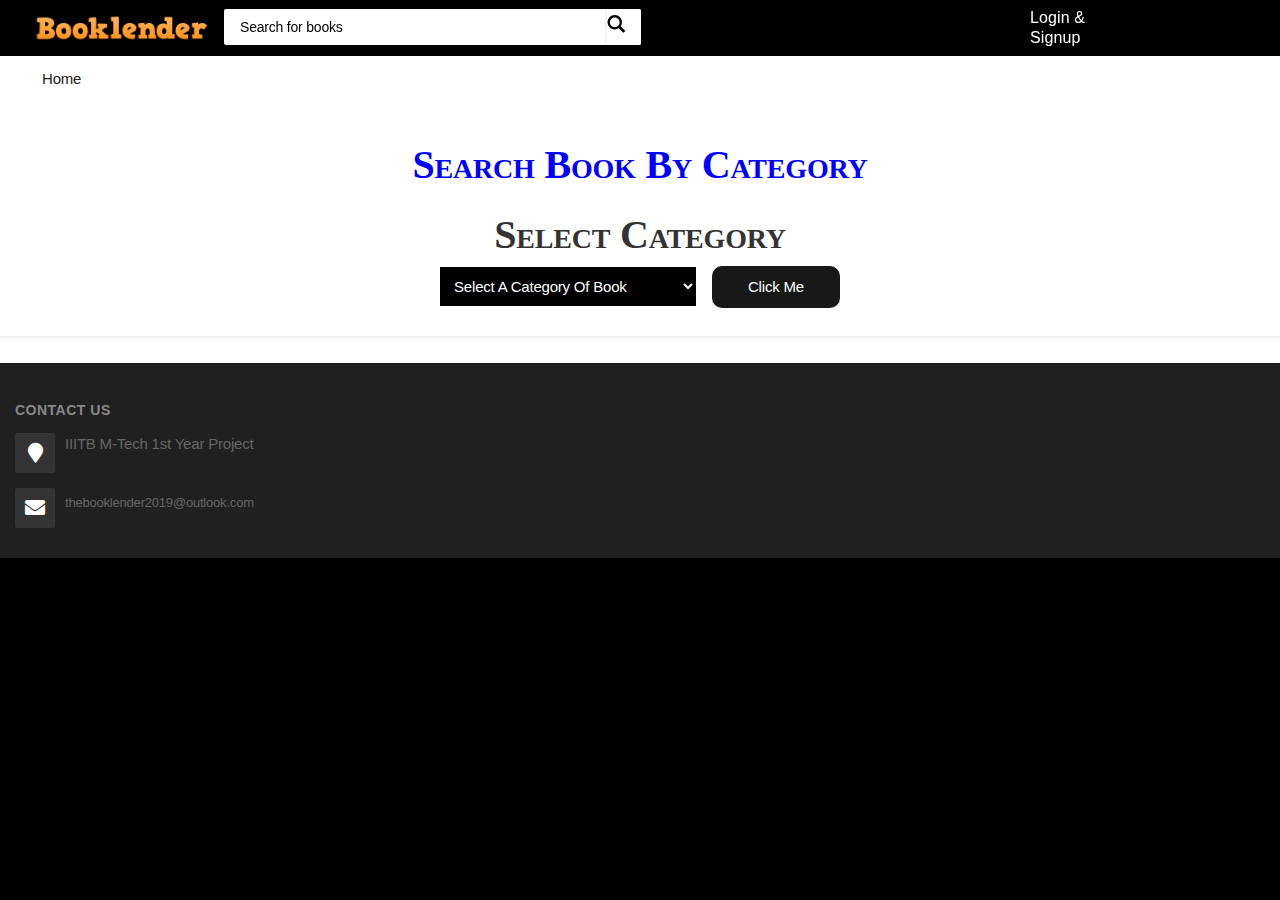
<file: thebooklender/src/main/webapp/bookbycat.html>
<!DOCTYPE html>
<html>
<!-- replace all 'row'->'wor' & 'col'->'loc' to avoid classes conflict with bootstrap -->
<head>
<link title="Search Range" rel="icon" type="image/gif/png" href="https://encrypted-tbn0.gstatic.com/images?q=tbn:ANd9GcRLplBpU6vn5cBgK8V_mMq476YQXMBdsFIzK83txzcL0JwXDmPd">
<title>Home</title>
<script src="js/jquery-3.3.1.min.js"></script>
<script src="js/index.js"></script>
<script src="js/register.js"></script>
<script src="js/login.js"></script>
 <script src="js/jquery-ui.js"></script>
<script src="js/bootstrap-hover-dropdown.min.js"></script>
<link rel="stylesheet" type="text/css" href="./css/index.css">
<link rel="stylesheet" type="text/css" href="./css/Bootstrap.min.css">
<link rel="stylesheet" type="text/css" href="./css/dropdown.css">

<link rel="stylesheet" type="text/css" href="./css/cr.css">
<link rel="stylesheet" type="text/css" href="./css/jquery-ui.css">


<link rel="stylesheet" href="assets/css/main.css">
<link rel="stylesheet" href="assets/css/blue.css">
<link rel="stylesheet" href="assets/css/owl.carousel.css">
<link rel="stylesheet" href="assets/css/owl.transitions.css">
<link rel="stylesheet" href="assets/css/animate.min.css">
<link rel="stylesheet" href="assets/css/rateit.css">
<link rel="stylesheet" href="assets/css/bootstrap-select.min.css">

<link rel="stylesheet" href="//img1a.flixcart.com/www/linchpin/fk-cp-zion/css/app.chunk.5eb25c.css" />
<link rel="stylesheet" href="//img1a.flixcart.com/www/linchpin/fk-cp-zion/css/Home.chunk.b02da8.css" />
<!-- Fonts -->
<link href='http://fonts.googleapis.com/css?family=Roboto:300,400,500,700' rel='stylesheet' type='text/css'>
<link href='https://fonts.googleapis.com/css?family=Open+Sans:400,300,400italic,600,600italic,700,700italic,800' rel='stylesheet' type='text/css'>
<link href='https://fonts.googleapis.com/css?family=Montserrat:400,700' rel='stylesheet' type='text/css'>
<!-- slider CSS -->
<link rel="stylesheet" href="https://www.w3schools.com/w3css/4/w3.css">

<!-- Customizable CSS -->
<link rel="stylesheet" href="./bootstrapFiles/css/rateit.css">

<!-- Icons/Glyphs -->
<link rel="stylesheet" href="./bootstrapFiles/css/font-awesome.css">
<link rel="stylesheet" href="./bootstrapFiles/fontawesome-all.css">
<script src="js/bootstrap.min.js"></script>

<style>
font {
	font-family: "New Century Schoolbook";
	font-style: normal;
	font-variant: small-caps;
	font-weight: 600;
	font-size: 40px;
	line-height: normal;
}

.box {
	transition: box-shadow .3s;
	width: 250px;
	height: 320px;
	background: #fff;
	float: left;
	margin-bottom: 10px;
	margin-right: 20px;
	margin-left: 25px;
}

.box:hover {
	box-shadow: 0 0 11px rgba(33, 33, 33, .2);
}

body {
	font-family: Arial, Helvetica, sans-serif;
	background-color: black;
}

* {
	box-sizing: border-box;
}

/* Add padding to containers */

/* Full-width input fields */
select{
	width: 20%;
	padding: 10px;
	margin: 5px 1 22px 2;
	border: none;
	background:black;
	color:white;

}



/* Overwrite default styles of hr */
hr {
	border: 1px solid #f1f1f1;
	margin-bottom: 25px;
}

/* Set a style for the submit button */
.registerbtn {
	border-radius: 10px;
	background-color: #000000;
	color: white;
	padding: 10px 20px;
	margin: 8px 0;
	border: none;
	cursor: pointer;
	width: 10%;
	opacity: 0.9;
}

.registerbtn:hover {
	border-radius: 10px;
	opacity: 1;
}


  
.mySlides {display:none}
.w3-left, .w3-right, .w3-badge {cursor:pointer}
.w3-badge {height:13px;width:13px;padding:0}

.round3 {
  border: 1px solid black;
  border-radius: 10px;
  text-align: center;
  border-collapse: separate;
  margin-bottom: 5px;
  border-spacing: 15px;
  
}
.img{
	border-radius: 50%;
	border: 1px solid Black;
}
::placeholder {
  color: black;
  opacity: 50; /* Firefox */
}

:-ms-input-placeholder { /* Internet Explorer 10-11 */
 color: black;
}

::-ms-input-placeholder { /* Microsoft Edge */
 color: black;
}

#carosel {
	width: 100%;
	max-height: 500px;
}

.carousel-inner {
	width: 100%;
	max-height: 500px !important;
}

.carousel-inner  .item  img {
	width: 100%;
	height: 200px;
}

.container {
	width: 100%;
}
</style>



</head>
<body>
	<header class="CGBNf7">
		<div class="_1tz-RS">
			<div class="AsXM8z">
				<div class="_2OJxl5">
					<a href="index.html"><img width="180"
						src="img/cooltext319580814447697.png" alt="Booklender"
						title="Booklender" class="jnSYHL"></a>
				</div>
				<div class="_1NLCcM">
					<form class="_1WMLwI header-form-search" action="#" method="GET">
                        <div class="wor">
							<div class="loc-11-12 ">
								<div class="O8ZS_U">
									<input type="text" value="" class="LM6RPg"
										autocomplete="off"
										placeholder="Search for books" id="search-bar">
								</div>
							</div>
							<div class="loc-1-12">
								<a class="vh79eN" type="submit" id="search-button">
									<svg width="20" height="20" viewBox="0 0 17 18" class=""
										xmlns="http://www.w3.org/2000/svg">
										<g fill="#2874F1" fill-rule="evenodd">
											<path class="_2BhAHa"
											d="m11.618 9.897l4.225 4.212c.092.092.101.232.02.313l-1.465 1.46c-.081.081-.221.072-.314-.02l-4.216-4.203"></path>
											<path class="_2BhAHa"
											d="m6.486 10.901c-2.42 0-4.381-1.956-4.381-4.368 0-2.413 1.961-4.369 4.381-4.369 2.42 0 4.381 1.956 4.381 4.369 0 2.413-1.961 4.368-4.381 4.368m0-10.835c-3.582 0-6.486 2.895-6.486 6.467 0 3.572 2.904 6.467 6.486 6.467 3.582 0 6.486-2.895 6.486-6.467 0-3.572-2.904-6.467-6.486-6.467"></path>
										</g>
									</svg>
								</a>
								
							</div>
							<input type="hidden" name="item.html?bookId=" value="search"> 
						</div>
							<input type="hidden" name="otracker" value="search"> <input
								type="hidden" name="otracker1" value="search"> <input
								type="hidden" name="marketplace" value="FLIPKART"> <input
								type="hidden" name="as-show" value="off"> <input
								type="hidden" name="as" value="off">
						</div>
					</form>
				</div>
				<div class="_1Wr4v5">
					<div class="dropdown" id="registered">
						<div class="JvUE0p">
							<a href="#"
								style="font-size: 16px; letter-spacing: 0.1px; font-weight: 600; color: white;"
								id="menu1" data-hover="dropdown" class="dropdown-toggle"
								data-toggle="dropdown"><span id="prashant"></span><span
								class="caret"></span></a>
							<ul class="dropdown-menu" role="menu" aria-labelledby="menu1">
								<li role="presentation"
									style="display: flex; align-items: center; width: 100%;">
									<a href="myprofile.html"><i style="color: #157ed2"
										class="fa fa-user"></i>&nbsp;&nbsp; My profile
										&nbsp;&nbsp;&nbsp;&nbsp;&nbsp;&nbsp;&nbsp;</a>
								</li>
								<li role="presentation" class="divider"></li>
								<li role="presentation"
									style="display: flex; align-items: center; width: 100%;"><a
									href=notification.html> <i style="color: #157ed2"
										class="fas fa-bell"></i>&nbsp;&nbsp;
										Notification&nbsp;&nbsp;&nbsp;&nbsp;&nbsp;&nbsp;&nbsp;
								</a></li>
								<li role="presentation" class="divider"></li>
								<li role="presentation"
									style="display: flex; align-items: center; height: 140%; width: 100%;"><a
									href="addbook.html"> <i style="color: #157ed2"
										class="fas fa-book"></i>&nbsp;&nbsp; Add
										Book&nbsp;&nbsp;&nbsp;&nbsp;&nbsp;&nbsp;&nbsp;&nbsp;&nbsp;
								</a></li>
								<li role="presentation" class="divider"></li>
								<li role="presentation"
									style="display: flex; align-items: center; width: 100%;"><a
									href="index.html" onclick="logout()"> <i
										style="color: #157ed2" class="fas fa-sign-out-alt"></i>&nbsp;&nbsp;
										Logout&nbsp;&nbsp;&nbsp;&nbsp;&nbsp;&nbsp;&nbsp;&nbsp;&nbsp;&nbsp;&nbsp;&nbsp;&nbsp;
								</a></li>
							</ul>
						</div>

					</div>
				</div>


				<div class="_1Wr4v5">
					<div class="JvUE0p">
						<!-- added class 'logInb1' here -->
						<div class="_2f5Jjv logInb1 username" data-toggle="modal"
							data-target="#modal" id="unregistered">Login &amp; Register</div>
					</div>

				</div>
				<div class="_1Wr4v5">
					<div class="JvUE0p">
						<!-- added class 'logInb1' here -->
						<div class="_2f5Jjv logInb1 username" data-toggle="modal"
							data-target="#modal" id="anirudh">Login &amp; Register</div>
					</div>

				</div>
				<div class="_1Wr4v5">
					<div class="JvUE0p">
						<!-- added class 'logInb1' here -->
						<div class="_2f5Jjv logInb1 username" data-toggle="modal"
							data-target="#modal" id="bhai">Login &amp; Register</div>
					</div>

				</div>
				<div class="_1Wr4v5">
					<div class="JvUE0p">
						<!-- added class 'logInb1' here -->
						<div class="_2f5Jjv logInb1 username" data-toggle="modal"
							data-target="#modal" id="bhai1">Login &amp; Register</div>
					</div>

				</div>
				<div class="_1Wr4v5">
					<div class="JvUE0p">
						<!-- added class 'logInb1' here -->
						<div class="_2f5Jjv logInb1 username" data-toggle="modal"
							data-target="#modal" id="bhai2">Login &amp; Register</div>
					</div>

				</div>

			</div>

		</div>
	</header>

	<!-- Body -->
	<!-- model for login page -->
	<!-- added modal here -->
	<div class="modal fade" id="modal" tabindex="-1" role="dialog"
		aria-labelledby="exampleModalLabel" aria-hidden="true">
		<div class="modal-dialog" role="document">
			<!-- set width and height here -->
			<div class="modal-content" style="padding: 0">
				<div class="modal-body" style="padding: 0">
					<div id="loginModal" class="uMF2cc" style="display: none;">
						<div class="_1XBjg- wor _3Nz-h3">
							<div class="Og_iib loc loc-2-5 _2Bol6j">
								<span class="_1hgiYz"><span>Login</span></span>
								<p class="_1NJjZd">
									<span>Request and Lend the Book which is No usefull to
										you Now</span>
								</p>
							</div>
							<div class="Km0IJL loc loc-3-5">
								<div>
									<form id="loginForm" autocomplete="off">
										<div class="_39M2dM">
											<input type="text" name="email" autocomplete="off"
												autofocus="" class="_2zrpKA" value="" id="email"
												placeholder="Enter Email Id"> <span class="s-YM1W"></span>
											<!--<label class="b5konl"><span>Enter Email/Mobile number</span></label>-->
											<!--label-->
											<span class="ZAtlA-" id="amit2"></span>
											<!--warning incorrect login-->
										</div>

										<!--					<span class="ZAtlA-"><span>Your username or password is incorrect</span></span> -->

										<div class="_39M2dM">
											<input type="password" name="password" autocomplete="off"
												class="_2zrpKA _3v41xv" value="" id="pas"
												placeholder="Enter Password"> <span class="s-YM1W"></span>
											<!--	<label class="b5konl"><span>Enter Password</span></label>-->
											<a class="_21JmK0 _1__46T" tabindex="-1"><span>Forgot?</span></a>
										</div>

										<div class="_1avdGP">
											<button id="loginButton" class="_2AkmmA _1LctnI _7UHT_c">
												<div class="_2VTdOs _1_qmw3">
													<svg class="_2zN0mv" viewBox="25 25 50 50">
														<circle stroke="#fff" class="_1VgS7d" cx="50" cy="50"
															r="20" fill="none" stroke-width="5"
															stroke-miterlimit="10"></circle>
													</svg>
												</div>
												<span>Login</span>
												<!-- changed id 'signUpb1' to class -->
											</button>
										</div>
										<a class="_2AkmmA _1LctnI jUwFiZ signUpb1"><span>New
												to Booklender? Register</span></a>
										<div class="_2Q8OlA">
											<div class="S5kkau">
												<span>We no longer support login via Social accounts.
													To recover your old accounts please </span>
												<div class="_20yN1P">
													<span class="_2ykT1U">click here</span>
												</div>
											</div>
										</div>
									</form>
								</div>
							</div>
						</div>
					</div>

					<!--first signup page that appears on clicking " new to flipkart? sign up "-->
					<div id="signUpModal1" class="_32LSmx" style="display: none;">
						<div class=" _1XBjg- wor">
							<div class="Og_iib loc loc-2-5">
								<span class="_1hgiYz"><span>Register</span></span>
								<p class="_1NJjZd">
									<span>We do not share your personal details with anyone.</span>
								</p>
							</div>
							<div class="Km0IJL loc loc-3-5">
								<div>
									<form>
										<!-- added id 'mob1' here -->
										<div class="_39M2dM">
											<input type="email" maxlength="100" autocomplete="off"
												class="_2zrpKA" value="" id="email1"
												placeholder="Enter Email Id"> <span class="s-YM1W"></span><label
												class="b5konl"> <!--<span>Enter Mobile number</span>-->
											</label> <span class="ZAtlA-" id="amit3"></span>

										</div>
									</form>
									<!-- added id 'continue' here -->
									<div class="_1avdGP">
										<button class="_2AkmmA _1LctnI _7UHT_c" id="continue">
											<div class="_2VTdOs _1_qmw3">
												<svg class="_2zN0mv" viewBox="25 25 50 50">
													<circle stroke="#fff" class="_1VgS7d" cx="50" cy="50"
														r="20" fill="none" stroke-width="5" stroke-miterlimit="10"></circle>
												</svg>
											</div>
											<span>CONTINUE</span>
											<!-- added class 'logInb1' here, and removed hyperlink href="https://www.flipkart.com/account/login?ret=/" -->
										</button>
										<a class="_2AkmmA _1LctnI jUwFiZ logInb1"><span>Existing
												User? Log in</span></a>
									</div>
								</div>
							</div>
						</div>
					</div>

					<!--second signup page that appears on clicking " continue "-->
					<div id="signUpModal2" class="_32LSmx" style="display: none;">
						<div class="_1XBjg- wor">
							<div class="Og_iib loc loc-2-5">
								<span class="_1hgiYz"><span>Register</span></span>
								<p class="_1NJjZd">
									<span>We do not share your personal details with anyone.</span>
								</p>
							</div>
							<div class="Km0IJL loc loc-3-5">
								<div>
									<form id="signup2">



										<!-- belongs to utkarsh-->
										<div>
											<span>Enter Name</span>
											<div class="_39M2dM">
												<input type="text" autocomplete="off" class="_2zrpKA"
													id="name1"> <span class="s-YM1W"></span> <label
													class="b5konl"></label>
											</div>
										</div>
										<!-- added id 'mob2' here -->
										<div class="_39M2dM">
											<input type="email" readonly="" autocomplete="off"
												class="_2zrpKA" id="email2"> <span
												class="s-YM1W _2rqcw-"></span> <label class="b5konl _2rqcw-"><span>Email
													Id</span></label><span class="ZAtlA-" id="amit1"></span>
											<!-- added class 'signUpb1' here, and removed hyperlink 'href="https://www.flipkart.com/#"' -->
											<a class="_21JmK0 _1__46T signUpb1" tabindex="-1"><span>Change?</span></a>
										</div>

										<!-- addded pass here -->
										<div>
											<div class="_39M2dM">
												<input type="password" autocomplete="off" class="_2zrpKA"
													id="pass" placeholder="Set Password"> <span
													class="s-YM1W"></span> <label class="b5konl"> <!--<span>Set Password</span>-->
												</label>
											</div>
										</div>

										<!-- addded dob here -->
										<div>
											<span>Enter Address</span>
											<div class="_39M2dM">
												<input type="text" autocomplete="off" class="_2zrpKA"
													id="addr"> <span class="s-YM1W"></span> <label
													class="b5konl"></label>
											</div>
										</div>

									</form>

									<div class="_1avdGP">
										<button id="registerButton" class="_2AkmmA _1LctnI _7UHT_c">
											<div class="_2VTdOs _1_qmw3">
												<svg class="_2zN0mv" viewBox="25 25 50 50">
													<circle stroke="#fff" class="_1VgS7d" cx="50" cy="50"
														r="20" fill="none" stroke-width="5" stroke-miterlimit="10"></circle>
												</svg>
											</div>
											<span> <!-- UTKARSHUTKARSHUTKARSHUTKARSHUTKARSH -->
												Register
											</span>
											<!-- added class 'logInb1' here -->
											<!-- changed from button to link, similar to that in 'signUpModal1' -->
											<div class="_2VTdOs _1_qmw3">
												<svg class="_2zN0mv" viewBox="25 25 50 50">
													<circle stroke="#fff" class="_1VgS7d" cx="50" cy="50"
														r="20" fill="none" stroke-width="5" stroke-miterlimit="10"></circle>
												</svg>
											</div>
										</button>
										<a class="_2AkmmA _1LctnI jUwFiZ logInb1"> <span>
												Existing User? Log in </span>
										</a>
									</div>


								</div>
							</div>
						</div>
						</form>
					</div>
				</div>
			</div>
		</div>
	</div>

	<div class="zi6sUf" id="beforelogin">
		<div class="_3zdbog _3Ed3Ub">
			<ul class="_114Zhd">
				<li class="Wbt_B2 _1YVU3_"><span class="_1QZ6fC _3Lgyp8">Home</span>
				</li>
				<li class="Wbt_B2 _1YVU3_"><span class="_1QZ6fC _3Lgyp8"></span>
				</li>
				<li class="Wbt_B2 _1YVU3_"><span class="_1QZ6fC _3Lgyp8">
						<a href="addbook.html"></a>
				</span></li>
				<li class="Wbt_B2 _1YVU3_"><span class="_1QZ6fC _3Lgyp8">
				</span></li>
				<li class="Wbt_B2 _1YVU3_"></li>
				<li class="Wbt_B2 _1YVU3_"></li>
				<li class="Wbt_B2 _1YVU3_"></li>
				<li class="Wbt_B2 _1YVU3_"></li>
				<li class="Wbt_B2 _1YVU3_"></li>
				<li class="Wbt_B2 _1YVU3_"></li>
			</ul>
		</div>
	</div>




	<div class="zi6sUf" id="afterlogin">
		<div class="_3zdbog _3Ed3Ub">
			<ul class="_114Zhd">
				<li class="Wbt_B2 _1YVU3_"><span class="_1QZ6fC _3Lgyp8"><a href="index.html">Home</a></span>
				</li>
				<li class="Wbt_B2 _1YVU3_"><span class="_1QZ6fC _3Lgyp8">
						<a href="mybooks.html">My Books</a>
				</span></li>
				<li class="Wbt_B2 _1YVU3_"><span class="_1QZ6fC _3Lgyp8">
						<a href="requested.html">Book Requested</a>
				</span></li>
				<li class="Wbt_B2 _1YVU3_"><span class="_1QZ6fC _3Lgyp8"><a
						href="myrequested.html">Book Requested By Me</a></span></li>
				<li class="Wbt_B2 _1YVU3_"></li>
				<li class="Wbt_B2 _1YVU3_"></li>
				<li class="Wbt_B2 _1YVU3_"></li>
				<li class="Wbt_B2 _1YVU3_"></li>
				<li class="Wbt_B2 _1YVU3_"></li>
				<li class="Wbt_B2 _1YVU3_"></li>
			</ul>
		</div>
	</div>

	<div class="col-sm-14" id="listingDisplay"
		style="margin: 0px 0px 0px 0px; background-color: white">
		<br/>
		<br/>
		<div align="center">
			<font color="Blue">Search Book By Category</font>
		</div>
		<br/>
		<div align="center">
		<bold><font>Select Category</font></bold>
		<br/>
		</label> <select id="myselect">
			<option value="none">Select A Category Of Book</option>
			<option value="'Algorithm'">Algorithm</option>
			<option value="'Database'">Database</option>
			<option value="'Networks'">Networks</option>
			<option value="'ASR'">Machine learning</option>
			<option value="'compiler'">Compiler Design</option>
			<option value="'os'">Operating System</option>
			<option value="'coa'">Computer Organization</option>
		</select>
		&nbsp;&nbsp;&nbsp;<button type="button"  class="registerbtn" onclick="loadListings()">Click Me</button>
		</div>
		<hr/>
		<div class="row" style="text-align: center">
			<div id="listing"></div>

		</div>
	</div>
</body>
<script>
$(document).ready(function(){
})	
	
var ctxPath = "http://localhost:"+location.port+"/thebooklender"
	
	function loadListings(){
	var name=localStorage.getItem("user_name"); 
	$("#prashant").text("Hi"+name);
	var cat=document.getElementById("myselect").value;
	console.log(cat);
	console.log("LLLLLLLLLLLLLLLLLLLLLLLLLLLLLLLL");
	$('#listing').empty();
	        $.ajax(
	        		{
	        			type : 'GET',
	        			contentType : 'application/json',
	        			url : ctxPath + "/api/carousel/getBooksByCategory/"+cat,
	        			async : false,
	        			dataType : "json", // data type of response
	        			success : function(result){
	        				console.log("yaha print hoga"+result);
	        				for (var i in result){
	        					displayListings(result[i]);
	        				}
	            
	        	    	},
	        	    	error:function(){
	        	    		alert("error occurred");
	        	        	
	        	    	}
	        		});
	}

	function displayListings(result){
		console.log("yaha tak agaya");
		var data="&nbsp;&nbsp;";
		
		if(result.image != ""){
			data += "<div class='col-sm-4, box round3'>" + 
				"<a href='item.html?bookId=" + result.id +"'>" + 
					"<div><div class='image'>" + 
						"<img class='product-image' style='display: block; object-fit: contain; width: 215px; height: 215px;'" + 
						"src='" + result.image+"' alt=''>" +
					"</div></div>"+
			        "<div style = 'font-size:16px; text-align:centre'>" + result.title + "</div>"+
			        "<div style = 'font-size:16px; text-align:centre'>ISBN:&nbsp;&nbsp;" + result.isbn + "</div>"+
			        "<div style = 'font-size:16px; text-align:centre'>Category:&nbsp;&nbsp;" + result.category + "</div>";
		       
		data += "</div>";		
		}
		else{
			var image="https://previews.123rf.com/images/themoderncanvas/themoderncanvas1603/themoderncanvas160300013/53245338-404-page-not-found-error-icon-internet-error-sign-laptop-browser-error-symbol-white-laptop-404-error.jpg";
			data += "<div class='col-sm-4, box round3'>" + 
			"<a href='item.html?bookId=" + result.id +"'>" + 
				"<div><div class='image'>" + 
					"<img class='product-image' style='display: block; object-fit: contain; width: 215px; height: 215px;'" + 
					"src='" +image+"' alt=''>" +
				"</div></div>"+
		        "<div style = 'font-size:16px; text-align:centre'>" + result.title + "</div>"+
		        "<div style = 'font-size:16px; text-align:centre'>ISBN:&nbsp;&nbsp;" + result.isbn + "</div>"+
		        "<div style = 'font-size:16px; text-align:centre'>Category:&nbsp;&nbsp;" + result.category + "</div>";
	       
	data += "</div>";	
		}
		$('#listing').append(data);

	}
	
    function logout(){
    	localStorage.clear();
    }

		
	</script>
	<script type="text/javascript">
	var selectedId;
	var items = [];
	var suggestionItems = [];
	var ani = [];
	
	$.ajax({
		type : 'GET',
		url : "http://localhost:" + location.port + "/thebooklender/api/books/allbooks",
		dataType : "json",
		async: false,
		success : function(itemList) {
			/*  console.log("gvhgvjhvjhvhjv "+itemList); 
 */			ItemAutoComplete(itemList);
			},
		error : function(err) {
			alert(err.status);
			}
		});
		
	function ItemAutoComplete(itemList){
		 /* console.log("gvhgvjhvjhvhjv "+itemList); */
		var itemSearch = [];
		for(var x in itemList){
			var temp = {};
			temp['id'] = itemList[x].id;
			temp['value'] = itemList[x].title;
			itemSearch.push(temp);
			ani.push(temp);
			items.push(itemList[x].title);
			//console.log("ani print ="+ani[x].value);
 		}
		$( "#search-bar" ).autocomplete({
			  source: itemSearch,
			  response: function(event, ui){
				  suggestionItems = ui.content;
				  console.log("===========================");
				  for(var it in suggestionItems){
					  console.log(suggestionItems[it]);
				  }
			  },
			  select: function(event, ui){
				  suggestionItems = ui.content;
				  console.log("===========================");
				  for(var it in suggestionItems){
					  console.log(suggestionItems[it]);
				  }
			  }
			});
	}
	
	$("#search-button").click(function(){
		console.log("search items ="+ani[0].value);
		var searchVal = $("#search-bar").val();
		console.log(searchVal);
		for (var i in ani){
			if(ani[i].value.includes(searchVal)){
				searchVal=ani[i].id;
			}
		}
		window.location.href = "http://localhost:"+location.port+"/thebooklender/item.html?bookId="+searchVal;
		
		/* if(items.includes(selectedItem)==true)
			window.location.href = "item.jsp?id="+selectedId;
		else
			swal("", "No such item found", "error"); */
	})
	
	</script>
	
<!-- <div style="margin:352px;"></div> -->
<footer id="footer" class="footer color-bg">


    <div class="footer-bottom">
        <div class="container">
            <div class="row">
                <div class="col-xs-12 col-sm-6 col-md-3">
                    <div class="module-heading">
                        <h4 class="module-title">Contact Us</h4>
                    </div><!-- /.module-heading -->

                    <div class="module-body">
        <ul class="toggle-footer" style="">
            <li class="media">
                <div class="pull-left">
                     <span class="icon fa-stack fa-lg">
                            <i class="fa fa-map-marker fa-stack-1x fa-inverse"></i>
                    </span>
                </div>
                <div class="media-body">
                    <p>IIITB M-Tech 1st Year Project</p>
                </div>
            </li>
              <li class="media">
                <div class="pull-left">
                     <span class="icon fa-stack fa-lg">
                      <i class="fa fa-envelope fa-stack-1x fa-inverse"></i>
                    </span>
                </div>
                <div class="media-body">
                    <span><a href="#">thebooklender2019@outlook.com</a></span>
                </div>
            </li>
              
            </ul>
    </div><!-- /.module-body -->
                </div><!-- /.col -->
            </div>
        </div>
    </div>
</footer>

<!-- ============================================================= FOOTER : END============================================================= -->

	<!-- JavaScripts placed at the end of the document so the pages load faster -->
</html>
</file>
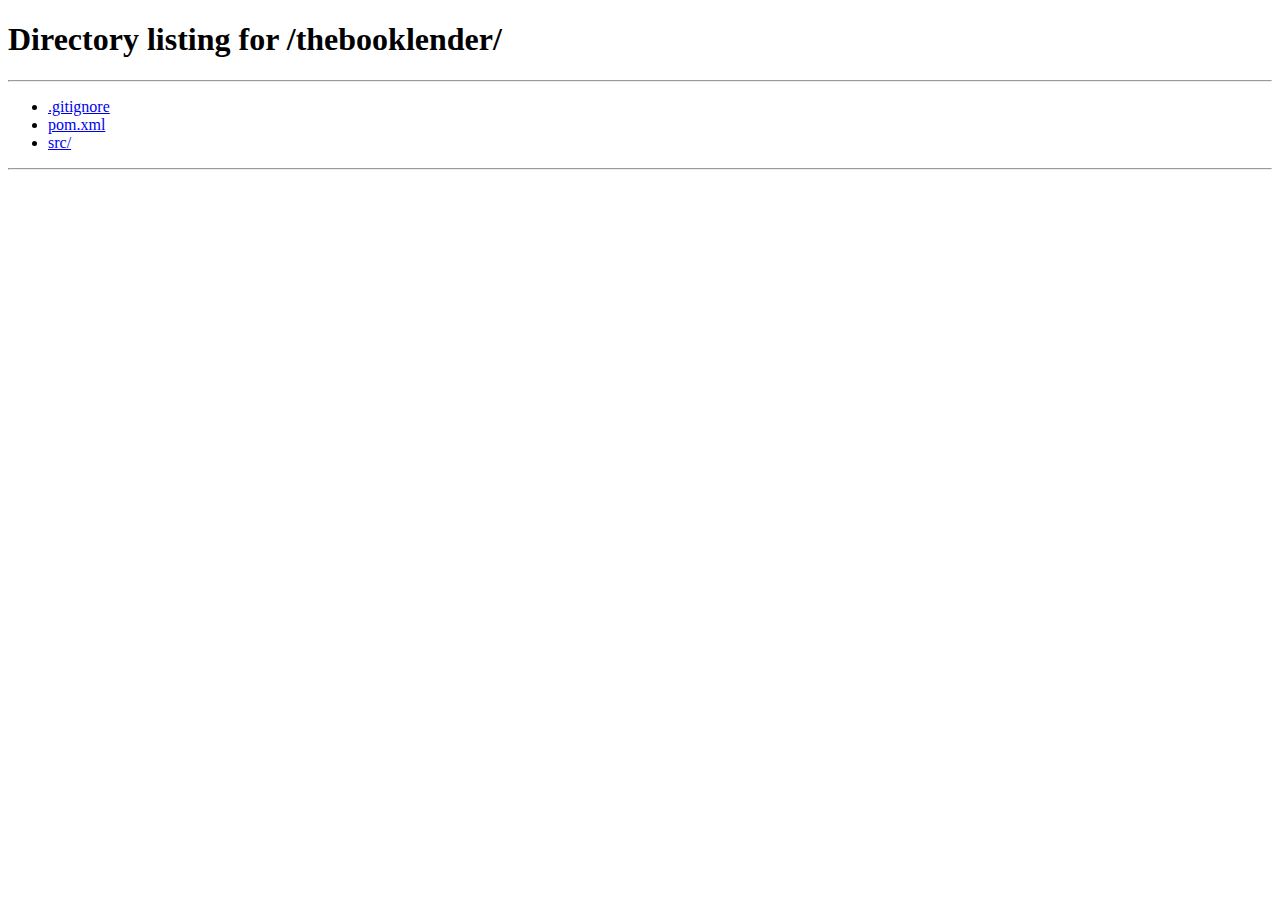
<file: thebooklender/src/main/webapp/index2.html>
<!DOCTYPE html>
<html>
<!-- replace all 'row'->'wor' & 'col'->'loc' to avoid classes conflict with bootstrap -->
<head>
<link title="Search Range" rel="icon" type="image/gif/png" href="https://encrypted-tbn0.gstatic.com/images?q=tbn:ANd9GcRLplBpU6vn5cBgK8V_mMq476YQXMBdsFIzK83txzcL0JwXDmPd">
<title>Home</title>
<script src="js/jquery-3.3.1.min.js"></script>
<script src="js/index.js"></script>
<script src="js/register.js"></script>
<script src="js/login.js"></script>
<link rel="stylesheet" type="text/css" href="./css/index.css">
<link rel="stylesheet" type="text/css" href="./css/Bootstrap.min.css">

<link rel="stylesheet" type="text/css" href="./css/cr.css">



<link rel="stylesheet" href="assets/css/main.css">
<link rel="stylesheet" href="assets/css/blue.css">
<link rel="stylesheet" href="assets/css/owl.carousel.css">
<link rel="stylesheet" href="assets/css/owl.transitions.css">
<link rel="stylesheet" href="assets/css/animate.min.css">
<link rel="stylesheet" href="assets/css/rateit.css">
<link rel="stylesheet" href="assets/css/bootstrap-select.min.css">

<link rel="stylesheet" href="//img1a.flixcart.com/www/linchpin/fk-cp-zion/css/app.chunk.5eb25c.css" />
<link rel="stylesheet" href="//img1a.flixcart.com/www/linchpin/fk-cp-zion/css/Home.chunk.b02da8.css" />
<!-- Fonts -->
<link href='http://fonts.googleapis.com/css?family=Roboto:300,400,500,700' rel='stylesheet' type='text/css'>
<link href='https://fonts.googleapis.com/css?family=Open+Sans:400,300,400italic,600,600italic,700,700italic,800' rel='stylesheet' type='text/css'>
<link href='https://fonts.googleapis.com/css?family=Montserrat:400,700' rel='stylesheet' type='text/css'>
<!-- slider CSS -->
<link rel="stylesheet" href="https://www.w3schools.com/w3css/4/w3.css">

<!-- Customizable CSS -->
<link rel="stylesheet" href="./bootstrapFiles/css/rateit.css">

<!-- Icons/Glyphs -->
<link rel="stylesheet" href="./bootstrapFiles/css/font-awesome.css">
<link rel="stylesheet" href="./bootstrapFiles/fontawesome-all.css">
<script src="js/bootstrap.min.js"></script>

<style>
.mySlides {display:none}
.w3-left, .w3-right, .w3-badge {cursor:pointer}
.w3-badge {height:13px;width:13px;padding:0}

.round3 {
  border: 1px solid Black;
  border-radius: 10px;
  text-align: center;
  
}
.img{
	border-radius: 50%;
	border: 1px solid Black;
}
::placeholder {
  color: black;
  opacity: 50; /* Firefox */
}

:-ms-input-placeholder { /* Internet Explorer 10-11 */
 color: black;
}

::-ms-input-placeholder { /* Microsoft Edge */
 color: black;
}

#carosel {
	width: 100%;
	max-height: 500px;
}

.carousel-inner {
	width: 100%;
	max-height: 500px !important;
}

.carousel-inner  .item  img {
	width: 100%;
	height: 200px;
}

.container {
	width: 100%;
}
</style>



</head>
<body >
	<header class="CGBNf7">
		<div class="_1tz-RS">
			<div class="AsXM8z">
				<div class="_2OJxl5">
					<a href="index.html"><img width="180"
						src="img/cooltext319580814447697.png" alt="Booklender" title="Booklender"
						class="jnSYHL"></a> 
				</div>
				<div class="_1NLCcM">
					<form class="_1WMLwI header-form-search" action="#" method="GET">
						<div class="wor">
							<div class="loc-11-12 ">
								<div class="O8ZS_U">
									<input type="text" value="" class="LM6RPg"
										title="Search for products, brands and more" name="q"
										autocomplete="off"
										placeholder="Search for products, brands and more">
								</div>
							</div>
							<div class="loc-1-12">
								<button class="vh79eN" type="submit">
									<svg width="20" height="20" viewBox="0 0 17 18" class=""
										xmlns="http://www.w3.org/2000/svg">
										<g fill="#2874F1" fill-rule="evenodd">
											<path class="_2BhAHa"
											d="m11.618 9.897l4.225 4.212c.092.092.101.232.02.313l-1.465 1.46c-.081.081-.221.072-.314-.02l-4.216-4.203"></path>
											<path class="_2BhAHa"
											d="m6.486 10.901c-2.42 0-4.381-1.956-4.381-4.368 0-2.413 1.961-4.369 4.381-4.369 2.42 0 4.381 1.956 4.381 4.369 0 2.413-1.961 4.368-4.381 4.368m0-10.835c-3.582 0-6.486 2.895-6.486 6.467 0 3.572 2.904 6.467 6.486 6.467 3.582 0 6.486-2.895 6.486-6.467 0-3.572-2.904-6.467-6.486-6.467"></path>
										</g>
									</svg>
								</button>
							</div>
							<input type="hidden" name="otracker" value="search"> <input
								type="hidden" name="otracker1" value="search"> <input
								type="hidden" name="marketplace" value="FLIPKART"> <input
								type="hidden" name="as-show" value="off"> <input
								type="hidden" name="as" value="off">
						</div>
					</form>
				</div>
				
				<div class="_1Wr4v5">
					<div class="JvUE0p">
						<!-- added class 'logInb1' here -->
						<div class="_2f5Jjv logInb1 username" data-toggle="modal" 
							data-target="#modal">Login &amp; Register</div>
					</div>
					
				</div>
				<div class="_1Wr4v5">
					<div class="JvUE0p">
						<!-- added class 'logInb1' here -->
						<div class="_2f5Jjv"><a href="index.html">More</a></div>
					</div>
					
				</div>
			</div>
		</div>
	</header>

	<!-- Body -->
	<!-- model for login page -->
	<!-- added modal here -->
	<div class="modal fade" id="modal" tabindex="-1" role="dialog"
		aria-labelledby="exampleModalLabel" aria-hidden="true">
		<div class="modal-dialog" role="document">
			<!-- set width and height here -->
			<div class="modal-content" style="padding: 0">
				<div class="modal-body" style="padding: 0">
					<div id="loginModal" class="uMF2cc" style="display: none;">
						<div class="_1XBjg- wor _3Nz-h3">
							<div class="Og_iib loc loc-2-5 _2Bol6j">
								<span class="_1hgiYz"><span>Login</span></span>
								<p class="_1NJjZd">
									<span>Request and Lend the Book which is No usefull to you Now</span>
								</p>
							</div>
							<div class="Km0IJL loc loc-3-5">
								<div>
									<form id="loginForm" autocomplete="off">
										<div class="_39M2dM">
											<input type="text" name="email" autocomplete="off"
												autofocus="" class="_2zrpKA" value="" id="email"
												placeholder="Enter Email Id"> <span
												class="s-YM1W"></span>
											<!--<label class="b5konl"><span>Enter Email/Mobile number</span></label>-->
											<!--label-->
											<span class="ZAtlA-" id="amit2"></span>
											<!--warning incorrect login-->
										</div>

										<!--					<span class="ZAtlA-"><span>Your username or password is incorrect</span></span> -->

										<div class="_39M2dM">
											<input type="password" name="password" autocomplete="off"
												class="_2zrpKA _3v41xv" value="" id="pas"
												placeholder="Enter Password"> <span class="s-YM1W"></span>
											<!--	<label class="b5konl"><span>Enter Password</span></label>-->
											<a class="_21JmK0 _1__46T" tabindex="-1"><span>Forgot?</span></a>
										</div>

										<div class="_1avdGP">
											<button id="loginButton" class="_2AkmmA _1LctnI _7UHT_c">
												<div class="_2VTdOs _1_qmw3">
													<svg class="_2zN0mv" viewBox="25 25 50 50">
														<circle stroke="#fff" class="_1VgS7d" cx="50" cy="50"
															r="20" fill="none" stroke-width="5"
															stroke-miterlimit="10"></circle>
													</svg>
												</div>
												<span>Login</span>
												<!-- changed id 'signUpb1' to class -->
											</button>
										</div>
										<a class="_2AkmmA _1LctnI jUwFiZ signUpb1"><span>New
												to Booklender? Register</span></a>
										<div class="_2Q8OlA">
											<div class="S5kkau">
												<span>We no longer support login via Social accounts.
													To recover your old accounts please </span>
												<div class="_20yN1P">
													<span class="_2ykT1U">click here</span>
												</div>
											</div>
										</div>
									</form>
								</div>
							</div>
						</div>
					</div>

					<!--first signup page that appears on clicking " new to flipkart? sign up "-->
					<div id="signUpModal1" class="_32LSmx" style="display: none;">
						<div class=" _1XBjg- wor">
							<div class="Og_iib loc loc-2-5">
								<span class="_1hgiYz"><span>Register</span></span>
								<p class="_1NJjZd">
									<span>We do not share your personal details with anyone.</span>
								</p>
							</div>
							<div class="Km0IJL loc loc-3-5">
								<div>
									<form>
										<!-- added id 'mob1' here -->
										<div class="_39M2dM">
											<input type="email" maxlength="100" autocomplete="off"
												class="_2zrpKA" value="" id="email1"
												placeholder="Enter Email Id"> <span
												class="s-YM1W"></span><label class="b5konl"> <!--<span>Enter Mobile number</span>-->
											</label> <span class="ZAtlA-" id="amit3"></span>

										</div>
									</form>
									<!-- added id 'continue' here -->
									<div class="_1avdGP">
										<button class="_2AkmmA _1LctnI _7UHT_c" id="continue">
											<div class="_2VTdOs _1_qmw3">
												<svg class="_2zN0mv" viewBox="25 25 50 50">
													<circle stroke="#fff" class="_1VgS7d" cx="50" cy="50"
														r="20" fill="none" stroke-width="5" stroke-miterlimit="10"></circle>
												</svg>
											</div>
											<span>CONTINUE</span>
											<!-- added class 'logInb1' here, and removed hyperlink href="https://www.flipkart.com/account/login?ret=/" -->
										</button>
										<a class="_2AkmmA _1LctnI jUwFiZ logInb1"><span>Existing
												User? Log in</span></a>
									</div>
								</div>
							</div>
						</div>
					</div>

					<!--second signup page that appears on clicking " continue "-->
					<div id="signUpModal2" class="_32LSmx" style="display: none;">
						<div class="_1XBjg- wor">
							<div class="Og_iib loc loc-2-5">
								<span class="_1hgiYz"><span>Register</span></span>
								<p class="_1NJjZd">
									<span>We do not share your personal details with anyone.</span>
								</p>
							</div>
							<div class="Km0IJL loc loc-3-5">
								<div>
									<form id="signup2">



										<!-- belongs to utkarsh-->
<div>
											<span>Enter Name</span>
											<div class="_39M2dM">
												<input type="text" autocomplete="off" class="_2zrpKA"
													id="name1"> <span class="s-YM1W"></span> <label
													class="b5konl"></label>
											</div>
										</div>
										<!-- added id 'mob2' here -->
										<div class="_39M2dM">
											<input type="email" readonly="" autocomplete="off"
												class="_2zrpKA" id="email2"> <span
												class="s-YM1W _2rqcw-"></span> <label class="b5konl _2rqcw-"><span>Email Id</span></label><span class="ZAtlA-" id="amit1"></span> 
											<!-- added class 'signUpb1' here, and removed hyperlink 'href="https://www.flipkart.com/#"' -->
											<a class="_21JmK0 _1__46T signUpb1" tabindex="-1"><span>Change?</span></a>
										</div>

										<!-- addded pass here -->
										<div>
											<div class="_39M2dM">
												<input type="password" autocomplete="off" class="_2zrpKA"
													id="pass" placeholder="Set Password"> <span
													class="s-YM1W"></span> <label class="b5konl"> <!--<span>Set Password</span>-->
												</label>
											</div>
										</div>

										<!-- addded dob here -->
										<div>
											<span>Enter Address</span>
											<div class="_39M2dM">
												<input type="text" autocomplete="off" class="_2zrpKA"
													id="addr"> <span class="s-YM1W"></span> <label
													class="b5konl"></label>
											</div>
										</div>

									</form>

									<div class="_1avdGP">
										<button id="registerButton" class="_2AkmmA _1LctnI _7UHT_c">
											<div class="_2VTdOs _1_qmw3">
												<svg class="_2zN0mv" viewBox="25 25 50 50">
													<circle stroke="#fff" class="_1VgS7d" cx="50" cy="50"
														r="20" fill="none" stroke-width="5" stroke-miterlimit="10"></circle>
												</svg>
											</div>
											<span> <!-- UTKARSHUTKARSHUTKARSHUTKARSHUTKARSH -->
												Register
											</span>
											<!-- added class 'logInb1' here -->
											<!-- changed from button to link, similar to that in 'signUpModal1' -->
											<div class="_2VTdOs _1_qmw3">
												<svg class="_2zN0mv" viewBox="25 25 50 50">
													<circle stroke="#fff" class="_1VgS7d" cx="50" cy="50"
														r="20" fill="none" stroke-width="5" stroke-miterlimit="10"></circle>
												</svg>
											</div>
										</button>
										<a class="_2AkmmA _1LctnI jUwFiZ logInb1"> <span>
												Existing User? Log in </span>
										</a>
									</div>


								</div>
							</div>
						</div>
						</form>
					</div>
				</div>
			</div>
		</div>
		</div>
<div class="zi6sUf">
	<div class="_3zdbog _3Ed3Ub">
	<ul class="_114Zhd">
	<li class="Wbt_B2 _1YVU3_"><span class="_1QZ6fC _3Lgyp8">Home</span>
	</li>
	<li class="Wbt_B2 _1YVU3_"><span class="_1QZ6fC _3Lgyp8"> <a href="">My Books</a></span>
	</li>
	<li class="Wbt_B2 _1YVU3_"><span class="_1QZ6fC _3Lgyp8"> <a href="addbook.html"> Add Books</a></span>
	</li>
	<li class="Wbt_B2 _1YVU3_"><span class="_1QZ6fC _3Lgyp8"> Requested Book</span>
	</li>
	<li class="Wbt_B2 _1YVU3_"> 
	</li>
	<li class="Wbt_B2 _1YVU3_"> 
	</li>
	<li class="Wbt_B2 _1YVU3_"> 
	</li>
	<li class="Wbt_B2 _1YVU3_"> 
	</li>
	<li class="Wbt_B2 _1YVU3_"> 
	</li>
	<li class="Wbt_B2 _1YVU3_"> 
	</li>
	</ul >
	</div>
</div>
<div class="_1DGioG required-tracking fkhp">
<div class="_1VV5Cf _1QHAXj">
<div class="_1SFos- " style="transform: scaleX(0.81261);"></div></div>
</div>
<div class="w3-container">
<div class="w3-content w3-display-container" style="max-width:1800px">
  <img class="mySlides" src="https://www.w3schools.com/w3css/img_snow_wide.jpg" style="width:100%">
  <img class="mySlides" src="https://www.w3schools.com/w3css/img_mountains_wide.jpg" style="width:100%">
  <img class="mySlides" src="https://www.w3schools.com/w3css/img_nature_wide.jpg" style="width:100%">
  
</div>
<hr/>	
<!-- /.breadcrumb -->
<div class="body-content outer-top-xs">
  <div class='container'>
    <div class='col-md-12 round3'> 
        <div >
          <div class="row">
            <div class="col-md-12">
            <div class="product-price"><span class="price">Recent Book In Algorithms</span></div>
            <br/>
               <div id="grid-container"></div>
              <!-- /.filter-tabs --> 
            </div>
            <!-- /.col -->
            
            <!-- /.col -->
            <div class="col col-sm-6 col-md-4 text-right">
              <div class="pagination-container">
                <ul class="list-inline list-unstyled">
                  <li class="prev"><a href="#"><i class="fa fa-angle-left"></i></a></li>
                  <li><a href="#">1</a></li>
                  <li class="active"><a href="#">2</a></li>
                  <li><a href="#">3</a></li>
                  <li><a href="#">4</a></li>
                  <li class="next"><a href="#"><i class="fa fa-angle-right"></i></a></li>
                </ul>
                <!-- /.list-inline --> 
              </div>
              <!-- /.pagination-container --> </div>
            <!-- /.col --> 
          </div>
          <!-- /.row --> 
        </div>    
      </div>
      <!-- /.col --> 
    </div>
    </div>
    <hr/>
    <div class="body-content outer-top-xs">
  <div class='container'>
    <div class='col-md-12 round3'> 
        <div >
          <div class="row">
            <div class="col-md-12">
            <div class="product-price"><span class="price">Recent Book In Maths</span></div>
            <br/>
               <div id="grid-container1"></div>
              <!-- /.filter-tabs --> 
            </div>
            <!-- /.col -->
            
            <!-- /.col -->
            <div class="col col-sm-6 col-md-4 text-right">
              <div class="pagination-container">
                <ul class="list-inline list-unstyled">
                  <li class="prev"><a href="#"><i class="fa fa-angle-left"></i></a></li>
                  <li><a href="#">1</a></li>
                  <li class="active"><a href="#">2</a></li>
                  <li><a href="#">3</a></li>
                  <li><a href="#">4</a></li>
                  <li class="next"><a href="#"><i class="fa fa-angle-right"></i></a></li>
                </ul>
                <!-- /.list-inline --> 
              </div>
              <!-- /.pagination-container --> </div>
            <!-- /.col --> 
          </div>
          <!-- /.row --> 
        </div>
        
         
        
      </div>
      <!-- /.col --> 
    </div>
    </div>
    <br/>
    <!-- /.row --> 
    </div>
   
   
</body>
<script>
var myIndex = 0;
carousel();

function carousel() {
  var i;
  var x = document.getElementsByClassName("mySlides");
  for (i = 0; i < x.length; i++) {
    x[i].style.display = "none";  
  }
  myIndex++;
  if (myIndex > x.length) {myIndex = 1}    
  x[myIndex-1].style.display = "block";  
  setTimeout(carousel, 5000); // Change image every 2 seconds
}
</script>



<script>
$(document).ready(function() {

//	var data = [{"bdayDiscount":20,"cat_id":1,"desc":"APPLE  MACBOOK","discount":0,"extras":[],"img_url":"17","item_id":17,"name":"IPAD","price":0,"seller_id":1,"subcat_id":11},{"bdayDiscount":20,"cat_id":1,"desc":"APPLE","discount":20,"extras":[{"key":"RAM","value":"512MB"},{"key":"STORAGE","value":"1000TB"},{"key":"COLOR","value":"SPACE_GREY"}],"img_url":"NA","item_id":1,"name":"IPAD","price":100,"seller_id":1,"subcat_id":11},{"bdayDiscount":20,"cat_id":1,"desc":"APPLE  MACBOOK pro","discount":0,"extras":[],"img_url":"18","item_id":18,"name":"IPAD","price":0,"seller_id":1,"subcat_id":11},{"bdayDiscount":20,"cat_id":1,"desc":"APPLE  MACBOOK pro 1","discount":0,"extras":[{"key":"RAM","value":"512MB"},{"key":"STORAGE","value":"1000TB"},{"key":"COLOR","value":"SPACE_GREY"}],"img_url":"19","item_id":19,"name":"IPAD","price":0,"seller_id":1,"subcat_id":11},{"bdayDiscount":20,"cat_id":1,"desc":"APPLE  MACBOOK pro 1","discount":0,"extras":[{"key":"RAM","value":"512MB"},{"key":"STORAGE","value":"1000TB"},{"key":"COLOR","value":"SPACE_GREY"}],"img_url":"20","item_id":20,"name":"IPAD","price":0,"seller_id":1,"subcat_id":11},{"bdayDiscount":20,"cat_id":1,"desc":"APPLE  MACBOOK pro 1","discount":0,"extras":[{"key":"RAM","value":"512MB"},{"key":"STORAGE","value":"1000TB"},{"key":"COLOR","value":"SPACE_GREY"}],"img_url":"21","item_id":21,"name":"IPAD","price":0,"seller_id":1,"subcat_id":11}];
	var ctxPath = "http://localhost:" + location.port + "/thebooklender/api/carosel/getAllItemsForACategory/'Algorithm'";
	//console.log(ctxPath);
	$.ajax({
		type : 'GET',
		contentType : 'application/json',
		url : ctxPath ,
		dataType : "json", // data type of response
		success : populate,
		error : function() {
	    	 window.location.href = "/thebooklender/";
		}
	});
	ctxPath = "http://localhost:" + location.port + "/thebooklender/api/carosel/getAllItemsForACategory/'Database'";
	$.ajax({
		type : 'GET',
		contentType : 'application/json',
		url : ctxPath ,
		dataType : "json", // data type of response
		success : populate1,
		error : function() {
	    	 window.location.href = "/thebooklender/";
		}
	});
				
});

function populate( data ) {
	console.log(data);
		var i = data.length;
		var txt="";
		var imgURL = "";
		while( i-- > 0 )
		{
			console.log(data[i].description);
			//imgURL = "./img/item/clrs";
			txt += ' <div class="col-sm-3 col-md-3 wow fadeInUp">' + '<div class="round3"><br/>' + '<div class="product">' + 
					'<div class="product-image">' + ' <div class="image"> <a href="item.html?bookId=' + data[i].id + 
					'"><img  class=" img" src="' + data[i].description + '" width="250" height="250" alt=""></a> ' + '<!-- /.image -->' +  '</div>' + '<!-- /.product-image -->' + 
					'<div class="product-info text-left">' + '<h3 class="name"><a href="item.html?bookId='+ data[i].id +  
					'"> &nbsp; &nbsp; <b> Book Title :</b>' + data[i].tittle + '</a></h3>' + '<div class="rating rateit-small"></div>' + '<div class="description"></div>' +
					'<div class="product-price"> <span class="price"> &nbsp; &nbsp; Category :' + data[i].category + '</span></div>'+'<div class="product-price"> <span class="price"> &nbsp; &nbsp; Isbn :' + data[i].isbn + ' </span>  </div>' + '<!-- /.product-price --> ' + '</div>' + 
					'<!-- /.product-info -->' + '<div class="cart clearfix animate-effect">' + '<div class="action">' + 
					'<ul class="list-unstyled">' + '<li class="add-cart-button btn-group">' + 
					'<button class="btn btn-primary icon" data-toggle="dropdown" type="button"> <i class="fa fa-shopping-cart"></i> </button>' +
					'<button class="btn btn-primary cart-btn" type="button">Add to cart</button>' + '</li>' + 
					'<li class="lnk wishlist"> <a class="add-to-cart" href="underconstruction.html" title="Wishlist">' + 
					'<i class="icon fa fa-heart"></i> </a> </li>' + '<li class="lnk"> <a class="add-to-cart" href="item.html" title="Compare">' + 
					'<i class="fa fa-signal"></i> </a> </li>'+ '</ul> </div> <!-- /.action -->' + 
					'</div><!-- /.cart --></div><!-- /.product --> </div><!-- /.products --> </div></div></div> &nbsp;<!-- /.item -->';
		}
		//console.log("hello ="+txt);
		//$("#grid-container").text(txt);
		document.getElementById("grid-container").innerHTML = txt;
		
}

function populate1( data ) {
	console.log(data);
		var i = data.length;
		var txt="";
		//var imgURL = "";
		while( i-- > 0 )
		{
			//imgURL = "./img/item/clrs";
			txt += ' <div class="col-sm-3 col-md-3 wow fadeInUp ">' + '<div class="round3"><br/>' + '<div class="product">' + 
					'<div class="product-image">' + ' <div class="image"> <a href="item.html?bookId=' + data[i].id + 
					'"><img  class=" img" src="' + data[i].description + '" width="250" height="250" alt=""></a> ' + '<!-- /.image -->' +  '</div>' + '<!-- /.product-image -->' + 
					'<div class="product-info text-left">' + '<h3 class="name"><a href="item.html?bookId='+ data[i].id +  
					'"> &nbsp; &nbsp; <b> Book Title :</b>' + data[i].tittle + '</a></h3>' + '<div class="rating rateit-small"></div>' + '<div class="description"></div>' +
					'<div class="product-price"> <span class="price"> &nbsp; &nbsp; Category :' + data[i].category + '</span></div>'+'<div class="product-price"> <span class="price"> &nbsp; &nbsp; Isbn :' + data[i].isbn + ' </span>  </div>' + '<!-- /.product-price --> ' + '</div>' + 
					'<!-- /.product-info -->' + '<div class="cart clearfix animate-effect">' + '<div class="action">' + 
					'<ul class="list-unstyled">' + '<li class="add-cart-button btn-group">' + 
					'<button class="btn btn-primary icon" data-toggle="dropdown" type="button"> <i class="fa fa-shopping-cart"></i> </button>' +
					'<button class="btn btn-primary cart-btn" type="button">Add to cart</button>' + '</li>' + 
					'<li class="lnk wishlist"> <a class="add-to-cart" href="underconstruction.html" title="Wishlist">' + 
					'<i class="icon fa fa-heart"></i> </a> </li>' + '<li class="lnk"> <a class="add-to-cart" href="item.html" title="Compare">' + 
					'<i class="fa fa-signal"></i> </a> </li>'+ '</ul> </div> <!-- /.action -->' + 
					'</div><!-- /.cart --></div><!-- /.product --> </div><!-- /.products --> </div></div></div> &nbsp;<!-- /.item -->';
		}
		//console.log("hello ="+txt);
		//$("#grid-container").text(txt);
		document.getElementById("grid-container1").innerHTML = txt;
		
}


function newProductsAll() 
{
	var birthday = 0;
	if (localStorage.getItem("date") != null) {
		var curDate = new Date();
		var DOB = new Date(localStorage.getItem("date"));
		if ( curDate.getDate() == DOB.getDate() && curDate.getMonth() == DOB.getMonth() ) {
			bithday = 1;
			$("#bdayprice").hide();
		} else {
			$("#bdayprice").hide();
		}
	}
    var max_len = 7;
	for(var i=0;i<max_len;i++)
	{
		$("#prod"+i).hide();
	}
	$.ajax(
	{
		type : 'GET',
		contentType : 'application/json',
		url : "http://localhost:8088/ooad/api/carosel/caroselItem/1/12/" + birthday,
		dataType : "json", // data type of response
		success :
			function(listings_json)
			{
			for(var i=0;i<listings_json.length;i++)
				{
				var imgscr = "./img/item/google-pixel-3-xl.jpeg.jpeg";
				var img_data = "<div id='owl-single-product'>"+
				"    <div class='single-product-gallery-item' id='slide1'>"+
				"        <a data-lightbox='image-1' data-title='Gallery' href='"+imgscr+"'>"+
				"            <img class='img-responsive' alt='' style='display: block; object-fit: contain; width: 350px; height: 350px;' src='./img/item/google-pixel-3-xl.jpeg'/>"+
				"        </a>"+
				"    </div>"+
				"</div>";
					var discPrice = listings_json[i].price - (listings_json[i].price*listings_json[i].discount/100);
					var newprice = discPrice - (discPrice *listings_json[i].bdayDiscount/100);
					$("#productImage"+i).attr("src", "http://localhost:8088/ooad/img/item/google-pixel-3-xl.jpeg");
					$("#productImg"+i).attr("href","item.html?id="+listings_json[i].item_id);
					$("#productName"+i).attr("href","item.html?id="+listings_json[i].discount);
					$("#productImage"+i).attr("style",'display: block; object-fit: contain; width: 250px; height: 250px;');
					$("#productName"+i).html(listings_json[i].name);
					$("#bday"+i).html(listings_json[i].bdayDiscount);
					$("#newp"+i).html(newprice);
				$("#discPrice"+i).html(discPrice);
						$("#newdiscPrice"+i).html(listings_json[i].discount);
// 					$("#discPrice"+i).append(" ("+listings_json[i].manufacture_Date+")");
					$("#actualPrice"+i).html(listings_json[i].price);
					$("#prod"+i).show();
				}
			},
    	error:
    		function(){}
	});
}


</script>

<footer class="_2V3TtE">
	<div class="_2NHqR1 row">
		<div class="_3qd5C5">
			<div class="_18wTSA">ABOUT</div>
			<a href="/helpcentre?otracker=undefined_footer_navlinks"
				class="_287FRX">Contact Us</a><a
				href="/about-us?otracker=undefined_footer_navlinks" class="_287FRX">About
				Us</a><a
				href="http://www.flipkartcareers.com/?otracker=undefined_footer_navlinks"
				class="_287FRX">Careers</a><a
				href="http://stories.flipkart.com/?otracker=undefined_footer_navlinks"
				class="_287FRX">Flipkart Stories</a><a
				href="/s/press?otracker=undefined_footer_navlinks" class="_287FRX">Press</a>
		</div>
		<div class="_3qd5C5">
			<div class="_18wTSA">HELP</div>
			<a href="/pages/payments" class="_287FRX">Payments</a><a
				href="/pages/shipping" class="_287FRX">Shipping</a><a
				href="/helpcentre?catalog=55c9c6edb000002e002c1701&amp;view=CATALOG"
				class="_287FRX">Cancellation &amp; Returns</a><a
				href="/helpcentre?catalog=55c9c8e2b0000023002c1702&amp;view=CATALOG"
				class="_287FRX">FAQ</a><a
				href="https://seller.flipkart.com/fiv?otracker=undefined_footer_navlinks"
				class="_287FRX">Report Infringement</a>
		</div>
		<div class="_3qd5C5">
			<div class="_18wTSA">POLICY</div>
			<a href="/pages/returnpolicy?otracker=undefined_footer_navlinks"
				class="_287FRX">Return Policy</a><a
				href="/pages/terms?otracker=undefined_footer_navlinks"
				class="_287FRX">Terms Of Use</a><a
				href="/pages/paymentsecurity?otracker=undefined_footer_navlinks"
				class="_287FRX">Security</a><a
				href="/pages/privacypolicy?otracker=undefined_footer_navlinks"
				class="_287FRX">Privacy</a><a
				href="/sitemap?otracker=undefined_footer_navlinks" class="_287FRX">Sitemap</a><a
				href="/pages/ewaste-compliance-tnc?otracker=undefined_footer_navlinks"
				class="_287FRX">EPR Compliance</a>
		</div>
		<div class="_3qd5C5">
			<div class="_18wTSA">SOCIAL</div>
			<a href="https://www.facebook.com/flipkart" class="_287FRX">Facebook</a><a
				href="https://www.twitter.com/flipkart" class="_287FRX">Twitter</a><a
				href="https://www.youtube.com/flipkart" class="_287FRX">YouTube</a><a
				href="https://plus.google.com/109591199284807005836/posts"
				class="_287FRX">Google Plus</a>
		</div>
		<div class="_3qd5C5 address">
			<div class="_38DIp6">
				<div class="_18wTSA">
					<span>Mail Us:</span>
				</div>
				<div class="_2V3TtE">
					<div class="_3Lv0nZ">
						<div class="_3aS5mM _2V3TtE">
							<p>Flipkart Internet Pvt Ltd Block B (Begonia),</p>
							<p>Ground Floor, Embassy Tech Village,</p>
							<p>Outer Ring Road, Devarabeesanahalli Village,</p>
							<p>Varthur Hobli, Bengaluru East Taluk,</p>
							<p>Bengaluru District,</p>
							<p>Karnataka, India, 560103.</p>
						</div>
					</div>
				</div>
			</div>
		</div>
		<div class="_3qd5C5 address">
			<div class="m6ABEi">
				<div class="_18wTSA">
					<span>Registered Office Address:</span>
				</div>
				<div class="_2V3TtE">
					<div class="_3Lv0nZ">
						<div class="_3aS5mM _2V3TtE">
							<p>Flipkart Internet Private Limited,</p>
							<p>Vaishnavi Summit, Ground Floor, 7th Main,</p>
							<p>80 Feet Road, 3rd Block,</p>
							<p>Koramangala,</p>
							<p>Bengaluru - 560034</p>
							<p>India</p>
							<p>CIN : U51109KA2012PTC066107</p>
							<p>
								Telephone: <a href="tel:18002089898">1800 208 9898</a>
							</p>
						</div>
					</div>
				</div>
			</div>
		</div>
		<br/>
		<br/>
	</div>
</footer>

<!-- ============================================================= FOOTER : END============================================================= -->

	<!-- JavaScripts placed at the end of the document so the pages load faster -->
</html>
</file>
<file: thebooklender/src/main/webapp/css/index.css>
._1uc9R0 {
  -webkit-justify-content: center;
  -ms-flex-pack: center;
  justify-content: center;
  max-width: 400px;
  position: fixed;
  left: 0;
  top: 100px;
  z-index: 31;
  background: rgba(0, 0, 0, .8);
  color: #fff;
  overflow: hidden;
  -webkit-flex-direction: column;
  -ms-flex-direction: column;
  flex-direction: column;
  font-size: 12px;
  padding: 5px;
  font-family: Menlo, Consolas, monospace;
  --width: 280px
}

._1uc9R0, ._2oFM-C, .GgSeu5 {
  display: -webkit-flex;
  display: -ms-flexbox;
  display: flex
}

._1uc9R0, ._2oFM-C, .GgSeu5 {
  -webkit-align-items: center;
  -ms-flex-align: center;
  align-items: center
}

._2akqQd, .GgSeu5 {
  -webkit-justify-content: flex-end;
  -ms-flex-pack: end;
  justify-content: flex-end
}

._2akqQd {
  margin: 15px 0 5px;
  min-width: var(--width)
}

._193rLi {
  text-align: right;
  padding: 0 12px 0 0
}

.Xb36LI {
  width: 200px
}

.Xb36LI._2qYWgJ {
  width: auto
}

._3MlLi7 {
  margin-left: 20px;
  padding: 4px 8px
}

._3MlLi7, .WB00xf {
  font-size: 12px;
  font-weight: 400
}

.WB00xf {
  color: #f0f0f0;
  background: none;
  border: none
}

._3lkjJh {
  background: #fff7f8;
  color: #ff6161
}

._1IPfax {
  background: #f7fffa;
  color: #388e3c
}

._1IPfax, ._3lkjJh {
  max-width: 1000px;
  margin: 10px auto;
  display: block;
  padding: 10px
}

.SoPnZ_ {
  width: 100%;
  min-width: var(--width)
}

._39mUYW {
  -webkit-align-self: flex-end;
  -ms-flex-item-align: end;
  align-self: flex-end;
  font-size: 12px
}

._39mUYW ._3ROrcO {
  color: #ff6161
}

._39mUYW .vRSxBz {
  color: #11c29b
}

._39mUYW ._3ROrcO, ._39mUYW .vRSxBz {
  font-weight: 500
}

._1fiNVv {
  font-size: 12px;
  -webkit-align-self: flex-end;
  -ms-flex-item-align: end;
  align-self: flex-end;
  color: #f0f0f0;
  max-width: var(--width)
}

._2veq2z {
  margin: 10px auto
}

._2oKhKX {
  margin: 10px auto 0
}

._16qL6K:disabled {
  background-color: #fafafa;
  cursor: not-allowed
}

.Th26Zc {
  position: relative;
  margin-bottom: 10px
}

._16qL6K {
  width: 100%;
  font-size: 14px;
  border: 1px solid #e0e0e0;
  outline: none;
  border-radius: 2px;
  padding: 20px 16px 0 13px;
  box-shadow: none;
  -moz-appearance: textfield
}

._16qL6K[type=number]::-webkit-inner-spin-button, ._16qL6K[type=number]::-webkit-outer-spin-button {
  -webkit-appearance: none;
  margin: 0
}

._366U7Q {
  height: 50px
}

.giyiJa {
  resize: vertical;
  padding-top: 25px;
  vertical-align: top
}

._16qL6K:focus {
  outline: none;
  border-color: #000000
}

._3xmhet {
  border-color: #ff6161 !important
}

._2nPaPL {
  color: #ff6161 !important
}

._2-ipjT {
  margin: 0 0 0 12px;
  font-size: 12px;
  color: #ff6161;
  display: inline-block
}

._2-ipjT, ._20i8vs {
  pointer-events: none;
  width: 100%
}

._20i8vs {
  position: absolute;
  left: 0;
  top: 0;
  -webkit-transform-origin: top left;
  transform-origin: top left;
  padding: 18px 20px 0;
  font-size: 14px;
  color: #878787;
  transition: -webkit-transform .2s ease;
  transition: transform .2s ease;
  transition: transform .2s ease, -webkit-transform .2s ease
}

._3CMTvd, ._16qL6K:focus~._20i8vs {
  -webkit-transform: translateY(-15%) scale(.815);
  transform: translateY(-15%) scale(.815);
  padding: 18px 0 0 15px
}

._2kFyHg._1z8Hgj ._1p7h2j {
  width: 20px;
  height: 20px
}

._2kFyHg._1z8Hgj ._1p7h2j:before {
  left: 6px;
  top: 1px;
  width: 5px;
  height: 12px;
  border-width: 0 3px 3px 0
}

._2kFyHg {
  cursor: pointer;
  width: 100%;
  position: relative
}

._2kFyHg ._3uUUD5 {
  visibility: hidden;
  position: absolute;
  top: 0;
  left: 0
}

._2kFyHg ._3uUUD5:checked+._1p7h2j {
  background: #000000;
  border: #000000
}

._2kFyHg ._3uUUD5:checked+._1p7h2j:before {
  display: block
}

._2kFyHg ._1p7h2j {
  position: relative;
  width: 14px;
  height: 14px;
  background-color: transparent;
  border: 1.4px solid #c2c2c2;
  border-radius: 1.5px;
  box-sizing: border-box;
  display: inline-block;
  vertical-align: middle;
  cursor: pointer
}

._2kFyHg ._1p7h2j:before {
  position: absolute;
  content: "";
  left: 5px;
  top: 3px;
  width: 2px;
  height: 6px;
  border: solid #fff;
  border-width: 0 2px 2px 0;
  -webkit-transform: rotate(45deg);
  transform: rotate(45deg);
  -webkit-backface-visibility: hidden;
  backface-visibility: hidden;
  display: none
}

._2kFyHg._2D7eOw {
  opacity: .5
}

._2Pd_op {
  padding-left: 25px;
  font-size: 14px;
  white-space: nowrap;
  overflow: hidden;
  text-overflow: ellipsis;
  line-height: 1.1;
  color: #212121
}

._2Pd_op, ._2Pd_op:before {
  vertical-align: middle;
  display: inline-block
}

._2Pd_op:before {
  content: "";
  position: absolute;
  left: 0;
  top: 0;
  width: 14px;
  height: 14px;
  background-color: transparent;
  border: 1.4px solid #c2c2c2;
  border-radius: 1.5px;
  box-sizing: border-box
}

._1GEhLw {
  vertical-align: middle;
  font-size: 14px;
  padding-left: 11px;
  color: #212121;
  display: inline-block;
  width: calc(100% - 25px);
  white-space: nowrap;
  overflow: hidden;
  text-overflow: ellipsis;
  line-height: 1;
  cursor: pointer
}

._2AkmmA._1eFTEo:disabled, ._2AkmmA._7UHT_c:disabled {
  color: #fff;
  background-color: #878787;
  cursor: not-allowed
}

._2AkmmA._1eFTEo:disabled:hover, ._2AkmmA._7UHT_c:disabled:hover {
  box-shadow: none
}

._2AkmmA._7UHT_c {
  background: #fb641b;
  box-shadow: 0 1px 2px 0 rgba(0, 0, 0, .2);
  border: none;
  color: #fff
}

._2AkmmA._1eFTEo {
  background: #000000;
  color: #fff;
  box-shadow: 0 2px 4px 0 rgba(0, 0, 0, .2);
  border: none
}

._2AkmmA:hover {
  box-shadow: 0 4px 6px 0 rgba(0, 0, 0, .12)
}

._2AkmmA {
  display: inline-block;
  border-radius: 2px;
  color: #212121;
  padding: 10px 20px;
  font-size: 13px;
  font-weight: 500;
  transition: box-shadow .2s ease;
  vertical-align: super;
  background: #fff;
  cursor: pointer;
  outline: none;
  box-shadow: 0 1px 2px 0 rgba(0, 0, 0, .1);
  border: 1px solid #e0e0e0
}

._2AkmmA:disabled {
  color: #878787;
  cursor: not-allowed
}

._2AkmmA:disabled:hover {
  box-shadow: none
}

.oZoRPi {
  color: #000000;
  font-weight: 500
}

._2ISNhP.qJfk3y ._32LSmx {
  margin: 80px auto;
  max-height: 100%
}

._2ISNhP._3AOFWO {
  pointer-events: auto;
  opacity: 1
}

._2ISNhP {
  position: fixed;
  display: -webkit-flex;
  display: -ms-flexbox;
  display: flex;
  -webkit-align-items: center;
  -ms-flex-align: center;
  align-items: center;
  -webkit-justify-content: center;
  -ms-flex-pack: center;
  justify-content: center;
  top: 0;
  left: 0;
  right: 0;
  bottom: 0;
  background-color: rgba(0, 0, 0, .6);
  z-index: 12;
  opacity: 0;
  outline: none;
  pointer-events: none;
  transition: opacity .2s
}

.ie9 ._2ISNhP, .ie10 ._2ISNhP {
  z-index: -1
}

.ie9 ._2ISNhP._3AOFWO, .ie10 ._2ISNhP._3AOFWO {
  z-index: 12
}

._2ISNhP ._3Njdz7, ._2ISNhP ._32LSmx {
  outline: none;
  position: relative
}

._2ISNhP ._32LSmx {
  min-width: 400px;
  max-width: 90%;
  min-height: 200px;
  max-height: 90vh;
  background: #fff;
  border-radius: 4px;
  margin: 0 auto;
  overflow: auto
}

._2ISNhP ._29YdH8 {
  position: absolute;
  right: 0;
  top: 0;
  padding: 0;
  background: transparent;
  border: none;
  cursor: pointer;
  color: #fff;
  font-size: 32px;
  line-height: 1;
  vertical-align: top
}

._2ISNhP.qJfk3y {
  display: block;
  overflow: auto
}

.fk-modal-visible {
  overflow: hidden
}

._2ZtSUF.qEKCG3 {
  overflow: auto
}

.mCRfo9 {
  display: block
}

._2ZtSUF {
  position: fixed;
  top: 0;
  bottom: 0;
  width: 100%;
  background: rgba(0, 0, 0, .6);
  opacity: 0;
  pointer-events: none;
  transition: opacity .15s ease-out;
  height: 100vh;
  display: -webkit-flex;
  display: -ms-flexbox;
  display: flex;
  -webkit-justify-content: center;
  -ms-flex-pack: center;
  justify-content: center;
  -webkit-align-items: center;
  -ms-flex-align: center;
  align-items: center;
  z-index: 12
}

._2ZtSUF ._3hgEev {
  position: relative;
  min-width: 400px;
  max-width: 90%;
  min-height: 200px;
  background: #fff;
  border-radius: 4px;
  outline: none;
  margin: 50px 0
}

._2ZtSUF ._2Rr3iH {
  position: absolute;
  height: 24px;
  width: 24px;
  right: -40px;
  top: 0;
  padding: 0;
  background: transparent;
  border: none;
  cursor: pointer;
  color: #fff;
  font-size: 32px;
  line-height: 1;
  vertical-align: top
}

._2ZtSUF._1xrsaD {
  opacity: 1;
  pointer-events: auto
}

._1eOXIL {
  transform-style: preserve-3d;
  position: relative;
  -webkit-perspective: 1000;
  perspective: 1000;
  margin: 0 auto
}

._1eOXIL, ._1eOXIL ._3_eWd9, ._1eOXIL ._ZY_EC {
  -webkit-transform-style: preserve-3d;
  width: 64px;
  height: 64px
}

._1eOXIL ._3_eWd9, ._1eOXIL ._ZY_EC {
  text-align: center;
  position: absolute;
  top: 0;
  left: 0;
  transition: .3s;
  transform-style: preserve-3d;
  -webkit-backface-visibility: hidden;
  backface-visibility: hidden;
  background: #fff;
  -webkit-transform: rotateY(180deg);
  transform: rotateY(180deg)
}

._1eOXIL ._3_eWd9 {
  z-index: 2
}

._1eOXIL ._ZY_EC {
  z-index: 1
}

._1eOXIL ._1cFcZR {
  height: 64px
}

._1eOXIL ._2GP5Nn {
  -webkit-transform: rotateY(0);
  transform: rotateY(0)
}

._1eOXIL ._8qsHcx {
  position: absolute;
  width: 500px;
  bottom: 0;
  left: 50%;
  top: 130%;
  -webkit-transform: translateX(-50%);
  transform: translateX(-50%);
  text-align: center;
  font-size: 15px;
  color: #212121
}

._1eOXIL ._1wDaKD {
  height: 64px;
  width: 64px;
  display: block;
  background-size: contain;
  background-position: 50% 50%;
  background-repeat: no-repeat
}

._1eOXIL ._2huU3O {
  background-image: url([data-uri])
}

._1eOXIL ._3-Gi3g {
  background-image: url([data-uri])
}

._1eOXIL ._2KmZQU {
  background-image: url([data-uri])
}

._1eOXIL ._1NqZmi {
  background-image: url([data-uri])
}

._1eOXIL ._2JrjUY {
  background-image: url([data-uri])
}

._1ZL2P_ {
  position: absolute;
  top: 0;
  left: 0;
  right: 0;
  bottom: 0;
  text-align: center;
  border-radius: 2px
}

._1ZL2P_ ._1ggoIW {
  height: 160px;
  min-width: 160px;
  text-align: center;
  display: inline-block;
  border: 1px solid rgba(0, 0, 0, .1);
  box-shadow: 0 1px 1.5px 0 rgba(0, 0, 0, .16);
  background: #fff;
  margin-top: 150px;
  padding-top: 30px
}

.A4KZv8 {
  position: fixed;
  bottom: 0;
  width: 100%;
  text-align: center;
  pointer-events: none;
  z-index: 18
}

.ie9 .A4KZv8, .ie10 .A4KZv8 {
  z-index: -1
}

.ie9 .A4KZv8._1_U_9D, .ie10 .A4KZv8._1_U_9D {
  z-index: 18
}

.AFyd3c {
  display: inline-block;
  position: relative;
  font-size: 16px;
  color: #fff;
  background: #212121;
  box-shadow: 0 1px 6px 0 rgba(0, 0, 0, .1);
  border: 1px solid rgba(0, 0, 0, .1);
  border-radius: 2px;
  transition: -webkit-transform .3s ease-in-out;
  transition: transform .3s ease-in-out;
  transition: transform .3s ease-in-out, -webkit-transform .3s ease-in-out;
  will-change: transform;
  pointer-events: none;
  margin: 0 auto;
  -webkit-transform: translateY(110%);
  transform: translateY(110%);
  max-width: 568px
}

.AFyd3c ._1EA4La {
  display: -webkit-flex;
  display: -ms-flexbox;
  display: flex;
  opacity: 0;
  transition: opacity .2s ease-in-out .1s;
  -webkit-align-items: center;
  -ms-flex-align: center;
  align-items: center
}

.ie9 .AFyd3c, .ie10 .AFyd3c {
  z-index: -1
}

.ie9 .AFyd3c._1_U_9D, .ie10 .AFyd3c._1_U_9D {
  z-index: 0
}

.AFyd3c .JAUzCh {
  padding: 16px 24px;
  line-height: 1;
  white-space: nowrap;
  -webkit-flex-grow: 2;
  -ms-flex-positive: 2;
  flex-grow: 2;
  vertical-align: middle;
  overflow: hidden;
  text-overflow: ellipsis;
  text-align: left
}

.AFyd3c ._1-baVo {
  padding: 8px 16px
}

.AFyd3c ._2P4x_N {
  margin: 2px;
  width: 28px;
  height: 28px;
  vertical-align: middle
}

.AFyd3c ._2yu9C- {
  width: 48px;
  height: 48px;
  margin: 16px;
  overflow: hidden;
  min-width: 48px
}

.AFyd3c ._36Oex1 {
  width: 100%;
  height: 100%
}

.AFyd3c ._2BPjzq {
  padding: 14px 24px 12px 0
}

.AFyd3c .VID7GA {
  box-shadow: none;
  border: none;
  padding: 0;
  font-size: 16px;
  line-height: 1;
  text-transform: uppercase !important;
  white-space: nowrap;
  color: #7accff !important;
  vertical-align: middle;
  background: transparent;
  text-decoration: none !important
}

.AFyd3c ._1-baVo+.JAUzCh {
  padding: 16px 24px 16px 0;
  vertical-align: baseline
}

.AFyd3c ._2yu9C-+.JAUzCh {
  padding: 32px 0
}

.AFyd3c ._2yu9C-+.JAUzCh+._2BPjzq {
  padding: 32px 24px 32px 0
}

.AFyd3c ._39lp3S {
  padding: 16px 24px 16px 0
}

.AFyd3c .sMvr89 {
  border: none;
  background: transparent;
  box-shadow: none;
  line-height: 16px;
  width: 16px;
  height: 16px;
  padding: 0;
  font-size: 22px;
  vertical-align: baseline;
  text-align: left;
  color: #c2c2c2
}

.AFyd3c._1_U_9D {
  -webkit-transform: translateY(-32px);
  transform: translateY(-32px);
  pointer-events: auto
}

.AFyd3c._1_U_9D ._1EA4La {
  opacity: 1
}

._1LctnI.jUwFiZ {
  border: none;
  line-height: 180%;
  text-align: center;
  color: #000000;
  background-color: #fff;
  margin-top: 16px
}

._1ZWRfP.M4-RM- {
  color: #ff6161
}

._1XBjg- {
  color: #212121;
  margin: 0 auto;
  border-radius: 2px;
  height: 520px;
  max-width: 695px
}

._1XBjg- .Og_iib {
  background-color: #000000;
  color: #fff;
  padding: 40px 35px;
  font-size: 15px
}

._1XBjg- .Og_iib ._1hgiYz {
  font-size: 29px;
  font-weight: 500
}

._1XBjg- .Og_iib ._1NJjZd {
  font-size: 18px;
  margin-top: 16px;
  line-height: 150%
}

._1XBjg- .Og_iib._3SWFXF {
  background-image: url(./img/bok.png);
  background-position: center 85%;
  background-repeat: no-repeat
}

._1mTR09 {
  float: right
}

._2Ysmqw ._2_Rjny {
  font-size: 16px;
  color: #000;
  font-weight: 500
}

._2Ysmqw ._6zhROM {
  margin-top: 10px;
  font-size: 14px;
  line-height: 1.4
}

._2Ysmqw .wfoAZq {
  position: absolute;
  bottom: 35px
}

._2Ysmqw ._3XiDoE {
  margin-bottom: 5px;
  text-align: center;
  color: #878787
}

._2Ysmqw ._2UrybM {
  text-align: center;
  line-height: 150%
}

._2Q8OlA {
  position: absolute;
  bottom: 16px;
  padding-right: 35px
}

.S5kkau {
  color: #878787
}

._2ykT1U {
  color: #212121;
  cursor: pointer
}

._2ykT1U:hover {
  text-decoration: underline
}

._1CNMtg {
  display: block;
  padding: 6px 12px;
  white-space: nowrap
}

.KNY19o {
  color: #c2c2c2
}

.JJEPGd {
  width: 110px !important;
  padding: 8px 0 !important
}

._1_qmw3 {
  vertical-align: middle;
  width: 20px !important;
  margin-left: -30px !important;
  margin-right: 10px !important;
  display: none
}

._1ZWRfP {
  margin-top: 55px;
  font-weight: 500
}

._1ZWRfP._15KeUg {
  color: #388e3c
}

.QXKhYr {
  margin-left: 5px;
  margin-top: 3px;
  padding-right: 25px
}

._1__46T {
  font-weight: 500;
  font-size: 15px;
  cursor: pointer;
  color: #000000
}

._1__46T:hover {
  text-decoration: underline
}

.Km0IJL {
  padding: 56px 35px 16px;
  position: relative;
  background-color: #fff
}

.iWeiCs {
  font-size: 14px;
  margin-bottom: 35px
}

._3sTUnd {
  width: 23px;
  height: 23px;
  right: 0
}

._21JmK0, .eyCtv2 {
  position: absolute;
  display: inline-block;
  bottom: 10px
}

.eyCtv2 {
  left: 0;
  padding-right: 5px;
  border-right: 1px solid #c2c2c2;
  bottom: 9px
}

._21JmK0 {
  right: 0
}

._21JmK0:hover {
  text-decoration: underline
}

._1avdGP {
  margin-top: 36px
}

._1avdGP._1Hyyyw ._1_qmw3 {
  display: inline-block
}

._1LctnI {
  font-family: inherit;
  width: 100%;
  height: 48px;
  font-size: 15px;
  box-shadow: 0 2px 4px 0 rgba(0, 0, 0, .2)
}

._1LctnI[disabled] {
  background: #878787;
  cursor: default
}

._15Rse5 {
  border: none !important;
  box-shadow: none !important;
  background: transparent !important;
  margin-top: 20px !important
}

._2o0V4J {
  color: #e0e0e0;
  margin-bottom: 36px;
  display: inline-block
}

._2o0V4J._3FBuKI {
  margin-top: 20px
}

._1Qw_z0 {
  margin-bottom: 0 !important
}

.NBbCQL {
  vertical-align: middle;
  margin-right: 5px
}

._3iZ8Le._2AtmTD {
  color: #c2c2c2
}

.s-YM1W._2rqcw-:after, .s-YM1W._2rqcw-:before {
  -webkit-transform: scale(1);
  transform: scale(1)
}

.s-YM1W:after {
  right: 50%;
  -webkit-transform-origin: right;
  transform-origin: right
}

.s-YM1W:before {
  left: 50%;
  -webkit-transform-origin: left;
  transform-origin: left
}

._2zrpKA[disabled] {
  border-bottom-style: dashed
}

._2zrpKA:-webkit-autofill {
  box-shadow: inset 0 0 0 50px #fff
}

._2zrpKA.F_Atl2 {
  border-color: #ff6161;
  border-bottom-width: 2px
}

._2zrpKA.F_Atl2+.s-YM1W:after, ._2zrpKA.F_Atl2+.s-YM1W:before {
  background: #ff6161
}

._2zrpKA._2rqcw-+.b5konl, ._2zrpKA._2rqcw-~.b5konl, ._2zrpKA:-webkit-autofill+.b5konl, ._2zrpKA:-webkit-autofill~.b5konl, ._2zrpKA:focus+.b5konl, ._2zrpKA:focus~.b5konl {
  -webkit-transform: translateY(-10px) scale(.8);
  transform: translateY(-10px) scale(.8)
}

._2zrpKA._2rqcw-+.s-YM1W:after, ._2zrpKA._2rqcw-+.s-YM1W:before, ._2zrpKA:-webkit-autofill+.s-YM1W:after, ._2zrpKA:-webkit-autofill+.s-YM1W:before, ._2zrpKA:focus+.s-YM1W:after, ._2zrpKA:focus+.s-YM1W:before {
  -webkit-transform: scale(1);
  transform: scale(1)
}

._2zrpKA._1T5ImS {
  border-color: #ff6161;
  border-bottom-width: 2px
}

._2zrpKA._3v41xv {
  padding-right: 60px
}

._2zrpKA._2VUCMV {
  padding-left: 40px
}

._39M2dM {
  position: relative;
  margin-bottom: 36px;
  font-size: 16px
}

._2zrpKA {
  padding: 8px 10px 10px 0;
  width: 100%;
  color: #000;
  font-size: inherit;
  background: #fff;
  border: none;
  border-bottom: 1px solid #e0e0e0
}

._2zrpKA:focus {
  outline: none
}

.ZAtlA- {
  color: #ff6161;
  font-size: 12px;
  font-weight: 500;
  bottom: -20px
}

.b5konl, .ZAtlA- {
  position: absolute
}

.b5konl {
  color: #878787;
  font-size: 16px;
  font-weight: 400;
  pointer-events: none;
  left: 0;
  top: 0;
  -webkit-transform: translateY(10px);
  transform: translateY(10px);
  transition: -webkit-transform .2s ease;
  transition: transform .2s ease;
  transition: transform .2s ease, -webkit-transform .2s ease;
  will-change: transform;
  -webkit-transform-origin: left;
  transform-origin: left
}

.b5konl._2rqcw- {
  -webkit-transform: translateY(-10px) scale(.8);
  transform: translateY(-10px) scale(.8)
}

.s-YM1W {
  position: relative;
  display: block;
  width: 100%
}

.s-YM1W:after, .s-YM1W:before {
  content: "";
  height: 1px;
  width: 50%;
  -webkit-transform: scale(0);
  transform: scale(0);
  bottom: 1px;
  position: absolute;
  will-change: transform;
  background: #000000;
  transition: transform .2s ease
}

._3iZ8Le {
  position: absolute;
  right: 10px;
  top: 10px;
  font-size: 16px;
  color: #000000;
  cursor: pointer
}

._3iZ8Le._3cQZl8 {
  color: #388e3c
}

._2VTdOs {
  position: relative;
  margin: 0 auto;
  width: 50px
}

._2VTdOs:before {
  content: "";
  display: block;
  padding-top: 100%
}

._2zN0mv {
  -webkit-animation: _3u4Ko4 2s linear infinite;
  animation: _3u4Ko4 2s linear infinite;
  height: 100%;
  -webkit-transform-origin: center center;
  transform-origin: center center;
  width: 100%;
  position: absolute;
  top: 0;
  bottom: 0;
  left: 0;
  right: 0;
  margin: auto
}

._1VgS7d {
  stroke-dasharray: 1, 200;
  stroke-dashoffset: 0;
  -webkit-animation: _1KP0Jq 1.5s ease-in-out infinite;
  animation: _1KP0Jq 1.5s ease-in-out infinite;
  stroke-linecap: round
}

@-webkit-keyframes _3u4Ko4 {
  to {
    -webkit-transform: rotate(1turn);
    transform: rotate(1turn)
  }
}

@keyframes _3u4Ko4 {
  to {
    -webkit-transform: rotate(1turn);
    transform: rotate(1turn)
  }
}

@-webkit-keyframes _1KP0Jq {
  0% {
    stroke-dasharray: 1, 200;
    stroke-dashoffset: 0
  }

  50% {
    stroke-dasharray: 89, 200;
    stroke-dashoffset: -35px
  }

  to {
    stroke-dasharray: 89, 200;
    stroke-dashoffset: -124px
  }
}

@keyframes _1KP0Jq {
  0% {
    stroke-dasharray: 1, 200;
    stroke-dashoffset: 0
  }

  50% {
    stroke-dasharray: 89, 200;
    stroke-dashoffset: -35px
  }

  to {
    stroke-dasharray: 89, 200;
    stroke-dashoffset: -124px
  }
}

._20yN1P {
  display: inline-block;
  position: relative
}

._20yN1P ._2iz2Ct.qhe874 {
  left: 36px;
  top: -32px;
  right: auto;
  box-shadow: 2px 0 16px 0 rgba(0, 0, 0, .2)
}

._20yN1P ._2iz2Ct.qhe874 ._1g1qL6 {
  right: 100%;
  top: 32px;
  border-right-color: #f0f0f0;
  border-width: 9px
}

._20yN1P ._2iz2Ct.qhe874 ._1g1qL6:after {
  border-right-color: #fff;
  border-width: 8px;
  -webkit-transform: translateX(-7px);
  transform: translateX(-7px);
  bottom: -8px
}

._20yN1P ._2iz2Ct._2ZasRQ {
  left: -26px
}

._20yN1P ._2iz2Ct._2ZasRQ ._1g1qL6 {
  left: calc(50% - 16px);
  -webkit-transform: translateX(9px);
  transform: translateX(9px)
}

._20yN1P ._2iz2Ct._2Fo4HP {
  left: -26px
}

._20yN1P ._2iz2Ct._2Fo4HP ._1g1qL6 {
  left: 24px;
  -webkit-transform: translateX(9px);
  transform: translateX(9px)
}

._20yN1P ._2iz2Ct._28IuTY {
  right: -32px
}

._20yN1P ._2iz2Ct._28IuTY ._1g1qL6 {
  right: 24px;
  -webkit-transform: translateX(-9px);
  transform: translateX(-9px)
}

._20yN1P ._2iz2Ct._2Fo4HP, ._20yN1P ._2iz2Ct._2ZasRQ, ._20yN1P ._2iz2Ct._28IuTY {
  box-shadow: 0 -4px 16px 0 rgba(0, 0, 0, .2);
  bottom: 32px
}

._20yN1P ._2iz2Ct._2Fo4HP ._1g1qL6, ._20yN1P ._2iz2Ct._2ZasRQ ._1g1qL6, ._20yN1P ._2iz2Ct._28IuTY ._1g1qL6 {
  top: 100%;
  border-top-color: #f0f0f0;
  border-width: 9px
}

._20yN1P ._2iz2Ct._2Fo4HP ._1g1qL6:after, ._20yN1P ._2iz2Ct._2ZasRQ ._1g1qL6:after, ._20yN1P ._2iz2Ct._28IuTY ._1g1qL6:after {
  border-top-color: #fff;
  border-width: 8px;
  -webkit-transform: translateX(-8px);
  transform: translateX(-8px);
  bottom: -7px
}

._20yN1P ._2iz2Ct.S8RRjl {
  left: 26px
}

._20yN1P ._2iz2Ct.S8RRjl ._1g1qL6 {
  left: 24px;
  -webkit-transform: translateX(9px);
  transform: translateX(9px)
}

._20yN1P ._2iz2Ct._1g7aGC {
  right: 50%;
  -webkit-transform: translateX(50%);
  transform: translateX(50%)
}

._20yN1P ._2iz2Ct._1g7aGC ._1g1qL6 {
  left: 50%;
  -webkit-transform: translateX(-9px);
  transform: translateX(-9px)
}

._20yN1P ._2iz2Ct.U_Sam7 {
  right: -32px
}

._20yN1P ._2iz2Ct.U_Sam7 ._1g1qL6 {
  right: 24px;
  -webkit-transform: translateX(-9px);
  transform: translateX(-9px)
}

._20yN1P ._2iz2Ct._1g7aGC, ._20yN1P ._2iz2Ct.S8RRjl, ._20yN1P ._2iz2Ct.U_Sam7 {
  box-shadow: 0 4px 16px 0 rgba(0, 0, 0, .2);
  top: 32px
}

._20yN1P ._2iz2Ct._1g7aGC ._1g1qL6, ._20yN1P ._2iz2Ct.S8RRjl ._1g1qL6, ._20yN1P ._2iz2Ct.U_Sam7 ._1g1qL6 {
  bottom: 100%;
  border-bottom-color: #f0f0f0;
  border-width: 9px
}

._20yN1P ._2iz2Ct._1g7aGC ._1g1qL6:after, ._20yN1P ._2iz2Ct.S8RRjl ._1g1qL6:after, ._20yN1P ._2iz2Ct.U_Sam7 ._1g1qL6:after {
  border-bottom-color: #fff;
  border-width: 8px;
  -webkit-transform: translateX(-8px);
  transform: translateX(-8px);
  bottom: -9px
}

._20yN1P ._2iz2Ct {
  position: absolute;
  width: 568px;
  background: #fff;
  color: #212121;
  font-size: 14px;
  font-weight: 400;
  border-color: #f0f0f0;
  text-align: left;
  z-index: 5;
  opacity: 0;
  visibility: hidden;
  pointer-events: none;
  transition: opacity .3s ease-in-out
}

.ie9 ._20yN1P ._2iz2Ct, .ie10 ._20yN1P ._2iz2Ct {
  z-index: -1
}

.ie9 ._20yN1P ._2iz2Ct._1WTi3x, .ie10 ._20yN1P ._2iz2Ct._1WTi3x {
  z-index: 5
}

._20yN1P ._2iz2Ct ._1g1qL6, ._20yN1P ._2iz2Ct ._1g1qL6:after {
  width: 0;
  height: 0;
  border: solid transparent;
  position: absolute
}

._20yN1P ._2iz2Ct ._1g1qL6:after {
  content: "";
  left: 0
}

._20yN1P ._2iz2Ct .M-og0Q {
  padding: 16px;
  overflow: auto
}

._20yN1P ._2iz2Ct ._3SOooe {
  max-height: 340px
}

._20yN1P ._2iz2Ct._1WTi3x {
  opacity: 1;
  visibility: visible;
  pointer-events: auto
}

._20yN1P ._3Ilug0 {
  position: fixed;
  background: transparent;
  top: 0;
  left: 0;
  right: 0;
  bottom: 0;
  width: 100vw;
  height: 100%;
  z-index: 4
}

._20yN1P .-vPOd2 {
  padding: 8px;
  width: auto
}

._20yN1P .-vPOd2 .M-og0Q {
  padding: 0
}

._20yN1P .-vPOd2 ._3SOooe {
  overflow: hidden
}

._1jcwFN {
  display: inline-block;
  position: relative
}

._1jcwFN ._1fdqhw._1FcyO9 {
  left: -12px
}

._1jcwFN ._1fdqhw._1FcyO9 ._1ToBn8 {
  left: 24px;
  -webkit-transform: translateX(10px);
  transform: translateX(10px)
}

._1jcwFN ._1fdqhw._23p86s {
  right: 50%;
  -webkit-transform: translateX(50%);
  transform: translateX(50%)
}

._1jcwFN ._1fdqhw._23p86s ._1ToBn8 {
  left: 50%;
  -webkit-transform: translateX(-10px);
  transform: translateX(-10px)
}

._1jcwFN ._1fdqhw.H1TgjG {
  right: 12px
}

._1jcwFN ._1fdqhw.H1TgjG ._1ToBn8 {
  right: 24px;
  -webkit-transform: translateX(-10px);
  transform: translateX(-10px)
}

._1jcwFN ._1fdqhw._3mBtSr {
  box-shadow: 0 -4px 16px 0 rgba(0, 0, 0, .2);
  bottom: 32px
}

._1jcwFN ._1fdqhw._3mBtSr ._1ToBn8 {
  top: 100%;
  border-top-color: #f0f0f0;
  border-width: 10px
}

._1jcwFN ._1fdqhw._3mBtSr ._1ToBn8:after {
  border-top-color: #fff;
  border-width: 8px;
  -webkit-transform: translateX(-8px);
  transform: translateX(-8px);
  bottom: -6px
}

._1jcwFN ._1fdqhw._2N4d5o {
  box-shadow: 0 4px 16px 0 rgba(0, 0, 0, .2);
  top: 32px
}

._1jcwFN ._1fdqhw._2N4d5o ._1ToBn8 {
  bottom: 100%;
  border-bottom-color: #f0f0f0;
  border-width: 10px
}

._1jcwFN ._1fdqhw._2N4d5o ._1ToBn8:after {
  border-bottom-color: #fff;
  border-width: 8px;
  -webkit-transform: translateX(-8px);
  transform: translateX(-8px);
  bottom: -10px
}

._1jcwFN ._1fdqhw {
  position: absolute;
  min-width: 240px;
  background: #fff;
  color: #212121;
  font-size: 14px;
  font-weight: 400;
  border-color: #f0f0f0;
  text-align: left;
  z-index: 19;
  opacity: 0;
  visibility: hidden;
  pointer-events: none;
  transition: opacity .3s ease-in-out
}

.ie9 ._1jcwFN ._1fdqhw, .ie10 ._1jcwFN ._1fdqhw {
  z-index: -1
}

.ie9 ._1jcwFN ._1fdqhw._2k99yz, .ie10 ._1jcwFN ._1fdqhw._2k99yz {
  z-index: 19
}

._1jcwFN ._1fdqhw ._1ToBn8, ._1jcwFN ._1fdqhw ._1ToBn8:after {
  width: 0;
  height: 0;
  border: solid transparent;
  position: absolute
}

._1jcwFN ._1fdqhw ._1ToBn8:after {
  content: "";
  left: 0
}

._1jcwFN ._1fdqhw ._3yG-R_ {
  padding: 16px;
  overflow: auto
}

._1jcwFN ._1fdqhw ._3pLq6E {
  min-height: 360px
}

._1jcwFN ._1fdqhw._2k99yz {
  opacity: 1;
  visibility: visible;
  pointer-events: auto
}

._1WMLwI {
  box-shadow: 0 2px 4px 0 rgba(0, 0, 0, .23);
  border-radius: 0 2px 2px 0;
  height: 36px
}

._1WMLwI, ._1WMLwI .O8ZS_U {
  display: inline-block;
  width: 100%;
  position: relative
}

._1WMLwI .LM6RPg {
  padding: 0 16px;
  border-radius: 2px 0 0 2px;
  border: 0;
  outline: 0 none;
  font-size: 14px;
  height: 36px;
  width: 100%
}

._1WMLwI .vh79eN {
  border: 2px solid#fff;
  border-left: 2px solid #f1f3f6;
  border-radius: 0 2px 2px 0;
  height: 36px;
  min-width: 36px;
  cursor: pointer;
  width: 100%;
  padding-top: 4px;
  background-color: #fff
}

._1WMLwI ._2BhAHa {
  fill: #000000
}

._1WMLwI ._1PBbw8 {
  border-radius: 0 0 2px 2px;
  border-top: 1px solid #e0e0e0;
  position: absolute;
  background-color: #fff;
  color: #000;
  z-index: 9;
  top: 35px;
  display: none;
  box-shadow: 2px 3px 5px -1px rgba(0, 0, 0, .5);
  overflow: hidden;
  white-space: nowrap
}

._1WMLwI ._1PBbw8 ._1va75j ._2XvRSN {
  padding: 12px 16px;
  display: -webkit-flex;
  display: -ms-flexbox;
  display: flex;
  -webkit-flex-direction: row;
  -ms-flex-direction: row;
  flex-direction: row;
  -webkit-align-items: center;
  -ms-flex-align: center;
  align-items: center;
  width: 100%
}

._1WMLwI ._1PBbw8 ._1va75j ._2XvRSN ._3QLseW {
  margin-left: 12px;
  height: 13px
}

._1WMLwI ._1PBbw8 ._1va75j ._2XvRSN ._2papvv {
  color: #000000;
  font-weight: 500;
  padding-left: 5px
}

._1WMLwI ._1PBbw8 ._1va75j ._2XvRSN._2l1JnO, ._1WMLwI ._1PBbw8 ._1va75j ._2XvRSN:hover {
  background-color: #f0f0f0
}

._1WMLwI ._1PBbw8._26x3Jb {
  display: block
}

._2ja22P {
  padding: 8px;
  display: -webkit-flex;
  display: -ms-flexbox;
  display: flex;
  -webkit-flex-direction: row;
  -ms-flex-direction: row;
  flex-direction: row;
  -webkit-align-items: center;
  -ms-flex-align: center;
  align-items: center;
  -webkit-justify-content: left;
  -ms-flex-pack: left;
  justify-content: left;
  font-size: 14px
}

._2ja22P._2A3xnw, ._2ja22P:hover {
  background-color: #f4f8ff
}

._2ja22P._2Yi_mU {
  padding: 4px 8px
}

.prZF9U {
  max-height: 32px;
  width: 32px
}

.prZF9U ._20scMb {
  margin: auto;
  max-height: 32px;
  max-width: 32px
}

._2kpuIQ {
  margin-left: 12px
}

._2kpuIQ ._3Wn9Gb {
  opacity: .54
}

._2kpuIQ .xOS6RD {
  font-size: 12px;
  padding-top: 4px;
  color: #000000;
  font-weight: 500
}

._2kpuIQ._3vkD84 {
  display: -webkit-flex;
  display: -ms-flexbox;
  display: flex;
  -webkit-flex-direction: row;
  -ms-flex-direction: row;
  flex-direction: row;
  -webkit-align-items: center;
  -ms-flex-align: center;
  align-items: center
}

._2kpuIQ._3vkD84 .xOS6RD {
  padding-top: 1px;
  margin-left: 5px;
  font-weight: 400
}

.wAx14M {
  border-top: 1px solid #f1f3f6
}

.wAx14M .hX1COa {
  font-size: 12px;
  padding: 12px 0 4px;
  margin-left: 16px;
  color: #212121;
  opacity: .54;
  font-weight: 500
}

._2L9n_3 {
  padding: 12px 16px
}

._2L9n_3 ._20scMb {
  margin-left: 12px;
  height: 13px
}

._2L9n_3 ._1RrT1a {
  display: -webkit-flex;
  display: -ms-flexbox;
  display: flex;
  -webkit-flex-direction: row;
  -ms-flex-direction: row;
  flex-direction: row;
  -webkit-justify-content: center;
  -ms-flex-pack: center;
  justify-content: center
}

._2L9n_3 ._2L71_t {
  color: #000000;
  font-weight: 500
}

._2L9n_3._2A3xnw, ._2L9n_3:hover {
  mix-blend-mode: multiply;
  background-color: #f0f0f0
}

._2itS8r {
  box-shadow: 0 1px 4px 1px rgba(0, 0, 0, .2)
}

._15BJsL {
  background-color: #fff !important
}

._8cH1TN {
  fill: #000 !important
}

.HHhD1j {
  box-shadow: 0 1px 4px 1px rgba(0, 0, 0, .2)
}

._1-yFf2 {
  background-color: #fff !important
}

._238aHd {
  fill: #000 !important
}

._9bQ991 {
  box-shadow: 0 1px 4px 1px rgba(0, 0, 0, .2)
}

._2X28vg {
  background-color: #fff !important
}

._1UyNo9 {
  fill: #000 !important
}

.bWMDy2 {
  box-shadow: 0 1px 4px 1px rgba(0, 0, 0, .2)
}

._1JRixb {
  background-color: #fff !important
}

.nzsKeF {
  fill: #000 !important
}

._1MTfv0 {
  box-shadow: 0 1px 4px 1px rgba(0, 0, 0, .2)
}

._2eawJo {
  background-color: #fff !important
}

._1u2PZF {
  fill: #000 !important
}

.w-IIvc {
  background-repeat: no-repeat;
  background-position: 50%;
  background-size: 36px 30px;
  min-width: 36px;
  min-height: 30px
}

._3BTv9X {
  position: relative;
  margin: 0 auto
}

._1Nyybr {
  position: absolute;
  bottom: 0;
  left: 0;
  right: 0;
  top: 0;
  margin: auto;
  opacity: 0;
  max-width: 100%;
  max-height: 100%
}

._30XEf0 {
  opacity: 1
}

._3MSCRn {
  width: 100% !important;
  padding-top: 100%
}

._1DqW9e {
  fill: #26a541 !important
}

._3Ed3Ub {
  background-color: #fff;
  color: #212121;
  height: 40px;
  text-align: center
}

._3Ed3Ub ._114Zhd {
  margin: 0 auto;
  padding: 0 16px;
  max-width: 1248px;
  display: -webkit-flex;
  display: -ms-flexbox;
  display: flex;
  -webkit-justify-content: space-between;
  -ms-flex-pack: justify;
  justify-content: space-between;
  position: relative;
  text-align: left;
  white-space: nowrap
}

._3Ed3Ub .Wbt_B2 {
  white-space: normal
}

._3Ed3Ub ._1QZ6fC {
  padding: 12px 10px 9px;
  font-weight: 500;
  display: block
}

._3Ed3Ub ._1QZ6fC:hover, ._3Ed3Ub ._3mmoXN ._1QZ6fC {
  color: #000000
}

._3Ed3Ub ._25Wjx4 {
  padding-bottom: 3px;
  border-bottom: 1px solid hsla(0, 0%, 100%, .5)
}

._3Ed3Ub ._3mmoXN ._25Wjx4 {
  border-bottom: 1px solid #000000;
  color: #000000
}

._3Ed3Ub ._3mmoXN ._3ynUUz {
  -webkit-transform: rotate(90deg);
  transform: rotate(90deg)
}

._3Ed3Ub ._3ynUUz {
  margin-left: 8px;
  -webkit-transform: rotate(270deg);
  transform: rotate(270deg)
}

._3Ed3Ub ._3mmoXN ._3Der3h {
  opacity: 1;
  fill: #000000
}

._3Ed3Ub ._3Der3h {
  fill: #878787;
  opacity: .5
}

._3Ed3Ub ._2AnC_W {
  height: 35px
}

._3Ed3Ub .sZ06xT:hover {
  text-decoration: underline
}

._3Ed3Ub ._3ZgIXy {
  padding: 4px 0 4px 23px;
  margin: 0;
  border: 1px solid transparent;
  position: relative;
  cursor: pointer;
  font-weight: 400;
  width: 90%
}

._3Ed3Ub ._3ZgIXy:hover {
  color: #000000
}

._3Ed3Ub ._3ZgIXy:hover:after {
  opacity: 1;
  -webkit-transform: translateX(4px);
  transform: translateX(4px)
}

._3Ed3Ub ._1h5QLb>._3ZgIXy {
  font-weight: 500;
  color: #212121
}

._3Ed3Ub ._1h5QLb>._3ZgIXy:hover {
  color: #000000
}

._3Ed3Ub ._1h5QLb>._3ZgIXy:hover .nsslWl {
  border-left-color: #000000
}

._3Ed3Ub ._2BfSTw {
  font-weight: 500;
  font-size: 13px;
  color: #212121 !important;
  padding: 8px 0 8px 23px !important;
  border: 1px solid transparent;
  position: relative;
  width: 90%
}

._3Ed3Ub ._1h5QLb .nsslWl {
  content: "";
  opacity: 1;
  position: absolute;
  width: 0;
  height: 0;
  border: 4px solid transparent;
  border-left-color: #c2c2c2;
  margin-left: 6px;
  margin-top: 5px
}

._3Ed3Ub ._3GtRpC {
  font-size: 13px;
  position: absolute;
  left: 0;
  width: 100%;
  background-color: #fff;
  z-index: 10;
  display: none
}

._3Ed3Ub ._3GtRpC ._2ezoCG {
  padding: 8px 18px;
  display: inline-block
}

._3Ed3Ub ._3GtRpC ._1GPxMV ._2OZ78M {
  display: none;
  position: absolute;
  left: -1px;
  width: 100.2%;
  background-color: #fff;
  box-shadow: 0 6px 12px 0 rgba(0, 0, 0, .1);
  overflow: hidden;
  border-bottom-right-radius: 2px;
  border-bottom-left-radius: 2px;
  border-bottom: 1px solid #e0e0e0;
  border-right: 1px solid #e0e0e0;
  border-left: 1px solid #e0e0e0
}

._3Ed3Ub ._3GtRpC ._1GPxMV ._2GG4xt {
  display: inline-block;
  width: 20%;
  vertical-align: top;
  margin-bottom: -2000px;
  padding-bottom: 2000px
}

._3Ed3Ub ._3GtRpC ._1GPxMV .QPOmNK {
  margin: 5px 0 10px
}

._3Ed3Ub ._3GtRpC ._1GPxMV ._1KCOnI._3tFMLL {
  font-style: italic
}

._3Ed3Ub ._3GtRpC ._1GPxMV ._1KCOnI {
  color: #666
}

._3Ed3Ub ._3GtRpC ._1GPxMV ._2GG4xt:nth-child(2n) {
  background-color: #f9f9f9
}

._3Ed3Ub ._3GtRpC ._1GPxMV._3mmoXN ._2OZ78M, ._3Ed3Ub ._3GtRpC ._1GPxMV._3mmoXN ._2OZ78M._1fj2FQ {
  display: block
}

._3Ed3Ub .Wbt_B2._3mmoXN {
  border-radius: 2px 2px 0 0;
  color: #000000;
  border-bottom: 1px solid #000000
}

._3Ed3Ub ._1YVU3_ {
  color: #212121
}

._3Ed3Ub .Wbt_B2._3mmoXN ._3GtRpC {
  display: block
}

._3Lgyp8 {
  cursor: pointer
}

._2uEZC0 ._1vziEB, ._2uEZC0 ._2fudan {
  max-width: 1680px;
  min-width: 978px;
  margin: 0 auto;
  overflow: hidden
}

._2uEZC0 ._2L0UmR {
  margin: 0 auto 16px;
  position: relative;
  padding: 14px 83px 0
}

._2uEZC0 ._3dinaR {
  min-height: 400px;
  width: 25%;
  margin-top: 10px;
  padding: 16px 19px;
  font-size: 16px
}

._2uEZC0 ._1vziEB {
  overflow: visible;
  padding: 22px 83px
}

._2uEZC0 ._16PzjI {
  width: 25%;
  padding: 0 28px
}

._2uEZC0 ._16PzjI span:nth-child(2) {
  font-size: 22px;
  color: #212121
}

._2uEZC0 ._16PzjI span {
  display: block
}

._2uEZC0 ._16PzjI span:first-child {
  font-size: 14px;
  color: #878787
}

._2uEZC0 ._1Va5_O {
  width: 75%;
  padding: 0 16px;
  display: -webkit-flex;
  display: -ms-flexbox;
  display: flex;
  -webkit-align-items: flex-end;
  -ms-flex-align: end;
  align-items: flex-end
}

._2uEZC0 ._1Ru5e- {
  text-transform: capitalize
}

._3dwHSw {
  line-height: 43px;
  position: relative;
  padding-left: 10px;
  border-left: 1px solid;
  font-weight: 500;
  font-size: 20px
}

._2JRfkN {
  margin-top: 6px;
  line-height: 24px;
  font-size: 16px;
  border-left: 1px solid hsla(0, 0%, 100%, .7)
}

._2RDFlz {
  width: 100%;
  padding: 19px 0
}

._2RDFlz ._1PD3QI {
  background: #f9f9f9
}

.CGBNf7._3QlSyj {
  margin-top: 52px
}

.CGBNf7._20OBgD {
  padding-bottom: 168px
}

.CGBNf7._1tYwJP {
  padding-bottom: 96px
}

.CGBNf7 {
  padding-bottom: 56px;
  color: #f0f0f0;
  min-width: 978px;
  position: relative
}

.CGBNf7 ._1tz-RS {
  position: fixed;
  will-change: transform;
  height: 56px;
  z-index: 10;
  background-color: #000000
}

.CGBNf7 ._1tz-RS, .CGBNf7 ._1tz-RS .AsXM8z {
  display: -webkit-flex;
  display: -ms-flexbox;
  display: flex;
  width: 100%
}

.CGBNf7 ._1tz-RS .AsXM8z {
  -webkit-flex: auto;
  -ms-flex: auto;
  flex: auto;
  -webkit-flex-direction: row;
  -ms-flex-direction: row;
  flex-direction: row;
  -webkit-justify-content: flex-start;
  -ms-flex-pack: start;
  justify-content: flex-start;
  -webkit-align-items: stretch;
  -ms-flex-align: stretch;
  align-items: stretch;
  max-width: 1248px;
  min-width: 978px;
  position: relative;
  height: 100%;
  padding-left: 32px;
  margin: 0 auto
}

.CGBNf7 ._1tz-RS .AsXM8z._3zNIeQ {
  min-width: 827px
}

.CGBNf7 ._1tz-RS ._2OJxl5 {
  display: -webkit-flex;
  display: -ms-flexbox;
  display: flex;
  -webkit-flex-direction: column;
  -ms-flex-direction: column;
  flex-direction: column;
  -webkit-justify-content: center;
  -ms-flex-pack: center;
  justify-content: center
}

.CGBNf7 ._1tz-RS ._1NLCcM {
  display: inline-block;
  vertical-align: middle;
  padding: 0 8px 0 12px;
  width: calc(100% - 510px);
  margin: auto auto auto 0;
  max-width: 584px;
  height: 38px
}

.CGBNf7 ._1tz-RS ._1Wr4v5 {
  -webkit-align-items: center;
  -ms-flex-align: center;
  align-items: center;
  padding-right: 32px;
  -webkit-user-select: none;
  -moz-user-select: none;
  -ms-user-select: none;
  user-select: none
}

.CGBNf7 ._1tz-RS ._1Wr4v5, .CGBNf7 ._1tz-RS ._1Wr4v5 .JvUE0p {
  display: -webkit-flex;
  display: -ms-flexbox;
  display: flex;
  height: 100%
}

.CGBNf7 ._1tz-RS ._1Wr4v5 ._2f5Jjv {
  display: -webkit-flex;
  display: -ms-flexbox;
  display: flex;
  -webkit-align-items: center;
  -ms-flex-align: center;
  align-items: center;
  line-height: 20px;
  font-size: 16px;
  margin: auto 20px;
  letter-spacing: .1px;
  font-weight: 500;
  color: #fff
}

.CGBNf7 ._1tz-RS ._1Wr4v5 ._3eosFR {
  -webkit-transform: rotate(270deg);
  transform: rotate(270deg);
  margin: 1px 0 0 8px
}

.CGBNf7 ._1tz-RS ._1Wr4v5 ._3eosFR, .CGBNf7 ._1tz-RS ._1Wr4v5 ._3eosFR.w3-UWr {
  transition: -webkit-transform .1s;
  transition: transform .1s;
  transition: transform .1s, -webkit-transform .1s
}

.CGBNf7 ._1tz-RS ._1Wr4v5 ._3eosFR.w3-UWr {
  -webkit-transform: rotate(0deg) rotate(90deg);
  transform: rotate(0deg) rotate(90deg)
}

.CGBNf7 ._1tz-RS ._1Wr4v5 ._3Te7zQ {
  border-radius: 50%;
  width: 7px;
  height: 7px;
  background-color: #ff6161;
  border: 1px solid #fff;
  margin-left: 6px
}

.CGBNf7 ._1tz-RS ._1Wr4v5 ._2GxHSA {
  fill: #fff;
  opacity: .8
}

.CGBNf7 ._1tz-RS ._1Wr4v5 .qt4LQw {
  cursor: pointer
}

.CGBNf7 ._1tz-RS ._1Wr4v5 .qt4LQw ._2cyQi_ {
  overflow: hidden;
  white-space: nowrap;
  text-overflow: ellipsis;
  max-width: 127px;
  display: block
}

.CGBNf7 ._1tz-RS ._1Wr4v5 .qt4LQw ._1SC5qZ {
  -webkit-animation: _3_qLAr .3s ease forwards;
  animation: _3_qLAr .3s ease forwards;
  border-radius: 3px;
  max-width: 240px;
  margin-top: 6px;
  background: #fff
}

.CGBNf7 ._1tz-RS ._1Wr4v5 .qt4LQw .nMZVnr {
  margin: -16px
}

.CGBNf7 ._1tz-RS ._1Wr4v5 ._3NFO0d {
  position: relative
}

.CGBNf7 ._1tz-RS ._1Wr4v5 ._3NFO0d ._1-mlum {
  width: 16px;
  height: 16px;
  margin: 0 6px 0 0
}

.CGBNf7 ._1tz-RS ._1Wr4v5 ._3NFO0d ._21lxeA {
  fill: #fff
}

.CGBNf7 ._1tz-RS ._1Wr4v5 ._3NFO0d ._2bVfmg {
  position: absolute;
  left: 24px;
  top: 9px;
  text-align: center;
  border-radius: 50%;
  width: 18px;
  height: 18px;
  background-color: #ff6161;
  border: 1px solid #fff;
  font-weight: 400;
  color: #f0f0f0;
  line-height: 16px;
  font-size: 12px
}

.CGBNf7 ._1tz-RS ._3lKjiA {
  display: -webkit-flex;
  display: -ms-flexbox;
  display: flex;
  -webkit-flex: 0;
  -ms-flex: 0;
  flex: 0;
  background-color: #258b3b;
  -webkit-align-items: center;
  -ms-flex-align: center;
  align-items: center;
  margin-left: auto
}

.CGBNf7 ._1tz-RS ._3lKjiA ._2OJxl5 {
  height: 56px
}

.CGBNf7 ._1tz-RS._3Gl9Fj {
  margin-top: 52px
}

.CGBNf7 ._25hfo8 {
  position: absolute;
  margin: 12px 0 0 48px
}

.CGBNf7 ._3ZcDM5 {
  width: 310px !important
}

.CGBNf7 ._2hlh_L {
  position: fixed;
  top: 54px;
  width: 100%;
  height: 1px;
  background-color: #000000;
  z-index: 6;
  box-shadow: 0 2px 2.5px 0 rgba(0, 0, 0, .3)
}

.CGBNf7 ._2hlh_L._3Gl9Fj {
  top: 105px
}

.CGBNf7 .zi6sUf {
  position: absolute;
  width: 100%;
  top: 56px;
  min-height: 40px;
  background: #fff;
  z-index: 6;
  box-shadow: 0 1px 1px 0 rgba(0, 0, 0, .16)
}

.CGBNf7 .zi6sUf._1xncCm {
  box-shadow: none
}

.CGBNf7 .zi6sUf._3Gl9Fj {
  top: 108px
}

.CGBNf7 ._3Ji-EC {
  text-align: left;
  font-size: 14px;
  line-height: 18px;
  font-weight: 400;
  color: #212121
}

.CGBNf7 ._3Ji-EC ._2sYLhZ {
  border-bottom: 1px solid #f0f0f0
}

.CGBNf7 ._3Ji-EC ._2sYLhZ ._2Ns50p {
  display: -webkit-flex;
  display: -ms-flexbox;
  display: flex;
  -webkit-align-items: center;
  -ms-flex-align: center;
  align-items: center;
  width: 100%;
  padding: 16px 12px
}

.CGBNf7 ._3Ji-EC ._2sYLhZ ._2Ns50p ._2bVfmg {
  text-align: center;
  font-size: 14px;
  width: 32px;
  height: 24px;
  line-height: 16px;
  padding-top: 3px;
  margin-left: auto;
  border-radius: 16px;
  border: 1px solid #fff
}

.CGBNf7 ._3Ji-EC ._2sYLhZ ._2Ns50p .dD1iAo {
  background-color: #f0f0f0;
  color: #878787
}

.CGBNf7 ._3Ji-EC ._2sYLhZ ._2Ns50p ._2p6rfZ {
  background-color: #ff6161;
  color: #fff
}

.CGBNf7 ._3Ji-EC ._2sYLhZ ._2Ns50p:hover {
  background-color: #fafafa
}

.CGBNf7 ._3Ji-EC ._2sYLhZ:last-child {
  border-bottom: none
}

.CGBNf7 ._3Ji-EC ._1H5F__ ._2k0gmP {
  padding-top: 5px
}

.CGBNf7 ._3Ji-EC ._2sYLhZ ._2k0gmP {
  text-transform: none;
  margin-left: 12px
}

.CGBNf7 ._3_cfX8 {
  font-size: 11px;
  font-style: italic;
  margin-top: -1px
}

.CGBNf7 ._3_cfX8 .DJrnBo {
  color: #ffe500;
  font-weight: 500;
  margin-right: 2px
}

.CGBNf7 ._3_cfX8:hover {
  text-decoration: underline
}

.CGBNf7 .jnSYHL {
  display: block
}

.CGBNf7._23_I2B {
  padding-bottom: 16px
}

.CGBNf7._23_I2B ._1tz-RS {
  position: relative
}

@-webkit-keyframes _3_qLAr {
  0% {
    opacity: 0
  }

  to {
    opacity: 1
  }
}

@keyframes _3_qLAr {
  0% {
    opacity: 0
  }

  to {
    opacity: 1
  }
}

._3KCjYy {
  background-color: #fff !important
}

._3xf-MK {
  color: #073052 !important
}

._2VGw9W, ._18g1dA {
  background-color: #fff !important
}

._3vtArd {
  color: #000 !important
}

._2hPSf4 {
  fill: #000 !important
}

._2xuH80 {
  height: 1px !important;
  background-color: transparent
}

._1jvsT3 {
  fill: #000 !important
}

._10mjde {
  background-color: #fff !important
}

._2SCDoe {
  color: #073052 !important
}

._1_04Pf, ._3Dmdbr {
  background-color: #fff !important
}

._2_H3j9 {
  background-color: #005387;
  color: #fff
}

._3Zot0a {
  color: #000 !important
}

.KV4eeq {
  fill: #000 !important
}

._2245vI {
  height: 1px !important;
  background-color: transparent
}

._3kdcfi {
  fill: #000 !important
}

._2E7oOs {
  background-color: #fff !important
}

._3eT2hw {
  color: #073052 !important
}

._3_Zxhe, ._29OSTy {
  background-color: #fff !important
}

._2Gtrzv {
  background-color: #005387;
  color: #fff
}

._2AXzSD {
  color: #000 !important
}

._2Uc3w4 {
  fill: #000 !important
}

.rYzDeF {
  height: 1px !important;
  background-color: transparent
}

._1yQtIy {
  fill: #000 !important
}

._2tNGTo {
  background-color: #fff !important
}

._1n-LMS {
  color: #073052 !important
}

._3IfFdf, .lcTLFi {
  background-color: #fff !important
}

.JIvzWQ {
  color: #000 !important
}

._2EIa0h {
  fill: #000 !important
}

._327yLc {
  height: 1px !important;
  background-color: transparent
}

._1s9-wO {
  fill: #000 !important
}

._1a5_nR {
  background-color: #fff !important
}

.x6w9AQ {
  color: #073052 !important
}

._2gV9jE, ._4eeEib {
  background-color: #fff !important
}

._1RpdTp {
  background-color: #005387;
  color: #fff
}

.RTpyJU {
  color: #000 !important
}

.n9OVVA {
  fill: #000 !important
}

._3ZPDqJ {
  height: 1px !important;
  background-color: transparent
}

._23IPav {
  fill: #000 !important
}

.P_MdQh {
  background-color: #26a541 !important
}

._3yz8Sx {
  padding-top: 2px
}

._2pzY5n {
  left: 0;
  background: #fff;
  -webkit-align-items: center;
  -ms-flex-align: center;
  align-items: center;
  -webkit-justify-content: center;
  -ms-flex-pack: center;
  justify-content: center
}

._1OEXeE, ._2pzY5n {
  width: 100%;
  position: -webkit-sticky;
  position: sticky;
  display: -webkit-flex;
  display: -ms-flexbox;
  display: flex
}

._1OEXeE {
  -webkit-justify-content: space-between;
  -ms-flex-pack: justify;
  justify-content: space-between;
  -webkit-flex-direction: row;
  -ms-flex-direction: row;
  flex-direction: row;
  max-width: 1280px;
  color: #212121
}

.gxEbNx {
  padding: 12px 8px;
  text-align: center;
  cursor: pointer
}

.gxEbNx ._388kEN {
  margin-bottom: 4px
}

.gxEbNx ._1RGiHS {
  font-weight: 500;
  font-size: 14px
}

.gxEbNx ._1RGiHS ._1QJdtu {
  -webkit-transform: rotate(270deg);
  transform: rotate(270deg);
  transition: -webkit-transform .1s;
  transition: transform .1s;
  transition: transform .1s, -webkit-transform .1s;
  margin: 7px 0 0 8px
}

.gxEbNx ._1RGiHS ._1zhLPs {
  fill: #000
}

.gxEbNx .lVpC1N {
  cursor: pointer
}

.gxEbNx .lVpC1N ._3XoEmF {
  -webkit-animation: _1ABotG .3s ease forwards;
  animation: _1ABotG .3s ease forwards;
  border-radius: 3px;
  max-width: 500px;
  background: #fff
}

.gxEbNx .lVpC1N .VFaAyB {
  margin: -16px
}

.gxEbNx:first-child {
  padding-left: 22px
}

.gxEbNx:last-child {
  padding-right: 24px
}

.gxEbNx:hover ._1RGiHS {
  color: #000000
}

.gxEbNx:hover ._1RGiHS ._1zhLPs {
  fill: #000000
}

.gxEbNx:hover ._1RGiHS ._1QJdtu {
  -webkit-transform: rotate(0deg) rotate(90deg);
  transform: rotate(0deg) rotate(90deg);
  transition: -webkit-transform .3s;
  transition: transform .3s;
  transition: transform .3s, -webkit-transform .3s
}

._1B-KK2 {
  display: -webkit-flex;
  display: -ms-flexbox;
  display: flex;
  -webkit-flex-direction: row;
  -ms-flex-direction: row;
  flex-direction: row;
  -webkit-justify-content: space-between;
  -ms-flex-pack: justify;
  justify-content: space-between;
  -webkit-align-items: stretch;
  -ms-flex-align: stretch;
  align-items: stretch
}

._1B-KK2 ._183QHc {
  padding: 12px;
  min-width: 240px
}

._1B-KK2 ._183QHc ._2i8O88 {
  padding: 12px;
  display: -webkit-flex;
  display: -ms-flexbox;
  display: flex;
  background: #fff;
  -webkit-justify-content: space-between;
  -ms-flex-pack: justify;
  justify-content: space-between
}

._1B-KK2 ._183QHc ._2f9FQq, ._1B-KK2 ._183QHc ._2i8O88:hover, ._1B-KK2 ._183QHc ._17ibVH:hover {
  background-color: #f9f9f9;
  color: #000000;
  font-weight: 500
}

._1B-KK2 ._183QHc ._1RGiHS {
  color: #878787;
  font-weight: 500;
  margin-bottom: 24px;
  font-size: 12px;
  text-transform: uppercase
}

._1B-KK2 ._183QHc ._3hL8i3 {
  -webkit-transform: rotate(180deg);
  transform: rotate(180deg);
  transition: -webkit-transform .1s;
  transition: transform .1s;
  transition: transform .1s, -webkit-transform .1s;
  margin: 7px 0 0 8px
}

._1B-KK2 ._183QHc ._9WGoJ9 {
  fill: #000000
}

._1B-KK2 ._183QHc.oniBai {
  position: relative;
  box-shadow: 0 4px 16px 0 rgba(0, 0, 0, .2)
}

.HJlsB9 {
  background-color: #172337;
  min-width: 978px;
  border-top: 1px solid #ddd;
  margin-top: 25px
}

.HJlsB9._1ajLs1 {
  background-color: inherit
}

.TW4owM {
  width: 100%;
  margin: 0 auto;
  text-align: left
}

._3Lv0nZ {
  background-color: #fff;
  font-size: 12px
}

._3Lv0nZ .RlhxMb {
  width: 540px;
  height: 320px;
  border: none
}

._3Lv0nZ ._38MK8s {
  font-size: 13px;
  width: 100%;
  margin: 12px 0;
  border-radius: 2px;
  border: 1px solid #c2c2c2;
  border-spacing: 0
}

._3Lv0nZ ._38MK8s ._19si-F ._3usADt {
  text-align: center;
  padding: 8px;
  font-weight: 500;
  background-color: #e0e0e0;
  border-bottom: 1px solid #c2c2c2;
  text-transform: capitalize
}

._3Lv0nZ ._38MK8s ._3xYarQ ._2rthW1 {
  text-align: center;
  padding: 8px;
  background-color: #fff
}

._3Lv0nZ ._38MK8s ._3xYarQ:nth-child(odd) ._2rthW1 {
  background-color: #f9f9f9
}

._3Lv0nZ ._3aS5mM {
  margin: 0;
  padding: 0;
  line-height: normal
}

._3Lv0nZ div, ._3Lv0nZ h1, ._3Lv0nZ h2, ._3Lv0nZ h3, ._3Lv0nZ h4, ._3Lv0nZ h5, ._3Lv0nZ h6, ._3Lv0nZ p {
  margin-bottom: 10px;
  padding: 0;
  line-height: 1.5
}

._3Lv0nZ li, ._3Lv0nZ ul {
  padding: 0;
  margin: 0;
  list-style: none
}

._3Lv0nZ li {
  padding: 0 0 8px 20px;
  position: relative;
  line-height: 21px
}

._3Lv0nZ li:after {
  content: "";
  height: 4px;
  width: 4px;
  position: absolute;
  top: 8px;
  left: 0;
  border-radius: 50%;
  background: #000
}

._3Lv0nZ h1, ._3Lv0nZ h2, ._3Lv0nZ h3, ._3Lv0nZ h4, ._3Lv0nZ h5, ._3Lv0nZ h6 {
  font-size: 14px;
  font-weight: 500
}

._3Lv0nZ a {
  color: #000000
}

._3Lv0nZ a, ._3Lv0nZ strong {
  font-weight: 500
}

._287FRX:last-child {
  border-bottom: 0
}

._3qd5C5:last-child {
  margin-right: 0
}

._3qd5C5 {
  -webkit-flex: 1;
  -ms-flex: 1;
  flex: 1
}

._3Nusnj {
  margin-left: 25px
}

._2NHqR1 {
  margin-left: 65px;
  width: 90% !important;
  padding-top: 40px
}

._18wTSA {
  color: #878787;
  font-size: 12px;
  font-weight: 400;
  margin-bottom: 9px
}

._287FRX {
  line-height: 2;
  font-size: 13px;
  font-weight: 500;
  color: #fff;
  display: block;
  font-weight: 400;
  font-size: 12px
}

._287FRX:hover {
  text-decoration: underline
}

._1DXv5h {
  border-top: 1px solid #454d5e;
  padding: 25px 0;
  margin-top: 40px;
  width: 100%;
  display: -webkit-flex;
  display: -ms-flexbox;
  display: flex;
  -webkit-justify-content: space-evenly;
  -ms-flex-pack: space-evenly;
  justify-content: space-evenly;
  -webkit-align-items: center;
  -ms-flex-align: center;
  align-items: center
}

._1DXv5h ._1Dwg_s {
  color: #fff;
  margin-left: 8px
}

._2tFDQF {
  color: #fff
}

._2UuMLY {
  font-weight: 500
}

._2uGUAL {
  text-align: right
}

._2V3TtE {
  font-style: normal;
  color: #fff;
  background-color: #172337
}

._2V3TtE p {
  margin-bottom: 0
}

._38DIp6 {
  border-left: 1px solid #454d5e;
  padding: 0 25px
}

._38DIp6, .m6ABEi {
  font-size: 12px;
  white-space: nowrap
}

.m6ABEi {
  margin-bottom: 10px;
  padding-left: 14px
}

._1WEvHA {
  color: #565656;
  font-weight: 300;
  line-height: 31px
}

._1WEvHA .x87Lt1 {
  padding: 0 5px;
  border-right: 1px solid #878787
}

._1WEvHA .x87Lt1:last-child {
  border-right: none
}

._1WEvHA ._2y0pv_ {
  color: #000000
}

.tp0zrl {
  width: 90%
}

.gY-jFd, .tp0zrl {
  margin: 0 auto;
  padding: 25px
}

.gY-jFd {
  color: #848484;
  background-color: #fff;
  text-align: left
}

.gY-jFd ._2G8BHl {
  font-weight: 500;
  padding-bottom: 14px
}

.gY-jFd ._1DLn60 {
  color: #565656
}

.gY-jFd ._2G8BHl {
  margin-top: 14px;
  padding: 14px 0
}

.gY-jFd ._1XtOOW {
  font-weight: 300;
  text-transform: uppercase
}

.gY-jFd ._2vZ4m7 {
  text-transform: none;
  margin-right: 2px;
  padding-right: 5px;
  border-right: 1px solid #333;
  line-height: 20px;
  font-size: 12px
}

.gY-jFd ._2vZ4m7:last-child {
  border-right: none
}

._2-C188 {
  padding: 0 25px;
  color: #878787;
  background-color: #fff
}

._2-C188 ._2w8bgn {
  clear: both;
  line-height: 16px;
  font-size: 11px;
  margin: 30px 0 15px
}

._2-C188 h1 {
  font-size: 16px;
  margin-bottom: 10px
}

._2-C188 h2, ._2-C188 h3, ._2-C188 h4 {
  font-size: 14px;
  margin-bottom: 10px
}

._2-C188 ._2Uuf21 {
  color: #000000;
  font-size: 14px;
  cursor: pointer
}

._2-C188 a {
  color: #000000
}

._2-C188 table {
  width: 50%;
  border-collapse: collapse;
  margin: 10px 0
}

._2-C188 td, ._2-C188 th {
  border: 1px solid #878787;
  padding-left: 5px
}

._2-C188 li, ._2-C188 ol, ._2-C188 ul {
  list-style: decimal inside
}

._13UvS1 {
  float: right;
  margin: 0 0 30px 50px
}

._13UvS1 ._3vyXs8._3112CP {
  border-top: 1px solid #e0e0e0;
  font-weight: 500
}

._13UvS1 ._3vyXs8._3112CP ._3gm0O6 {
  width: 285px
}

._13UvS1 .QWjzru {
  font-size: 14px;
  margin-bottom: 10px
}

._13UvS1 ._3vyXs8 {
  padding: 10px 0;
  border-bottom: 1px solid #e0e0e0;
  list-style: decimal inside
}

._13UvS1 ._3vyXs8 ._3gm0O6 {
  width: 275px;
  vertical-align: top;
  margin-right: 8px;
  display: inline-block
}

._13UvS1 ._3vyXs8 ._4OaRpi {
  width: 60px;
  margin-right: 10px;
  display: inline-block
}

._13UvS1 ._3vyXs8 ._4OaRpi:last-child {
  margin-right: 0
}

._13UvS1 ._3vyXs8:last-child {
  border-bottom: 0
}

._13UvS1 ._2I9szM {
  font-size: 12px;
  margin-top: 12px;
  font-style: italic
}

._16c-eX._16DdHx {
  top: 64px
}

._3J1ixm {
  width: 90%;
  max-width: 1366px !important;
  min-width: 978px !important;
  background: transparent !important
}

._3J1ixm ._1r4uTa ._2i917b, ._3J1ixm ._1r4uTa .NzK3m4 {
  position: fixed;
  display: inline-block;
  padding: 56px 20px;
  border-radius: 6px;
  background-color: rgba(0, 0, 0, .6);
  top: 50%
}

._3J1ixm ._1r4uTa .NzK3m4 {
  left: 0
}

._3J1ixm ._1r4uTa ._2i917b {
  right: 0
}

._3J1ixm ._1r4uTa ._2I9wb1, ._3J1ixm ._1r4uTa ._3QX6y4 {
  fill: #fff
}

._3J1ixm ._1r4uTa ._3QX6y4 {
  -webkit-transform: rotate(180deg);
  transform: rotate(180deg)
}

._16c-eX {
  position: fixed;
  top: 90px;
  left: 0;
  right: 0;
  height: 1px;
  color: #000000;
  z-index: 2
}

._16c-eX .j43Uvy {
  -webkit-transform: rotate(90deg);
  transform: rotate(90deg);
  width: 6px;
  height: 11px;
  margin-right: 10px;
  vertical-align: baseline
}

._16c-eX ._14b0BE {
  fill: #000000
}

._16c-eX .kxUxS5 {
  margin: 0 auto;
  width: 120px;
  height: 40px;
  font-weight: 500;
  text-align: center;
  background-color: #fff;
  border-radius: 4px;
  box-shadow: 0 3px 16px 0 rgba(0, 0, 0, .11);
  padding-top: 10px;
  -webkit-transform: translateY(-50px);
  transform: translateY(-50px);
  transition: -webkit-transform .3s ease-in-out;
  transition: transform .3s ease-in-out;
  transition: transform .3s ease-in-out, -webkit-transform .3s ease-in-out;
  visibility: hidden;
  cursor: pointer;
  border: 1px solid #e0e0e0
}

._16c-eX .kxUxS5._2eElCl {
  -webkit-transform: translateY(0);
  transform: translateY(0);
  visibility: visible
}

._16c-eX._2wIPJu {
  top: 30px
}

._8J-bZE._2i24Q8:last-child {
  border-bottom: none
}

._8J-bZE {
  cursor: pointer
}

._8J-bZE:not(._2tcMoY) {
  display: block
}

._1Icwrf {
  cursor: auto
}

._2tcMoY {
  border-bottom: none;
  display: inline-block;
  margin-right: 32px
}

._2tcMoY ._6ATDKp {
  margin-top: 2px;
  margin-left: 0
}

._2tcMoY ._2o59RR {
  margin-left: 12px;
  width: auto
}

._2haq-9 {
  visibility: hidden;
  position: absolute
}

._2haq-9:checked~._6ATDKp {
  border-color: #000000
}

._2haq-9:checked~._6ATDKp:before {
  border: 2px hidden;
  background-color: #000000
}

._2o59RR {
  display: inline-block;
  margin-left: 18px;
  width: calc(100% - 34px)
}

._2o59RR._3lnkqU {
  width: 100%;
  margin-left: 0
}

._6ATDKp {
  display: inline-block;
  border: 2px solid #979797;
  border-radius: 100%;
  height: 16px;
  width: 16px;
  position: relative;
  vertical-align: top;
  margin-top: 3px;
  cursor: pointer
}

._6ATDKp:before {
  content: "";
  border-radius: 100%;
  height: 8px;
  width: 8px;
  margin: auto;
  position: absolute;
  top: 2px;
  left: 2px
}

._2pmKiA {
  color: #878787 !important;
  cursor: not-allowed
}

._2pmKiA>._6ATDKp {
  border-color: #c2c2c2 !important;
  cursor: not-allowed
}

._1YWe2- {
  color: #878787;
  cursor: not-allowed
}

._1YWe2- ._6ATDKp {
  border-color: #c2c2c2;
  cursor: not-allowed
}

._1YWe2- ._6ATDKp:before {
  background-color: #c2c2c2 !important
}

@media (max-width:977px) {
  ._3ycxrs ._2lGXRo, ._3ycxrs .aCNg3Z {
    -webkit-flex: 0 0 200px;
    -ms-flex: 0 0 200px;
    flex: 0 0 200px
  }
}

._3ycxrs {
  border-top: 1px solid #f0f0f0;
  padding: 23px;
  position: relative
}

._3ycxrs .PaJLWc {
  display: -webkit-flex;
  display: -ms-flexbox;
  display: flex
}

._3ycxrs ._2u3tZM {
  -webkit-flex: 0 0 120px;
  -ms-flex: 0 0 120px;
  flex: 0 0 120px;
  text-align: center
}

._3ycxrs ._3vIvU_ {
  padding: 0 24px 12px;
  vertical-align: top;
  min-height: 112px;
  -webkit-flex: 1 1;
  -ms-flex: 1 1;
  flex: 1 1;
  overflow: hidden
}

._3ycxrs ._3vIvU_ ._1Ox9a7 {
  display: block;
  overflow: hidden;
  text-overflow: ellipsis;
  white-space: nowrap
}

._3ycxrs ._3vIvU_ ._325-ji {
  font-size: 16px;
  color: #212121;
  line-height: 1;
  display: inline
}

._3ycxrs ._3vIvU_ ._3ROAwx:hover {
  color: #000000
}

._3ycxrs ._3vIvU_ ._2EitLy, ._3ycxrs ._3vIvU_ .v7-Wbf {
  display: block;
  color: #878787;
  font-size: 12px
}

._3ycxrs ._3vIvU_ .v7-Wbf {
  margin-top: 5px
}

._3ycxrs ._3vIvU_ ._2EitLy {
  margin-top: 11px
}

._3ycxrs ._3vIvU_ ._2EitLy ._3H62tS {
  height: 15px;
  vertical-align: middle;
  margin: 0 6px
}

._3ycxrs ._3vIvU_ ._1RVXRC {
  display: -webkit-flex;
  display: -ms-flexbox;
  display: flex;
  font-size: 14px;
  -webkit-align-items: flex-end;
  -ms-flex-align: end;
  align-items: flex-end;
  margin-bottom: 3px;
  margin-top: 10px
}

._3ycxrs ._3vIvU_ ._1RVXRC .I8hxu4 {
  font-size: 20px;
  font-weight: 500;
  display: inline-block;
  margin-right: 12px;
  line-height: 1
}

._3ycxrs ._3vIvU_ ._1RVXRC .bnm8KG {
  text-decoration: line-through;
  color: #878787;
  display: inline-block;
  margin-right: 8px
}

._3ycxrs ._3vIvU_ ._1RVXRC .xwg-dF {
  display: inline-block;
  color: #388e3c;
  font-weight: 500;
  margin: 0 5px
}

._3ycxrs ._3vIvU_ ._1wlPCy {
  font-size: 20px;
  color: #ff6161;
  display: block;
  margin-top: 6px
}

._3ycxrs ._3vIvU_ ._3nmIXu {
  color: #388e3c;
  font-size: 12px;
  font-weight: 500;
  margin-top: 10px
}

._3ycxrs ._2lGXRo, ._3ycxrs .aCNg3Z {
  vertical-align: top;
  -webkit-flex: 0 0 242px;
  -ms-flex: 0 0 242px;
  flex: 0 0 242px
}

._3ycxrs .aCNg3Z ._3aZm8l {
  font-size: 14px;
  color: #212121;
  line-height: 1
}

._3ycxrs .aCNg3Z ._3aZm8l ._2msamy {
  margin-bottom: 16px;
  line-height: 1.4
}

._3ycxrs .aCNg3Z ._3aZm8l ._2msamy:last-child {
  margin-bottom: 0
}

._3ycxrs .aCNg3Z ._3aZm8l._2Vzlue {
  color: #ff6161
}

._3ycxrs .aCNg3Z ._2103ss {
  font-size: 12px;
  color: #878787;
  margin-top: 9px
}

._3ycxrs .aCNg3Z ._2103ss ._3AQVTE {
  width: 14px;
  height: 14px;
  position: relative;
  top: -1px
}

._3ycxrs .aCNg3Z ._2103ss ._2hYP-B, ._3ycxrs .aCNg3Z ._2103ss li {
  margin-bottom: 8px
}

._3ycxrs .aCNg3Z ._2103ss ._2hYP-B {
  display: block
}

._3ycxrs ._2lGXRo {
  background-color: #ffffe6;
  border-radius: 2px;
  border: 1px solid #ffe11b;
  padding: 8px 11px;
  font-size: 12px;
  -webkit-align-self: baseline;
  -ms-flex-item-align: baseline;
  align-self: baseline
}

._3ycxrs ._2lGXRo .Xxi8FF {
  display: inline-block;
  position: relative
}

._3ycxrs ._2lGXRo .VDWndg {
  display: inline-block;
  width: 80%;
  margin: 2px 0 0 10px;
  vertical-align: top
}

._3ycxrs ._3cto0P {
  display: block
}

._3ycxrs ._3cto0P ._3RkJty {
  width: 120px;
  text-align: center;
  display: inline-block
}

._3ycxrs ._3cto0P._1liAo_ {
  margin-top: -33px
}

._3ycxrs ._3s1Qru {
  background: #ffffe6;
  border: 1px solid #ff9f00;
  margin-bottom: 12px;
  width: 264px
}

._3ycxrs ._3s1Qru ._2EfOUA {
  display: -webkit-flex;
  display: -ms-flexbox;
  display: flex;
  -webkit-justify-content: space-between;
  -ms-flex-pack: justify;
  justify-content: space-between;
  -webkit-align-items: center;
  -ms-flex-align: center;
  align-items: center;
  font-size: 14px
}

._3ycxrs ._3s1Qru ._1hgnes {
  padding: 12px 0 12px 12px
}

._3ycxrs ._3s1Qru ._1ID_V_ {
  display: -webkit-inline-flex;
  display: -ms-inline-flexbox;
  display: inline-flex;
  padding: 12px 12px 12px 0;
  -webkit-align-items: center;
  -ms-flex-align: center;
  align-items: center;
  font-weight: 500
}

._3ycxrs ._3s1Qru .bNtaif {
  width: 18px;
  height: 18px;
  margin-right: 8px
}

._3ycxrs ._3s1Qru .AEM_Pz {
  border-top: 1px solid #ff9f00;
  color: #000000;
  padding: 12px;
  text-align: center;
  font-size: 14px;
  font-weight: 500;
  cursor: pointer;
  display: -webkit-flex;
  display: -ms-flexbox;
  display: flex;
  -webkit-justify-content: center;
  -ms-flex-pack: center;
  justify-content: center;
  -webkit-align-items: center;
  -ms-flex-align: center;
  align-items: center
}

._3ycxrs ._3s1Qru ._2jbdYp {
  width: 14px;
  height: 14px;
  margin-right: 8px
}

._3ycxrs ._3s1Qru.kSesL5 ._1ID_V_ {
  color: #ff6161
}

._3ycxrs:first-child {
  border-top: 0
}

.S3aw04 {
  filter: url('data:image/svg+xml;charset=utf-8,<svg xmlns="http://www.w3.org/2000/svg"><filter id="filter"><feColorMatrix type="matrix" color-interpolation-filters="sRGB" values="0.2126 0.7152 0.0722 0 0 0.2126 0.7152 0.0722 0 0 0.2126 0.7152 0.0722 0 0 0 0 0 1 0" /></filter></svg>#filter');
  -webkit-filter: grayscale(1);
  filter: grayscale(1);
  opacity: .5
}

._2tHTes {
  color: #000000
}

._2yDd2S {
  margin-left: 120px
}

.EDxf3Z {
  font-size: 14px;
  color: #878787;
  line-height: 1
}

._3IO2ev {
  clear: both
}

.pMSy0p {
  display: inline-block;
  margin-right: 8px;
  margin-top: 12px
}

.pMSy0p:last-child {
  margin-right: 0
}

.XU9vZa {
  font-size: 18px;
  font-weight: 500;
  color: #212121
}

.LYRnr_ {
  color: #878787;
  text-decoration: line-through
}

._3VmDy4, .hMGTLH, .LYRnr_ {
  font-size: 14px
}

._3VmDy4, .hMGTLH {
  font-weight: 500;
  color: #388e3c
}

.hJYgKM {
  display: -webkit-flex;
  display: -ms-flexbox;
  display: flex;
  -webkit-justify-content: space-between;
  -ms-flex-pack: justify;
  justify-content: space-between;
  margin: 20px 0
}

._2ZkHJw ._2lDrhf {
  width: 128px;
  height: 12px;
  margin-right: 120px;
  background: #fafafa
}

._2ZkHJw ._3ui3Ah {
  width: 72px;
  height: 12px;
  background: #fafafa
}

@media only screen and (max-width:1240px) {
  ._2ZkHJw ._2lDrhf {
    margin-right: 60px
  }
}

._27kB8M {
  color: #388e3c
}

._3Oa-sk {
  text-transform: uppercase
}

._3xFQAD {
  border-top: 1px dashed #e0e0e0;
  margin-bottom: 20px
}

.QE-hRv {
  display: inline-block
}

._34jRkt {
  padding: 20px 24px;
  font-size: 14px;
  display: -webkit-flex;
  display: -ms-flexbox;
  display: flex;
  -webkit-justify-content: space-between;
  -ms-flex-pack: justify;
  justify-content: space-between;
  border-radius: 2px;
  color: #388e3c;
  font-weight: 500
}

._11cw91._1JkwFc {
  background: #fff;
  color: #212121;
  padding: 16px;
  font-size: 14px;
  font-weight: 400;
  border-color: #f0f0f0;
  text-align: left
}

._11cw91._1JkwFc ._2h52bo {
  overflow: auto;
  max-height: 340px
}

._11cw91._1JkwFc._2jiIfZ {
  box-shadow: 0 4px 16px 0 rgba(0, 0, 0, .2)
}

._11cw91._1JkwFc._2jiIfZ:after, ._11cw91._1JkwFc._2jiIfZ:before {
  top: 24px
}

._11cw91._1JkwFc._2jiIfZ:before {
  border-right-color: #f0f0f0
}

._11cw91._1JkwFc._2jiIfZ:after {
  border-right-color: #fff
}

._11cw91._1JkwFc._2MvDV7 {
  box-shadow: 0 4px 16px 0 rgba(0, 0, 0, .2)
}

._11cw91._1JkwFc._2MvDV7:after, ._11cw91._1JkwFc._2MvDV7:before {
  top: 24px
}

._11cw91._1JkwFc._2MvDV7:before {
  border-left-color: #f0f0f0
}

._11cw91._1JkwFc._2MvDV7:after {
  border-left-color: #fff
}

._11cw91._1JkwFc._1-fCbU {
  box-shadow: 0 4px 16px 0 rgba(0, 0, 0, .2)
}

._11cw91._1JkwFc._1-fCbU:after, ._11cw91._1JkwFc._1-fCbU:before {
  left: 24px
}

._11cw91._1JkwFc._1-fCbU:before {
  border-top-color: #f0f0f0
}

._11cw91._1JkwFc._1-fCbU:after {
  border-top-color: #fff
}

._11cw91._1JkwFc._3DeNqS {
  box-shadow: 0 4px 16px 0 rgba(0, 0, 0, .2)
}

._11cw91._1JkwFc._3DeNqS:after, ._11cw91._1JkwFc._3DeNqS:before {
  left: 50%
}

._11cw91._1JkwFc._3DeNqS:before {
  border-top-color: #f0f0f0
}

._11cw91._1JkwFc._3DeNqS:after {
  border-top-color: #fff
}

._11cw91._1JkwFc.tDKdrX {
  box-shadow: 0 4px 16px 0 rgba(0, 0, 0, .2)
}

._11cw91._1JkwFc.tDKdrX:after, ._11cw91._1JkwFc.tDKdrX:before {
  left: 24px
}

._11cw91._1JkwFc.tDKdrX:before {
  border-bottom-color: #f0f0f0
}

._11cw91._1JkwFc.tDKdrX:after {
  border-bottom-color: #fff
}

._11cw91._1JkwFc._3SQGUQ:before {
  right: 22px;
  border-bottom-color: #f0f0f0
}

._11cw91._1JkwFc._3SQGUQ:after {
  border-bottom-color: #fff
}

._11cw91._1JkwFc.yBUCbE {
  box-shadow: 0 4px 16px 0 rgba(0, 0, 0, .2)
}

._11cw91._1JkwFc.yBUCbE:after, ._11cw91._1JkwFc.yBUCbE:before {
  left: 50%;
  bottom: 100%
}

._11cw91._1JkwFc.yBUCbE:before {
  border-bottom-color: #f0f0f0
}

._11cw91._1JkwFc.yBUCbE:after {
  border-bottom-color: #fff
}

._11cw91._3SQGUQ:after, ._11cw91._3SQGUQ:before {
  left: auto;
  right: 24px
}

._11cw91._2uva0I:after, ._11cw91._2uva0I:before {
  left: 24px
}

._11cw91._2uva0I, ._11cw91._3SQGUQ, ._11cw91.tDKdrX, ._11cw91.yBUCbE {
  box-shadow: 0 1px 2px 0 rgba(0, 0, 0, .2)
}

._11cw91._2uva0I:after, ._11cw91._2uva0I:before, ._11cw91._3SQGUQ:after, ._11cw91._3SQGUQ:before, ._11cw91.tDKdrX:after, ._11cw91.tDKdrX:before, ._11cw91.yBUCbE:after, ._11cw91.yBUCbE:before {
  bottom: 100%;
  left: 50%
}

._11cw91._2uva0I:before, ._11cw91._3SQGUQ:before, ._11cw91.tDKdrX:before, ._11cw91.yBUCbE:before {
  border-bottom-color: #212121;
  border-width: 9px;
  -webkit-transform: translateX(-9px);
  transform: translateX(-9px)
}

._11cw91._2uva0I:after, ._11cw91._3SQGUQ:after, ._11cw91.tDKdrX:after, ._11cw91.yBUCbE:after {
  border-bottom-color: #212121;
  border-width: 8px;
  -webkit-transform: translateX(-8px) translateY(.5px);
  transform: translateX(-8px) translateY(.5px)
}

._11cw91._3DeNqS:after, ._11cw91._3DeNqS:before {
  right: auto;
  left: 12px
}

._11cw91.Gd1lNq:after, ._11cw91.Gd1lNq:before {
  left: auto;
  right: 24px
}

._11cw91._1P3isG:after, ._11cw91._1P3isG:before {
  left: 24px
}

._11cw91._1-fCbU, ._11cw91._1P3isG, ._11cw91._3DeNqS, ._11cw91.Gd1lNq {
  box-shadow: 0 -1px 2px 0 rgba(0, 0, 0, .2)
}

._11cw91._1-fCbU:after, ._11cw91._1-fCbU:before, ._11cw91._1P3isG:after, ._11cw91._1P3isG:before, ._11cw91._3DeNqS:after, ._11cw91._3DeNqS:before, ._11cw91.Gd1lNq:after, ._11cw91.Gd1lNq:before {
  top: 100%;
  left: 50%
}

._11cw91._1-fCbU:before, ._11cw91._1P3isG:before, ._11cw91._3DeNqS:before, ._11cw91.Gd1lNq:before {
  border-top-color: #212121;
  border-width: 9px;
  -webkit-transform: translateX(-9px);
  transform: translateX(-9px)
}

._11cw91._1-fCbU:after, ._11cw91._1P3isG:after, ._11cw91._3DeNqS:after, ._11cw91.Gd1lNq:after {
  border-top-color: #212121;
  border-width: 8px;
  -webkit-transform: translateX(-8px) translateY(-.5px);
  transform: translateX(-8px) translateY(-.5px)
}

._11cw91._2MvDV7 {
  box-shadow: -1px 0 2px 0 rgba(0, 0, 0, .2)
}

._11cw91._2MvDV7:after, ._11cw91._2MvDV7:before {
  left: 100%;
  top: 50%
}

._11cw91._2MvDV7:before {
  border-left-color: #212121;
  border-width: 9px;
  -webkit-transform: translateY(-9px);
  transform: translateY(-9px)
}

._11cw91._2MvDV7:after {
  border-left-color: #212121;
  border-width: 8px;
  -webkit-transform: translateX(-.5px) translateY(-8px);
  transform: translateX(-.5px) translateY(-8px)
}

._11cw91._2jiIfZ {
  box-shadow: 1px 0 2px 0 rgba(0, 0, 0, .2)
}

._11cw91._2jiIfZ:after, ._11cw91._2jiIfZ:before {
  right: 100%;
  top: 50%
}

._11cw91._2jiIfZ:before {
  border-right-color: #212121;
  border-width: 9px;
  -webkit-transform: translateY(-9px);
  transform: translateY(-9px)
}

._11cw91._2jiIfZ:after {
  border-right-color: #212121;
  border-width: 8px;
  -webkit-transform: translateX(.5px) translateY(-8px);
  transform: translateX(.5px) translateY(-8px)
}

._11cw91._3HQXAr .DoInvC {
  width: 16px;
  height: 100%;
  border: none;
  background: transparent;
  line-height: 1;
  top: 0;
  right: 0;
  padding: 0;
  margin: 0 0 0 8px;
  text-align: center;
  box-shadow: none;
  color: #fff;
  vertical-align: text-top
}

._11cw91._1VbEkR {
  opacity: 1;
  visibility: visible;
  pointer-events: auto
}

._11cw91._3Z-fD4 {
  transition: opacity .3s ease-in-out, -webkit-transform .3s ease-in-out;
  transition: transform .3s ease-in-out, opacity .3s ease-in-out;
  transition: transform .3s ease-in-out, opacity .3s ease-in-out, -webkit-transform .3s ease-in-out
}

._11cw91 {
  position: absolute;
  padding: 8px;
  border: 1px solid #212121;
  border-radius: 2px;
  color: #fff;
  background: #212121;
  transition: opacity .3s ease-in-out;
  opacity: 0;
  top: 0;
  left: 0;
  pointer-events: none;
  font-size: 11px;
  font-weight: 500;
  line-height: 1.4;
  z-index: 5;
  max-width: 568px;
  min-width: 40px;
  text-align: center;
  display: -webkit-flex;
  display: -ms-flexbox;
  display: flex;
  -webkit-align-items: center;
  -ms-flex-align: center;
  align-items: center
}

.ie9 ._11cw91, .ie10 ._11cw91 {
  z-index: -1
}

.ie9 ._11cw91._1VbEkR, .ie10 ._11cw91._1VbEkR {
  z-index: 5
}

._11cw91:after, ._11cw91:before {
  content: "";
  position: absolute;
  width: 0;
  height: 0;
  border: solid transparent
}

.fk-modal-visible ._11cw91 {
  z-index: 14
}

.qtWTis {
  display: block
}

._2Ag0gA {
  font-size: 12px;
  display: -webkit-flex;
  display: -ms-flexbox;
  display: flex;
  -webkit-justify-content: space-between;
  -ms-flex-pack: justify;
  justify-content: space-between;
  margin: 10px 0
}

._2Ag0gA .Booz7F {
  color: #878787;
  font-weight: 500;
  -webkit-flex: auto;
  -ms-flex: auto;
  flex: auto;
  padding-right: 24px
}

._2Ag0gA ._1USjzt {
  color: #212121;
  -webkit-flex: none;
  -ms-flex: none;
  flex: none
}

._2Ag0gA ._1VjAPC {
  color: #878787;
  font-weight: 400;
  font-size: 10px
}

._1wkosQ {
  border-top: 1px dashed #e0e0e0
}

._1OrWRU {
  text-decoration: line-through
}

.wVKMrh {
  color: #212121;
  font-weight: 500
}

.npPxF6 {
  color: #388e3c !important
}

.Qvjl-4 {
  padding: 12px 24px 0
}

.RYQLii {
  padding: 0 !important;
  width: 272px !important;
  border-radius: 2px
}

.RYQLii ._3m0XII ._2DlcOv {
  font-size: 12px;
  font-weight: 500;
  padding: 12px 24px 20px;
  border-top: 1px solid #e0e0e0
}

.RYQLii ._3m0XII ._2DlcOv .wyVy-B {
  color: #388e3c;
  display: block;
  margin-bottom: 9px
}

.RYQLii ._3m0XII ._2DlcOv ._1_sTAg {
  color: #212121;
  line-height: 1.33;
  margin-bottom: 5px
}

.RYQLii ._3m0XII ._2DlcOv ._1_sTAg:last-child {
  margin-bottom: 0
}

.c8yCDe {
  display: inline-block;
  color: #388e3c;
  font-weight: 500;
  margin: 0 10px;
  cursor: pointer
}

.c8yCDe ._3p6_km {
  margin-left: 4px;
  vertical-align: middle;
  line-height: 1;
  position: relative;
  top: -1px
}

._1_VJPA, .ZaDPPC {
  list-style: decimal inside;
  margin: 8px 0;
  line-height: 1.5
}

.ZaDPPC {
  margin-top: 16px
}

._1cHGnf {
  padding: 16px 0 16px 16px;
  font-size: 14px;
  display: -webkit-flex;
  display: -ms-flexbox;
  display: flex;
  margin-bottom: 16px
}

._3zxOol {
  margin-left: 8px;
  -webkit-flex-shrink: 0;
  -ms-flex-negative: 0;
  flex-shrink: 0
}

.W8EkSr {
  font-size: 16px
}

._3mYV5V {
  border: 1px solid #f0f0f0;
  border-radius: 2px
}

.dHagO3 {
  display: -webkit-flex;
  display: -ms-flexbox;
  display: flex;
  -webkit-justify-content: space-between;
  -ms-flex-pack: justify;
  justify-content: space-between
}

._264NLL {
  width: 480px;
  margin-right: 12px
}

._16dovC {
  font-size: 14px;
  color: #212121
}

@media (max-width:977px) {
  ._16dovC {
    width: 200px
  }
}

@media (min-width:979px) {
  ._16dovC {
    width: 242px
  }
}

._1EGrV1 {
  position: absolute;
  left: 492px;
  margin-top: -26px;
  cursor: pointer
}

._1EGrV1:hover {
  -webkit-transform: scale(1.1);
  transform: scale(1.1)
}

._2I1_iY {
  font-size: 14px;
  color: #ff6161;
  margin-top: 12px;
  display: block
}

.qKGy2u {
  color: #878787
}

._2n31Ng, .qKGy2u {
  display: block;
  font-size: 12px
}

._2n31Ng {
  margin-top: 10px
}

._VhFa0 {
  margin-left: 3px;
  color: #000000;
  font-weight: 500;
  cursor: pointer
}

._1zfmMQ {
  box-shadow: -1px 1px 1px 1px #e0e0e0
}

._3Vi1Nn {
  background: #fff;
  margin-left: 45px
}

._3Vi1Nn:first-child {
  margin-top: 0
}

._2dEEIw {
  max-width: 650px !important
}

._1RYSK_ {
  padding: 30px 108px
}

._5tpv3o {
  font-size: 20px;
  padding: 22px 30px 16px;
  border-bottom: 1px solid #f0f0f0;
  -webkit-align-items: center;
  -ms-flex-align: center;
  align-items: center
}

._2zyNS4 {
  padding: 24px 30px;
  min-height: 242px
}

._2zyNS4 ._8uOGra {
  font-size: 16px
}

._2zyNS4 .Bnt_PY {
  color: #878787;
  font-size: 12px;
  padding-top: 2px
}

._2zyNS4 ._1Zhw8I {
  font-size: 19px;
  padding-top: 5px
}

._3HSh-d, ._3teOrZ {
  margin-top: 20px
}

._1hBNmt {
  font-weight: 500
}

._3hTA7n {
  padding: 4px 0
}

.L_m2ih {
  color: #000000;
  cursor: pointer
}

.NNfw8I {
  padding: 0 10px
}

._3KjrMd {
  padding-left: 10px
}

._3gP_36 {
  font-size: 14px;
  text-align: right;
  color: #000000
}

._2shhWR {
  margin-top: 20px;
  color: #000000
}

._7u1FoR {
  color: #26a541
}

._3HSh-d .pkyS1m {
  padding: 6px 0
}

._20_SEv {
  border: 1px solid #e0e0e0;
  font-size: 14px;
  width: 344px;
  border-collapse: collapse
}

._20_SEv .pkyS1m {
  padding: 12px 6px;
  border-right: 1px solid #e0e0e0
}

._20_SEv .pkyS1m:last-child {
  border-right: 0
}

._20_SEv ._1hBNmt {
  font-size: 12px;
  background-color: #f1f3f6;
  border-bottom: 1px solid #e0e0e0
}

._20_SEv ._1hBNmt .pkyS1m {
  padding: 6px
}

._1migNG {
  font-weight: 500;
  margin-top: 16px
}

.x72AQd {
  margin-top: 12px
}

._1GL7J5 {
  text-align: center
}

._1GL7J5 .pDQtqN {
  color: #212121;
  font-weight: 500;
  font-size: 34.6px;
  margin: 20px 0 10px
}

._1GL7J5 ._2htO3V {
  color: #878787;
  font-size: 20px;
  margin-bottom: 8px
}

._1GL7J5 .X_0BMS {
  text-transform: uppercase;
  font-size: 16px
}

._1gaf8k {
  font-size: 24px !important
}

._3BX1JW {
  height: 265px
}

._2k3BBz {
  margin-top: 10px;
  margin-left: 144px
}

._2k3BBz ._2nEDjR {
  padding: 15px;
  background-color: #fafafa;
  border: 1px solid #e0e0e0;
  border-radius: 3px;
  display: -webkit-flex;
  display: -ms-flexbox;
  display: flex;
  -webkit-flex: 1;
  -ms-flex: 1;
  flex: 1;
  -webkit-justify-content: space-between;
  -ms-flex-pack: justify;
  justify-content: space-between;
  -webkit-align-items: center;
  -ms-flex-align: center;
  align-items: center
}

._2k3BBz ._18FYAs {
  -webkit-flex: 1;
  -ms-flex: 1;
  flex: 1
}

._2k3BBz ._18FYAs ._3qiOLu, ._2k3BBz ._18FYAs ._37MUr9 {
  font-weight: 400;
  font-size: 16px;
  -webkit-flex: 0 0 242px;
  -ms-flex: 0 0 242px;
  flex: 0 0 242px;
  text-align: left;
  line-height: 24px
}

._2k3BBz ._18FYAs ._37MUr9 {
  color: #ff6161
}

._2k3BBz ._18FYAs ._2DGrHq {
  text-align: left;
  line-height: 20px;
  padding: 8px 20px 0 0
}

._2k3BBz ._18FYAs ._1BuHsq {
  color: #000000;
  margin-left: 5px;
  cursor: pointer
}

._2k3BBz ._1MfOHB {
  display: -webkit-flex;
  display: -ms-flexbox;
  display: flex;
  -webkit-align-items: center;
  -ms-flex-align: center;
  align-items: center;
  -webkit-justify-content: flex-end;
  -ms-flex-pack: end;
  justify-content: flex-end
}

._2k3BBz ._19C5Z {
  background-color: #ff9f00;
  font-size: 14px;
  padding: 16px 40px;
  color: #fff;
  border-radius: 3px;
  min-width: 180px
}

._2k3BBz ._2YaatO {
  text-decoration: line-through
}

._2k3BBz._2_FEza, ._2V77Gm {
  display: -webkit-flex;
  display: -ms-flexbox;
  display: flex
}

._2V77Gm {
  margin-top: 10px;
  margin-left: 144px;
  border-top: 1px dashed #e0e0e0;
  -webkit-flex: 0.6;
  -ms-flex: 0.6;
  flex: 0.6;
  padding: 15px 15px 15px 0;
  max-width: 372px
}

._3e3_fQ {
  margin-right: 12px;
  width: 16px;
  height: 16px
}

._2ISQ5a {
  font-size: 16px;
  line-height: 1.5
}

._3ehrjx {
  margin-top: 6px
}

.vf55yw {
  -webkit-flex: 1;
  -ms-flex: 1;
  flex: 1
}

._3jFRkO {
  margin-left: 4px;
  vertical-align: baseline;
  color: #000000;
  font-weight: 500
}

._2K02N8 {
  display: inline-block
}

._2x63a8 {
  padding-left: 24px
}

._3-wJe0 {
  margin-top: 8px
}

.gdUKd9 {
  display: inline-block;
  text-transform: uppercase;
  box-shadow: none;
  outline: 0;
  font-size: 14px;
  font-weight: 500;
  cursor: pointer;
  margin-right: 25px
}

.gdUKd9:hover {
  color: #000000
}

._3md1dr {
  display: -webkit-flex;
  display: -ms-flexbox;
  display: flex;
  color: #212121;
  -webkit-align-items: center;
  -ms-flex-align: center;
  align-items: center
}

._3md1dr .wNrY5O {
  width: 28px;
  height: 28px;
  background: linear-gradient(#fff, #f9f9f9);
  display: inline-block;
  border: 1px solid #c2c2c2;
  cursor: pointer;
  font-size: 16px;
  border-radius: 50%;
  padding-top: 1px;
  line-height: 1
}

._3md1dr .wNrY5O:disabled {
  color: #c2c2c2;
  border-color: #e0e0e0;
  cursor: auto
}

._3md1dr ._2zH4zg {
  display: inline-block;
  padding: 3px 6px;
  width: calc(100% - 60px);
  height: 100%;
  width: 46px;
  height: 28px;
  border-radius: 2px;
  background-color: #fff;
  border: 1px solid #c2c2c2;
  margin: 0 9px
}

._3md1dr ._2zH4zg ._2csFM9:disabled {
  background: #fff
}

._3md1dr ._2zH4zg ._2csFM9 {
  border: none;
  width: 100%;
  font-size: 14px;
  font-weight: 500;
  vertical-align: middle;
  text-align: center
}

._3md1dr ._2zH4zg ._2csFM9:focus {
  outline: none
}

._3md1dr ._2zH4zg._3jYsHz {
  border-color: #e0e0e0
}

._3Ne_X5 {
  color: #000000;
  cursor: pointer;
  margin: 10px 0
}

._2b-Rl3 {
  padding: 20px 16px;
  max-width: 368px;
  margin: auto
}

._3e05kQ {
  margin-top: 30px
}

.Rsox6v {
  margin-bottom: 20px
}

.Rsox6v ._2IJpSe {
  font-size: 12px;
  color: #878787
}

.M9X-w8 {
  margin-bottom: 25px;
  font-weight: 500
}

._26WVWX {
  margin-top: 60px
}

._2-6p5j {
  font-size: 16px;
  font-weight: 500
}

.XRwb_4 {
  margin: 24px 0;
  background-color: #fff;
  font-size: 14px;
  border-radius: 2px;
  box-shadow: 0 1px 2px 0 rgba(0, 0, 0, .2)
}

.XRwb_4 ._10KQmV {
  color: #388e3c;
  font-weight: 500;
  text-transform: uppercase;
  padding: 14px 18px
}

.XRwb_4 ._10KQmV ._35ykJC {
  vertical-align: middle;
  margin-right: 6px
}

.XRwb_4 ._2MzKzz {
  padding: 10px 24px;
  border-top: 1px solid #f0f0f0
}

.XRwb_4 ._2MzKzz .WN4emd {
  font-size: 12px;
  font-weight: 500;
  line-height: 1.33;
  display: inline-block
}

.XRwb_4 ._3yUuNE {
  border-top: 1px solid #f0f0f0;
  display: block;
  padding: 10px 20px;
  font-size: 14px
}

.XRwb_4 ._3DM9gR {
  -webkit-transform: rotate(-90deg);
  transform: rotate(-90deg);
  vertical-align: middle;
  margin-right: 8px
}

._2reFc2 {
  color: #000000;
  font-weight: 500;
  font-size: .9em;
  cursor: default;
  margin-left: 4px
}

.-gNSFg {
  margin-top: 16px;
  max-width: 345px;
  display: -webkit-flex;
  display: -ms-flexbox;
  display: flex;
  -webkit-align-items: center;
  -ms-flex-align: center;
  align-items: center
}

.-gNSFg:after {
  clear: both
}

._3Qm-aD {
  margin-left: 4px;
  font-size: 14px
}

._3FaNqu, ._3Qm-aD {
  font-weight: 500
}

._2jjyq8 {
  margin-bottom: 20px;
  padding-bottom: 20px;
  border-bottom: 1px solid #f0f0f0
}

._2jjyq8:last-child {
  border-bottom: none;
  margin-bottom: 0;
  padding-bottom: 0
}

._1VZFUx {
  margin: 10px 0 10px 23px;
  display: block
}

._2Ob9lr {
  color: #ff9f00
}

._3GfxII {
  color: #388e3c
}

.YFkajL {
  margin-left: 0;
  color: #212121
}

._2XMBnE {
  margin-left: 0;
  color: #000000
}

._2Hw0Js {
  display: inline-block;
  vertical-align: middle
}

._39gGLG {
  max-width: 250px
}

._1Pko0k {
  margin-bottom: 20px
}

._1Pko0k:last-child {
  margin-bottom: 0
}

._3lyDk_ {
  margin-bottom: 20px;
  font-weight: 500
}

._2EMi91 {
  border-top: 1px dotted #e0e0e0;
  margin-top: 12px;
  padding: 12px auto 0
}

._36NA1R {
  margin: 0 !important
}

._1vF8qX {
  padding: 20px 24px;
  max-width: 480px;
  margin: auto
}

.-C3DBe {
  padding-bottom: 15px;
  border-bottom: 1px solid #e0e0e0
}

._38igsx {
  width: 60%
}

.KjMvLF {
  width: 40% !important;
  padding-left: 10px
}

.Y7FsZK {
  padding-left: 21px
}

._1INIon {
  max-width: calc(100% - 23px);
  margin-left: 23px
}

._2piKDY {
  width: 100%;
  border-spacing: 0;
  margin-top: 10px
}

._1UMy5Z {
  height: 25px !important
}

._2mHjZR {
  cursor: pointer;
  margin-left: 0;
  font-size: 14px
}

._30OlWt {
  margin-left: 23px
}

._14wGYa {
  width: 100%
}

._2TPLxd {
  height: 32px
}

.jwPL85 {
  height: 50px;
  font-weight: 500
}

._3GVapK {
  border-top: 1px dashed #e0e0e0
}

._3yUqqU {
  width: 45%
}

._3rzaIf {
  width: 55%;
  text-align: right
}

.D5fuL6 {
  color: #388e3c
}

._27dEdE {
  margin: 20px 0
}

._1PFWwX {
  margin-bottom: 12px;
  font-weight: 500;
  display: block
}

._2ubKGV {
  margin: 10px 0
}

._3u5mZ7 {
  margin-bottom: 14px
}

._2QDlP3 {
  float: none !important;
  margin-top: 5px
}

.BiJ4bv {
  font-weight: 400
}

._3cyBvj {
  font-weight: 500;
  margin-top: 16px
}

* {
  box-sizing: border-box;
  margin: 0;
  padding: 0
}

@font-face {
  font-family: Roboto;
  font-weight: 400;
  font-style: normal;
  src: local("\263A"), local("\263A"), url(//img1a.flixcart.com/www/linchpin/fk-cp-zion/fonts/roboto-regular-webfont.woff2) format("woff2"), url(//img1a.flixcart.com/www/linchpin/fk-cp-zion/fonts/roboto-regular-webfont.woff) format("woff"), url(//img1a.flixcart.com/www/linchpin/fk-cp-zion/fonts/roboto-regular-webfont.ttf) format("truetype")
}

@font-face {
  font-family: Roboto;
  font-weight: 500;
  font-style: normal;
  src: local("\263A"), local("\263A"), url(//img1a.flixcart.com/www/linchpin/fk-cp-zion/fonts/roboto-medium-webfont.woff2) format("woff2"), url(//img1a.flixcart.com/www/linchpin/fk-cp-zion/fonts/roboto-medium-webfont.woff) format("woff"), url(//img1a.flixcart.com/www/linchpin/fk-cp-zion/fonts/roboto-medium-webfont.ttf) format("truetype")
}

body {
  font-size: 14px;
  background-color: #f1f3f6;
  color: #212121;
  line-height: 1.4
}

body, button, input, select, textarea {
  font-family: Arial, sans-serif;
  letter-spacing: -.2px
}

b, strong {
  font-weight: 500
}

.fonts-loaded body, .fonts-loaded button, .fonts-loaded input, .fonts-loaded select, .fonts-loaded textarea {
  font-family: Roboto, Arial, sans-serif;
  letter-spacing: 0
}

select:-moz-focusring {
  color: transparent;
  text-shadow: 0 0 0 #000
}

a, img {
  text-decoration: none;
  color: inherit;
  border: none;
  outline: none
}

li {
  list-style: none
}

.question {
  border-radius: 50%;
  background-color: #fff;
  color: #878787;
  font-weight: 500;
  width: 16px;
  height: 16px;
  font-size: 11px;
  line-height: 16px;
  text-align: center;
  display: inline-block;
  border: 1px solid #e0e0e0;
  box-shadow: 0 0 1px 0 rgba(0, 0, 0, .2);
  vertical-align: middle;
  margin: 0 2px 0 8px;
  cursor: pointer
}

.wor {
  display: -webkit-flex;
  display: -ms-flexbox;
  display: flex;
  -webkit-flex-flow: row wrap;
  -ms-flex-flow: row wrap;
  flex-flow: row wrap
}

.loc, .wor {
  width: 100%
}

.loc {
  display: inline-block;
  vertical-align: top
}

.flex {
  -webkit-flex: 1;
  -ms-flex: 1;
  flex: 1
}

.loc-1-5 {
  width: 20%
}

.loc-2-5 {
  width: 40%
}

.loc-3-5 {
  width: 60%
}

.loc-4-5 {
  width: 80%
}

.loc-5-5 {
  width: 100%
}

.loc-1-12 {
  width: 8.33%
}

.loc-2-12 {
  width: 16.66%
}

.loc-3-12 {
  width: 25%
}

.loc-4-12 {
  width: 33.33%
}

.loc-5-12 {
  width: 41.66%
}

.loc-6-12 {
  width: 50%
}

.loc-7-12 {
  width: 58.33%
}

.loc-8-12 {
  width: 66.66%
}

.loc-9-12 {
  width: 75%
}

.loc-10-12 {
  width: 83.33%
}

.loc-11-12 {
  width: 91.66%
}

.loc-12-12 {
  width: 100%
}

@media only screen and (max-width:1140px) {
  .col-md-3-12 {
    width: 33.33%
  }
}

@media only screen and (max-width:1270px) {
  .col-md-3-12 {
    width: 33.33%
  }
}

@media only screen and (min-width:1650px) {
  .col-md-3-12 {
    width: 20%
  }
}

.header-open {
  -webkit-transform: translateY(0);
  transform: translateY(0)
}

.header-nav-open {
  -webkit-transform: translateY(-30px);
  transform: translateY(-30px)
}

.header-closed {
  -webkit-transform: translateY(-70px);
  transform: translateY(-70px)
}

.card-tile {
  margin-top: 20px;
  padding-top: 24px
}

:target {
  position: relative;
  top: -125px
}
</file>
<file: thebooklender/src/main/webapp/css/dropdown.css>
.dropbtn {
  background-color: #4CAF50;
  color: white;
  padding: 16px;
  font-size: 16px;
  border: none;
}

.dropdown {
  position: relative;
  display: inline-block;
}

.dropdown-content {
  display: none;
  position: absolute;
  background-color: #f1f1f1;
  min-width: 160px;
  box-shadow: 0px 8px 16px 0px rgba(0, 0, 0, 0.2);
  z-index: 1;
}

.dropdown-content a {
  color: black;
  padding: 12px 16px;
  text-decoration: none;
  display: block;
}

.dropdown-content a:hover {
  background-color: #ddd;
}

.dropdown:hover .dropdown-content {
  display: block;
}

.dropdown:hover .dropbtn {
  background-color: #3e8e41;
}
</file>
<file: thebooklender/src/main/webapp/css/cr.css>
/*-------

   Slider

-------*/
.mbr-slider .carousel-inner > .active,
.mbr-slider .carousel-inner > .next,
.mbr-slider .carousel-inner > .prev {
    display: table;
}
.mbr-slider .carousel-control {
    background-image: none;
    width: 54px;
    height: 54px;
    top: 50%;
    margin-top: -27px;
    line-height: 54px;
    border: 2px solid #fff;
    opacity: 1;
    text-shadow: none;
    z-index: 5;
    -webkit-transition: all 0.2s ease-in-out 0s;
    -o-transition: all 0.2s ease-in-out 0s;
    transition: all 0.2s ease-in-out 0s;
}
.mbr-slider .carousel-control.left {
	margin-left: 20px;
}
.mbr-slider .carousel-control.right {
	margin-right: 20px;
}
.mbr-slider .carousel-control:hover {
	background: #fff;
	color: #000;
}
.mbr-slider .carousel-indicators {
    bottom: 20px;
}
.mbr-slider .carousel-indicators li,
.mbr-slider .carousel-indicators .active {
    width: 15px;
    height: 15px;
    margin: 3px;
    border: 2px solid #ffffff;
}

@media (max-width: 767px) {
    .mbr-slider .carousel-control {
        top: auto;
        bottom: 20px;
    }
}
.mbr-slider .mbr-overlay {
    z-index: 0;
    opacity:0.5;
}
/* boxed model */
.mbr-slider > .boxed-slider {
    position: relative;
    padding: 93px 0;
}
.mbr-slider > .container .carousel-indicators {
    margin-bottom: 93px;
}
@media (max-width: 767px) {
    .mbr-slider > .container .carousel-control {
        margin-bottom: 93px;
    }
}
.mbr-slider > .container img {
    width: 100%;
}
.mbr-slider > .container img + .row {
    position: absolute;
    top: 50%;
    left: 0;
    right: 0;
    margin-left: 0;
    margin-right: 0;
    -webkit-transform: translateY(-50%);
    -moz-transform: translateY(-50%);
    transform: translateY(-50%);
}
.mbr-slider .mbr-section {
    padding-left: 0;
    padding-right: 0;
}

/* article layout */
.mbr-slider .article-slider > div {
    padding-left: 0;
    padding-right: 0;
}
.mbr-slider > .container.article-slider .carousel-indicators {
    margin-bottom: 0;
}

.is-builder .animated {
  -webkit-animation-name: none !important;
  animation-name: none !important;
}
html {
  position: relative;
  min-height: 100%;
}
.mbr-embedded-video {
  position: relative;
}
.mbr-background-video,
.mbr-background-video-preview {
  bottom: 0;
  left: 0;
  overflow: hidden;
  position: absolute;
  right: 0;
  top: 0;
}
.mbr-parallax-background,
.mbr-background {
  background-attachment: fixed !important;
  background-position: 50% 0;
  background-repeat: no-repeat;
  background-size: cover !important;
}
.mbr-hidden-scrollbar .mbr-parallax-background {
  background-size: auto 130%;
}
.mobile .mbr-parallax-background {
  background-attachment: scroll !important;
}
.mbr-background {
  background-attachment: scroll !important;
}
.mbr-navbar {
  position: relative;
  width: 100%;
}
.mbr-navbar:before {
  content: "";
  display: block;
}
.mbr-navbar__brand-link:after,
.mbr-navbar__brand-img {
  max-height: 74px;
}
.mbr-navbar:before,
.mbr-navbar__container {
  height: 98px;
}
.mbr-navbar--ss .mbr-navbar__brand-link:after,
.mbr-navbar--ss .mbr-navbar__brand-img {
  height: 74px;
}
.mbr-navbar--ss:before,
.mbr-navbar--ss .mbr-navbar__container {
  height: 98px;
}
.mbr-navbar--xs .mbr-navbar__brand-link:after,
.mbr-navbar--xs .mbr-navbar__brand-img {
  height: 32px;
}
.mbr-navbar--xs:before,
.mbr-navbar--xs .mbr-navbar__container {
  height: 56px;
}
.mbr-navbar--s .mbr-navbar__brand-link:after,
.mbr-navbar--s .mbr-navbar__brand-img {
  height: 48px;
}
.mbr-navbar--s:before,
.mbr-navbar--s .mbr-navbar__container {
  height: 72px;
}
.mbr-navbar--m .mbr-navbar__brand-link:after,
.mbr-navbar--m .mbr-navbar__brand-img {
  height: 64px;
}
.mbr-navbar--m:before,
.mbr-navbar--m .mbr-navbar__container {
  height: 88px;
}
.mbr-navbar--l .mbr-navbar__brand-link:after,
.mbr-navbar--l .mbr-navbar__brand-img {
  height: 96px;
}
.mbr-navbar--l:before,
.mbr-navbar--l .mbr-navbar__container {
  height: 120px;
}
.mbr-navbar--xl .mbr-navbar__brand-link:after,
.mbr-navbar--xl .mbr-navbar__brand-img {
  height: 128px;
}
.mbr-navbar--xl:before,
.mbr-navbar--xl .mbr-navbar__container {
  height: 152px;
}
.mbr-navbar--short .mbr-navbar__brand-link:after,
.mbr-navbar--short .mbr-navbar__brand-img {
  height: 40px;
}
.mbr-navbar--short:before,
.mbr-navbar--short .mbr-navbar__container {
  height: 64px;
}
.mbr-navbar--short .mbr-navbar__container {
  padding: 12px 0;
}
@media (max-width: 767px) {
  .mbr-navbar--short .mbr-navbar__brand-link:after,
  .mbr-navbar--short .mbr-navbar__brand-img {
    height: 31px;
  }
  .mbr-navbar--short:before,
  .mbr-navbar--short .mbr-navbar__container {
    height: 45px;
  }
  .mbr-navbar--short .mbr-navbar__container {
    padding: 7px 0;
  }
}
.mbr-navbar__brand-img {
  position: relative;
}
.mbr-navbar__brand-img,
.mbr-navbar__container,
.mbr-navbar__section {
  -webkit-transition: all 300ms ease-in-out 0s;
  -o-transition: all 300ms ease-in-out 0s;
  transition: all 300ms ease-in-out 0s;
}
.mbr-navbar__section {
  background: #2c2c2c;
  height: auto;
  position: absolute;
  top: 0;
  width: 100%;
  z-index: 1000;
}
.mbr-navbar__container {
  display: table;
  padding: 12px 0;
  width: 100%;
}
.mbr-navbar__menu-box {
  display: table;
  width: 100%;
}
.mbr-navbar__menu-box--inline-left,
.mbr-navbar__menu-box--inline-center,
.mbr-navbar__menu-box--inline-right {
  display: block;
  text-align: left;
}
.mbr-navbar__menu-box--inline-center {
  text-align: center;
}
.mbr-navbar__menu-box--inline-right {
  text-align: right;
}
.mbr-navbar__column {
  display: table-cell;
  vertical-align: middle;
}
.mbr-navbar__column--xxs {
  width: 1%;
}
.mbr-navbar__column--xs {
  width: 10%;
}
.mbr-navbar__column--s {
  width: 20%;
}
.mbr-navbar__column--m {
  width: 30%;
}
.mbr-navbar__column--l {
  width: 40%;
}
.mbr-navbar__column--xl {
  width: 50%;
}
.mbr-navbar__menu-box--inline-left .mbr-navbar__column,
.mbr-navbar__menu-box--inline-center .mbr-navbar__column,
.mbr-navbar__menu-box--inline-right .mbr-navbar__column {
  display: inline-block;
}
.mbr-navbar__items {
  float: left;
  padding-left: 0px;
  position: relative;
  left: -20px;
}
.mbr-navbar__items--right {
  float: right;
  left: 0;
}
.mbr-navbar__item {
  display: block;
  float: left;
  position: relative;
}
.mbr-navbar__hamburger {
  display: none;
  margin-top: -11px;
  position: absolute;
  right: 0;
  top: 50%;
  z-index: 10000;
}
.mbr-navbar--collapsed .mbr-navbar__container {
  position: relative;
}
.mbr-navbar--collapsed .mbr-navbar__column {
  display: block;
  width: 100%;
}
.mbr-navbar--collapsed .mbr-navbar__items--right {
  padding-top: 13px;
}
.mbr-navbar--collapsed .mbr-navbar__menu {
  background: rgba(0, 0, 0, 0.9);
  display: none;
  height: 100%;
  left: 0;
  position: fixed;
  top: 0;
  width: 100%;
  z-index: 9999;
}
.mbr-navbar--collapsed .mbr-navbar__menu-box {
  display: table-cell;
  vertical-align: middle;
}
.mbr-navbar--collapsed .mbr-navbar__items {
  float: none;
}
.mbr-navbar--collapsed .mbr-navbar__item {
  float: none;
}
.mbr-navbar--collapsed .mbr-navbar__hamburger {
  display: block;
}
.mbr-navbar--collapsed.mbr-navbar--open .mbr-navbar__menu {
  display: table;
}
.mbr-navbar--collapsed.mbr-navbar--open:not(.mbr-navbar--sticky) .mbr-navbar__section {
  background: none;
  position: fixed;
}
.mbr-navbar--collapsed.mbr-navbar--open .mbr-navbar__brand {
  visibility: hidden;
}
.mbr-navbar--collapsed.mbr-navbar--sticky.mbr-navbar--open .mbr-navbar__brand {
  visibility: visible;
}
.mbr-navbar--collapsed.mbr-navbar--open .mbr-navbar__brand-img,
.mbr-navbar--collapsed.mbr-navbar--open .mbr-navbar__container {
  -webkit-transition: none;
  -o-transition: none;
  transition: none;
}
.mbr-navbar--freeze.mbr-navbar--collapsed.mbr-navbar--open .mbr-navbar__hamburger,
.mbr-navbar--freeze.mbr-navbar--collapsed.mbr-navbar--open .mbr-navbar__hamburger:hover {
  color: #fff !important;
}
.mbr-navbar--sticky .mbr-navbar__section {
  position: fixed;
}
.mbr-navbar--absolute {
  position: absolute;
}
.mbr-navbar--transparent .mbr-navbar__section {
  background: none;
}
.mbr-navbar--stuck .mbr-navbar__section,
.mbr-navbar--relative .mbr-navbar__section {
  background: #2c2c2c;
}
@media (max-width: 991px) {
  .mbr-navbar--auto-collapse .mbr-navbar__container {
    position: relative;
  }
  .mbr-navbar--auto-collapse .mbr-navbar__column {
    display: block;
    width: 100%;
  }
  .mbr-navbar--auto-collapse .mbr-navbar__items--right {
    padding-top: 13px;
  }
  .mbr-navbar--auto-collapse .mbr-navbar__menu {
    background: rgba(0, 0, 0, 0.9);
    display: none;
    height: 100%;
    left: 0;
    position: fixed;
    top: 0;
    width: 100%;
    z-index: 9999;
  }
  .mbr-navbar--auto-collapse .mbr-navbar__menu-box {
    display: table-cell;
    vertical-align: middle;
  }
  .mbr-navbar--auto-collapse .mbr-navbar__items {
    float: none;
  }
  .mbr-navbar--auto-collapse .mbr-navbar__item {
    float: none;
  }
  .mbr-navbar--auto-collapse .mbr-navbar__hamburger {
    display: block;
  }
  .mbr-navbar--auto-collapse.mbr-navbar--open .mbr-navbar__menu {
    display: table;
  }
  .mbr-navbar--auto-collapse.mbr-navbar--open:not(.mbr-navbar--sticky) .mbr-navbar__section {
    background: none;
    position: fixed;
  }
  .mbr-navbar--auto-collapse.mbr-navbar--open .mbr-navbar__brand {
    visibility: hidden;
  }
  .mbr-navbar--auto-collapse.mbr-navbar--sticky.mbr-navbar--open .mbr-navbar__brand {
    visibility: visible;
  }
  .mbr-navbar--auto-collapse.mbr-navbar--open .mbr-navbar__brand-img,
  .mbr-navbar--auto-collapse.mbr-navbar--open .mbr-navbar__container {
    -webkit-transition: none;
    -o-transition: none;
    transition: none;
  }
}
.mbr-after-navbar:before {
  content: "";
  display: block;
  height: 98px;
}
.mbr-hamburger {
  cursor: pointer;
  height: 23px;
  width: 30px;
}
.mbr-hamburger:focus {
  outline: none;
}
.mbr-hamburger__line,
.mbr-hamburger__line:before,
.mbr-hamburger__line:after {
  content: "";
  position: absolute;
  display: block;
  height: 1px;
  cursor: pointer;
}
.mbr-hamburger__line,
.mbr-hamburger__line:before,
.mbr-hamburger__line:after {
  width: 30px;
  border-bottom: 5px solid;
  top: 9px;
}
.mbr-hamburger__line:before {
  top: -9px;
}
.mbr-hamburger__line:after {
  top: 9px;
}
.mbr-hamburger__line,
.mbr-hamburger__line:before,
.mbr-hamburger__line:after {
  -webkit-transition: all 300ms ease-in-out;
  transition: all 300ms ease-in-out;
}
.mbr-hamburger--open .mbr-hamburger__line {
  border-color: transparent;
}
.mbr-hamburger--open .mbr-hamburger__line:before,
.mbr-hamburger--open .mbr-hamburger__line:after {
  top: 0;
}
.mbr-hamburger--open .mbr-hamburger__line:before {
  -ms-transform: rotate(45deg);
  -webkit-transform: rotate(45deg);
  transform: rotate(45deg);
}
.mbr-hamburger--open .mbr-hamburger__line:after {
  top: 10px;
  -ms-transform: translatey(-10px) rotate(-45deg);
  -webkit-transform: translatey(-10px) rotate(-45deg);
  transform: translatey(-10px) rotate(-45deg);
}
@media (max-width: 767px) {
  .mbr-hamburger {
    height: 23px;
    width: 27px;
  }
  .mbr-hamburger__line,
  .mbr-hamburger__line:before,
  .mbr-hamburger__line:after {
    width: 27px;
    border-bottom: 4px solid;
    top: 9px;
  }
  .mbr-hamburger__line:before {
    top: -9px;
  }
  .mbr-hamburger__line:after {
    top: 9px;
  }
}
.mbr-brand {
  display: block;
  float: left;
  position: relative;
}
.mbr-brand,
.mbr-brand:hover {
  text-decoration: none;
}
.mbr-brand__name {
  display: block;
  font-weight: bold;
  margin-top: 5px;
  text-align: center;
}
.mbr-brand__name,
.mbr-brand__name:hover {
  text-decoration: none;
}
.mbr-brand--inline {
  display: table;
}
.mbr-brand--inline:after {
  content: "";
  display: table-cell;
  width: 1px;
}
.mbr-brand--inline .mbr-brand__logo,
.mbr-brand--inline .mbr-brand__name {
  display: table-cell;
  vertical-align: middle;
}
.mbr-brand--inline .mbr-brand__logo {
  padding-right: 10px;
}
.mbr-brand--inline .mbr-brand__name {
  margin: 0;
  text-align: left;
}
.mbr-form {
  display: table;
  margin-top: -13px;
  position: relative;
  top: 14px;
  width: 100%;
}
.mbr-form__left,
.mbr-form__right {
  display: table-cell;
  vertical-align: top;
}
.mbr-form__left {
  padding-right: 3px;
}
.mbr-form__right {
  width: 1px;
}
@media (max-width: 530px) {
  .mbr-form {
    display: block;
    margin-top: -27px;
    position: relative;
    top: 26px;
  }
  .mbr-form__left,
  .mbr-form__right {
    display: block;
  }
  .mbr-form__left {
    margin-bottom: 12px;
    padding-right: 0;
  }
  .mbr-form__right {
    width: 100%;
  }
}
.mbr-section {
  padding: 0 20px;
}
.mbr-section--no-padding {
  padding: 0;
}
.mbr-section--relative {
  position: relative;
}
.mbr-section--fixed-size {
  overflow: hidden;
}
.mbr-section--full-height {
  height: 100vh;
}
.mbr-section--full-height.mbr-after-navbar:before {
  display: none;
}
.mbr-section--bg-adapted {
  background-attachment: scroll;
  background-position: 50% 0;
  background-repeat: no-repeat;
  background-size: cover;
}
.mbr-section--gray {
  background-color: #444444;
}
.mbr-section--light-gray {
  background-color: #f0f0f0;
}
.mbr-section--dark-gray {
  background-color: #3c3c3c;
}
.mbr-section__container {
  padding: 0;
  position: relative;
  z-index: 3;
}
.mbr-section__container--center {
  text-align: center;
}
.mbr-section__container--std-padding {
  padding: 93px 0;
}
.mbr-section__container--std-top-padding {
  padding-top: 93px;
}
.mbr-section__container--std-bot-padding {
  padding-bottom: 93px;
}
.mbr-section__container--sm-padding {
  padding: 41px 0;
}
.mbr-section__container--sm-top-padding {
  padding-top: 41px;
}
.mbr-section__container--sm-bot-padding {
  padding-bottom: 41px;
}
.mbr-section__container--isolated {
  padding-bottom: 93px;
  padding-top: 93px;
}
.mbr-section__container--first {
  padding-top: 93px;
  padding-bottom: 41px;
}
.mbr-section__container--middle {
  padding-bottom: 41px;
}
.mbr-section__container--last {
  padding-bottom: 93px;
}
.mbr-section__row {
  margin-left: -24px;
  margin-right: -24px;
}
.mbr-section__col {
  overflow: hidden;
  padding-left: 24px;
  padding-right: 24px;
}
.mbr-section__left {
  padding-right: 40px;
}
.mbr-section__right {
  padding-left: 15px;
}
.mbr-section__header {
  line-height: 1.5em;
  margin: -10px 0 0;
  text-align: center;
}
@media (min-width: 768px) {
  .mbr-section--short-paddings .mbr-section__container--std-padding {
    padding: 59px 0;
  }
  .mbr-section--short-paddings .mbr-section__container--std-top-padding {
    padding-top: 59px;
  }
  .mbr-section--short-paddings .mbr-section__container--std-bot-padding {
    padding-bottom: 59px;
  }
  .mbr-section--short-paddings .mbr-section__container--sm-padding {
    padding: 41px 0;
  }
  .mbr-section--short-paddings .mbr-section__container--sm-top-padding {
    padding-top: 41px;
  }
  .mbr-section--short-paddings .mbr-section__container--sm-bot-padding {
    padding-bottom: 41px;
  }
  .mbr-section--short-paddings .mbr-section__container--isolated {
    padding-bottom: 59px;
    padding-top: 59px;
  }
  .mbr-section--short-paddings .mbr-section__container--first {
    padding-top: 59px;
    padding-bottom: 41px;
  }
  .mbr-section--short-paddings .mbr-section__container--middle {
    padding-bottom: 41px;
  }
  .mbr-section--short-paddings .mbr-section__container--last {
    padding-bottom: 59px;
  }
}
@media (max-width: 767px) {
  .mbr-section__left {
    padding-right: 15px;
  }
  .mbr-section__right {
    padding-left: 15px;
    padding-top: 51px;
  }
}
.mbr-arrow {
  bottom: 71px;
  left: 0;
  line-height: 1px;
  padding: 0 20px;
  position: absolute;
  width: 100%;
  z-index: 3;
}
.mbr-arrow__link {
  display: inline-block;
  font-size: 26px;
}
.mbr-arrow__link,
.mbr-arrow__link:hover,
.mbr-arrow__link:focus {
  color: #fff;
}
.mbr-arrow--floating .mbr-arrow__link {
  -webkit-animation: floating-arrow 1.6s infinite ease-in-out 0s;
  -o-animation: floating-arrow 1.6s infinite ease-in-out 0s;
  animation: floating-arrow 1.6s infinite ease-in-out 0s;
}
@-webkit-keyframes floating-arrow {
  from {
    -webkit-transform: translateY(0);
    transform: translateY(0);
  }
  65% {
    -webkit-transform: translateY(11px);
    transform: translateY(11px);
  }
  to {
    -webkit-transform: translateY(0);
    transform: translateY(0);
  }
}
@-o-keyframes floating-arrow {
  from {
    -webkit-transform: translateY(0);
    transform: translateY(0);
  }
  65% {
    -webkit-transform: translateY(11px);
    transform: translateY(11px);
  }
  to {
    -webkit-transform: translateY(0);
    transform: translateY(0);
  }
}
@keyframes floating-arrow {
  from {
    -webkit-transform: translateY(0);
    transform: translateY(0);
  }
  65% {
    -webkit-transform: translateY(11px);
    transform: translateY(11px);
  }
  to {
    -webkit-transform: translateY(0);
    transform: translateY(0);
  }
}
.mbr-arrow--dark .mbr-arrow__link,
.mbr-arrow--dark .mbr-arrow__link:hover,
.mbr-arrow--dark .mbr-arrow__link:focus {
  color: #252525;
}
@media (max-width: 767px) {
  .mbr-arrow {
    bottom: 41px;
  }
}
@media (max-width: 320px) {
  .mbr-arrow {
    bottom: 21px;
    text-align: center;
  }
}
@media all and (device-width: 320px) and (device-height: 568px) and (orientation: portrait) {
  .mbr-arrow {
    bottom: 31px;
  }
}
.mbr-box {
  display: table;
  width: 100%;
}
.mbr-box--fixed {
  table-layout: fixed;
}
.mbr-box--stretched {
  height: 100%;
}
.mbr-box__magnet {
  display: table-cell;
  float: none;
  height: 100%;
  margin-bottom: 0;
  margin-top: 0;
  text-align: center;
  vertical-align: middle;
}
.mbr-box__magnet--sm-padding {
  padding: 41px 0;
}
.mbr-box__magnet--top-left,
.mbr-box__magnet--top-center,
.mbr-box__magnet--top-right {
  vertical-align: top;
}
.mbr-box__magnet--bottom-left,
.mbr-box__magnet--bottom-center,
.mbr-box__magnet--bottom-right {
  vertical-align: bottom;
}
.mbr-box__magnet--top-left,
.mbr-box__magnet--center-left,
.mbr-box__magnet--bottom-left {
  text-align: left;
}
.mbr-box__magnet--top-right,
.mbr-box__magnet--center-right,
.mbr-box__magnet--bottom-right {
  text-align: right;
}
.mbr-box__container {
  height: 50%;
}
@media (max-width: 767px) {
  .mbr-box__container {
    height: 100%;
  }
  .mbr-box--adapted {
    display: block;
  }
  .mbr-box--adapted > .mbr-box__magnet {
    display: block;
    height: auto;
  }
}
.mbr-overlay {
  background: #222;
  bottom: 0;
  left: 0;
  position: absolute;
  right: 0;
  top: 0;
  z-index: 2;
}
.mbr-google-map__marker {
  color: #252525;
  display: none;
  margin: 0;
}
.mbr-google-map--loaded .mbr-google-map__marker {
  display: block;
}
.mbr-hero {
  color: #fff;
  position: relative;
}
.mbr-hero__text {
  font-size: 46px;
  font-weight: bold;
  left: -2px;
  letter-spacing: 2px;
  line-height: 50px;
  margin: -18px 0 1px 0;
  padding-bottom: 41px;
  position: relative;
  top: 8px;
}
.mbr-hero__subtext {
  font-size: 21px;
  line-height: 29px;
  margin: -32px 0 3px 0;
  padding: 0 0 41px 0;
  position: relative;
  top: 6px;
}
.mbr-figure {
  display: inline-block;
  line-height: 1px;
  margin: 0;
  max-width: 100%;
  overflow: hidden;
  position: relative;
}
.mbr-figure--no-bg {
  background: none;
}
.mbr-figure--full-width {
  display: block;
  width: 100%;
}
.mbr-figure.mbr-after-navbar:before {
  display: none;
}
.mbr-figure--full-width iframe,
.mbr-figure--full-width .mbr-figure__img,
.mbr-figure--full-width .mbr-figure__map {
  width: 100%;
}
.mbr-figure iframe,
.mbr-figure__img,
.mbr-figure__map {
  max-width: 100%;
}
.mbr-figure__map {
  height: 400px;
  line-height: 1.3em;
}
.mbr-figure__map--short {
  height: 300px;
}
.mbr-figure__caption {
  background: rgba(0, 0, 0, 0.5);
  bottom: 0;
  color: #fff;
  display: block;
  font-size: 17px;
  left: 0;
  line-height: 1.3em;
  min-height: 53px;
  padding: 17px 20px;
  position: absolute;
  text-align: left;
  width: 100%;
}
.mbr-figure__caption--no-padding {
  padding: 17px 0;
}
.mbr-figure--wysiwyg .mbr-figure__caption a,
.mbr-figure--wysiwyg .mbr-figure__caption a:hover {
  color: inherit;
  text-decoration: underline;
}
.mbr-figure--caption-inside-top .mbr-figure__caption {
  bottom: auto;
  top: 0;
}
.mbr-figure--caption-outside-top .mbr-figure__caption,
.mbr-figure--caption-outside-bottom .mbr-figure__caption {
  background: none;
  position: relative;
}
.mbr-figure--no-bg.mbr-figure--caption-outside-top .mbr-figure__caption,
.mbr-figure--no-bg.mbr-figure--caption-outside-bottom .mbr-figure__caption {
  color: #252525;
}
.mbr-figure--no-bg.mbr-figure--caption-outside-top .mbr-figure__caption {
  margin-top: -3px;
  padding-top: 0;
}
.mbr-figure--no-bg.mbr-figure--caption-outside-bottom .mbr-figure__caption {
  margin-top: -2px;
  padding-bottom: 0;
  top: 2px;
}
.mbr-figure__caption--std-grid {
  background: none;
  z-index: 2;
}
@media (min-width: 768px) {
  .mbr-figure__caption--std-grid {
    width: 715px;
    left: 50%;
    margin-left: -357.5px;
    padding: 17px 0;
  }
}
@media (min-width: 992px) {
  .mbr-figure__caption--std-grid {
    width: 935px;
    margin-left: -467.5px;
  }
}
@media (min-width: 1200px) {
  .mbr-figure__caption--std-grid {
    width: 1150px;
    margin-left: -575px;
  }
}
.mbr-figure__caption--std-grid:before {
  bottom: 0;
  content: "";
  position: absolute;
  top: 0;
  width: 200%;
  z-index: -1;
  margin-left: -50%;
}
.mbr-figure--caption-inside-top .mbr-figure__caption--std-grid:before,
.mbr-figure--caption-inside-bottom .mbr-figure__caption--std-grid:before {
  background: rgba(0, 0, 0, 0.6);
}
.mbr-figure__caption-small {
  color: #ccc;
  display: block;
  font-size: 14px;
  line-height: 1.3em;
}
.mbr-figure--no-bg.mbr-figure--caption-outside-top .mbr-figure__caption-small,
.mbr-figure--no-bg.mbr-figure--caption-outside-bottom .mbr-figure__caption-small {
  color: #777;
}
@media (max-width: 767px) {
  .mbr-figure--adapted {
    display: block;
    width: 100%;
  }
  .mbr-figure--adapted iframe,
  .mbr-figure--adapted .mbr-figure__img,
  .mbr-figure--adapted .mbr-figure__map {
    width: 100%;
  }
  .mbr-figure--caption-inside-top .mbr-figure__caption,
  .mbr-figure--caption-inside-bottom .mbr-figure__caption {
    background: none;
    position: relative;
  }
  .mbr-figure--caption-inside-top .mbr-figure__caption--std-grid:before,
  .mbr-figure--caption-inside-bottom .mbr-figure__caption--std-grid:before {
    display: none;
  }
}
.mbr-reviews {
  list-style: none;
  margin: 0 -15px;
  padding: 3px 0 0 0;
}
.mbr-reviews__item {
  position: relative;
  margin-top: 39px;
}
.mbr-reviews__text {
  background: #fafafa;
  border-radius: 3px;
  border: 1px solid #ededed;
  color: #777;
  font-size: 16px;
  line-height: 26px;
  padding: 20px;
  position: relative;
}
.mbr-reviews__text:before {
  -webkit-transform: rotate(45deg);
  -ms-transform: rotate(45deg);
  -o-transform: rotate(45deg);
  transform: rotate(45deg);
  width: 14px;
  height: 14px;
  background-color: #fafafa;
  border-color: #ededed;
  border-style: none solid solid none;
  border-width: 0 1px 1px 0;
  bottom: -8px;
  content: "";
  display: block;
  left: 50px;
  position: absolute;
}
.mbr-reviews__p {
  margin: 0;
}
.mbr-reviews__author {
  margin-top: 30px;
  padding-left: 102px;
  position: relative;
}
.mbr-reviews__author--short {
  margin-top: 27px;
  padding-left: 32px;
}
.mbr-reviews__author-img {
  width: 50px;
  height: 50px;
  border-radius: 50%;
  left: 33px;
  position: absolute;
  top: 0;
}
.mbr-reviews__author-name {
  color: #777;
  font-size: 14px;
  font-weight: bold;
  position: relative;
  top: -3px;
}
.mbr-reviews__author-bio {
  color: #999;
  font-size: 12px;
}
@media (max-width: 767px) {
  .mbr-reviews__author {
    padding-bottom: 32px;
  }
  .mbr-reviews__author--short {
    padding-bottom: 1px;
  }
}
@media (min-width: 768px) and (max-width: 991px) {
  .mbr-reviews__item:nth-of-type(2n+1) {
    clear: left;
  }
}
@media (min-width: 992px) {
  .mbr-reviews__item:nth-of-type(3n+1) {
    clear: left;
  }
}
@media (max-width: 991px) {
  .mbr-header--reduce .mbr-header__text {
    padding-top: 1em;
    margin-top: -1em;
  }
}
.mbr-header {
  margin-top: -20px;
  padding: 0;
  position: relative;
  text-align: left;
  top: 10px;
}
.mbr-header--std-padding {
  padding-bottom: 41px;
}
.mbr-header--center {
  text-align: center;
}
.mbr-header__text {
  display: block;
  font-size: 25px;
  font-weight: bold;
  letter-spacing: 6px;
  line-height: 1.5em;
  margin: 0;
}
.mbr-header__subtext {
  color: #777;
  font-size: 14px;
  font-style: italic;
  letter-spacing: 1px;
  margin: 8px 0 7px 0;
}
.mbr-header--inline {
  margin-top: 0;
  padding: 41px 0 28px 0;
  top: 0;
}
.mbr-header--inline .mbr-header__text {
  letter-spacing: 4px;
  line-height: 1em;
  margin: 15px 0 0 0;
}
@media (max-width: 767px) {
  .mbr-header--inline {
    padding: 47px 0 38px 0;
  }
  .mbr-header--inline .mbr-header__text {
    display: block;
    margin: 0 0 38px 0;
  }
  .mbr-header--auto-align .mbr-header__text,
  .mbr-header--auto-align .mbr-header__subtext {
    left: 0;
    text-align: center !important;
  }
}
@media (min-width: 768px) {
  .mbr-header--reduce {
    margin-top: -5px;
    top: 2px;
  }
  .mbr-header--reduce .mbr-header__text {
    font-size: 16px;
    letter-spacing: 1px;
    line-height: 1.1em;
    padding-top: 0.4em;
    margin-top: -0.4em;
  }
}
.mbr-social-icons__icon {
  -webkit-transition: all 0.2s ease-in-out 0s;
  -o-transition: all 0.2s ease-in-out 0s;
  transition: all 0.2s ease-in-out 0s;
  color: #fff;
  cursor: pointer;
  display: inline-block;
  font-size: 29px;
  height: 56px;
  line-height: 61px;
  margin: 0 10px 13px 0;
  position: relative;
  text-align: center;
  width: 56px;
}
.mbr-social-icons__icon:hover {
  color: #fff;
}
.mbr-social-icons--style-1 .mbr-social-icons__icon:hover {
  background: #252525 !important;
}
.mbr-contacts {
  color: #9c9c9c;
  font-size: 14px;
  line-height: 1.7em;
  padding: 45px 0 46px;
}
.mbr-contacts__img {
  max-width: 100%;
  margin: 6px 0 5px 40px;
}
.mbr-contacts__img--left {
  margin-left: 0;
}
.mbr-contacts__text {
  margin: 0;
}
.mbr-contacts__header {
  color: #fff;
  font-size: 14px;
  letter-spacing: 1px;
  margin-bottom: 20px;
  margin-top: 3px;
}
.mbr-contacts__list {
  list-style: none;
  margin: 0;
  padding: 0;
}
@media (max-width: 767px) {
  .mbr-contacts__img {
    margin-bottom: 10px;
  }
  .mbr-contacts__header {
    margin-top: 20px;
    margin-bottom: 10px;
  }
  .mbr-contacts__column {
    margin-top: 37px;
  }
}
.mbr-footer {
  color: #9c9c9c;
  font-size: 13px;
  letter-spacing: 1px;
  line-height: 1.5em;
  padding: 37px 0 39px;
  word-spacing: 1px;
}
.mbr-footer__copyright {
  margin: 0;
}
.mbr-buttons {
  margin: -26px 0 13px 0;
  position: relative;
  text-align: left;
  top: 26px;
}
.mbr-buttons__btn,
.mbr-buttons__link {
  margin: 0 10px 13px 0;
}
.mbr-buttons__btn,
.mbr-buttons__link,
.mbr-buttons__btn:hover,
.mbr-buttons__link:hover {
  text-decoration: none;
}
.mbr-buttons--top {
  top: 44px;
  margin-top: -62px;
}
.mbr-buttons--no-offset {
  margin-top: 0;
  top: 0;
}
.mbr-buttons--only-links {
  left: -20px;
}
.mbr-buttons--center {
  left: 5px;
  text-align: center;
}
.mbr-buttons--center.mbr-buttons--only-links {
  left: 0;
}
.mbr-buttons--right {
  text-align: right;
}
.mbr-buttons--right .mbr-buttons__btn,
.mbr-buttons--right .mbr-buttons__link {
  margin: 0 0 13px 10px;
}
.mbr-buttons--right.mbr-buttons--only-links {
  left: 20px;
}
.mbr-buttons--activated {
  left: 5px;
  text-align: center;
}
.mbr-buttons--activated .mbr-buttons__btn,
.mbr-buttons--activated .mbr-buttons__link {
  margin-left: 0;
  margin-right: 0;
}
.mbr-buttons--activated .mbr-buttons__link {
  font-size: 25px;
  padding: 10px 30px 2px;
}
.mbr-buttons--activated .mbr-buttons__btn {
  font-size: 15px;
  margin-top: 9px;
  padding: 15px 30px;
}
.mbr-buttons--freeze.mbr-buttons--activated .mbr-buttons__link {
  font-size: 25px !important;
}
.mbr-buttons--freeze.mbr-buttons--activated .mbr-buttons__link,
.mbr-buttons--freeze.mbr-buttons--activated .mbr-buttons__link:hover {
  color: #fff !important;
}
.mbr-buttons--freeze.mbr-buttons--activated .mbr-buttons__btn {
  font-size: 15px !important;
}
@media (max-width: 991px) {
  .mbr-buttons--active {
    left: 5px;
    text-align: center;
  }
  .mbr-buttons--active .mbr-buttons__btn,
  .mbr-buttons--active .mbr-buttons__link {
    margin-left: 0;
    margin-right: 0;
  }
  .mbr-buttons--active .mbr-buttons__link {
    font-size: 25px;
    padding: 10px 30px 2px;
  }
  .mbr-buttons--active .mbr-buttons__btn {
    font-size: 15px;
    margin-top: 9px;
    padding: 15px 30px;
  }
  .mbr-buttons--freeze.mbr-buttons--active .mbr-buttons__link {
    font-size: 25px !important;
  }
  .mbr-buttons--freeze.mbr-buttons--active .mbr-buttons__link,
  .mbr-buttons--freeze.mbr-buttons--active .mbr-buttons__link:hover {
    color: #fff !important;
  }
  .mbr-buttons--freeze.mbr-buttons--active .mbr-buttons__btn {
    font-size: 15px !important;
  }
}
@media (max-width: 767px) {
  .mbr-buttons--auto-align {
    left: 5px;
    margin-top: -26px;
    text-align: center;
    top: 26px;
  }
  .mbr-buttons--auto-align.mbr-buttons--only-links {
    left: 0;
  }
}
@media (max-width: 530px) {
  .mbr-buttons {
    left: 0;
  }
  .mbr-buttons__btn,
  .mbr-buttons__link,
  .mbr-buttons--right .mbr-buttons__btn,
  .mbr-buttons--right .mbr-buttons__link {
    display: inline-block;
    margin: 0 0 13px 0;
    text-align: center;
    width: 100%;
  }
  .mbr-buttons--activated .mbr-buttons__btn,
  .mbr-buttons--activated .mbr-buttons__link,
  .mbr-buttons--active .mbr-buttons__btn,
  .mbr-buttons--active .mbr-buttons__link {
    width: auto;
  }
  .mbr-buttons--activated .mbr-buttons__btn,
  .mbr-buttons--active .mbr-buttons__btn {
    margin-top: 9px;
  }
}
.mbr-article {
  color: #777;
  font-size: 17px;
  line-height: 27px;
  text-align: left;
  position: relative;
  margin-top: -21px;
  top: 14px;
}
.mbr-article--wysiwyg h1,
.mbr-article--wysiwyg h2,
.mbr-article--wysiwyg h3,
.mbr-article--wysiwyg h4,
.mbr-article--wysiwyg h5,
.mbr-article--wysiwyg h6 {
  color: #252525;
  display: block;
  font-weight: bold;
  line-height: 1.3em;
  text-align: left;
}
.mbr-article--wysiwyg h1 {
  font-size: 27px;
  letter-spacing: 3px;
}
.mbr-article--wysiwyg h2 {
  font-size: 23px;
  letter-spacing: 2px;
}
.mbr-article--wysiwyg h3 {
  font-size: 19px;
  letter-spacing: 1px;
}
.mbr-article--wysiwyg h4 {
  font-size: 14px;
}
.mbr-article--wysiwyg h5 {
  font-size: 11px;
}
.mbr-article--wysiwyg h6 {
  font-size: 10px;
}
.mbr-article--wysiwyg p,
.mbr-article--wysiwyg ul,
.mbr-article--wysiwyg ol,
.mbr-article--wysiwyg blockquote {
  margin: 0 0 10px 0;
}
.mbr-article--wysiwyg blockquote {
  font-size: 17px;
  border-color: #f97352;
}
@media (max-width: 767px) {
  .mbr-article--auto-align.mbr-article--wysiwyg p,
  .mbr-article--auto-align {
    text-align: left !important;
  }
}
.social-likes__counter {
  -webkit-transition: all 0.2s ease-in-out 0s;
  -o-transition: all 0.2s ease-in-out 0s;
  transition: all 0.2s ease-in-out 0s;
  background: #3c3c3c;
  border-radius: 23px;
  font-size: 12px;
  height: 23px;
  line-height: 24px;
  min-width: 23px;
  padding: 0 5px;
  position: absolute;
  right: -7px;
  text-align: center;
  top: -7px;
}
.social-likes__counter_empty {
  display: none;
}
.social-likes_style-1 .social-likes__icon:hover {
  background: #252525 !important;
}
.social-likes_style-1 .social-likes__icon:hover .social-likes__counter {
  background: #f97352;
}
.social-likes_style-2 .social-likes__icon {
  background: #252525;
}
.social-likes_style-2 .social-likes__counter {
  background: #f97352;
}
.social-likes_style-2 .social-likes__icon:hover .social-likes__counter {
  background: #3c3c3c;
}
.mbr-plan {
  padding-bottom: 41px;
  padding-left: 1px;
  padding-right: 0;
  position: relative;
}
.mbr-plan--first,
.mbr-plan:first-child {
  padding-left: 0;
}
.mbr-plan--last,
.mbr-plan:last-child {
  padding-bottom: 93px;
}
.mbr-plan__box {
  background: #fff;
}
.mbr-plan__header {
  background: #444;
  overflow: hidden;
  padding: 20px 15px;
  color: #fff;
}
.mbr-plan__number {
  border-bottom: 1px dotted #ddd;
  color: #333;
  font-size: 80px;
  line-height: 0;
  margin: 0px 10px;
  padding: 41px 0;
  text-align: center;
  margin-bottom: 41px;
}
.mbr-plan__details {
  padding-bottom: 41px;
}
.mbr-plan__details ul,
.mbr-plan__list {
  list-style: none;
  margin: 0;
  padding: 0;
}
.mbr-plan__details li,
.mbr-plan__item {
  line-height: 40px;
  padding: 0 15px;
  text-align: center;
}
.mbr-plan__buttons {
  overflow: hidden;
  padding: 0 15px 41px;
}
.mbr-plan--favorite {
  margin-right: -1px;
  margin-top: -30px;
  padding-left: 0;
  top: 15px;
  z-index: 5;
}
.mbr-plan--favorite .mbr-plan__number:before {
  content: "";
  display: block;
  height: 15px;
}
.mbr-plan--favorite .mbr-plan__box {
  padding-bottom: 15px;
  box-shadow: 0px 0px 20px 5px rgba(0, 0, 0, 0.1);
}
.mbr-plan--primary .mbr-plan__header {
  background: #4c6972;
}
.mbr-plan--success .mbr-plan__header {
  background: #7ac673;
}
.mbr-plan--info .mbr-plan__header {
  background: #27aae0;
}
.mbr-plan--warning .mbr-plan__header {
  background: #faaf40;
}
.mbr-plan--danger .mbr-plan__header {
  background: #f97352;
}
@media (max-width: 767px) {
  .mbr-plan,
  .mbr-plan--first,
  .mbr-plan:first-child {
    padding-left: 15px;
    padding-right: 15px;
  }
  .mbr-plan__number {
    font-size: 79px;
  }
  .mbr-plan__details {
    font-size: 17px;
  }
  .mbr-plan--favorite {
    margin: 0;
    top: 0;
  }
}
.mbr-number {
  display: inline-block;
  margin-top: -0.12em;
}
.mbr-number__num {
  display: inline-table;
  height: 1em;
}
.mbr-number__group {
  display: table-cell;
  font-weight: bold;
  position: relative;
  vertical-align: middle;
}
.mbr-number__left {
  display: none;
  font-size: 0.34em;
  line-height: 0;
  padding: 0px 5px;
  vertical-align: super;
}
.mbr-number__right {
  display: none;
  font-size: 0.25em;
  padding: 0px 5px;
  vertical-align: middle;
  white-space: nowrap;
}
.mbr-number__caption {
  display: block;
  font-size: 0.19em;
  line-height: 1em;
  opacity: 0.5;
  padding-top: 0.5em;
  text-align: center;
}
.mbr-number--price .mbr-number__value {
  padding-right: 0.28em;
}
.mbr-number--price .mbr-number__left {
  display: inline;
}
.mbr-number--short-price .mbr-number__left,
.mbr-number--short-price .mbr-number__right {
  display: inline;
}
.mbr-number--short-price .mbr-number__caption {
  display: none;
}
.mbr-number--inverse-price .mbr-number__group {
  top: 0.1em;
}
.mbr-number--inverse-price .mbr-number__left {
  display: none;
}
.mbr-number--inverse-price .mbr-number__value {
  padding-left: 0.28em;
}
.mbr-number--inverse-price .mbr-number__right {
  display: inline;
}
.engine {
    position: absolute;
	text-indent: -2400px;
	text-align: center;
	padding: 0;
}
</file>
<file: thebooklender/src/main/webapp/assets/css/main.css>
/*
Theme Name: Flipmart
Author: ThemesGround
Description:  Flipmart HTML Template
Version: 1.4
License: GNU General Public License v2 or later
Tags: two-columns, left-sidebar, fixed-layout, responsive-layout, custom-background, custom-colors, custom-header, custom-menu
Text Domain:  Flipmart

/* TABLE OF CONTENTS

1.   Body
2.   Layout
3.   Header
4.   Side menu
5.   Slider
6.   Top Banner Section	
8.   Home Tabs
9.   Products Grid 
10.  Products List
11.  Latest-Blog
12.  Sidebar
13.  Product View
14.  Footer
15.  Responsive
16.  Testimonials

/* */
/*===================================================================================*/
/*  Body
/*===================================================================================*/
.green-text {
  color: #abd07e !important;
}
.green-text:hover {
  background-color: #abd07e !important;
  color: #fff !important;
}
.blue-text {
  color: #3498db !important;
}
.blue-text:hover {
  background-color: #3498db !important;
  color: #fff !important;
}
.red-text {
  color: #ff6c6c !important;
}
.red-text:hover {
  background-color: #ff6c6c !important;
  color: #fff !important;
}
.orange-text {
  color: #f39c12 !important;
}
.orange-text:hover {
  background-color: #f39c12 !important;
  color: #fff !important;
}
.dark-green-text {
  color: #12cca7 !important;
}
.dark-green-text:hover {
  background-color: #12cca7 !important;
  color: #fff !important;
}
.inline {
  display: inline-block;
  vertical-align: top;
}
ul {
  list-style: none;
}
a {
  -webkit-transition: all 0.2s linear 0s;
  -moz-transition: all 0.2s linear 0s;
  -o-transition: all 0.2s linear 0s;
  transition: all 0.2s linear 0s;
}
body {
  font-size: 13px;
  color: #333;
  overflow-x: hidden;
  margin: 0;
  padding: 0;
  font-family: 'Open Sans', sans-serif;
  background-color: #f3f3f3;
}

.cnt-home {background-color: #f3f3f3;}

ul {
  margin: 0;
  padding: 0;
}
a {
  outline: none!important;
}
a:hover,
a:active,
a:focus {
  text-decoration: none;
}
img[src="assets/images/blank.gif"] {
  background: url("../images/ajax.gif") no-repeat scroll center center #ffffff;
}

.btn-upper {
  text-transform: uppercase;
}
.m-t-20 {
  margin-top: 20px;
}
.m-t-15 {
  margin-top: 15px;
}
.m-t-10 {
  margin-top: 10px;
}

/*===================================================================================*/
/*  Buttons
/*===================================================================================*/

.btn-uppercase {
  text-transform: uppercase;
}
.btn-default {
  background: #cbc9c9;
  color: #fff;
  font-weight: 700;
  /*line-height:30px;*/
  -webkit-transition: all 0.2s linear 0s;
  -moz-transition: all 0.2s linear 0s;
  -ms-transition: all 0.2s linear 0s;
  -o-transition: all 0.2s linear 0s;
  transition: all 0.2s linear 0s;
}
.btn-primary {
  -webkit-transition: all linear 0.2s;
  -moz-transition: all linear 0.2s;
  -ms-transition: all linear 0.2s;
  -o-transition: all linear 0.2s;
  transition: all linear 0.2s;
  background: #108bea;
  color: #fff;
  border: none;
  font-size: 13px;
  line-height: 22px;
  border-radius:0;
  padding: 6px 14px;
  font-family: 'Montserrat', sans-serif;
  border-radius:2px

}
.btn-black {
  -webkit-transition: all linear 0.2s;
  -moz-transition: all linear 0.2s;
  -ms-transition: all linear 0.2s;
  -o-transition: all linear 0.2s;
  transition: all linear 0.2s;
  background: #3a3a3a;
  color: #fff;
  border: none;
  font-size: 15px;
  line-height: 30px;
  font-weight: 500;
  padding: 3px 22px;
}
.btn-primary:hover,
.btn-black:hover,
.btn-black:focus,
.btn-primary:focus {
  color: #fff;
}


/*===================================================================================*/
/*  Layout
/*===================================================================================*/
.center-block {
  float: none;
}
.inner {
  padding-top: 120px;
  padding-bottom: 120px;
}
.inner-md {
  padding-top: 100px;
  padding-bottom: 100px;
}
.inner-sm {
  padding-top: 80px;
  padding-bottom: 80px;
}
.inner-xs {
  padding-top: 40px;
  padding-bottom: 40px;
}
.inner-vs {
  padding-top: 30px;
  padding-bottom: 30px;
}
.inner-top {
  padding-top: 120px;
}
.inner-top-md {
  padding-top: 100px;
}
.inner-top-sm {
  padding-top: 80px;
}
.inner-top-xs {
  padding-top: 40px;
}
.inner-top-vs {
  padding-top: 30px;
}
.inner-bottom {
  padding-bottom: 120px;
}
.inner-bottom-md {
  padding-bottom: 100px;
}
.inner-bottom-sm {
  padding-bottom: 80px;
}
.inner-bottom-xs {
  padding-bottom: 40px;
}
.inner-bottom-vs {
  padding-bottom: 60px;
}
.inner-left {
  padding-left: 75px;
}
.inner-left-md {
  padding-left: 60px;
}
.inner-left-sm {
  padding-left: 45px;
}
.inner-left-xs {
  padding-left: 30px;
}
.inner-right {
  padding-right: 75px;
}
.inner-right-md {
  padding-right: 60px;
}
.inner-right-sm {
  padding-right: 45px;
}
.inner-right-xs {
  padding-right: 30px;
}
.inner-right-vs {
  padding-right: 10px;
}
.outer {
  margin-top: 120px;
  margin-bottom: 120px;
}
.outer-md {
  margin-top: 100px;
  margin-bottom: 100px;
}
.outer-sm {
  margin-top: 80px;
  margin-bottom: 80px;
}
.outer-xs {
  margin-top: 40px;
  margin-bottom: 40px;
}
.outer-top {
  margin-top: 120px;
}
.outer-top-md {
  margin-top: 100px;
}
.outer-top-sm {
  margin-top: 80px;
}
.outer-top-xs {
  margin-top: 20px;
}

.outer-top-ss {
  margin-top: 20px;
}

.outer-top-n {
  margin-top: 0px!important;
}

.outer-top-vs {
  margin-top: 30px;
}
.outer-top-small {
  margin-top: 50px;
}
.outer-bottom {
  margin-bottom: 120px;
}
.outer-bottom-md {
  margin-bottom: 100px;
}
.outer-bottom-sm {
  margin-bottom: 80px;
}
.outer-bottom-vs {
  margin-bottom: 60px;
}
.outer-bottom-xs {
  margin-bottom: 30px;
}
.outer-bottom-small {
  margin-bottom: 30px;
}
.outer-top-bd {
  margin-top: 50px;
}
.inner-bottom-30 {
  padding-bottom: 30px;
}
.inner-bottom-20 {
  padding-bottom: 20px;
}
@media (max-width: 767px) {
  .inner {
    padding-top: 80px;
    padding-bottom: 80px;
  }
  .inner-md {
    padding-top: 65px;
    padding-bottom: 65px;
  }
  .inner-sm {
    padding-top: 50px;
    padding-bottom: 50px;
  }
  .inner-xs {
    padding-top: 40px;
    padding-bottom: 40px;
  }
  .inner-top {
    padding-top: 80px;
  }
  .inner-top-md {
    padding-top: 65px;
  }
  .inner-top-sm {
    padding-top: 50px;
  }
  .inner-top-xs {
    padding-top: 40px;
  }
  .inner-bottom {
    padding-bottom: 80px;
  }
  .inner-bottom-md {
    padding-bottom: 65px;
  }
  .inner-bottom-sm {
    padding-bottom: 50px;
  }
  .inner-bottom-xs {
    padding-bottom: 40px;
  }
}
.section-title {
  font-size: 14px;
  font-family: 'Open Sans', sans-serif;
  border-bottom: 1px solid #e3e3e3;
  padding-bottom: 10px;
  text-transform: uppercase;
  font-weight:bold;
  margin-top:0px;
}

.featured-product .section-title {
    margin-bottom: 0px;
    margin-top: 5px;
    font-size: 16px;
    font-family: 'Open Sans', sans-serif;
    text-transform: uppercase;
    font-weight: bold;
	border-bottom: 1px solid #e3e3e3;
    padding-bottom: 10px;
    padding: 18px 20px;
}

.best-deal {
	background-color: #fff;
    box-shadow: 0 2px 4px 0 rgba(0,0,0,.08);

}

.best-deal .section-title {
    margin-bottom: 0px;
    margin-top: 5px;
    font-size: 16px;
    font-family: 'Open Sans', sans-serif;
    text-transform: uppercase;
    font-weight: bold;
	border-bottom: 1px solid #e3e3e3;
    padding-bottom: 10px;
    padding: 18px 20px;
}

.best-deal .best-seller {padding:21px; padding-top:0px;}
.best-deal .best-seller .col2 {padding-left:0px}

.home-owl-carousel .owl-controls,
.blog-slider .owl-controls,
.brand-slider .owl-controls {
  margin-top: 0px;
}
/*carousel control button*/
.sidebar-widget .custom-carousel .owl-controls {right:0px}

.custom-carousel .owl-controls {
  position: absolute;
  right: 20px;
  top: -32px;
  width: 100%;
  display: block;
}
.custom-carousel .owl-controls .owl-prev {
  position: absolute;
  width: 20px;
  height: 20px;
  top: -25px;
  right: 27px;
  -webkit-transition: all linear 0.2s;
  -moz-transition: all linear 0.2s;
  -ms-transition: all linear 0.2s;
  -o-transition: all linear 0.2s;
  transition: all linear 0.2s;
  -webkit-border-radius: 3px;
  -moz-border-radius: 3px;
  border-radius: 3px;
  background: #dddddd;
}
.custom-carousel .owl-controls .owl-prev:before {
  color: #fff;
  content: "\f104";
  font-family: fontawesome;
  font-size: 13px;
  left: 7px;
  position: absolute;
  top: 2px;
}
.custom-carousel .owl-controls .owl-next {
  position: absolute;
  width: 20px;
  height: 20px;
  top: -25px;
  right: 0px;
  -webkit-transition: all linear 0.2s;
  -moz-transition: all linear 0.2s;
  -ms-transition: all linear 0.2s;
  -o-transition: all linear 0.2s;
  transition: all linear 0.2s;
  -webkit-border-radius: 3px;
  -moz-border-radius: 3px;
  border-radius: 3px;
  background: #dddddd;
}
.custom-carousel .owl-controls .owl-next:before {
  content: "\f105";
  font-family: fontawesome;
  color: #fff;
  font-size: 13px;
  left: 7px;
  position: absolute;
  top: 2px;
}
.logo-slider .owl-controls .owl-prev,
.logo-slider .owl-controls .owl-next {
  top: -57px;
  display:none
}
.featured-product {
  margin-bottom:30px;
      background-color: #fff;
    box-shadow: 0 2px 4px 0 rgba(0,0,0,.08);
	
}

.featured-product .cart-btn {display:none}

.featured-product .products {
    margin-left: 0px;
    margin-right: 18px;
    padding-bottom: 15px;
}

.featured-product .home-owl-carousel {padding-left: 20px;}

.new-arriavls{
  margin-bottom: 19px;
      background-color: #fff;
    box-shadow: 0 2px 4px 0 rgba(0,0,0,.08);
	
}

.new-arriavls .products {
    margin-left: 0px;
    margin-right: 18px;
    padding-bottom: 15px;
}

.new-arriavls .home-owl-carousel {padding-left: 20px;}

.new-arriavls .section-title {
    margin-bottom: 0px;
    margin-top: 5px;
    font-size: 16px;
    font-family: 'Open Sans', sans-serif;
    text-transform: uppercase;
    font-weight: bold;
    border-bottom: 1px solid #e3e3e3;
    padding-bottom: 10px;
    padding: 18px 20px;
}

.new-arriavls .cart-btn {display:none}

.latest-blog {
	margin-bottom: 30px;
    background-color: #fff;
    box-shadow: 0 2px 4px 0 rgba(0,0,0,.08);
	
}

.latest-blog .btn-primary {margin:3px}

.latest-blog .section-title {
    margin-bottom: 0px;
    margin-top: 5px;
    font-size: 16px;
    font-family: 'Open Sans', sans-serif;
    text-transform: uppercase;
    font-weight: bold;
    border-bottom: 1px solid #e3e3e3;
    padding-bottom: 10px;
    padding: 18px 20px;
}

.latest-blog .blog-slider {padding-left: 20px; padding-bottom:25px;}
.latest-blog .blog-post {margin-right:25px}
.latest-blog .blog-post img {width:100%}

.logo-slider-inner {
  margin-top: 10px;
  margin-bottom: 20px;
}
.special-product .product:first-child {
  margin-bottom: 20px;
}

.special-product .product .image img {width:100%}
.special-product .product .col {padding-right:0px}
.special-product .product .btn-primary {background:none; padding:0px; color:#157ed2; text-decoration:underline; margin-top:5px;}

.special-product .product:last-child {
  margin-top: 20px;
}
.best-product .product:first-child {
  margin-bottom: 20px;
}
#owl-main .owl-controls .owl-buttons .icon {
  position: relative;
  top: 8px;
  color: #333 !important;
}
.config-options ul > li > a {
  display: block;
}
.read-more-bottom {
  margin-bottom: 10px;
}
.unicase-form-control {
  -webkit-border-radius: 3px;
  -moz-border-radius: 3px;
  border-radius: 3px;
  border-color: #eee;
  -moz-box-shadow: none;
  -webkit-box-shadow: none;
  box-shadow: none;
  height: auto;
  padding: 10px 12px;
}
.unicase-form-control:focus {
  -moz-box-shadow: none;
  -webkit-box-shadow: none;
  box-shadow: none;
  border-color: #d8d8d8;
}
.animate-dropdown .open > .dropdown-menu,
.animate-dropdown .open > .dropdown-menu > .dropdown-submenu > .dropdown-menu {
  animation-name: slidenavAnimation;
  animation-duration: 200ms;
  animation-iteration-count: 1;
  animation-timing-function: ease-out;
  animation-fill-mode: forwards;
  -webkit-animation-name: slidenavAnimation;
  -webkit-animation-duration: 200ms;
  -webkit-animation-iteration-count: 1;
  -webkit-animation-timing-function: ease-out;
  -webkit-animation-fill-mode: forwards;
  -moz-animation-name: slidenavAnimation;
  -moz-animation-duration: 200ms;
  -moz-animation-iteration-count: 1;
  -moz-animation-timing-function: ease-out;
  -moz-animation-fill-mode: forwards;
}
@keyframes slidenavAnimation {
  from {
    margin-top: -30px;
    opacity: 0;
  }
  to {
    margin-top: 0;
    opacity: 1;
  }
}
@-webkit-keyframes slidenavAnimation {
  from {
    margin-top: -30px;
    opacity: 0;
  }
  to {
    margin-top: 0;
    opacity: 1;
  }
}
.seller-product .products {
  margin-bottom: 35px;
}

.product-slider .products {margin-left:0px; margin-right:18px; padding-bottom:15px}
.product-slider .products .cart-btn {display:none}
.category-product .products .cart-btn {display: none;}

.seller-product .products .product .product-info .name {
  font-size: 18px;
  margin-top: 5px !important;
}
a {
  color: #12cca7;
}
.show-theme-options:hover,
.show-theme-options:focus {
  background: #12cca7;
}
.btn-primary:hover,
.btn-black:hover,
.btn-primary:focus,
.btn-black:focus {
  background: #12cca7;
}
.top-bar .cnt-account ul > li a:hover,
.top-bar .cnt-account ul > li a:focus {
  color: #12cca7;
}
.top-bar .cnt-block ul li a .caret {
  color: #12cca7;
}
.top-bar .cnt-block ul li .dropdown-menu li a:hover,
.top-bar .cnt-block ul li .dropdown-menu li a:focus {
  color: #12cca7;
}
.main-header .top-search-holder .contact-row .icon {
  color: #12cca7;
}
.top-cart-row .dropdown-cart .lnk-cart .items-cart-inner .total-price-basket .total-price {
  color: #12cca7;
}
.top-cart-row .dropdown-cart .dropdown-menu .cart-item.product-summary .name a:hover,
.top-cart-row .dropdown-cart .dropdown-menu .cart-item.product-summary .name a:focus {
  color: #12cca7;
}
.top-cart-row .dropdown-cart .dropdown-menu .cart-item.product-summary .price {
  color: #12cca7;
}
.top-cart-row .dropdown-cart .dropdown-menu .cart-item.product-summary .action a:hover,
.top-cart-row .dropdown-cart .dropdown-menu .cart-item.product-summary .action a:focus {
  color: #12cca7;
}
.top-cart-row .dropdown-cart .dropdown-menu .cart-total .price {
  color: #12cca7;
}
.main-header .top-search-holder .search-area .categories-filter .dropdown-menu li a:hover,
.main-header .top-search-holder .search-area .categories-filter .dropdown-menu li a:focus {
  color: #12cca7;
}
.header-style-1 .header-nav {
  background: #12cca7;
}
.cnt-home .header-style-1 .header-nav .navbar .navbar-nav > li.active {
  background: #0b816a;
}
.cnt-home .header-style-1 .header-nav .navbar .navbar-nav > li > a:hover,
.cnt-home .header-style-1 .header-nav .navbar .navbar-nav > li > a:focus {
  background: #0b816a;
}
.cnt-home .header-style-1.header-style-2 .header-nav .navbar .navbar-nav > li.active,
.cnt-homepage .header-style-1.header-style-2 .header-nav .navbar .navbar-nav > li.active {
  background: #12cca7;
}
.cnt-home .header-style-1.header-style-3 .header-nav .navbar .navbar-nav > li.active {
  background: #12cca7;
}
.header-style-2 .header-nav .navbar-default .navbar-collapse .navbar-nav > li > a:hover,
.header-style-2 .header-nav .navbar-default .navbar-collapse .navbar-nav > li > a:focus {
  background: #12cca7 !important;
}
.header-style-2 .header-nav .navbar-default .navbar-collapse .navbar-nav > li.open {
  background: #12cca7;
}
.sidebar .side-menu nav .nav > li a:hover,
.sidebar .side-menu nav .nav > li a:focus {
  color: #12cca7;
}
.sidebar .side-menu nav .nav > li a:hover:after,
.sidebar .side-menu nav .nav > li a:focus:after {
  color: #12cca7;
}
.info-box .info-box-heading.green {
  color: #12cca7;
}
.scroll-tabs .nav-tab-line li a:hover,
.scroll-tabs .nav-tab-line li a:focus {
  color: #12cca7;
}
.product .product-info .name a:hover,
.product .product-info .name a:focus {
  color: #12cca7;
}
.product .product-info .product-price .price {
  color: #12cca7;
}
.product .cart .action ul li.lnk a:hover,
.product .cart .action ul li.lnk a:focus {
  color: #12cca7;
}
.product .cart .action ul li.add-cart-button .btn-primary:hover,
.product .cart .action ul li.add-cart-button .btn-primary:focus {
  background: #12cca7;
}
.product .cart .action ul li.add-cart-button .btn-primary.icon:hover,
.product .cart .action ul li.add-cart-button .btn-primary.icon:focus {
  background: #0b816a;
}
.tag.sale {
  background: #abd07e;
}
.copyright-bar .copyright a {
  color: #12cca7;
}
.blog-slider-container .blog-slider .blog-post-info .name a:hover,
.blog-slider-container .blog-slider .blog-post-info .name a:focus {
  color: #12cca7;
}
.footer .links-social .social-icons a:hover,
.footer .links-social .social-icons a:focus,
.footer .links-social .social-icons a.active {
  background: #12cca7;
}
.latest-tweet .re-twitter .comment a {
  color: #12cca7;
}
.latest-tweet .re-twitter .comment .icon .fa-stack-2x {
  color: #12cca7;
}
.footer .contact-information .media .icon .fa-stack-2x {
  color: #12cca7;
}
.footer .contact-information .media .media-body a:hover,
.footer .contact-information .media .media-body a:focus {
  color: #12cca7;
}
.footer .footer-bottom .module-body ul li a:hover,
.footer .footer-bottom .module-body ul li a:focus {
  color: #12cca7;
}
.product-tag .item.active,
.product-tag .item:hover,
.product-tag .item:focus {
  background: #12cca7;
}
.hot-deals .product-info .product-price .price {
  color: #12cca7;
}
.hot-deals .product-info .name a:hover,
.hot-deals .product-info .name a:focus {
  color: #12cca7;
}
.custom-carousel .owl-controls .owl-prev:hover,
.custom-carousel .owl-controls .owl-next:hover,
.custom-carousel .owl-controls .owl-prev:focus,
.custom-carousel .owl-controls .owl-next:focus {
  background: #0b816a;
}
.yamm .dropdown-menu .title:hover,
.yamm .dropdown-menu .title:focus {
  color: #12cca7;
}
.yamm .dropdown-menu li a:hover,
.yamm .dropdown-menu li a:focus {
  color: #12cca7;
}
.breadcrumb ul li.active {
  color: #0b816a;
}
.breadcrumb ul a:hover,
.breadcrumb ul a:focus {
  color: #0b816a;
}
.filters-container .nav-tabs.nav-tab-box li.active a .icon {
  color: #12cca7;
}
.filters-container .pagination-container ul li.active a {
  color: #12cca7;
}
.filters-container .pagination-container ul li.prev:hover,
.filters-container .pagination-container ul li.next:hover,
.filters-container .pagination-container ul li.prev:focus,
.filters-container .pagination-container ul li.next:focus {
  background: #12cca7;
}
.filters-container .pagination-container ul li a:hover,
.filters-container .pagination-container ul li a:focus {
  color: #12cca7;
}
.filters-container .lbl-cnt .dropdown.dropdown-med .dropdown-menu li a:hover,
.filters-container .lbl-cnt .dropdown.dropdown-med .dropdown-menu li a:focus {
  color: #12cca7;
}
.sidebar .sidebar-module-container .sidebar-widget .sidebar-widget-body .accordion .accordion-group .accordion-heading .accordion-toggle,
.sidebar .sidebar-module-container .sidebar-widget .sidebar-widget-body .accordion .accordion-group .accordion-heading .accordion-toggle:hover,
.sidebar .sidebar-module-container .sidebar-widget .sidebar-widget-body .accordion .accordion-group .accordion-heading .accordion-toggle:focus,
.sidebar .sidebar-module-container .sidebar-widget .sidebar-widget-body .accordion .accordion-group .accordion-heading .accordion-toggle:after {
  color: #12cca7;
}
.sidebar .sidebar-module-container .sidebar-widget .sidebar-widget-body .price-range-holder .slider .slider-track .slider-handle {
  border: 5px solid #12cca7;
}
.sidebar .sidebar-module-container .sidebar-widget .sidebar-widget-body .list li a:hover,
.sidebar .sidebar-module-container .sidebar-widget .sidebar-widget-body .list li a:focus {
  color: #12cca7;
}
.sidebar .sidebar-module-container .sidebar-widget .sidebar-widget-body .compare-report span {
  color: #12cca7;
}
.sidebar .sidebar-widget .advertisement .owl-controls .owl-pagination .owl-page.active span {
  background: #12cca7;
}
.sidebar .sidebar-widget .advertisement .owl-controls .owl-pagination .owl-page:hover span {
  background: #12cca7;
}
.single-product .gallery-holder .gallery-thumbs .owl-item .item:hover {
  border: 1px solid #12cca7;
}
.single-product .product-info .rating-reviews .reviews .lnk:hover,
.single-product .product-info .rating-reviews .reviews .lnk:focus {
  color: #12cca7;
}
.single-product .product-info .price-container .price-box .price {
  color: #12cca7;
}
.single-product .product-info .quantity-container .cart-quantity .arrows .arrow:hover,
.single-product .product-info .quantity-container .cart-quantity .arrows .arrow:focus {
  color: #12cca7;
}
.single-product .product-info .product-social-link .social-icons ul li a:hover,
.single-product .product-info .product-social-link .social-icons ul li a:focus {
  background: #12cca7;
}
.single-product .product-tabs .nav.nav-tabs.nav-tab-cell li a:hover,
.single-product .product-tabs .nav.nav-tabs.nav-tab-cell li a:focus {
  background: #12cca7;
}
.single-product .product-tabs .nav.nav-tabs.nav-tab-cell li a:hover:after,
.single-product .product-tabs .nav.nav-tabs.nav-tab-cell li a:focus:after {
  border-color: rgba(0, 0, 0, 0) rgba(0, 0, 0, 0) rgba(0, 0, 0, 0) #12cca7;
}
.single-product .product-tabs .nav.nav-tabs.nav-tab-cell li.active a {
  background: #12cca7;
}
.single-product .product-tabs .nav.nav-tabs.nav-tab-cell li.active a:after {
  border-color: rgba(0, 0, 0, 0) rgba(0, 0, 0, 0) rgba(0, 0, 0, 0) #12cca7;
}
.cart .action .add-cart-button .btn.btn-primary.icon:hover,
.cart .action .add-cart-button .btn.btn-primary.icon:focus {
  background: #12cca7;
}
.product-tabs .tab-content .tab-pane .product-reviews .reviews .review .review-title .date span {
  color: #12cca7;
}
.product-tabs .tab-content .tab-pane .product-reviews .reviews .review .author span {
  color: #12cca7;
}
#owl-main:hover .owl-prev:hover,
#owl-main:hover .owl-next:hover {
  background: #0b816a;
}
#owl-main .owl-controls .owl-pagination .owl-page:active span,
#owl-main .owl-controls .owl-pagination .owl-page:hover span {
  background: #12cca7;
}
.cart .action ul .lnk .add-to-cart:hover,
.cart .action ul .lnk .add-to-cart:focus {
  color: #12cca7 !important;
}
.cart .action .add-to-cart:hover,
.cart .action .add-to-cart:focus {
  color: #12cca7 !important;
}
.homepage-container .product .tag.hot {
  background: #12cca7;
}
.homepage-container .product .product-info .name a:hover,
.homepage-container .product .product-info .name a:focus {
  color: #12cca7;
}
.homepage-container .btn-primary:hover,
.homepage-container .btn-primary:focus {
  background: #12cca7;
  border: 2px solid #12cca7;
}

.category-list {    background-color: #fff;
    box-shadow: 0 2px 4px 0 rgba(0,0,0,.08);
    padding: 20px;}
.category-product .cart .action ul li .add-to-cart:hover,
.category-product .cart .action ul li .add-to-cart:focus {
  background: #12cca7;
}
.furniture-container .product .btn-primary:hover,
.furniture-container .product .btn-primary:focus {
  background: #12cca7;
}
.header-style-3 .header-nav .navbar-default .navbar-collapse .navbar-nav > li > a:hover,
.header-style-3 .header-nav .navbar-default .navbar-collapse .navbar-nav > li > a:focus {
  background: #12cca7;
}
.header-style-3 .header-nav .navbar-default .navbar-collapse .navbar-nav > li.open {
  background: #12cca7;
}
#owl-single-product-thumbnails .owl-controls .owl-pagination .owl-page.active span {
  background: #12cca7 !important;
}
#owl-single-product-thumbnails .owl-controls .owl-pagination .owl-page span:hover,
#owl-single-product-thumbnails .owl-controls .owl-pagination .owl-page span:focus {
  background: #12cca7 !important;
}
.cnt-homepage .sidebar .sidebar-module-container .sidebar-widget .sidebar-widget-body .price-range-holder .slider .slider-track .slider-handle.max-slider-handle {
  background: #12cca7;
}
.blog-page .blog-post h1 a:hover,
.blog-page .blog-post h1 a:focus {
  color: #12cca7;
}
.blog-page .sidebar .sidebar-module-container .sidebar-widget .nav-tabs > li.active > a,
.blog-page .sidebar .sidebar-module-container .sidebar-widget .nav-tabs > li.active > a:hover,
.blog-page .sidebar .sidebar-module-container .sidebar-widget .nav-tabs > li.active > a:focus {
  color: #0b816a;
}
.blog-page .blog-post .social-media a:hover,
.blog-page .blog-post .social-media a:focus {
  background-color: #12cca7;
}
.blog-page .sidebar .sidebar-module-container .search-area .search-button:after {
  color: #0b816a;
}
.blog-page .sidebar .sidebar-module-container .sidebar-widget .blog-post h4 a:hover,
.blog-page .sidebar .sidebar-module-container .sidebar-widget .blog-post h4 a:focus {
  color: #12cca7;
}
.blog-page .blog-post-author-details .author-social-network button .twitter-icon {
  background-color: #12cca7;
}
.blog-page .blog-review .review-action a,
.blog-page .blog-review .review-action a:hover,
.blog-page .blog-review .review-action a:focus {
  color: #12cca7;
}
.blog-page .blog-post-author-details .author-social-network .dropdown-menu > li > a:hover,
.blog-page .blog-post-author-details .author-social-network .dropdown-menu > li > a:focus {
  color: #12cca7;
}
.checkout-box .checkout-steps .panel .panel-heading .unicase-checkout-title > a:not(.collapsed) span {
  background-color: #12cca7;
}
.checkout-box .checkout-steps .checkout-step-01 .already-registered-login a:hover,
.checkout-box .checkout-steps .checkout-step-01 .already-registered-login a:focus {
  color: #12cca7;
}
.checkout-box .checkout-progress-sidebar .panel-body ul li a:hover,
.checkout-box .checkout-progress-sidebar .panel-body ul li a:focus {
  color: #12cca7;
}
.contact-page .contact-info .contact-i {
  background-color: #12cca7;
}
.shopping-cart .shopping-cart-table table tbody tr .cart-product-name-info h4 a:hover,
.shopping-cart .shopping-cart-table table tbody tr .cart-product-name-info h4 a:focus {
  color: #12cca7;
}
.shopping-cart .shopping-cart-table table tbody tr .cart-product-name-info .cart-product-info span span {
  color: #0b816a;
}
.shopping-cart .shopping-cart-table table tbody tr .cart-product-edit a:hover,
.shopping-cart .shopping-cart-table table tbody tr .cart-product-edit a:focus {
  color: #12cca7;
}
.shopping-cart .cart-shopping-total table thead tr th .cart-grand-total {
  color: #0b816a;
}
.shopping-cart-table table tbody tr td .quant-input .arrows .arrow:hover,
.shopping-cart-table table tbody tr td .quant-input .arrows .arrow:focus {
  color: #12cca7;
}
.logo-color {
  fill: #12cca7;
}
.cnt-homepage .single-product .product-info-block .form-control .dropdown-menu ul li a:hover,
.cnt-homepage .single-product .product-info-block .form-control .dropdown-menu ul li a:focus {
  color: #12cca7;
}
.cnt-homepage .single-product .product-info-block .txt.txt-qty {
  color: #12cca7;
}
.cnt-homepage .single-product .product-tabs .nav-tab-cell-detail {
  border-bottom: none;
}
.cnt-homepage .single-product .product-tabs .nav-tab-cell-detail li {
  margin-right: 10px;
  padding: 0;
}
.cnt-homepage .single-product .product-tabs .nav-tab-cell-detail li a:hover,
.cnt-homepage .single-product .product-tabs .nav-tab-cell-detail li a:focus {
  background: #12cca7;
  border: 2px solid #12cca7;
}
.cnt-homepage .single-product .product-tabs .nav-tab-cell-detail li.active a {
  background: #12cca7;
  border: 2px solid #12cca7;
}
.shopping-cart .estimate-ship-tax table tbody .unicase-form-control .dropdown-menu.open ul li a:hover,
.shopping-cart .estimate-ship-tax table tbody .unicase-form-control .dropdown-menu.open ul li a:focus {
  color: #12cca7;
}
.yamm .dropdown-menu {
  border-top-color: #12cca7;
}
.product-comparison .compare-table tr td .product-price .price {
  color: #12cca7;
}
.product-comparison .compare-table tr td .in-stock {
  color: #12cca7;
}
.body-content .my-wishlist-page .my-wishlist table tbody .product-name a:hover,
.body-content .my-wishlist-page .my-wishlist table tbody .product-name a:focus {
  color: #12cca7;
}
.product-comparison .compare-table tr td .product-price .price {
  color: #12cca7;
}
.product-comparison .compare-table tr td .in-stock {
  color: #12cca7;
}
.body-content .x-page .x-text h1 {
  color: #12cca7;
}
.body-content .x-page .x-text a {
  color: #12cca7;
}
.sign-in-page .register-form .forgot-password,
.sign-in-page .register-form .forgot-password:hover,
.sign-in-page .register-form .forgot-password:focus {
  color: #12cca7;
}
.body-content .my-wishlist-page .my-wishlist table tbody .price {
  color: #12cca7;
}
.terms-conditions-page .contact-form {
  color: #12cca7;
}

.top-bar {
  padding:0px;
  font-size: 12px;
}
.top-bar .cnt-account {
  float: right;
  padding: 6px 0px;
}
.top-bar .cnt-account ul {
  margin: 0px;
}
.top-bar .cnt-account ul > li {
  display: inline-block;
  line-height: 12px;
  padding:3px 12px 3px 7px;
  border-right: 1px solid hsla(0,0%,100%,.2);

}
.top-bar .cnt-account ul > li:last-child {
	border:none;
	padding-right:0px

}
.top-bar .cnt-account ul > li a {
  color:rgba(255,255,255,0.8);
  padding: 0px;
  font-weight: 400;
  -webkit-transition: all 0.2s linear 0s;
  -moz-transition: all 0.2s linear 0s;
  -o-transition: all 0.2s linear 0s;
  transition: all 0.2s linear 0s;
}
.top-bar .cnt-account ul > li a .icon {
  display: block;
  float: left;
  padding-right: 6px;
  font-size: 11px;
}
.top-bar .cnt-account ul > li a:hover,
.top-bar .cnt-account ul > li a:focus {
  text-decoration: none;
}
.top-bar .cnt-block {
  float: right;
}
.top-bar .cnt-block .list-inline {
  margin: 0px;
}
.top-bar .cnt-block .list-inline > li {
  display: inline-block;
  margin-right:10px;
  padding:0px;
}
.top-bar .cnt-block .list-inline > li > a {
  padding: 7px 0px;
  -webkit-transition: all 0.2s linear 0s;
  -moz-transition: all 0.2s linear 0s;
  -o-transition: all 0.2s linear 0s;
  transition: all 0.2s linear 0s;
  color: #888;
  display: inline-block;
}
.top-bar .cnt-block .list-inline > li > a .value {
  color: rgba(255,255,255,0.8);
  margin: 2px 4px 2px 7px;
}
.top-bar .cnt-block .list-inline > li > a:hover,
.top-bar .cnt-block .list-inline > li > a:focus {
  text-decoration: none;
  color: #888888;
}
.top-bar .cnt-block .list-inline > li .dropdown-menu {
  -webkit-border-radius: 0px;
  -moz-border-radius: 0px;
  border-radius: 0px;
  -moz-box-shadow: none;
  -webkit-box-shadow: none;
  box-shadow: none;
  border: 1px solid #e1e1e1;
  top: 125%;
  left: 5px;
}

.top-bar .dropdown-menu>li>a {
	padding:3px 10px;
	font-size:13px
}

.top-bar .cnt-block .list-inline > li .dropdown-menu li a:hover,
.top-bar .cnt-block .list-inline > li .dropdown-menu li a:focus {
  background: rgba(0, 0, 0, 0);
}


/*===================================================================================*/
/* Header
/*===================================================================================*/
header{background:#157ed2}

.main-header {
  padding:5px 0px 12px 0px;
}
.main-header .logo-holder {
  margin-top: 10px;
}
.main-header .top-search-holder .contact-row {
  line-height: 20px;
  color: #9b9b9b;
}
.main-header .top-search-holder .contact-row .phone {
  margin: 0 23px 0 0;
  border-right: 1px solid #E2E2E2;
  padding-right: 35px;
}
.main-header .top-search-holder .contact-row .icon {
  font-size: 18px;
  line-height: 23px;
  margin: 0 8px 0 0;
  vertical-align: middle;
}
.main-header .top-search-holder .search-area {
  -webkit-border-radius: 0px;
  -moz-border-radius: 0px;
  border-radius: 0px;
  margin: 8px 0 0;
  background:#fff;
  border-radius:2px;
}
.main-header .top-search-holder .search-area .search-field {
  border: medium none;
  -webkit-border-radius: 5px 0 0 5px;
  -moz-border-radius: 5px 0 0 5px;
  border-radius: 5px 0 0 5px;
  padding: 13px;
  width: 67%;
}
.main-header .top-search-holder .search-area .categories-filter {
  border-right: 1px solid #E0E0E0;
  text-transform: capitalize;
  display: inline-block;
  line-height: 44px;
  background: #f6f6f6;
  border-radius:3px 0px 0px 3px
}
.main-header .top-search-holder .search-area .categories-filter a {
  padding: 0 10px;
  color: #666;
  font-size: 13px;
}
.main-header .top-search-holder .search-area .categories-filter a .caret {
  margin-left: 15px;
  color: #a0a0a0;
}
.main-header .top-search-holder .search-area .categories-filter .dropdown-menu {
  -moz-box-shadow: none;
  -webkit-box-shadow: none;
  box-shadow: none;
  border: 1px solid #e1e1e1;
  padding: 12px 17px;
  -webkit-border-radius: 0px;
  -moz-border-radius: 0px;
  border-radius: 0px;
}
.main-header .top-search-holder .search-area .categories-filter .dropdown-menu li {
  margin-bottom: 10px;
}
.main-header .top-search-holder .search-area .categories-filter .dropdown-menu li a {
  padding: 0px;
}
.main-header .top-search-holder .search-area .categories-filter .dropdown-menu li a:hover,
.main-header .top-search-holder .search-area .categories-filter .dropdown-menu li a:focus {
  background: rgba(0, 0, 0, 0);
}
.main-header .top-search-holder .search-area .categories-filter .dropdown-menu li.menu-header {
  font-family: 'Open Sans', sans-serif;
  line-height: 30px;
}
.main-header .top-search-holder .search-area .search-button {
  border-radius: 0px 3px 3px 0px;
  display: inline-block;
  float: right;
  margin: 0px;
  padding: 12px 19px 12px;
  text-align: center;
    background-color: #fdd922;
    border: 1px solid #e0bc27;
}
.main-header .top-search-holder .search-area .search-button:after {
  color: #333;
  content: "\f002";
  font-family: fontawesome;
  font-size: 16px;
  line-height: 9px;
  vertical-align: middle;
}
.cnt-home .header-style-1.header-style-2 .header-nav .navbar-default {
  background: #404040;
}
.top-cart-row {
  padding-top:8px;
  padding-left:0px
}
.top-cart-row .dropdown-cart {
  float: right;
}

.top-cart-row .dropdown-cart img {width:100%}

.top-cart-row .dropdown-cart .lnk-cart {
  padding: 0px;
      background: #006cb4;
    border: 1px solid #24609c;
  border-radius: 3px;
  display: inline-block;
  color: #fff;
}
.top-cart-row .dropdown-cart .lnk-cart .items-cart-inner {
  position: relative;
}
.top-cart-row .dropdown-cart .lnk-cart .items-cart-inner .total-price-basket {
    padding: 12px 12px 13px 15px;
    font-family: 'Open Sans', sans-serif;
    text-transform: uppercase;
    float: left;
    letter-spacing: 0.5px;
}
.top-cart-row .dropdown-cart .lnk-cart .items-cart-inner .basket {
  float: left;
  padding: 12px;
  border-right: 1px solid rgba(255,255,255,0.2);
  padding: 12px 18px 13px 12px;
}
.top-cart-row .dropdown-cart .lnk-cart .items-cart-inner .basket-item-count {
  -webkit-border-radius: 100px;
  -moz-border-radius: 100px;
  border-radius: 100px;
    height: 18px;
    position: absolute;
    left: 34px;
    top: 13px;
    width: 18px;
    background: #fdd922;
    color: #0f6cb2;
    font-size: 11px;
    text-align: center;
    line-height: 19px;;
}
.top-cart-row .dropdown-cart .dropdown-menu {
  border: 1px solid #e1e1e1;
  -webkit-border-radius: 0;
  -moz-border-radius: 0;
  border-radius: 0;
  float: right;
  left: auto;
  min-width: 0;
  padding: 24px 22px;
  right: 0;
  width: 230px;
  -moz-box-shadow: none;
  -webkit-box-shadow: none;
  box-shadow: none;
}
.top-cart-row .dropdown-cart .dropdown-menu .cart-item.product-summary .name {
  font-size: 13px;
  font-family: 'Open Sans', sans-serif;
  margin-top: 0px;
}
.top-cart-row .dropdown-cart .dropdown-menu .cart-item.product-summary .name a {
  color: #666666;
}
.top-cart-row .dropdown-cart .dropdown-menu .cart-item.product-summary .price {
  font-weight: 700;
}
.top-cart-row .dropdown-cart .dropdown-menu .cart-item.product-summary .action {
  padding: 0;
  position: relative;
  font-size: 15px;
  right: 8px;
  top: 8px;
}
.top-cart-row .dropdown-cart .dropdown-menu .cart-item.product-summary .action a {
  color: #898989;
}
.top-cart-row .dropdown-cart .dropdown-menu .cart-total .text {
  font-size: 13px;
  font-family: 'Open Sans', sans-serif;
  color: #666666;
  margin-right: 10px;
}
.top-cart-row .dropdown-cart .dropdown-menu .cart-total .price {
  font-weight: 700;
}
.header-style-1 .header-nav .navbar-default {
  border: medium none;
  -webkit-border-radius: 0;
  -moz-border-radius: 0;
  border-radius: 0;
  background: rgba(0, 0, 0, 0);
  margin: 0;
  min-height:auto;
}
.header-style-1 .header-nav .navbar-default .navbar-collapse {
  padding: 0;
}
.header-style-1 .header-nav .navbar-default .navbar-collapse .navbar-nav > li.active > a {
  color: #fff;
}
.navbar-nav {float:none}

.special-menu {float:right}
.special-menu a {color:#ffdd35!important; border:none!important; padding-right:0px!important} 
.special-menu a:hover{ background:none!important; color:#fff!important}

.header-style-1 .header-nav .navbar-default .navbar-collapse .navbar-nav > li > a {
  background: none repeat scroll 0 0 rgba(0, 0, 0, 0);
  color: #FFFFFF;
  font-family: 'Open Sans', sans-serif;
  font-size: 13px;
  line-height: 20px;
  padding: 11px 15px;
  text-transform: uppercase;
  -webkit-transitio: all 0.2s linear 0s;
  -moz-transition: all 0.2s linear 0s;
  -o-transition: all 0.2s linear 0s;
  transition: all 0.2s linear 0s;
  font-weight:normal;
  letter-spacing:0.5px;
  border-right: 1px solid rgba(255,255,255,0.1);
}
.header-style-1 .header-nav .navbar-default .navbar-collapse .navbar-nav > li .menu-label {
  position: absolute;
  text-transform: uppercase;
  top: -10px;
  display: inline;
  padding: 1px 7px;
  color: #fff;
  font-size: 9px;
  font-family: 'Open Sans', sans-serif;
  right: 23px;
  line-height: normal;
  letter-spacing:1px;
}
.header-style-1 .header-nav .navbar-default .navbar-collapse .navbar-nav > li .menu-label:after {
  border-width: 6px 7px 0 6px;
  right: 18px;
  top: 90%;
  border-style: solid;
  content: "";
  display: block;
  height: 0;
  position: absolute;
  -webkit-transition: all 0.3s ease 0s;
  -moz-transition: all 0.3s ease 0s;
  -o-transitio: all 0.3s ease 0s;
  transition: all 0.3s ease 0s;
  width: 0;
  z-index: 100;
  
}
.header-style-1 .header-nav .navbar-default .navbar-collapse .navbar-nav > li .menu-label:before {
  right: 18px;
  top: 90%;
}
.header-style-1 .header-nav .navbar-default .navbar-collapse .navbar-nav > li .menu-label.new-menu {
  background: #f1c40f;
}
.header-style-1 .header-nav .navbar-default .navbar-collapse .navbar-nav > li .menu-label.new-menu:after {
  border-color: #f1c40f rgba(0, 0, 0, 0) rgba(0, 0, 0, 0) rgba(0, 0, 0, 0);
}
.header-style-1 .header-nav .navbar-default .navbar-collapse .navbar-nav > li .menu-label.new-menu:before {
  border-color: #f1c40f rgba(0, 0, 0, 0) rgba(0, 0, 0, 0) rgba(0, 0, 0, 0);
}
.header-style-1 .header-nav .navbar-default .navbar-collapse .navbar-nav > li .menu-label.hot-menu {
  background: #ff7878;
}
.header-style-1 .header-nav .navbar-default .navbar-collapse .navbar-nav > li .menu-label.hot-menu:after {
  border-color: #ff7878 rgba(0, 0, 0, 0) rgba(0, 0, 0, 0) rgba(0, 0, 0, 0);
}
.header-style-1 .header-nav .navbar-default .navbar-collapse .navbar-nav > li .menu-label.hot-menu:before {
  border-color: #ff7878 rgba(0, 0, 0, 0) rgba(0, 0, 0, 0) rgba(0, 0, 0, 0);
}
.header-style-2 {
  /*margin-bottom:10px;*/
}
.header-style-2 .header-nav {
  background: rgba(0, 0, 0, 0) !important;
}
.header-style-2 .header-nav .navbar-default .nav-bg-class {
  -webkit-border-radius: 0;
  -moz-border-radius: 0;
  border-radius: 0;
  margin: 0;
}
.header-style-2 .header-nav .navbar-default .nav-bg-class .navbar-collapse .navbar-nav > li > a {
  color: #555;
}
.header-style-2 .header-nav .navbar-default .nav-bg-class .navbar-collapse .navbar-nav > li > a:hover,
.header-style-2 .header-nav .navbar-default .nav-bg-class .navbar-collapse .navbar-nav > li > a:focus {
  color: #fff;
}
.header-style-2 .header-nav .navbar-default .nav-bg-class .navbar-collapse .navbar-nav > li.open > a {
  color: #fff;
}
.header-style-3 .header-nav {
  background: #202020 !important;
  border: medium none;
  -webkit-border-radius: 0;
  -moz-border-radius: 0;
  border-radius: 0;
  margin: 0;
}
.header-style-3 .header-nav .navbar-default .navbar-collapse .navbar-nav > li > a {
  color: #fff;
}
.header-style-3 .header-nav .navbar-default .navbar-collapse .navbar-nav > li > a:hover,
.header-style-3 .header-nav .navbar-default .navbar-collapse .navbar-nav > li > a:focus {
  color: #fff;
}
.header-style-3 .header-nav .yamm .dropdown-menu {
  top: 62px;
}
.yamm .nav,
.yamm .collapse,
.yamm .dropup,
.yamm .dropdown {
  position: static;
}
.yamm .dropdown-menu {
  left:auto;
  top: 100% ;
  -webkit-border-radius: 0px;
  -moz-border-radius: 0px;
  border-radius: 0px;
  border:none;
  padding:0px
}

.yamm .dropdown-menu .custom-banner a {padding:0px}
.yamm .dropdown-menu .banner-image { margin-bottom:-20px}

.navbar-nav .open a{
    float: none;
	background:#fff!important;
	color:#888!important;
	border-radius:3px 3px 0px 0px;
}

.yamm .dropdown-menu .yamm-content {
  padding: 20px 20px;

}

.yamm .dropdown-menu .yamm-content .col-menu {min-width:150px}

.yamm .dropdown-menu .yamm-content .links li a {
  padding: 4px 0px;
  font-family: 'Open Sans', sans-serif;
    letter-spacing: 0.2px;
	font-size:13px;
	color:#565656;
	
}


.yamm .dropdown-menu h2 {
  font-size: 14px;
  color: #555;
  font-family: 'Open Sans', sans-serif;
  margin-top: 0px;
  font-weight:bold
}
.yamm .dropdown-menu li {
  line-height:normal;
  padding: 0px 0px;
  -webkit-transition: all 0.3s ease 0s;
  -moz-transition: all 0.3s ease 0s;
  -o-transition: all 0.3s ease 0s;
  transition: all 0.3s ease 0s;
}
.yamm .dropdown-menu li a {
  color: #3D3D3D;
  line-height: normal;
  text-transform: none ;
  display: block;
  padding: 8px 16px;
}
.yamm .dropdown-menu li a:hover,
.yamm .dropdown-menu li a:focus {
  background: rgba(0, 0, 0, 0);
  margin-left: 0px;
}
.yamm .dropdown-menu .text {
  font-size: 13px;
  line-height: 20px;
  position: relative;
  bottom: 0px;
  top: 73px;
}
.yamm .dropdown.yamm-fw .dropdown-menu {
  left: 0;
  right: 0;
}
.cnt-home .header-style-1.header-style-2 .header-nav .navbar .navbar-nav > li.active > a,
.cnt-homepage .header-style-1.header-style-2 .header-nav .navbar .navbar-nav > li.active > a {
  color: #fff;
}
.cnt-home .header-style-1.header-style-2 .header-nav .navbar-default {
  background: #404040;
}
.cnt-home .header-style-1.header-style-2 .header-nav .navbar-default .nav-bg-class {
  border: none;
}
.cnt-home .header-style-1.header-style-2 .header-nav .navbar-default .nav-bg-class .navbar-collapse .navbar-nav > li > a {
  color: #fff;
}
.cnt-homepage .header-style-2 .header-nav .navbar-default {
  background: #fff;
}
.cnt-homepage .header-style-2 .header-nav .navbar-default .nav-bg-class {
  -moz-box-shadow: 0 0 0 3px #F6F6F6 inset;
  -webkit-box-shadow: 0 0 0 3px #F6F6F6 inset;
  box-shadow: 0 0 0 3px #F6F6F6 inset;
}
.header-nav .navbar-default .dropdown .dropdown-menu.pages .links > li {
  border-bottom: 1px solid #E0E0E0;
  padding: 5px 0;
  -webkit-transition: all 0.3s ease 0s;
  -moz-transition: all 0.3s ease 0s;
  -o-transition: all 0.3s ease 0s;
  transition: all 0.3s ease 0s;
}
.header-nav .navbar-default .dropdown .dropdown-menu.pages .links > li:last-child {
  border-bottom: none;
}
.header-nav .navbar-default .dropdown .dropdown-menu.pages .links > li > a {
  line-height: 26px;
  padding: 0px;
}
.header-nav .navbar-default .dropdown .dropdown-menu.pages .links > li > a:hover,
.header-nav .navbar-default .dropdown .dropdown-menu.pages .links > li > a:focus {
  margin-left: 0px;
}


/*===================================================================================*/
/*  Side menu
/*===================================================================================*/

.sidebar .side-menu {
    background-color: #fff;
    border-radius: 2px;
    box-shadow: 0 2px 4px 0 rgba(0,0,0,.08);
}

.sidebar .custom-carousel .owl-controls .owl-prev  {top: -20px;}
.sidebar .custom-carousel .owl-controls .owl-next  {top: -20px;}

.sidebar .side-menu .head {
  -webkit-border-radius: 0px;
  -moz-border-radius: 0px;
  border-radius: 0px;
  color: #333;
  font-size: 14px;
  font-family: 'Open Sans', sans-serif;
  padding: 12px 17px;
  text-transform: uppercase;
  background-color: #fdd922;
    border: 1px solid #e9c532;
	font-weight:700;
	letter-spacing: 0.5px;
	border-bottom:1px #f1ce3c solid
}
.sidebar .side-menu .head .icon {
  margin-right: 5px;
}
.sidebar .side-menu nav .nav > li {
  -moz-border-bottom-colors: none;
  -moz-border-left-colors: none;
  -moz-border-right-colors: none;
  -moz-border-top-colors: none;
   -webkit-transition: all 0.3s ease 0s;
  -moz-transition: all 0.3s ease 0s;
  -o-transition: all 0.3s ease 0s;
  transition: all 0.3s ease 0s;
  position: relative;
  width: 100%;
  border-bottom: 1px solid #eaeaea;

}

.sidebar .side-menu nav .nav > li:last-child {border-bottom:none}

.sidebar .side-menu nav .nav > li > a {
  padding: 13px 15px;
  color: #666666;
  font-family: 'Open Sans', sans-serif;
  letter-spacing:0.2px
}
.sidebar .side-menu nav .nav > li > a:after {
  color: #bababa;
  content: "\f105";
  float: right;
  font-size: 12px;
  height: 20px;
  line-height: 18px;
  -webkit-transition: all 0.3s ease 0s;
  -moz-transition: all 0.3s ease 0s;
  -o-transition: all 0.3s ease 0s;
  transition: all 0.3s ease 0s;
  width: 10px;
  font-family: FontAwesome;
}
.sidebar .side-menu nav .nav > li > a .icon {
  font-size: 16px;
  margin-right: 12px;
}
.sidebar .side-menu nav .nav > li > a:hover,
.sidebar .side-menu nav .nav > li > a:focus {
  background: #fff;

}
.sidebar .side-menu nav .nav > li > a:hover .icon,
.sidebar .side-menu nav .nav > li > a:focus .icon {
  color: #666666;
}
.sidebar .side-menu nav .nav > li > .mega-menu {
  padding: 3px 0;
  top: 0 !important;
  left: 100%;
  margin: 0;
  min-width: 330%;
  /*338%;*/
  position: absolute;
  top: 0px;
  -webkit-border-radius: 0px;
  -moz-border-radius: 0px;
  border-radius: 0px;
  overflow:hidden
}
.sidebar .side-menu nav .nav > li > .mega-menu .yamm-content {
  padding: 10px 20px;
}
.sidebar .side-menu nav .nav > li > .mega-menu .yamm-content ul > li {

  padding:3px 0;
  -webkit-transition: all 0.3s ease 0s;
  -moz-transition: all 0.3s ease 0s;
  -o-transition: all 0.3s ease 0s;
  transition: all 0.3s ease 0s;
}
.sidebar .side-menu nav .nav > li > .mega-menu .yamm-content ul > li:last-child {
  border-bottom: none;
}
.sidebar .side-menu nav .nav > li > .mega-menu .yamm-content ul > li > a {
  line-height: 26px;
  padding: 0px;
  font-size:13px;
  font-family: 'Open Sans', sans-serif;
}
.sidebar .side-menu nav .nav > li > .mega-menu .yamm-content .dropdown-banner-holder {
  position: absolute;
  right: -16px;
  top: -8px;
}
.sidebar .side-menu2 nav .nav li a {
  padding: 14.3px 15px;
}
.sidebar .sidebar-module-container .sidebar-widget .widget-header {
  padding: 10px 0px 5px 0px;
}
.sidebar .sidebar-module-container .sidebar-widget .widget-header .widget-title {
  font-size: 13px;
  font-family: 'Open Sans', sans-serif;
  margin: 0px;
  font-weight:bold
}
.sidebar .sidebar-module-container .sidebar-widget .sidebar-widget-body .accordion .accordion-group .accordion-heading .accordion-toggle {
  clear: both;
  display: block;
  font-family: 'Open Sans', sans-serif, sans-serif;
  font-size: 13px;
  line-height: 28px;
}
.sidebar .sidebar-module-container .sidebar-widget .sidebar-widget-body .accordion .accordion-group .accordion-heading .accordion-toggle:after {
  content:"\f068";
  float: right;
  font-family: fontawesome;
}
.sidebar .sidebar-module-container .sidebar-widget .sidebar-widget-body .accordion .accordion-group .accordion-heading .accordion-toggle.collapsed {
  color: #666666;
}
.sidebar .sidebar-module-container .sidebar-widget .sidebar-widget-body .accordion .accordion-group .accordion-heading .accordion-toggle.collapsed:after {
  color: #636363;
  content: "\f067";
  font-family: fontawesome;
  font-weight:normal
}
.sidebar .sidebar-module-container .sidebar-widget .sidebar-widget-body .accordion .accordion-group .accordion-body .accordion-inner {
  margin: 0px 0 20px;
}
.sidebar .sidebar-module-container .sidebar-widget .sidebar-widget-body .accordion .accordion-group .accordion-body .accordion-inner ul {
  padding-left: 15px;
}
.sidebar .sidebar-module-container .sidebar-widget .sidebar-widget-body .accordion .accordion-group .accordion-body .accordion-inner ul li {
  line-height: 27px;
}
.sidebar .sidebar-module-container .sidebar-widget .sidebar-widget-body .accordion .accordion-group .accordion-body .accordion-inner ul li a {
  color: #666666;
}
.sidebar .sidebar-module-container .sidebar-widget .sidebar-widget-body .accordion .accordion-group .accordion-body .accordion-inner ul li a:before {
  content: "\f105";
  font-family: fontawesome;
  font-size: 14px;
  line-height: 15px;
  margin: 0 5px 0 0;
  -webkit-transition: all 0.3s ease 0s;
  -moz-transition: all 0.3s ease 0s;
  -o-transition: all 0.3s ease 0s;
  transition: all 0.3s ease 0s;
}
.sidebar .sidebar-module-container .sidebar-widget .sidebar-widget-body .accordion .accordion-group .accordion-body .accordion-inner ul li a:hover:before {
  margin: 0 8px 0 0;
}
.sidebar .sidebar-module-container .sidebar-widget .sidebar-widget-body .price-range-holder {
  padding: 0 0 20px;
  position: relative;
}
.sidebar .sidebar-module-container .sidebar-widget .sidebar-widget-body .price-range-holder .slider {
  display: inline-block;
  position: relative;
  vertical-align: middle;
  margin-top:0px;
}
.sidebar .sidebar-module-container .sidebar-widget .sidebar-widget-body .price-range-holder .slider.slider-horizontal {
  height: 20px;
  width: 100% !important;
}
.sidebar .sidebar-module-container .sidebar-widget .sidebar-widget-body .price-range-holder .slider .slider-track {
  background-color: #f1f1f1;
  background-repeat: repeat-x;
  cursor: pointer;
  position: absolute;
  width: 94% !important;
  height: 6px;
  left: 0;
  margin-top: -5px;
  top: 50%;
  width: 100%;
}
.sidebar .sidebar-module-container .sidebar-widget .sidebar-widget-body .price-range-holder .slider .slider-track .slider-selection {
  bottom: 0;
  height: 100%;
  top: 0;
  background-repeat: repeat-x;
  box-sizing: border-box;
  position: absolute;
  background: #c3c3c3;
}
.sidebar .sidebar-module-container .sidebar-widget .sidebar-widget-body .price-range-holder .slider .slider-track .slider-handle {
  background-color: #FFFFFF;
  background-repeat: repeat-x;
  -webkit-border-radius: 400px;
  -moz-border-radius: 400px;
  border-radius: 400px;
  height: 20px;
  margin-left: -3px !important;
  opacity: 1;
  position: absolute;
  top: -3px;
  width: 20px;
  margin-top: -5px;
}
.sidebar .sidebar-module-container .sidebar-widget .sidebar-widget-body .price-range-holder .slider .tooltip {
  margin-top: -36px;
}
.sidebar .sidebar-module-container .sidebar-widget .sidebar-widget-body .price-range-holder .min-max {
  font-size: 15px;
  font-weight: 700;
  color: #fe5252;
  margin-top: 15px;
}
.sidebar .sidebar-module-container .sidebar-widget .sidebar-widget-body .list li {
  clear: both;
  display: block;
  font-family: 'Open Sans', sans-serif, sans-serif;
  font-size: 13px;
  font-weight: normal;
  line-height: 28px;
}
.sidebar .sidebar-module-container .sidebar-widget .sidebar-widget-body .list li a {
  color: #666666;
  display: block;
}
.sidebar .sidebar-module-container .sidebar-widget .sidebar-widget-body .compare-report {
  margin-top: 20px;
  margin-bottom: 30px;
}
.sidebar .sidebar-widget .advertisement .item {
  background-position: center 55%;
  background-size: cover;
  padding-bottom:60px

}
.sidebar .sidebar-widget .advertisement .item .caption {
  color: #636363;
  left: 12%;
  letter-spacing: -3px;
  position: absolute;
  top: 11%;
  z-index: 100;
  display: table-cell;
}
.sidebar .sidebar-widget .advertisement .item .caption .big-text {
  font-size: 60px;
  line-height: 125px;
  text-transform: uppercase;
  font-family: 'Open Sans', sans-serif;
  color: #fff;
  text-shadow: 1px 1px 3px #cfcfcf;
}
.sidebar .sidebar-widget .advertisement .item .caption .big-text .big {
  font-size: 120px;
  color: #ff7878;
  display: block;
  text-shadow: 1px 1px 3px #cfcfcf;
}
.sidebar .sidebar-widget .advertisement .item .caption .excerpt {
  font-size: 24px;
  letter-spacing: -1px;
  text-transform: uppercase;
  color: #e6e6e6;
  text-shadow: 1px 1px 3px #cfcfcf;
}
.sidebar .sidebar-widget .advertisement .owl-controls {
  bottom: 10px;
  position: absolute;
  text-align: center;
  top: auto;
  width: 100%;
}
.sidebar .sidebar-widget .advertisement .owl-controls .owl-pagination {
  display: inline-block;
}
.sidebar .sidebar-widget .advertisement .owl-controls .owl-pagination .owl-page {
  display: inline-block;
}
.sidebar .sidebar-widget .advertisement .owl-controls .owl-pagination .owl-page span {
  display: block;
  width: 10px;
  height: 10px;
  background: #ddd;
  border: none;
  border-radius: 2px;
  margin: 0 2px;
  -webkit-transition: all 200ms ease-out;
  -moz-transition: all 200ms ease-out;
  -o-transition: all 200ms ease-out;
  transition: all 200ms ease-out;
}

.sidebar-widget { background-color: #fff;
    box-shadow: 0 2px 4px 0 rgba(0,0,0,.08);
	padding:20px;}

.related-product .tag {
  font-size: 15px;
  font-weight: 700;
  height: 50px;
  line-height: 45px;
  left: 15px;
  text-align: center;
  top: 3.5%;
  width: 50px;
  position: absolute;
}

/*===================================================================================*/
/*  Slider
/*===================================================================================*/
#owl-main {
  text-align: center;
  cursor: default;
  height: 368px;
}
#owl-main .owl-controls {
  display: inline-block;
  position: relative;
  margin-top: 40px;
}
/*.panel-group .panel .owl-controls {
  margin-top: 25px;
}
.panel-group.blank .panel .owl-controls {
  margin-top: 40px;
}*/
#owl-main .owl-pagination {
  position: relative;
  line-height: 30px;
}
#owl-main .owl-buttons {
  display: block;
}
#owl-main .owl-prev,
#owl-main .owl-next {
  display: inline-block;
  position: absolute;
  top: 0;
  bottom: 0;
  width: 30px;
  height: 50px;
  font-size: 21px;
  background-color: #f2f2f2;
  border: none;
  -webkit-border-radius: 3px;
  -moz-border-radius: 3px;
  border-radius: 3px;
  margin: auto;
  -webkit-transition: all 200ms ease-out;
  -moz-transition: all 200ms ease-out;
  -o-transition: all 200ms ease-out;
  transition: all 200ms ease-out;
  opacity: 0;
}
#owl-main .owl-prev {
  left: 20px;
  /* -35px;*/
}
#owl-main .owl-next {
  right: 20px;
}
#owl-main:hover .owl-prev {
  left: 0px;
  opacity: 0.5;
}
#owl-main:hover .owl-next {
  right: 0px;
  opacity: 0.5;
}
#owl-main:hover .owl-prev:hover,
#owl-main:hover .owl-next:hover {
  opacity: 1;
}
#owl-main .owl-outer-nav:after {
  content: "";
  position: absolute;
  top: 0;
  left: -15%;
  width: 130%;
  height: 100%;
  z-index: 0;
}
#owl-main .owl-outer-nav .owl-wrapper-outer,
#owl-main .owl-outer-nav .owl-pagination,
#owl-main .owl-outer-nav .owl-prev,
#owl-main .owl-outer-nav .owl-next {
  z-index: 1;
}
#owl-main .owl-outer-nav .owl-controls {
  position: static;
}
#owl-main .owl-outer-nav .owl-prev {
  left: -65px;
}
#owl-main .owl-outer-nav .owl-next {
  right: -65px;
}
#owl-main .owl-outer-nav:hover .owl-prev {
  left: -80px;
}
#owl-main .owl-outer-nav:hover .owl-next {
  right: -80px;
}
#owl-main .owl-ui-md .owl-pagination {
  line-height: 45px;
}
#owl-main .owl-ui-md .owl-prev,
#owl-main .owl-ui-md .owl-next {
  width: 45px;
  height: 45px;
  font-size: 45px;
}
#owl-main .owl-ui-md .owl-prev {
  left: -55px;
}
#owl-main .owl-ui-md .owl-next {
  right: -55px;
}
#owl-main .owl-ui-md:hover .owl-prev {
  left: -60px;
}
#owl-main .owl-ui-md:hover .owl-next {
  right: -60px;
}
#owl-main .owl-outer-nav.owl-ui-md:after {
  left: -18%;
  width: 136%;
}
#owl-main .owl-outer-nav.owl-ui-md .owl-prev {
  left: -85px;
}
#owl-main .owl-outer-nav.owl-ui-md .owl-next {
  right: -85px;
}
#owl-main .owl-outer-nav.owl-ui-md:hover .owl-prev {
  left: -100px;
}
#owl-main .owl-outer-nav.owl-ui-md:hover .owl-next {
  right: -100px;
}
#owl-main .owl-ui-lg .owl-pagination {
  line-height: 60px;
}
#owl-main .owl-ui-lg .owl-prev,
#owl-main .owl-ui-lg .owl-next {
  width: 60px;
  height: 60px;
  font-size: 42px;
}
#owl-main .owl-ui-lg .owl-prev {
  left: -75px;
}
#owl-main .owl-ui-lg .owl-next {
  right: -75px;
}
#owl-main .owl-ui-lg:hover .owl-prev {
  left: -80px;
}
#owl-main .owl-ui-lg:hover .owl-next {
  right: -80px;
}
#owl-main .owl-outer-nav.owl-ui-lg:after {
  left: -22%;
  width: 144%;
}
#owl-main .owl-outer-nav.owl-ui-lg .owl-prev {
  left: -105px;
}
.owl-outer-nav.owl-ui-lg .owl-next {
  right: -105px;
}
#owl-main .owl-outer-nav.owl-ui-lg:hover .owl-prev {
  left: -120px;
}
#owl-main .owl-outer-nav.owl-ui-lg:hover .owl-next {
  right: -120px;
}
#owl-main .owl-inner-nav .owl-controls {
  position: static;
}
#owl-main .owl-inner-nav .owl-prev {
  left: 45px;
}
#owl-main .owl-inner-nav .owl-next {
  right: 45px;
}
#owl-main .owl-inner-nav:hover .owl-prev {
  left: 30px;
}
#owl-main .owl-inner-nav:hover .owl-next {
  right: 30px;
}
#owl-main .owl-outer-nav .owl-prev,
#owl-main .owl-outer-nav .owl-next,
#owl-main .owl-inner-nav .owl-prev,
#owl-main .owl-inner-nav .owl-next {
  bottom: 70px;
}
#owl-main .owl-outer-nav.owl-ui-md .owl-prev,
#owl-main .owl-outer-nav.owl-ui-md .owl-next,
#owl-main .owl-inner-nav.owl-ui-md .owl-prev,
#owl-main .owl-inner-nav.owl-ui-md .owl-next {
  bottom: 85px;
}
#owl-main .owl-outer-nav.owl-ui-lg .owl-prev,
#owl-main .owl-outer-nav.owl-ui-lg .owl-next,
#owl-main .owl-inner-nav.owl-ui-lg .owl-prev,
#owl-main .owl-inner-nav.owl-ui-lg .owl-next {
  bottom: 100px;
}
#owl-main .owl-inner-pagination .owl-pagination,
#owl-main .owl-inner-pagination .owl-prev,
#owl-main .owl-inner-pagination .owl-next {
  margin-top: -40px;
  top: -60px;
}
#owl-main .owl-inner-pagination.owl-ui-md .owl-pagination,
#owl-main .owl-inner-pagination.owl-ui-md .owl-prev,
#owl-main .owl-inner-pagination.owl-ui-md .owl-next {
  margin-top: -50px;
  top: -65px;
}
#owl-main .owl-inner-pagination.owl-ui-lg .owl-pagination,
#owl-main .owl-inner-pagination.owl-ui-lg .owl-prev,
#owl-main .owl-inner-pagination.owl-ui-lg .owl-next {
  margin-top: -60px;
  top: -75px;
}
#owl-main .owl-inner-pagination.owl-outer-nav .owl-prev,
#owl-main .owl-inner-pagination.owl-outer-nav .owl-next,
#owl-main .owl-inner-pagination.owl-inner-nav .owl-prev,
#owl-main .owl-inner-pagination.owl-inner-nav .owl-next {
  margin: auto;
  top: 0;
  bottom: 43px;
}
#owl-main .owl-inner-pagination .owl-pagination {
  -webkit-transition: all 200ms ease-out;
  -moz-transition: all 200ms ease-out;
  -o-transition: all 200ms ease-out;
  transition: all 200ms ease-out;
  opacity: 0;
}
#owl-main .owl-inner-pagination:hover .owl-pagination {
  opacity: 1;
}
#owl-main .owl-inner-pagination.owl-inner-nav .owl-pagination,
.owl-inner-pagination.owl-outer-nav .owl-pagination {
  top: -45px;
}
.owl-inner-pagination.owl-inner-nav.owl-ui-md .owl-pagination,
.owl-inner-pagination.owl-outer-nav.owl-ui-md .owl-pagination {
  top: -50px;
}
.owl-inner-pagination.owl-inner-nav.owl-ui-lg .owl-pagination,
.owl-inner-pagination.owl-outer-nav.owl-ui-lg .owl-pagination {
  top: -60px;
}
.owl-inner-pagination.owl-inner-nav:hover .owl-pagination,
.owl-inner-pagination.owl-outer-nav:hover .owl-pagination {
  top: -60px;
}
.owl-inner-pagination.owl-inner-nav.owl-ui-md:hover .owl-pagination,
.owl-inner-pagination.owl-outer-nav.owl-ui-md:hover .owl-pagination {
  top: -65px;
}
.owl-inner-pagination.owl-inner-nav.owl-ui-lg:hover .owl-pagination,
.owl-inner-pagination.owl-outer-nav.owl-ui-lg:hover .owl-pagination {
  top: -75px;
}
#owl-main.height-md .item {
  height: 457px;
}
#owl-main.height-lg .item {
  height: 675px;
}
#owl-main .container {
  display: table;
  height: inherit;
}
#owl-main .caption {
  display: table-cell;
}
#owl-main .caption.vertical-center {
  vertical-align: middle;
  padding-bottom: 3vh;
}
#owl-main .caption.vertical-top {
  vertical-align: top;
  padding-top: 8vh;
}
#owl-main .caption.vertical-bottom {
  vertical-align: bottom;
  padding-bottom: 14vh;
}
#owl-main .caption.text-center {
  padding-left: 10%;
  padding-right: 10%;
}
#owl-main .caption.text-left {
  padding-right: 20%;
}
#owl-main .caption.text-right {
  padding-left: 20%;
}
#owl-main .owl-controls {
  display: block;
  position: static;
  margin-top: -47px;
 
}
#owl-main .owl-pagination {
  background: #FFF;
  line-height: inherit;
  position: relative;
  bottom: -40px;
  padding: 10px;
  display: inline-block;
  -webkit-border-radius: 3px;
  -moz-border-radius: 3px;
  border-radius: 3px;
  margin: auto;
  opacity: 0;
  -webkit-transition: all 200ms ease-out;
  -moz-transition: all 200ms ease-out;
  -o-transition: all 200ms ease-out;
  transition: all 200ms ease-out;
}
#owl-main:hover .owl-pagination {
  bottom: -15px;
  opacity: 1;
   display:none
}
#owl-main .owl-prev,
#owl-main .owl-next {
  bottom: 0;
}
#owl-main .owl-controls .owl-page {
  display: inline-block;
}
#owl-main .owl-pagination .owl-page span {
  display: block;
  width: 15px;
  height: 15px;
  background: #d3d3d3;
  border: none;
  -webkit-border-radius: 50%;
  -moz-border-radius: 50%;
  border-radius: 50%;
  margin: 0 5px;
  -webkit-transition: all 200ms ease-out;
  -moz-transition: all 200ms ease-out;
  -o-transition: all 200ms ease-out;
  transition: all 200ms ease-out;
}
#owl-main .owl-item-gap .item {
  margin: 0 15px;
}
#owl-main .owl-item-gap-sm .item {
  margin: 0 10px;
}
#owl-main .owl-item.loading {
  min-height: inherit;
  background: none;
}
#owl-main .item {
  background-color: #FFFFFF;
  background-position: center 55%;
  background-size: cover;
  height: 370px;
}
#owl-main .item .caption {
  color: #636363;
  left: 50px;
  position: absolute;
  top: 24%;
  z-index: 100;
  padding-right: 8%;
}
#owl-main .item .caption .slider-header {
 font-family: 'Montserrat', sans-serif;
 font-size:14px;
 font-weight:bold;
 text-transform:uppercase	
}

#owl-main .item .caption .big-text {
  font-size: 42px;
  line-height: 50px;
  text-transform: uppercase;
  font-family: 'Montserrat', sans-serif;
  padding: 0px 25px;
  background: #bbbbbb;
  color: #fff;
  font-weight:700;
  letter-spacing:-1px
}
#owl-main .item .caption .big-text .highlight {
  color: #f1c40f;
}
#owl-main .item .caption .excerpt,
#owl-main .item .caption .small {
  font-size: 14px;
  /*line-height: 50px;*/
  margin-top: 10px;
  font-family: 'Open Sans', sans-serif;
  font-weight: 500;
  padding-left: 23px;
  background: rgba(0, 0, 0, 0);
  color: #fff;
}
#owl-main .item .caption .excerpt span,
#owl-main .item .caption .small span {
  background: none repeat scroll 0 0 #bbbbbb;
  -moz-box-shadow: -1.4em 0 0 #bbbbbb, 1.4em 0 0 #bbbbbb;
  -webkit-box-shadow: -1.4em 0 0 #bbbbbb, 1.4em 0 0 #bbbbbb;
  box-shadow: -1.4em 0 0 #bbbbbb, 1.4em 0 0 #bbbbbb;
  line-height: 336%;
  padding: 5px 0;
  display: inline;
}
#owl-main .item .caption .button-holder {
  margin: 20px 0 0;
}
#owl-main .item .caption.bg-color {
  padding-right: 3%;
}
#owl-main .item .caption.bg-color .big-text {
  background: rgba(0, 0, 0, 0);
  padding: 0px;
  color: #000;
}
#owl-main .item .caption.bg-color .excerpt,
#owl-main .item .caption.bg-color .small {
  background: rgba(0, 0, 0, 0);
  padding: 0px;
  color: #000;
  margin-top: 0px;
}
#owl-main .item .caption.bg-color .excerpt span,
#owl-main .item .caption.bg-color .small span {
  background: rgba(0, 0, 0, 0);
  -moz-box-shadow: none;
  -webkit-box-shadow: none;
  box-shadow: none;
  display: block;
  line-height: 24px;
}
#owl-main .full-width-slider {
  margin-bottom: 30px;
}
#owl-main .full-width-slider .item {
  background-color: #FFFFFF;
  background-position: center 55%;
  background-size: cover;
  height: 449px;
}
#owl-main .full-width-slider .item .caption {
  position: absolute;
  top: 11%;
  z-index: 100;
}
#owl-main .full-width-slider .item .caption .big-text {
  font-size: 119px;
  line-height: 80px;
  font-family: 'PacificoRegular';
  color: #fff;
  background: rgba(0, 0, 0, 0);
  padding: 0px;
  text-transform: none;
}
#owl-main .full-width-slider .item .caption .excerpt {
  font-size: 60px;
  line-height: 80px;
  margin-top: 15px;
  font-family: 'LatoBold';
  text-transform: uppercase;
  color: #fff;
  background: rgba(0, 0, 0, 0);
  padding: 0px;
}
#owl-main .full-width-slider .item .caption .button-holder {
  margin: 31px 0 0;
}
.cnt-homepage .homepage-slider2 {
  height: 449px;
}
.cnt-homepage .homepage-slider2 #owl-main .item .caption {
  top: 24%;
  padding-right: 10%;
  right: 0px;
  left: 0px;
}
.cnt-homepage .homepage-slider2 #owl-main .owl-controls {
  margin-top: -89px;
  text-align: center !important;
}
.cnt-homepage .breadcrumb ul {
  text-align: left;
}
.cnt-homepage .cart .action .left {
  margin-left: 10px;
  padding: 2px 10px;
}
.cnt-homepage .sidebar .sidebar-module-container .sidebar-widget .sidebar-widget-body .price-range-holder .slider .slider-track .slider-handle {
  height: 15px;
  width: 15px;
  top: 0px;
  -webkit-border-radius: 0px;
  -moz-border-radius: 0px;
  border-radius: 0px;
  border: 2px solid #e4e4e4;
}
.homepage-slider3 {
  height: 368px;
}
.homepage-slider3 #owl-main .item {
  height: 368px;
}
.homepage-slider3 #owl-main .item .caption {
  padding-left: 10%;
  padding-right: 44%;
}
.homepage-slider3 #owl-main .item .caption .small {
  font-size: 15px;
  line-height: 50px;
  text-transform: uppercase;
  font-family: 'Open Sans', sans-serif;
  text-shadow: 2px 2px #c3c3c3;
  color: #fff ;
  padding-left: 0px;
}
.homepage-slider3 #owl-main .item .caption .big-text {
  font-size: 45px;
  line-height: 50px;
  text-transform: uppercase;
  font-family: 'Open Sans', sans-serif;
  text-shadow: 2px 2px #c3c3c3;
  color: #000;
}
.homepage-slider3 #owl-main .item .caption .excerpt {
  font-size: 13px;
  line-height: 20px;
  color: #fff;
  text-transform: none;
}
.homepage-slider3 #owl-main .owl-controls {
  margin-top: -79px;
}
.home-page-slider4 {
  position: relative;
}
.home-page-slider4 .customNavigation {
  position: absolute;
  top: 50%;
  width: 100%;
  margin-top: -15px;
}
.home-page-slider4 .customNavigation .controls {
  position: relative;
}
.home-page-slider4 .owl-controls {
  bottom: 20px;
  position: absolute;
  text-align: center;
  top: auto;
  width: 100%;
}
.home-page-slider4 .owl-controls .owl-buttons {
  display: none !important;
}
.home-page-slider4 .owl-controls .owl-pagination .owl-page {
  display: inline-block;
}
.home-page-slider4 .owl-controls .owl-pagination .owl-page span {
  background: none repeat scroll 0 0 #e6e6e6;
  border: medium none;
  -webkit-border-radius: 50%;
  -moz-border-radius: 50%;
  border-radius: 50%;
  display: block;
  height: 12px;
  margin: 0 5px;
  -webkit-transition: all 200ms ease-out 0s;
  -moz-transition: all 200ms ease-out 0s;
  -o-transition: all 200ms ease-out 0s;
  transition: all 200ms ease-out 0s;
  width: 12px;
  -moz-box-shadow: 1px 3px rgba(0, 0, 0, 0.1) inset;
  -webkit-box-shadow: 1px 3px rgba(0, 0, 0, 0.1) inset;
  box-shadow: 1px 3px rgba(0, 0, 0, 0.1) inset;
}
.home-page-slider4 .owl-prev,
.home-page-slider4 .owl-next {
  position: absolute;
  -webkit-transition: all 200ms ease-out;
  -moz-transition: all 200ms ease-out;
  -o-transition: all 200ms ease-out;
  transition: all 200ms ease-out;
  opacity: 0;
}
.home-page-slider4 .owl-prev {
  left: 20px;
}
.home-page-slider4 .owl-next {
  right: 20px;
}
.home-page-slider4:hover .owl-prev {
  left: 0px;
  opacity: 1;
}
.home-page-slider4:hover .owl-next {
  right: 0px;
  opacity: 1;
}
.home-page-slider4:hover .owl-prev:hover,
.home-page-slider4:hover .owl-next:hover {
  opacity: 1;
}
.home-page-slider4 #owl-main .owl-pagination {
  background: rgba(0, 0, 0, 0);
  -webkit-border-radius: 3px;
  -moz-border-radiu: 3px;
  border-radius: 3px;
  display: inline-block;
  line-height: inherit;
  margin: auto;
  opacity: 1;
  padding: 10px;
  position: relative;
  -webkit-transition: all 200ms ease-out 0s;
  -moz-transition: all 200ms ease-out 0s;
  -o-transition: all 200ms ease-out 0s;
  transition: all 200ms ease-out 0s;
  bottom: none;
  bottom: 0px;
}
.cnt-homepage .homepage-container .btn-primary {
  padding: 2px 17px;
  -webkit-border-radius: 0px;
  -moz-border-radiu: 0px;
  border-radius: 0px;
}
.cnt-homepage .homepage-container #owl-main .owl-prev,
.cnt-homepage .homep2474
age-container #owl-main .owl-next {
  top: 25%;
}

.info-boxes-inner {
  background-color: #0f6cb2;
  box-shadow: 0 2px 4px 0 rgba(0,0,0,.08);
}
  

.info-boxes {


}
.info-boxes .info-box {
  padding:24px 25px;
  text-align:center
}
.info-boxes .info-box .icon {
  font-size: 35px;
}
.info-boxes .info-box .info-box-heading {
  font-size: 14px;
  line-height:21px;
  text-transform: uppercase;
  font-family:'Montserrat', sans-serif;
  margin-top: 0px;
  font-weight:bold;
  margin-bottom:0px;
  letter-spacing:1px
}
.info-boxes .info-box .info-box-heading.orange {
  color: #ffb847;
}
.info-boxes .info-box .info-box-heading.red {
  color: #ff7878;
}
.info-boxes .info-box .text {
  color:rgba(255,255,255,0.8);
  font-weight: normal;
  font-size: 13px;
  margin: 0px;
  letter-spacing:0.5px;
  font-family:'Open Sans', sans-serif
  
}

/*===================================================================================*/
/*  Home Tabs
/*===================================================================================*/

.scroll-tabs {
  margin-bottom: 30px;
  background-color: #fff;
  box-shadow: 0 2px 4px 0 rgba(0,0,0,.08);
  
}
.scroll-tabs .more-info-tab {
  border-bottom: 1px solid #e3e3e3;
  padding-bottom: 10px;
  padding: 15px 20px;
}
.scroll-tabs .more-info-tab .new-product-title {
  margin-bottom: 0px;
  margin-top: 5px;
  font-size:16px;
  font-family: 'Open Sans', sans-serif;
  text-transform: uppercase;
  font-weight:bold
}
.scroll-tabs .nav-tab-line {
  border-bottom: none;
  margin-top: 4px;
  margin-right: 55px;
}
.scroll-tabs .nav-tab-line li.active a {
  border: none;
}
.scroll-tabs .nav-tab-line li a {
   font-weight: 500;
  color: #666666;
  font-size: 13px;
  border: medium none;
  -moz-box-shadow: none;
  -webkit-box-shadow: none;
  box-shadow: none;
  padding: 0 10px !important;
  position: relative;
  font-family:'Open Sans', sans-serif
}
.scroll-tabs .nav-tab-line li a:hover,
.scroll-tabs .nav-tab-line li a:focus {
  background: rgba(0, 0, 0, 0);
}

.tab-content {padding-left:20px}

.product {
  position: relative;
}
.product .product-image img {width:100%}

.product .product-image .tag {
  position: absolute;
}
.product .product-info .name {
  font-size: 14px;
  font-family: 'Open Sans', sans-serif;
}
.product .product-info .name a {
  color: #555;
}
.product .product-info .star-rating .color {
  color: #ffb400;
}
.product .product-info .product-price .price {
  font-weight: 700;
  font-size: 14px;
  line-height: 30px;
  margin-right: 8px;
}
.product .product-info .product-price .price-before-discount {
  text-decoration: line-through;
  color: #d3d3d3;
  font-weight: 400;
  line-height: 30px;
  font-size: 14px;
}
.product .cart {
  margin-top: 5px;
  opacity: 0;
  -webkit-transition: all 0.5s linear 0s;
  -moz-transition: all 0.5s linear 0s;
  -o-transition: all 0.5s linear 0s;
  transition: all 0.5s linear 0s;
  width: 100%;
  z-index: 666;
  left: 50%;
  position:absolute;
   top:0;
    margin-left:-55px
 
}
.product .cart .action ul li {
  float: left;
}
.product .cart .action ul li.add-cart-button .btn.btn-primary.icon {
  border-bottom-right-radius: 0;
  border-top-right-radius: 0;
  background: #fdd922 ;
}
.product .cart .action ul li.lnk {
  margin: 10px 0px;
      background: #0f6cb2;
    margin: 0px;
    padding: 8px 2px;
	border-left:1px solid hsla(0,0%,100%,.2);
	border-radius:0px 3px 3px 0px
}
.product .cart .action ul li.lnk a {
  padding: 0 10px;
  color: #fff;
  padding: 8px 10px;
}
.product .cart .action ul li.lnk.wishlist {
	background:#0f6cb2;
	margin:0px;
	border-radius:0px
	

}
.tag {
  font-size: 10px;
  font-weight: 700;
  line-height: 40px;
  width: 40px;
  height: 40px;
  text-transform: uppercase;
  top: 2.5%;
  z-index: 100;
  -webkit-border-radius: 50px;
  -moz-border-radius: 50px;
  border-radius: 50px;
  color: #fff;
  right: 10px;
  /*11px;*/
  text-align: center;
}
.tag span {
  position: relative;
  z-index: 100;
}
.tag.new {
  background: #46aad7;
}
.tag.hot {
  background: #ff7878;
}
.product:hover .cart {
  opacity: 1;
  top:45%
}
.best-seller .product .product-info .name,
.special-offer .product .product-info .name {
  margin-top: 4px;
}
.cart {
  margin-top: 5px;
  opacity: 1;
  -webkit-transition: all 0.2s linear 0s;
  -moz-transition: all 0.2s linear 0s;
  -o-transition: all 0.2s linear 0s;
  transition: all 0.2s linear 0s;
  width: 100%;
  z-index: 666;
  left: 0px;
 
 
}
.cart .action {
  float: left;
}
.cart .action .add-cart-button .btn.btn-primary.icon {
  border-bottom-right-radius: 0;
  border-top-right-radius: 0;
  background: #fdd922 ;
  color:#333
}


.cart .action.lnk {
  margin: 10px 0px;
}
.cart .action.lnk a {
  padding: 0 10px;
  color: #dadada;
}
.cart .action.lnk.wishlist {
  border-right: 1px solid #dadada;
}
.product-micro .product-image .image a .zoom-overlay:before {
  color: #FFFFFF;
  content: "\f00e";
  font-family: fontawesome;
  left: 45%;
  position: relative;
  right: 40%;
}
.product-micro .product-image .image a .zoom-overlay {
  height: 100%;
  left: 0;
  opacity: 0;
  position: absolute;
  top: 0;
  -webkit-transition: all 0.2s linear 0s;
  -moz-transition: all 0.2s linear 0s;
  -o-transition: all 0.2s linear 0s;
  transition: all 0.2s linear 0s;
  width: 100%;
  z-index: 99;
}
.product-micro .product-image .image a .zoom-overlay:hover,
.product-micro .product-image .image a .zoom-overlay:focus {
  opacity: 1;
}
.cnt-home .product-micro .tag-micro {
  width: 30px;
  height: 30px;
  font-size: 11px;
  line-height: 29px;
  top: 5.5%;
}
.cnt-home .product-micro .product-info .name {
  font-size: 13px;
  margin-top: 0px !important;
}
.cnt-home .product-micro .product-info .product-price .price {
  font-size: 12px;
  font-family: 'Open Sans', sans-serif;
}
.cnt-home .product-micro .product-info .action .lnk.btn.btn-primary {
  font-size: 12px;
  line-height: 1.7;
}
.copyright-bar {
  background: #121212;
  padding: 20px 0px;
}
.copyright-bar .copyright {
  color: #5d5c5c;
  line-height: 28px;
}
.copyright-bar .payment-methods {
  text-align: right;
}
.copyright-bar .payment-methods ul li {
  display: inline-block;
  margin-right: 15px;
}
.copyright-bar .payment-methods ul li:last-child {
  margin-right: 0px;
}
.copyright-bar .no-padding {
  padding: 0px;
}
.wide-banner {
  overflow: hidden;
}
.wide-banner .image img {
  display: block;
  -webkit-transition: all 0.3s ease;
  -moz-transition: all 0.3s ease;
  -o-transition: all 0.3s ease;
  transition: all 0.3s ease;
}
.wide-banner:hover img {
  
}
.cnt-strip {
  position: relative;
}
.cnt-strip .strip {
  position: absolute;
  bottom: 20px;
  width: 100%;
  padding: 8px 30px 5px 30px;
  right:10px;
}
.cnt-strip .strip h1 {
  font-size: 36px;
  color: #ff4c4c;
  margin: 0;
  text-transform: uppercase;
  font-family:'Montserrat', sans-serif;
  font-weight:bold
}
.cnt-strip .strip h2 {
  font-size: 36px;
  color: #fdd922;
  margin: 0;
  text-transform: uppercase;
  font-family:'Montserrat', sans-serif;
  font-weight:bold
}
.cnt-strip .strip h2 .shopping-needs {
  font-family:'Montserrat', sans-serif;
  color: #fff;
  font-weight:normal;
  font-size:22px
}
.cnt-strip .strip h3 {
  font-size: 30px;
  color: #434343;
  margin: 0;
  text-transform: uppercase;
  font-family:'Montserrat', sans-serif;
}
.cnt-strip .strip h4 {
  font-size: 20px;
  margin: 0;
  text-transform: uppercase;
  font-family:'Montserrat', sans-serif;
}
.cnt-strip .strip.strip-text {
  width: 60%;
}
.cnt-strip .strip .red {
  color: #ff7878;
}
.cnt-strip .strip .black {
  color: #434343;
}
.cnt-strip .strip .green {
  color: #83c038;
}
.cnt-strip .strip .white {
  color: #fff;
}
.cnt-strip .strip .normal-shopping-needs {
  font-size: 35px;
  font-family: 'Open Sans', sans-serif;
}
.cnt-strip .new-label {
  background: url("../images/label.png") no-repeat scroll right top;
  height: 72px;
  position: absolute;
  left: -1px;
  top: -1px;
  width: 72px;
  z-index: 999;
}
.cnt-strip .new-label .text {
  color: #fff;
  font-family: 'Open Sans', sans-serif, sans-serif;
  font-size: 14px;
  font-weight: bold;
  line-height: 22px;
  left: -13px;
  position: absolute;
  text-align: center;
  top: 14px;
  -ms-transform: rotate(-43deg);
  letter-spacing:1px;
  /* IE 9 */
  -webkit-transform: rotate(-43deg);
  /* Chrome, Safari, Opera */
  transform: rotate(-43deg);
  width: 100%;
}
.wide-banners {
	overflow:hidden

}
.wide-banners.homepage-banner {
  margin-top: 30px;
}
.wide-banners.homepage-banner h4 {
  font-size: 30px;
  font-family: 'Open Sans', sans-serif;
}
.wide-banners.homepage-banner h3 {
  font-size: 35px;
  font-family: 'Open Sans', sans-serif;
}
.new-banner {
  margin-top: 30px;
}
.new-banner .cnt-strip .strip {
  width: auto;
  padding: 0px;
  right: 23px;
}
.new-banner .cnt-strip .strip h3 {
  background: #707070;
  padding: 13px 23px 13px 16px;
  line-height: 24px;
  font-size: 30px;
  font-family: 'Open Sans', sans-serif;
}
.new-banner .cnt-strip .strip h5 {
  font-size: 16px;
  line-height: 30px;
  font-weight: 700;
  padding-right: 21px;
  text-transform: uppercase;
}
.new-banner .cnt-strip .strip h5 span {
  background: none repeat scroll 0 0 #707070;
  -moz-box-shadow: -1.4em 0 0 #707070, 1.4em 0 0 #707070;
  -webkit-box-shadow: -1.4em 0 0 #707070, 1.4em 0 0 #707070;
  box-shadow: -1.4em 0 0 #707070, 1.4em 0 0 #707070;
  padding: 0.6em 0;
}
.new-banner.no-margin {
  margin-top: -10px;
}
.megamenu-banner {
  margin-top: 30px !important;
}
.megamenu-banner h3 {
  font-size: 30px;
  font-family: 'BebasNeueRegular';
}
.megamenu-banner h2 {
  font-size: 40px;
  font-family: 'BebasNeueBold';
}
.wide-banner-4 .cnt-strip .strip h1 {
  font-size: 50px;
  font-family: 'Open Sans', sans-serif;
}
.wide-banner-4 .cnt-strip .strip h2 {
  font-size: 40px;
  font-family: 'Open Sans', sans-serif;
}
.wide-banner-4 .cnt-strip .strip h3 {
  font-size: 30px;
  font-family: 'Open Sans', sans-serif;
}
.wide-banner-4 .cnt-strip .strip h4 {
  font-size: 20px;
  font-family: 'Open Sans', sans-serif;
}
.wide-banner-4 .cnt-strip .strip p {
  font-size: 23px;
  font-family: 'Open Sans', sans-serif;
  margin-bottom: 0px;
}
.blog-slider-container .blog-slider .blog-post-info .name {
  font-size: 14px;
  font-family: 'Open Sans', sans-serif;
  font-weight:bold
}
.blog-slider-container .blog-slider .blog-post-info .name a {
  color: #555;
}
.blog-slider-container .blog-slider .blog-post-info .info {
  color: #9c9c9c;
  font-size: 13px;
  margin-bottom:8px;
  overflow:hidden;
  display:block
}
.blog-slider-container .blog-slider .blog-post-info .text {
  color: #434343;
  font-size: 13px;
}
.footer .links-social {
  border-top: 1px solid #e5e5e5;
  font-size: 12px;
  line-height: 18px;
  color: #666666;
  margin-bottom: 70px;
}

.social {
	overflow: hidden
}
.social a {
	color: #fff;
	width: 35px;
	height: 35px;
	line-height: 35px;
    border-radius: 3px;
}
.social a:hover {
	color: #fff;
}
.social .fb a:before {
	content: "\f09a";
	font-family: FontAwesome;
}
.social .fb a {
	font-size: 16px;
	display: inline-block!important;
	text-align: center;
	padding: 0;
	background: #3C5B9B !important;
}
.social .tw a:before {
	content: "\f099";
	font-family: FontAwesome;
}
.social .tw a {
	font-size: 16px;
	display: inline-block!important;
	text-align: center;
	padding: 0;
	background: #359BED !important;
}
.social .googleplus a:before {
	content: "\f0d5";
	font-family: FontAwesome;
}
.social .googleplus a {
	font-size: 16px;
	display: inline-block!important;
	text-align: center;
	padding: 0;
	background: #E33729!important;
}
.social .rss a:before {
	content: "\f09e";
	font-family: FontAwesome;
}
.social .rss a {
	content: "\f09e";
	font-family: FontAwesome;
	font-size: 16px;
	display: inline-block!important;
	text-align: center;
	padding: 0;
	background: #FD9F13 !important;
}
.social .pintrest a:before {
	content: "\f0d3";
	font-family: FontAwesome;
}
.social .pintrest a {
	content: "\f0d3";
	font-family: FontAwesome;
	font-size: 16px;
	display: inline-block!important;
	text-align: center;
	padding: 0;
	background: #cb2027 !important;
}
.social .linkedin a:before {
	content: "\f0e1";
	font-family: FontAwesome;
}
.social .linkedin a {
	content: "\f0e1";
	font-family: FontAwesome;
	font-size: 16px;
	display: inline-block!important;
	text-align: center;
	padding: 0;
	background: #027ba5 !important;
}
.social .youtube a:before {
	content: "\f167";
	font-family: FontAwesome;
}
.social .youtube a {
	font-size: 16px;
	display: inline-block!important;
	text-align: center;
	padding: 0;
	background: #F03434 !important;
}
.social h4 {
	margin: 25px 0 0px 0px;
}
.social ul {
	margin: 0;
	list-style: none;
}
.social ul li {
	margin-right: 7px;
}
.social ul li {
	border-bottom: none;
}
.social a {
	transition: background 400ms ease-in-out;
	-webkit-transition: background 400ms ease-in-out;
	-moz-transition: background 400ms ease-in-out;
	-o-transition: background 400ms ease-in-out;
}

.footer .links-social .contact-info .footer-logo {
  margin-top: 10px;
}
.footer .links-social .contact-info .about-us {
  margin-bottom: 20px;
}
.footer .links-social .contact-info .social-icons a {
  color: #888888;
  font-size: 16px;
  -webkit-transition: all 0.2s linear 0s;
  -moz-transition: all 0.2s linear 0s;
  -o-transition: all 0.2s linear 0s;
  transition: all 0.2s linear 0s;
  width: 2em;
  height: 2em;
  display: inline-block;
  -webkit-border-radius: 20px;
  -moz-border-radius: 20px;
  border-radius: 20px;
  text-align: center;
}
.footer .links-social .contact-info .social-icons a:hover,
.footer .links-social .contact-info .social-icons a:focus,
.footer .links-social .contact-info .social-icons a.active {
  -webkit-border-radius: 20px;
  -moz-border-radius: 20px;
  border-radius: 20px;
  color: #fff;
}
.footer .links-social .contact-info .social-icons a .icon {
  line-height: 2em;
}
.footer .module-heading {
  font-size: 16px;
  text-transform: uppercase;
  font-family: 'Open Sans', sans-serif;
  color: #555555;
}
.footer .contact-timing .table tbody tr {
  border-bottom: 1px solid #e1e1e1;
}
.footer .contact-timing .table tbody tr td {
  border-top: none;
  font-size: 12px;
  line-height: 36px;
  padding: 0px !important;
}
.footer .contact-timing .contact-number {
  font-family: 'Open Sans', sans-serif;
}
.footer .contact-information .media .media-body a {
  color: #666666;
}
.footer .footer-bottom {
  background: #202020;
  padding-top: 30px;
  padding-bottom:30px
}

.footer .module-title {
	font-size:14px;
	font-weight:bold;
	letter-spacing:0.5px;
	margin-bottom:15px
	}

.footer .footer-bottom .module-heading {
  font-size: 16px;
  text-transform: uppercase;
  font-family: 'Open Sans', sans-serif;
  color: #898989;
}
.footer .footer-bottom .module-body ul li {

}

.toggle-footer {color:#666}
.toggle-footer a {margin-left:0px!important}
.toggle-footer a:before {display:none}
.toggle-footer i{background:#333; border-radius:2px}

.footer .footer-bottom .module-body ul li:last-child{border:none}

.footer .footer-bottom .module-body ul li a {
  font-size: 13px;
  line-height: 30px;
  color: #666666;
  position: relative;
  margin-left: 23px;
  display: block;
}
.footer .footer-bottom .module-body ul li a:before {
  content: "\f111";
  font-family: FontAwesome;
  position: absolute;
  margin-left: -22px;
  font-size: 6px;
}
.product-tag .item {
  background-color: #f5f5f5;
  color: #666666;
  display: inline-block;
  margin-bottom: 5px;
  margin-right: 2px;
  padding: 6px 12px;
}
.product-tag .item.active,
.product-tag .item:hover,
.product-tag .item:focus {
  color: #fff;
}
.newsletter .sidebar-widget-body input {
  -webkit-border-radius: 0px;
  -moz-border-radius: 0px;
  border-radius: 0px;
  border: 1px solid #eaeaea;
  background: #fafafa;
  -moz-box-shadow: none;
  -webkit-box-shadow: none;
  box-shadow: none;
  font-size:13px
}

.hot-deals .custom-carousel .owl-controls .owl-next {
	top:-20px
}
.hot-deals .custom-carousel .owl-controls .owl-prev {
	top:-20px
}
.hot-deals .hot-deal-wrapper {
  position: relative;
}
.hot-deals .hot-deal-wrapper .image img{
  width: 100%;
}

.hot-deals .hot-deal-wrapper .sale-offer-tag {
  -webkit-border-radius: 50px;
  -moz-border-radius: 50px;
  border-radius: 50px;
  color: #FFFFFF;
  font-size: 11px;
  font-weight: 700;
  height: 50px;
  text-transform: uppercase;
  top: 4%;
  right: 10px;
  width: 50px;
  z-index: 100;
  background: #ff7878;
  position: absolute;
  text-align: center;
}
.hot-deals .hot-deal-wrapper .sale-offer-tag span {
  position: relative;
  z-index: 100;
  top: 10px;
}
.hot-deals .hot-deal-wrapper .timing-wrapper {
  bottom: 20px;
  position: absolute;
  left: 15px;
}
.hot-deals .hot-deal-wrapper .timing-wrapper .box-wrapper {
  display: table;
  text-align: center;
  margin-right: 4px;
  float: left;
}
.hot-deals .hot-deal-wrapper .timing-wrapper .box-wrapper .box {
  background-color: #fff;
  color: #333;
  display: table-cell;
  height: 44px;
  vertical-align: middle;
  width: 45px;
  line-height: 15px;

}
.hot-deals .hot-deal-wrapper .timing-wrapper .box-wrapper .box .key {
  display: block;
  font-size: 14px;
  text-transform: uppercase;
  font-weight: 700;
  font-family:'Open Sans', sans-serif
}
.hot-deals .hot-deal-wrapper .timing-wrapper .box-wrapper .box .value {
  display: block;
  font-size: 9px;
  font-weight: 500;
  letter-spacing:0.5px
}
.hot-deals .hot-deal-wrapper .timing-wrapper .box-wrapper:last-child {
  margin-right: 0px;
}
.hot-deals .product-info .name {
  font-size: 14px;
  font-family: 'Open Sans', sans-serif;
}
.hot-deals .product-info .name a {
  color: #555;
}
.hot-deals .product-info .product-price .price {
  font-weight: 700;
  font-size: 16px;
  line-height: 30px;
  margin-right: 8px;
}
.hot-deals .product-info .product-price .price-before-discount {
  text-decoration: line-through;
  color: #d3d3d3;
  font-weight: 400;
  line-height: 30px;
  font-size: 14px;
}
.hot-deals .cart {
  margin-top: 5px;
  -webkit-transition: all 0.2s linear 0s;
  -moz-transition: all 0.2s linear 0s;
  -o-transition: all 0.2s linear 0s;
  transition: all 0.2s linear 0s;
  z-index: 666;
  left: 0px;
}
.hot-deals .cart .action {
  float: left;
}
.hot-deals .cart .action .add-cart-button a {
  background: none repeat scroll 0 0 #a8a8a8;
  border: medium none;
  color: #FFFFFF;
  display: block;
  overflow: hidden;
  position: relative;
  text-decoration: none;
  padding: 0px;
}
.hot-deals .cart .action .add-cart-button a .icon {
  background: none repeat scroll 0 0 #575757;
  color: #FFFFFF;
  height: 100%;
  left: 0;
  font-size: 13px;
  padding: 11px 0 0;
  position: absolute;
  text-align: center;
  top: 0;
  width: 35px;
}
.hot-deals .cart .action .add-cart-button a span {
  display: block;
  margin-left: 35px;
  overflow: hidden;
  padding: 8px 13px;
}
.hot-deals .cart .action .add-cart-button a:hover,
.hot-deals .cart .action .add-cart-button a:focus {
  background: #c6c6c6;
}
.breadcrumb {
  background: rgba(0, 0, 0, 0);
  padding: 0;
}
.breadcrumb ul {

  margin: auto;
  padding:8px 0 0px;
  text-align: left;
}
.breadcrumb ul li:after {
  color: #666666;
  content: "/";
  font-family: 'Open Sans', sans-serif, sans-serif;
  font-size: 12px;
  line-height: 24px;
  margin-left: 9px;
  margin-right: -4px;
  padding: 0px;
}
.breadcrumb ul li:last-child:after {
  content: "";
}
.breadcrumb ul li a {
  color: #666666;
  font-family: 'Open Sans', sans-serif, sans-serif;
  font-size: 12px;
  line-height: 24px;
  font-weight: 500;
}
.category-carousel {
  text-align: center;
  cursor: default;
}
.category-carousel .item {
  position: relative;
  margin-bottom:30px;
}
.category-carousel .item .caption {
  color: #636363;
  left: 12%;
  letter-spacing: -3px;
  position: absolute;
  top: 10%;
  z-index: 100;
  display: table-cell;
}
.category-carousel .item .caption .big-text {
  font-size: 100px;
  line-height: 145px;
  text-transform: uppercase;
  font-family: 'Open Sans', sans-serif;
  color: #fdd922;
}
.category-carousel .item .caption .excerpt {
  font-size:36px;
  letter-spacing:normal;
  color: #fff;
}
.category-carousel .item .caption .excerpt-normal {
  font-size:14px;
  letter-spacing:normal;
  color: #fff;
  letter-spacing:0.5px
}


.category-carousel .item .owl-controls {
  display: inline-block;
  position: relative;
  margin-top: 40px;
}
.category-carousel .item .owl-controls .owl-prev,
.category-carousel .item .owl-controls .owl-next {
  display: inline-block;
  position: absolute;
  top: 0;
  bottom: 0;
  width: 30px;
  height: 30px;
  font-size: 21px;
  color: #FFF;
  background-color: #d3d3d3;
  border: none;
  -webkit-border-radius: 3px;
  -moz-border-radius: 3px;
  border-radius: 3px;
  margin: auto;
  -webkit-transition: all 200ms ease-out;
  -moz-transition: all 200ms ease-out;
  -o-transition: all 200ms ease-out;
  transition: all 200ms ease-out;
  opacity: 0;
}
.category-carousel .item .owl-controls .owl-prev {
  left: -35px;
}
.category-carousel .item .owl-controls .owl-next {
  right: -35px;
}
.category-carousel .item:hover .owl-prev {
  left: -40px;
  opacity: .25;
}
.category-carousel .item:hover .owl-next {
  right: -40px;
  opacity: .25;
}
.category-carousel .item:hover .owl-prev:hover,
.category-carousel .item:hover .owl-next:hover {
  opacity: 1;
}
.filters-container {
  padding: 15px 20px;
   background-color: #fff;
    box-shadow: 0 2px 4px 0 rgba(0,0,0,.08);
	padding-bottom:0px
}
.filters-container .nav-tabs.nav-tab-box {
  border: medium none;
  margin-top: 3px;
}
.filters-container .nav-tabs.nav-tab-box li {
  margin-right: 5px;
  padding: 0;
}
.filters-container .nav-tabs.nav-tab-box li a {
  background: none repeat scroll 0 0 #FFFFFF;
  -webkit-border-radius: 0;
  -moz-border-radius: 0;
  border-radius: 0;
  color: #666666;
  font-family: 'Open Sans', sans-serif, sans-serif;
  line-height: 18px;
  border: none !important;
  padding: 0px;
}
.filters-container .nav-tabs.nav-tab-box li a .icon {
  margin-right: 5px;
  color: #aaa;
}
.filters-container .lbl-cnt {
  color: #666666;
  font-family: 'Open Sans', sans-serif, sans-serif;
  font-size: 12px;
  line-height: 24px;
}
.filters-container .lbl-cnt .lbl {
  color: #666666;
  display: inline-block;
  font-family: 'Open Sans', sans-serif, sans-serif;
  font-size: 12px;
  line-height: 28px;
  margin-right: 10px;
}
.filters-container .lbl-cnt .dropdown.dropdown-med .btn {
  border: 1px solid #e5e5e5;
  -webkit-border-radius: 0;
  -moz-border-radius: 0;
  border-radius: 0;
  padding: 4px 12px;
  background: #fff;
  font-size: 13px;
}
.filters-container .lbl-cnt .dropdown.dropdown-med .btn .caret {
  margin-left: 13px;
  margin-top: -2px;
}
.filters-container .lbl-cnt .dropdown.dropdown-med .dropdown-menu {
  -webkit-border-radius: 0px;
  -moz-border-radius: 0;
  border-radius: 0;
  -moz-box-shadow: none;
  -webkit-box-shadow: none;
  box-shadow: none;
  border: 1px solid #e1e1e1;
}
.filters-container .lbl-cnt .dropdown.dropdown-med .dropdown-menu li a:hover,
.filters-container .lbl-cnt .dropdown.dropdown-med .dropdown-menu li a:focus {
  background: rgba(0, 0, 0, 0);
}
.filters-container .pagination-container {
  margin-top: 4px;
  margin-bottom:20px;
}
.filters-container .pagination-container ul {
  margin: 0px;
}
.filters-container .pagination-container ul li.prev,
.filters-container .pagination-container ul li.next {
  background: none repeat scroll 0 0 #dddddd;
  -webkit-border-radius: 3px;
  -moz-border-radius: 3px;
  border-radius: 3px;
}
.filters-container .pagination-container ul li.prev a,
.filters-container .pagination-container ul li.next a,
.filters-container .pagination-container ul li.prev a:hover,
.filters-container .pagination-container ul li.next a:hover,
.filters-container .pagination-container ul li.prev a:focus,
.filters-container .pagination-container ul li.next a:focus {
  color: #fff;
}
.filters-container .pagination-container ul li a {
  color: #666666;
  display: inline-block;
  font-family: 'Open Sans', sans-serif, sans-serif;
  font-size: 13px;
  line-height: 20px;
  padding: 0 3px;
}
.filters-container .pagination-container ul li.active a {

}
.search-result-container .category-product {

}
.search-result-container .category-product .product {
  margin-bottom: 30px;
}
.search-result-container .category-product .product .product-image .tag {
    width: 35px;
    height: 35px;
    line-height: 35px;
    font-size: 10px;
    right: 14px;
    letter-spacing: 0.5px;
}


.search-result-container .category-product-inner .product-list.product {
  position: relative;
  margin-bottom: 30px;
}
.search-result-container .category-product-inner .product-list.product .product-info {
  padding:0px;
}
.search-result-container .category-product-inner .product-list.product .product-info .cart {
    margin-top: 20px;
    top: auto;
    bottom: 0px;
    opacity: 1;
    left: 0;
    position: relative;
	margin-left:0px
}

.search-result-container .category-product-inner .product-list.product .product-info .cart-btn {
    display: block;
    margin-right: 5px;
}

.search-result-container .category-product-inner .product-list.product .tag {
  position: absolute;
  right: 12px;
  top: 18px;
    width: 35px;
    height: 35px;
    line-height: 35px;
    font-size: 10px;
    right: 14px;
    letter-spacing: 0.5px;
}
.product-list.product .product-info .name {
  font-size: 18px;
}
.product-list.product .product-info .description {
  line-height: 20px;
}

/*===================================================================================*/
/*  Product Detail
/*===================================================================================*/

.detail-block {
 background-color: #fff;
 box-shadow: 0 2px 4px 0 rgba(0,0,0,.08);
 padding: 20px;
 overflow:hidden
	
}

.single-product .product-info-block .name {margin-top:0px; font-weight:bold; letter-spacing:-1px}

.single-product .single-product-gallery {padding-bottom:30px}

.single-product .favorite-button .btn-primary {background:#ddd}

.single-product .gallery-holder #owl-single-product .single-product-gallery-item {
  border: 1px solid #e5e5e5;
}
.single-product .gallery-holder .gallery-thumbs {
  margin: 15px 0 0;
  position: relative;
  text-align: left;
}
.single-product .gallery-holder .gallery-thumbs .owl-item .item {
  margin-right: 10px;
  border: 1px solid #e5e5e5;
}

.single-product .product-info .rating-reviews .reviews .lnk {
  color: #aaaaaa;
}
.single-product .product-info .stock-container .stock-box .label {
  font-size: 13px;
  font-family: 'Open Sans', sans-serif;
  line-height: 18px;
  color: #666666;
  padding: 0px;
  font-weight: normal;
}
.single-product .product-info .stock-container .stock-box .value {
  font-size: 13px;
  color: #ff7878;
}
.single-product .product-info .description-container {
  line-height: 20px;
  color: #666666;
}
.single-product .product-info .price-container {
  border-bottom: 1px solid #F2F2F2;
  border-top: 1px solid #F2F2F2;
  margin-bottom: 0;
  padding: 20px 0;
}
.single-product .product-info .price-container .price-box .price {
  font-size: 30px;
  font-weight: 700;
  line-height: 50px;
}
.single-product .product-info .price-container .price-box .price-strike {
  color: #aaa;
  font-size: 16px;
  font-weight: 300;
  line-height: 50px;
  text-decoration: line-through;
}
.single-product .product-info .quantity-container {
  margin-bottom: 0;
  padding: 20px 0;
}
.single-product .product-info .quantity-container .label {
  font-size: 14px;
  font-family: 'Open Sans', sans-serif;
  line-height: 35px;
  text-transform: uppercase;
  color: #666666;
  padding: 0px;
  font-weight: normal;
}
.single-product .product-info .quantity-container .cart-quantity .quant-input {
  display: inline-block;
  height: 35px;
  position: relative;
  width: 70px;
}
.single-product .product-info .quantity-container .cart-quantity .quant-input .arrows {
  position: absolute;
  right: 0;
  top: 0;
  z-index: 2;
  height: 100%;
}
.single-product .product-info .quantity-container .cart-quantity .quant-input .arrows .arrow {
  box-sizing: border-box;
  display: block;
  text-align: center;
  width: 40px;
  cursor: pointer;
}
.single-product .product-info .quantity-container .cart-quantity .quant-input .arrows .arrow .ir .icon {
  position: relative;
}
.single-product .product-info .quantity-container .cart-quantity .quant-input .arrows .arrow .ir .icon.fa-sort-asc {
  top: 5px;
}
.single-product .product-info .quantity-container .cart-quantity .quant-input .arrows .arrow .ir .icon.fa-sort-desc {
  top: -7px;
}
.single-product .product-info .quantity-container .cart-quantity .quant-input input {
  background: none repeat scroll 0 0 #fff;
  border: 1px solid #f2f2f2;
  box-sizing: border-box;
  font-size: 15px;
  height: 35px;
  left: 0;
  padding: 0 20px 0 18px;
  position: absolute;
  top: 0;
  width: 70px;
  z-index: 1;
}
.single-product .product-info .product-social-link .social-label {
  font-size: 15px;
  font-family: 'Open Sans', sans-serif;
  line-height: 20px;
  text-transform: uppercase;
}
.single-product .product-info .product-social-link .social-icons {
  display: inline-block;
}
.single-product .product-info .product-social-link .social-icons ul li a {
  color: #888888;
  font-size: 16px;
  -webkit-transition: all 0.2s linear 0s;
  -moz-transition: all 0.2s linear 0s;
  -o-transition: all 0.2s linear 0s;
  transition: all 0.2s linear 0s;
  padding: 5px 6px;
}
.single-product .product-info .product-social-link .social-icons ul li a:hover,
.single-product .product-info .product-social-link .social-icons ul li a:focus {
  -webkit-border-radius: 50px;
  -moz-border-radius: 50px;
  border-radius: 50px;
  color: #fff;
}
.single-product .product-tabs {
  margin-top: 30px;
   background-color: #fff;
 box-shadow: 0 2px 4px 0 rgba(0,0,0,.08);
 padding: 0px;
 overflow:hidden;
 margin-bottom:30px;
}
.single-product .product-tabs .nav.nav-tabs.nav-tab-cell > li {
  float: none !important;

}
.single-product .nav-tabs {border:none}

.single-product .product-tabs .nav.nav-tabs.nav-tab-cell > li > a {
  border: none;
  color: #555;
  display: block;
  padding: 12px 28px;
  font-size: 13px;
  font-family: 'Open Sans', sans-serif;
  line-height: 28px;
  text-transform: uppercase;
  position: relative;
  font-weight:bold;
  letter-spacing:1px;
  background: #f8f8f8;
  border: 1px #fff solid;
}
.single-product .product-tabs .nav.nav-tabs.nav-tab-cell > li > a:hover,
.single-product .product-tabs .nav.nav-tabs.nav-tab-cell > li > a:focus {
  -webkit-border-radius: 0px;
  -moz-border-radius: 0px;
  border-radius: 0px;
  color: #fff;
}
.single-product .product-tabs .nav.nav-tabs.nav-tab-cell > li > a:hover:before,
.single-product .product-tabs .nav.nav-tabs.nav-tab-cell > li > a:focus:before {
  border-color: rgba(0, 0, 0, 0) #e0e0e0 rgba(0, 0, 0, 0) rgba(0, 0, 0, 0);
  right: -10px;
}
.single-product .product-tabs .nav.nav-tabs.nav-tab-cell > li > a:hover:after,
.single-product .product-tabs .nav.nav-tabs.nav-tab-cell > li > a:focus:after {
  border-style: solid;
  border-width: 7.5px 1px 7.5px 10px;
  content: "";
  height: 0;
  position: absolute;
  top: 20px;
  width: 0;
  right: -8px;
}
.single-product .product-tabs .nav.nav-tabs.nav-tab-cell > li.active > a {
  -webkit-border-radius: 0px;
  -moz-border-radius: 0px;
  border-radius: 0px;
  color: #fff;
}
.single-product .product-tabs .nav.nav-tabs.nav-tab-cell > li.active > a:before {
  border-color: rgba(0, 0, 0, 0) #e0e0e0 rgba(0, 0, 0, 0) rgba(0, 0, 0, 0);
  right: -10px;
}
.single-product .product-tabs .nav.nav-tabs.nav-tab-cell > li.active > a:after {
  border-style: solid;
  border-width: 7.5px 1px 7.5px 10px;
  content: "";
  height: 0;
  position: absolute;
  top: 20px;
  width: 0;
  right: -8px;
}
.single-product .product-tabs .tab-content {
 padding-left:0px
}
.single-product .product-tabs .tab-content .tab-pane {
  padding: 24px;
}
.single-product .product-tabs .tab-content .tab-pane .text {
  line-height: 20px;
}

.single-product #owl-single-product-thumbnails .owl-controls {
  position: absolute;
  text-align: center;
  top: auto;
  width: 100%;
  margin-top: 20px;
}
.single-product #owl-single-product-thumbnails .owl-controls .owl-pagination .owl-page {
  display: inline-block;
}
.single-product #owl-single-product-thumbnails .owl-controls .owl-pagination .owl-page span {
  background: none repeat scroll 0 0 #ddd;
  border: medium none;
  border-radius: 3px;
  display: block;
  height: 10px;
  margin: 0 2px;
  -webkit-transition: all 200ms ease-out 0s;
  -moz-transition: all 200ms ease-out 0s;
  -o-transition: all 200ms ease-out 0s;
  transition: all 200ms ease-out 0s;
  width: 10px;
  cursor: pointer;
}
.single-product .sidebar .sidebar-module-container .sidebar-widget .section-title {
  margin-top: 0px;
}
.cnt-homepage .single-product .single-product-gallery .gallery-thumbs .nav-holder {
  background-color: #FFFFFF;
  height: 100%;
  position: absolute;
  top: 0;
  width: 30px;
  z-index: 50;
}
.cnt-homepage .single-product .single-product-gallery .gallery-thumbs .nav-holder.left {
  left: 0px;
}
.cnt-homepage .single-product .single-product-gallery .gallery-thumbs .nav-holder.right {
  right: 0;
}
.cnt-homepage .single-product .single-product-gallery .gallery-thumbs .nav-holder .prev-btn {
  left: 0;
}
.cnt-homepage .single-product .single-product-gallery .gallery-thumbs .nav-holder .prev-btn:after {
  content: "\f104";
}
.cnt-homepage .single-product .single-product-gallery .gallery-thumbs .nav-holder .next-btn {
  right: 0px;
}
.cnt-homepage .single-product .single-product-gallery .gallery-thumbs .nav-holder .next-btn:after {
  content: "\f105";
}
.cnt-homepage .single-product .single-product-gallery .gallery-thumbs .nav-holder .prev-btn,
.cnt-homepage .single-product .single-product-gallery .gallery-thumbs .nav-holder .next-btn {
  background-color: #fff;
  -webkit-border-radius: 0px;
  -moz-border-radius: 0px;
  border-radius: 0px;
  display: inline-block;
  height: 100%;
  position: absolute;
  vertical-align: top;
  width: 90%;
  z-index: 100;
  border: 1px solid #e5e5e5;
  color: #dadada;
}
.cnt-homepage .single-product .single-product-gallery .gallery-thumbs .nav-holder .prev-btn:after,
.cnt-homepage .single-product .single-product-gallery .gallery-thumbs .nav-holder .next-btn:after {
  bottom: 0;
  font-family: fontawesome;
  font-size: 30px;
  height: 30px;
  left: 0;
  line-height: 30px;
  margin: auto;
  position: absolute;
  right: 0;
  text-align: center;
  top: 0;
}
.cnt-homepage .single-product .single-product-gallery .gallery-thumbs .nav-holder .prev-btn:hover,
.cnt-homepage .single-product .single-product-gallery .gallery-thumbs .nav-holder .next-btn:hover,
.cnt-homepage .single-product .single-product-gallery .gallery-thumbs .nav-holder .prev-btn:focus,
.cnt-homepage .single-product .single-product-gallery .gallery-thumbs .nav-holder .next-btn:focus {
  background: #dadada;
  color: #fff;
}
.cnt-homepage .single-product .single-product-gallery .owl-item .single-product-gallery-item > a > img {
  display: block;
  width: 100%;
}
.cnt-homepage .single-product .single-product-gallery .owl-item .single-product-gallery-thumbs.gallery-thumbs .owl-item {
  margin-left: 10px;
}
.cnt-homepage .single-product .product-info-block label,
.cnt-homepage .single-product .product-info-block .label {
  font-size: 13px;
  font-weight: normal;
  line-height: 30px;
  color: #434343 !important;
}
.cnt-homepage .single-product .product-info-block .label {
  padding: 0px;
}
.cnt-homepage .single-product .product-info-block .cart {
  width: auto;
  left: 0;
  margin-top: -8px;
  padding: 0px;
}
.cnt-homepage .single-product .product-info-block .cart .action .left {
  padding: 2px 8px;
  margin-left: 5px;
}
.cnt-homepage .single-product .product-info-block .form-control .selectpicker {
  -webkit-border-radius: 0px;
  -moz-border-radius: 0px;
  border-radius: 0px;
  -moz-box-shadow: none;
  -webkit-box-shadow: none;
  box-shadow: none;
  border: 1px solid #f1f1f1;
  background: #fff;
  color: #b0b0b0;
}
.cnt-homepage .single-product .product-info-block .form-control .dropdown-menu {
  -moz-box-shadow: none;
  -webkit-box-shadow: none;
  box-shadow: none;
  -webkit-border-radius: 0px;
  -moz-border-radius: 0px;
  border-radius: 0px;
  border: 1px solid #f1f1f1;
}
.cnt-homepage .single-product .product-info-block .form-control .dropdown-menu ul li a:hover,
.cnt-homepage .single-product .product-info-block .form-control .dropdown-menu ul li a:focus {
  background: rgba(0, 0, 0, 0);
}
.cnt-homepage .single-product .product-info-block .txt.txt-qty {
  font-size: 15px;
  line-height: 18px;
  border: 1px solid #f1f1f1;
  -webkit-border-radius: 3px;
  -moz-border-radius: 3px;
  border-radius: 3px;
  height: 30px;
  padding: 5px 10px;
  text-align: center;
  width: 60px;
}
.cnt-homepage .single-product .product-info-block .stock-container .stock-box .label {
  color: #434343;
  font-family: 'Open Sans', sans-serif;
  font-size: 13px;
  font-weight: normal;
  line-height: 20px;
  padding: 0;
  text-transform: none;
}
.cnt-homepage .single-product .product-info-block .stock-container .stock-box .value {
  font-size: 13px;
}
.cnt-homepage .single-product .product-tabs .nav-tab-cell-detail li {
  margin-right: 10px;
  padding: 0;
}
.cnt-homepage .single-product .product-tabs .nav-tab-cell-detail li a {
  border: 2px solid #e1e1e1;
  -webkit-border-radius: 0px;
  -moz-border-radius: 0px;
  border-radius: 0px;
  color: #666666;
  font-family: 'Open Sans', sans-serif;
  font-size: 20px;
  line-height: 30px;
  padding-bottom: 4px;
  padding-top: 4px;
  text-transform: uppercase;
}
.cnt-homepage .single-product .product-tabs .nav-tab-cell-detail li a:hover,
.cnt-homepage .single-product .product-tabs .nav-tab-cell-detail li a:focus {
  color: #fff;
}
.cnt-homepage .single-product .product-tabs .nav-tab-cell-detail li.active a {
  color: #fff;
}
.cnt-homepage .single-product .product-tabs .tab-content {
  border: none;
}
.cnt-homepage .single-product .product-tabs .tab-content .tab-pane {
  padding: 0px;
}
.cnt-homepage .single-product .product-tabs .tab-content .tab-pane .product-tab .text {
  font-size: 13px;
  line-height: 22px;
}
.single-product .second-gallery-thumb.gallery-thumbs {
  padding: 0 40px;
}
.single-product .second-gallery-thumb.gallery-thumbs #owl-single-product2-thumbnails .owl-wrapper-outer {
  margin-left: 5px;
}
.product-tabs .tab-content .tab-pane .product-reviews .title {
  color: #666666;
  font-size: 14px;
  font-weight: bold;
  line-height: 20px;
  margin: 0 0 10px;
  font-family: 'Open Sans', sans-serif;

}
.product-tabs .tab-content .tab-pane .product-reviews .reviews .review {
  margin-bottom: 20px;
  font-family: 'Open Sans', sans-serif, sans-serif;
  text-transform: none;
  background:#f8f8f8;
  padding:20px
}
.product-tabs .tab-content .tab-pane .product-reviews .reviews .review .review-title {
  margin-bottom: 5px;
}
.product-tabs .tab-content .tab-pane .product-reviews .reviews .review .review-title .summary {
  color: #666666;
  font-size: 14px;
  font-weight: normal;
  margin-right: 10px;
  font-style:italic

}
.product-tabs .tab-content .tab-pane .product-reviews .reviews .review .review-title .date {
  font-size: 12px;
}
.product-tabs .tab-content .tab-pane .product-reviews .reviews .review .review-title .date span {
  margin-left: 5px;
}
.product-tabs .tab-content .tab-pane .product-reviews .reviews .review .text {
  line-height: 18px;
}
.product-tabs .tab-content .tab-pane .product-reviews .reviews .review .author span {
  margin-left: 5px;
}
.product-tabs .tab-content .tab-pane .product-add-review .title {
  color: #666666;
  font-size: 14px;
  font-weight: 500;
  line-height: 20px;
  margin: 0 0 10px;
  font-family: 'Open Sans', sans-serif;
}
.product-tabs .tab-content .tab-pane .product-add-review .review-table .table thead th {
    font-weight: normal;
    border-bottom-width: 1px;
    text-align: center;
    vertical-align: middle;
    background: #f8f8f8;
	border:none
}
.product-tabs .tab-content .tab-pane .product-add-review .review-table .table tbody tr td {
  text-align: center;
  vertical-align: middle;
}
.product-tabs .tab-content .tab-pane .product-add-review .review-table .table tbody tr td input {
  float: none;
  margin: auto;
}
.product-tabs .tab-content .tab-pane .product-add-review .review-form label {
  font-weight: normal;
  font-size: 13px;
}
.product-tabs .tab-content .tab-pane .product-add-review .review-form label .astk {
  color: #FF0000;
  font-size: 12px;
}
.product-tabs .tab-content .tab-pane .product-add-review .review-form .txt {
  -webkit-border-radius: 0px;
  -moz-border-radius: 0px;
  border-radius: 0px;
  -moz-box-shadow: none;
  -webkit-box-shadow: none;
  box-shadow: none;
}
.product-tabs .tab-content .tab-pane .product-tag .title {
  color: #666666;
  font-size: 14px;
  font-weight: bold;
  line-height: 20px;
  margin: 0 0 20px;
  font-family: 'Open Sans', sans-serif;
}
.product-tabs .tab-content .tab-pane .product-tag .form-group label {
  font-weight: normal;
  font-size: 13px;
  line-height: 24px;
  margin-right: 10px;
}
.product-tabs .tab-content .tab-pane .product-tag .form-group .txt {
  -webkit-border-radius: 0px;
  -moz-border-radius: 0px;
  border-radius: 0px;
  -moz-box-shadow: none;
  -webkit-box-shadow: none;
  box-shadow: none;
}
.product-tabs .tab-content .tab-pane .product-tag .form-group .text {
  margin-left: 90px;
}
.furniture-container .product {
  position: relative;
}
.furniture-container .product .btn-primary {
  font-size: 15px;
  line-height: 30px;
  font-family: 'Open Sans', sans-serif;
  background: #cbc9c9;
  text-transform: uppercase;
  border: none;
  color: #fff;
}
.furniture-container .product .btn-primary:hover,
.furniture-container .product .btn-primary:focus {
  border: none;
}
.furniture-container .best-seller .product .product-info .name,
.furniture-container .special-offer .product .product-info .name {
  margin-top: 4px;
}
.furniture-container .cart {
  margin-top: 5px;
  opacity: 1;
  -webkit-transition: all 0.2s linear 0s;
  -moz-transition: all 0.2s linear 0s;
  -ms-transition: all 0.2s linear 0s;
  -o-transition: all 0.2s linear 0s;
  transition: all 0.2s linear 0s;
  width: 100%;
  z-index: 666;
  left: 0px;
}
.furniture-container .cart .action {
  float: left;
}
.furniture-container .cart .action .add-cart-button .btn.btn-primary.icon {
  border-bottom-right-radius: 0;
  border-top-right-radius: 0;
  background: #575757 ;
}
.furniture-container .cart .action.lnk {
  margin: 10px 0px;
}
.furniture-container .cart .action.lnk a {
  padding: 0 10px;
  color: #dadada;
}
.furniture-container .cart .action.lnk.wishlist {
  border-right: 1px solid #dadada;
}
.homepage-container .product {
  position: relative;
}
.homepage-container .product .product-image .tag {
  font-size: 15px;
  font-weight: 700;
  width: 50px;
  height: 50px;
  text-transform: uppercase;
  top: 2.5%;
  z-index: 100;
  -webkit-border-radius: 50px;
  -moz-border-radius: 50px;
  border-radius: 50px;
  color: #fff;
  right: 25px;
  /*11px;*/
  text-align: center;
  position: absolute;
}
.homepage-container .product .product-image .tag span {
  position: relative;
  z-index: 100;
  line-height: 48px;
}
.homepage-container .product .product-image .tag.new {
  background: #46aad7;
}
.homepage-container .product .product-image .tag.hot {
  background: #ff7878;
}
.homepage-container .product .product-info .name {
  font-size: 18px !important;
  font-family: 'Open Sans', sans-serif;
}
.homepage-container .product .product-info .name a {
  color: #555;
}
.homepage-container .product .product-info .star-rating .color {
  color: #ffb400;
}
.homepage-container .product .product-info .product-price .price {
  font-weight: 700;
  font-size: 16px;
  line-height: 30px;
  margin-right: 8px;
}
.homepage-container .product .product-info .product-price .price-before-discount {
  text-decoration: line-through;
  color: #d3d3d3;
  font-weight: 400;
  line-height: 30px;
  font-size: 14px;
}
.homepage-container .product .cart {
  margin-top: 5px;
  -webkit-transition: all 0.2s linear 0s;
  -moz-transition: all 0.2s linear 0s;
  -o-transition: all 0.2s linear 0s;
  transition: all 0.2s linear 0s;
  width: 100%;
  z-index: 666;
  left: 0px;
  opacity: 1;
}
.homepage-container .product .cart .action {
  float: left;
}
.homepage-container .product .cart .action .add-cart-button .btn.btn-primary.icon {
  border-bottom-right-radius: 0;
  border-top-right-radius: 0;
  background: #575757 ;
}
.homepage-container .product .cart .action.lnk {
  margin: 10px 0px;
}
.homepage-container .product .cart .action.lnk a {
  padding: 0 10px;
  color: #dadada;
}
.homepage-container .product .cart .action.lnk.wishlist {
  border-right: 1px solid #dadada;
}
.homepage-container .featured-product .products .product:first-child {
  margin-bottom: 30px;
}
.homepage-container .blog-slider-container .blog-slider .blog-post-info .name {
  font-size: 18px;
}
.homepage-container .btn-primary {
  font-size: 15px;
  line-height: 30px;
  font-family: 'Open Sans', sans-serif;
  background: rgba(0, 0, 0, 0);
  text-transform: uppercase;
  border: 2px solid #f2f2f2;
  color: #747474;
}
.homepage-container .btn-primary:hover,
.homepage-container .btn-primary:focus {
  color: #fff;
}
.homepage-container .best-seller .product .product-info .name,
.homepage-container .special-offer .product .product-info .name {
  margin-top: 4px;
}
.homepage-container .cart {
  margin-top: 5px;
  opacity: 1;
  -webkit-transition: all 0.2s linear 0s;
  -moz-transition: all 0.2s linear 0s;
  -o-transition: all 0.2s linear 0s;
  transition: all 0.2s linear 0s;
  width: 100%;
  z-index: 666;
  left: 0px;
}
.homepage-container .cart .action .add-cart-button .btn.btn-primary.icon {
  border-bottom-right-radius: 0;
  border-top-right-radius: 0;
  background: #575757 ;
}
.wrapper .box {
  margin-left: auto;
  margin-right: auto;
  padding-left: 50px;
  padding-right: 50px;
}
.wrapper .box .wrapper-inner {
  background: none repeat scroll 0 0 #FFFFFF;
  -moz-box-shadow: 0 10px 10px rgba(0, 0, 0, 0.2);
  -webkit-box-shadow: 0 10px 10px rgba(0, 0, 0, 0.2);
  box-shadow: 0 10px 10px rgba(0, 0, 0, 0.2);
}
.wrapper .box .wrapper-inner .wrapper-body-inner .owl-item .tag {
  font-size: 15px;
  font-weight: 700;
  line-height: 55px;
  width: 55px;
  height: 55px;
  text-transform: uppercase;
  top: 2.5%;
  z-index: 100;
  -webkit-border-radius: 50px;
  -moz-border-radius: 50px;
  border-radius: 50px;
  color: #fff;
  right: 25px;
  /*11px;*/
  text-align: center;
}
.wrapper .box .wrapper-inner .wrapper-body-inner .owl-item .tag span {
  position: relative;
  z-index: 100;
}
.wrapper .box .wrapper-inner .wrapper-body-inner .owl-item .tag.new {
  background: #46aad7;
}
.wrapper .box .wrapper-inner .wrapper-body-inner .owl-item .tag.sale {
  background: #989898;
}
.wrapper .box .wrapper-inner .wrapper-body-inner .owl-item .tag.hot {
  background: #ff7878;
}
/*===================================================================================*/
/*  Responsive Layout
/*===================================================================================*/

@media (min-width: 320px) and (max-width: 480px) {
.top-bar .cnt-block {float:none}
.top-cart-row .dropdown-cart .lnk-cart {display:block; overflow:hidden}
.top-cart-row {padding-left:15px}
.top-cart-row .dropdown-cart {
    float: none;
}
#owl-main .item .caption .big-text {font-size:18px; line-height: normal}
#owl-main .item .caption {left:0px}
#owl-main {height:100%}
#owl-main .item {height:150px}
#owl-main .item .caption .button-holder {margin:0px}
#hero .btn-primary {padding:5px 10px; font-size:12px; line-height:normal; margin-top:8px}

}

/* Extra small devices (phones, less than 768px) */
@media (max-width: 767px) {
	.navbar-toggle {float:left; border:none}
	.navbar-default .navbar-toggle .icon-bar {background-color: #fff;}
	.navbar-collapse {box-shadow:none; border:none; padding-right: 15px; padding-left: 15px;}
	.header-style-1 .header-nav .navbar-default .navbar-collapse {padding-right: 15px; padding-left: 15px;}
	.header-style-1 .header-nav .navbar-default .navbar-collapse .navbar-nav > li > a {border:none}
	.mega-menu img {width:100%}
	.yamm .dropdown-menu .yamm-content .col-menu {margin-bottom:15px}
	
	
  .top-bar .header-top-inner {
    text-align: center;
  }
  .top-bar .header-top-inner .cnt-account {
    clear: both;
    display: inline-block;
    float: none;
    margin: auto;
    text-align: center;
  }
  .top-bar .header-top-inner .cnt-account li {
    margin-bottom: 8px;
  }
  .top-bar .header-top-inner .cnt-block .list-inline li {
    margin:0px 0;
  }
  .main-header .logo-holder {
    text-align: center;
    margin-bottom: 20px;
  }
  .main-header .top-search-holder .contact-row {
    margin-bottom: 20px;
    text-align: center;
  }
  .main-header .top-search-holder .contact-row .phone,
  .main-header .top-search-holder .contact-row .contact {
    margin: 0 0 5px;
    padding-right: 0px;
    border-right: none;
    display: block;
  }
  .main-header .top-search-holder .search-area .categories-filter {
    width: 100%;
    border-right: none;
    border-bottom: 1px solid #e0e0e0;
  }
  .main-header .top-search-holder .search-area .search-button {
    padding: 12px 19px;
  }
  .sidebar .side-menu nav .nav > li > .mega-menu {
    left: 0px;
    min-width: 100%;
    top: 100%!important;
  }
  .logo-slider-inner .item {
    text-align: center;
  }
  .filters-container .filter-tabs,
  .filters-container .lbl-cnt,
  .filters-container .pagination-container {
    margin-bottom: 10px;
  }
  .homepage-container .wide-banners .wide-banner {
    margin-bottom: 10px;
  }
  .cnt-homepage .wrapper .box {
    padding: 0 10px;
  }
  #owl-main .item .caption {
    padding: 0 22px;
  }
  .wide-banners .wide-banner:first-child {
    margin-bottom: 10px;
  }
  .product .product-image .image img {
    width: 100%;
    height: auto;
    display: block;
  }
  .header-nav .yamm .dropdown-menu {
    background: #fff;
  }
  .body-content .sidebar {
    margin-bottom: 30px;
  }
  .filters-container .no-padding {
    padding: 0px;
  }
  .search-result-container .category-product-inner .product-list.product .product-info {
    padding: 0px;
  }
  .search-result-container .category-product-inner .product-list.product .product-info .cart {
    margin-bottom: 20px;
  }
  .single-product .gallery-holder {
    margin-bottom: 30px;
  }
  .single-product .product-info-block {
    clear: both;
  }
  .yamm .dropdown-menu.pages {
    padding: 10px 37px;
  }
  .hot-deal-wrapper .image img {
    width: 100%;
    height: auto;
    display: block;
  }
  .seller-product .products .product .product-info .name {
    font-size: 15px;
    margin-top: 0px !important;
  }
  .cnt-homepage .single-product .product-tabs .nav-tab-cell-detail li a {
    font-size: 16px;
  }
  .cnt-homepage .header-nav .yamm .navbar-header {
    border: 1px solid #f1f1f1;
  }
  .info-boxes .info-box {
    margin-bottom: 10px;
  }
  .cnt-homepage .single-product .product-info-block .cart {
    margin-top: 10px;
    padding: 0 15px;
  }
  .product-comparison .compare-table tr td .product .product-image .image img {
    width: auto;
  }
  
.hot-deals .products {margin-right:15px}

.copyright-bar .payment-methods {text-align:left; margin-top:10px}
.single-product  .home-banner {display:none}
}
/* Small devices (tablets, 768px and up) */
@media (min-width: 768px) and (max-width: 991px) {
  .top-bar .cnt-account ul > li {

  }
  .sidebar .side-menu nav .nav > li > .mega-menu {
    min-width: 100%;
    left: 0px;
	top:100%!important
  }
  .logo-slider-inner .item {
    text-align: center;
  }
  .filters-container .filter-tabs,
  .filters-container .lbl-cnt,
  .filters-container .pagination-container {
    margin-bottom: 10px;
  }
  .filters-container .pagination-container {
    float: left;
  }
  .homepage-container .wide-banners .wide-banner {
    margin-bottom: 10px;
  }
  .cnt-homepage .wrapper .box {
    padding: 0 15px;
  }
  .cnt-homepage .container {
    width: 100%;
  }
  .body-content .sidebar {
    margin-bottom: 30px;
  }
  .product .product-image .image img {
    width: 100%;
    height: auto;
    display: block;
  }
  .blog-slider .image img {
    width: 100%;
    height: auto;
    display: block;
  }
  .owl-item {
    padding: 10px;
  }
  #owl-main .owl-item {
    padding: 0px;
  }
  .wide-banners .wide-banner:first-child {
    margin-bottom: 10px;
  }
  .filters-container .no-padding {
    padding: 0px;
  }
  .search-result-container .category-product-inner .product-list.product .product-info {
    padding: 0px;
  }
  .hot-deal-wrapper .image img {
    width: 100%;
    height: auto;
    display: block;
  }
  .main-header .logo-holder {
    text-align: center;
    margin-bottom: 20px;
  }
  .main-header .contact-row {
    text-align: center;
  }
  .special-menu {display:none!important}
  .single-product  .home-banner {display:none}
}
/* Medium devices (desktops, 992px and up) */
@media (min-width: 992px) and (max-width: 1199px) {
  .main-header .top-search-holder .search-area .control-group {
    position: relative;
  }
  .main-header .top-search-holder .search-area .control-group .search-button {
    position: absolute;
    top: 0px;
    right: 0px;
  }
  .category-carousel .item {
    height: auto;
  }
  .filters-container .nav-tabs.nav-tab-box li {
    margin-right: 3px;
  }
  .filters-container .lbl-cnt .lbl {
    margin-right: -1px;
  }
  .cnt-homepage .single-product .product-info-block .cart {
    clear: both;
    margin-top: 20px;
  }
  .shopping-cart .estimate-ship-tax table thead tr th .estimate-title {
    font-size: 16px !important;
  }
  .shopping-cart .cart-shopping-total table thead tr th .cart-sub-total,
  .shopping-cart .cart-shopping-total table thead tr th .cart-grand-total {
    font-size: 16px !important;
  }
  .wrapper .box .wrapper-inner .container {
    width: auto !important;
  }
  
    .special-menu {display:none!important}
	.home-banner img {width:100%}
}
/* Large devices (large desktops, 1200px and up) */

.blog-page .blog-post {
    background-color: #fff;
    box-shadow: 0 2px 4px 0 rgba(0,0,0,.08);
    padding: 20px;
}

.blog-page .blog-post h1 {
  font-family: 'Open Sans', sans-serif;
  font-size: 22px;
  font-weight:bold;

}
.blog-page .blog-post h1 a {
  color: #555;
}

.blog-page .tab-content .blog-post {padding:0px 0px 25px 0px!important; box-shadow:none!important}

.blog-page .blog-post span {
  padding-right: 20px;
  color: #aaa;
  font-size: 13px;
}
.blog-page .blog-post p {
  padding-top: 16px;
  font-size: 13px;
  color: #666666;
  margin-bottom: 0px;
}
.blog-page .blog-post a {
  margin-top: 20px;
}
.blog-page .blog-post .blog-pagination .pagination {
  -webkit-border-radius: 0px;
  -moz-border-radius: 0px;
  border-radius: 0px;
}
.blog-page .blog-post .social-media {
  margin-top: 20px;
  margin-bottom: 30px;
}
.blog-page .blog-post .social-media span {
  font-size: 13px;
   color: #434343;
}
.blog-page .blog-post .social-media a {
  font-size: 18px;
  margin: 0px 10px 0px 0px;
  height: 30px;
  width: 30px;
  display: inline-block;
  text-align: center;
  -webkit-border-radius: 20px;
  -moz-border-radius: 20px;
  border-radius: 20px;
  color: #888888;
}
.blog-page .sidebar .sidebar-module-container .sidebar-widget .blog-post h4 {
  font-family: 'Open Sans', sans-serif;
  font-size: 15px;

}
.blog-page .sidebar .sidebar-module-container .sidebar-widget .blog-post h4 a {
  color: #555;
}
.blog-page .sidebar .sidebar-module-container .sidebar-widget .blog-post span {
  padding-right: 10px;
  color: #aaa;
  font-size: 12px;
}
.blog-page .sidebar .sidebar-module-container .sidebar-widget .blog-post p {
  padding-top: 10px;
  font-size: 13px;
  color: #666666;
}
.blog-page .sidebar .sidebar-module-container .sidebar-widget .nav-tabs {
  border-bottom: none;
}
.blog-page .sidebar .sidebar-module-container .sidebar-widget .nav-tabs > li {
  text-transform: uppercase;
  color: #666666;
}
.blog-page .sidebar .sidebar-module-container .sidebar-widget .nav-tabs > li > a {
  -webkit-border-radius: 0px;
  -moz-border-radius: 0px;
  border-radius: 0px;
  font-size: 13px;
  border: none;
  letter-spacing:1px
}
.blog-page .sidebar .sidebar-module-container .sidebar-widget .nav-tabs > li:first-child > a {
  padding-right: 10px;
  border-right: 1px solid #d4d4d4;
}
.blog-page .sidebar .sidebar-module-container .sidebar-widget .nav-tabs > li:last-child > a {
  padding-left: 10px;
  letter-spacing:0.5px
}
.blog-page .sidebar .sidebar-module-container .sidebar-widget .nav > li > a {
  padding: 0px;
  color: #666666;
}
.blog-page .sidebar .sidebar-module-container .search-area .search-button:after {
  content: "\f002";
  font-family: fontawesome;
  font-size: 13px;
  position: absolute;
  top: 14px;
  right: 30px;
  background-color: #fff;
  padding-left: 10px;
}
.blog-page .sidebar .sidebar-module-container .search-area input {
  font-size: 12px;
  color: #9e9e9e;
  padding: 14px;
  border: 1px solid #e1e1e1;
  width: 100%;
  position: relative;
}
.blog-page .blog-pagination {
  border-top: 1px solid #ececec;
}
.blog-page .blog-pagination .pagination > li:first-child > a {
  margin-right: 10px;
}
.blog-page .blog-pagination .pagination > li:last-child > a {
  margin-left: 2px;
}
.blog-page .side-bar-blog .widget .categories .side-bar-title h3 {
  font-family: 'Open Sans', sans-serif;
  font-size: 18px;
  text-transform: uppercase;
  color: #555;
  padding-bottom: 8px;
  border-bottom: 1px solid #e3e3e3;
  margin: 0px;
}
.blog-page .blog-post-author-details {
  padding: 40px 0px;
    background-color: #fff;
    box-shadow: 0 2px 4px 0 rgba(0,0,0,.08);
    padding: 20px;
}

.blog-review {
	 background-color: #fff;
    box-shadow: 0 2px 4px 0 rgba(0,0,0,.08);
    padding: 20px;}
	
.blog-write-comment {
	 background-color: #fff;
    box-shadow: 0 2px 4px 0 rgba(0,0,0,.08);
    padding: 20px;}	

.blog-page .blog-post-author-details .author-social-network {
  display: inline-block;
}
.blog-page .blog-post-author-details .author-social-network button {
  background-color: #fff;
  border: 1px solid #e3e3e3;
}
.blog-page .blog-post-author-details .author-social-network button .twitter-icon {
  -webkit-border-radius: 20px;
  -moz-border-radius: 20px;
  border-radius: 20px;
  color: #fff;
  font-size: 16px;
  height: 26px;
  width: 26px;
  text-align: center;
  display: inline-block;
  margin: 6px;
  line-height: 26px;
}
.blog-page .blog-post-author-details .author-social-network > span {
  font-size: 13px;
  color: #434343;
  text-transform: uppercase;
  margin-right: 16px;
}
.blog-page .blog-post-author-details .author-social-network .caret {
  color: #e3e3e3;
}
.blog-page .blog-post-author-details .btn-group.open .dropdown-toggle {
  -moz-box-shadow: none;
  -webkit-box-shadow: none;
  box-shadow: none;
}
.blog-page .blog-post-author-details img {
  float: left;
}
.blog-page .blog-post-author-details .author-job {
  display: block;
  padding: 0px;
  color: #aaa;
  font-size: 12px;
}
.blog-page .blog-post-author-details h4 {
  display: inline-block;
  font-size: 15px;
  font-family: 'Open Sans', sans-serif;
  color: #555;
  margin: 0px;
}
.blog-page .blog-post-author-details p {
  font-size: 13px;
  color: #666666;
  padding: 16px 0px 0px 0px;
  text-align: justify;
}
.blog-page .blog-review .title-review-comments {
  font-size: 16px;
  color: #555;
  font-family: 'Open Sans', sans-serif;
  margin-bottom: 40px;

}
.blog-page .blog-review p {
  font-size: 13px;
  color: #666666;

}
.blog-page .blog-review .review-action {
  font-size: 12px;
  color: #666666;
}
.blog-page .blog-review .post-load-more {
  text-align: center;
  padding-bottom: 10px;
}
.blog-page .blog-post .author:before,
.blog-page .blog-post .review:before,
.blog-page .blog-post .date-time:before {
  color: #666666;
  font-size: 13px;
  padding-right: 4px;
  font-family: FontAwesome;
}
.blog-page .sidebar .sidebar-module-container .sidebar-widget .blog-post .author:before,
.blog-page .sidebar .sidebar-module-container .sidebar-widget .blog-post .review:before,
.blog-page .sidebar .sidebar-module-container .sidebar-widget .blog-post .date-time:before {
  color: #666666;
  font-size: 13px;
  padding-right: 4px;
  ont-family: FontAwesome;
}
.blog-page .blog-post .author:before,
.blog-page .sidebar .sidebar-module-container .sidebar-widget .blog-post .author:before {
  content: "\f007";
}
.blog-page .blog-post .review:before,
.blog-page .sidebar .sidebar-module-container .sidebar-widget .blog-post .review:before {
  content: "\f086";
}
.blog-page .blog-post .date-time:before,
.blog-page .sidebar .sidebar-module-container .sidebar-widget .blog-post .date-time:before {
  content: "\f073";
}
.blog-page .sidebar .sidebar-module-container .sidebar-widget .nav-tabs > li.active > a,
.blog-page .sidebar .sidebar-module-container .sidebar-widget .nav-tabs > li.active > a:hover,
.blog-page .sidebar .sidebar-module-container .sidebar-widget .nav-tabs > li.active > a:focus {
  background-color: #fff;
}
.blog-page .sidebar .sidebar-module-container .sidebar-widget .nav > li > a:hover,
.blog-page .sidebar .sidebar-module-container .sidebar-widget .nav > li > a:focus {
  background-color: #fff;
}
.blog-page .blog-post .social-media a:hover,
.blog-page .blog-post .social-media a:focus {
  -webkit-border-radius: 20px;
  -moz-border-radius: 20px;
  border-radius: 20px;
  color: #fff;
}
.blog-page .blog-post .social-media i,
.blog-page .blog-post-author-details .author-social-network button a i {
  padding-top: 6px;
}
.blog-page .blog-review h4,
.blog-page .blog-write-comment h4,
.contact-page .contact-title h4 {
  font-size: 14px;
  color: #555;
  font-family: 'Open Sans', sans-serif;
  display: inline-block;
}
.blog-page .blog-review .review-action a:hover,
.blog-page .blog-review .review-action a:focus {
  text-decoration: underline;
}
.blog-page .blog-review .blog-comments,
.blog-page .blog-review .blog-sub-comments {
  border-bottom: 1px solid #e3e3e3;
}
.blog-page .blog-post-author-details .author-social-network .dropdown-menu {
  -moz-box-shadow: none;
  -webkit-box-shadow: none;
  box-shadow: none;
  -webkit-border-radius: 0px;
  -moz-border-radius: 0px;
  border-radius: 0px;
}
.blog-page .blog-post-author-details .author-social-network .dropdown-menu > li > a .icon {
  margin-right: 5px;
}
.blog-page .blog-post-author-details .author-social-network .dropdown-menu > li > a:hover,
.blog-page .blog-post-author-details .author-social-network .dropdown-menu > li > a:focus {
  background: rgba(0, 0, 0, 0);
}

/*===================================================================================*/
/* Checkout
/*===================================================================================*/
.checkout-box .checkout-steps .panel-default    {
	background-color: #fff;
    box-shadow: 0 2px 4px 0 rgba(0,0,0,.08);
    padding: 20px;
}

.checkout-box .checkout-steps .checkout-step-01 .already-registered-login form .form-group .info-title {
  font-family: 'Open Sans', sans-serif, sans-serif;
  font-weight: normal;
  margin-bottom: 5px;
  font-size: 13px;
}
.checkout-box .checkout-steps .checkout-step-01 .already-registered-login .forgot-password {
  padding-top: 14px;
  display: inline-block;
}
.checkout-box .checkout-steps .checkout-step-01 .already-registered-login a {
  font-size: 13px;
  color: #666666;
  text-decoration: underline;
}
.checkout-box .checkout-steps .checkout-step-01 .already-registered-login button {
  margin-top: 15px;
}
.checkout-box .checkout-steps .panel .panel-heading .unicase-checkout-title {
  margin: 0px !important;
  font-size: 13px;
  font-weight: bold;
}
.checkout-box .checkout-steps .panel .panel-heading .unicase-checkout-title a {
  color: #555;
  text-transform: uppercase;
  display: block;
}
.checkout-box .checkout-steps .panel .panel-heading .unicase-checkout-title a span {
  background-color: #aaaaaa;
  color: #fff !important;
  display: inline-block;
  margin-right: 10px;
  padding: 15px 20px;
}
.checkout-box .checkout-steps .checkout-subtitle {
  font-family: 'Open Sans', sans-serif;
  font-size: 14px;
  color: #434343;
  margin-right: 12px;
}
.checkout-box .checkout-steps .panel-body {
  padding: 20px;
  border:none
}

.panel-group .panel-heading+.panel-collapse>.panel-body {border:none}

.checkout-box .checkout-steps .guest-login form .radio-checkout-unicase .guest-check {
  margin-bottom: 6px;
}
.checkout-box .checkout-steps .guest-login ul .save-time-reg {
  padding-bottom: 4px;
}
.checkout-box .panel-group .panel {
  -webkit-border-radius: 0px !important;
  -moz-border-radius: 0px !important;
  border-radius: 0px !important;
      background-color: #fff;
    box-shadow: 0 2px 4px 0 rgba(0,0,0,.08);
    padding: 20px;
	border:none
}
.checkout-box .checkout-progress-sidebar .panel-body ul li a {
  color: #666666;
}
.checkout-box .checkout-progress-sidebar .panel .panel-heading {
  padding: 27px 30px;
  border-bottom: 1px solid #ddd;
}
.checkout-box .checkout-progress-sidebar .panel .panel-heading h4 {
      margin: 0px;
    font-size: 14px;
    font-weight: bold;
    background: #fff;
    border-bottom: 1px #e5e5e5 solid;
    padding-bottom: 14px;
    margin-bottom: 10px;
}
.checkout-box .checkout-steps .checkout-step-01 .guest-login form .radio input[type="radio"],
.checkout-box .checkout-steps form .radio-inline input[type="radio"],
.checkout-box .checkout-steps form .checkbox input[type="checkbox"],
.checkout-box .checkout-steps form .checkbox-inline input[type="checkbox"] {
  margin-left: 0px;
}
.checkout-box .checkout-steps .panel .panel-heading,
.checkout-box .checkout-progress-sidebar .panel .panel-heading {
  font-family: 'Open Sans', sans-serif;
  font-size: 20px;
  -webkit-border-radius: 0px;
  -moz-border-radius: 0px;
  border-radius: 0px;
  text-transform: uppercase;
  padding:0px;
  border:none
}
.checkout-box .checkout-steps .guest-login .title-tag-line,
.checkout-box .checkout-steps .already-registered-login .title-tag-line {
  margin-bottom: 15px;
  font-size: 13px;
}
.checkout-box .checkout-steps .guest-login form .radio-checkout-unicase,
.checkout-box .checkout-steps .guest-login ul {
  padding-left: 10px;
  font-size: 13px;
}
.checkout-box .checkout-steps .checkout-step-01 .already-registered-login a:hover,
.checkout-box .checkout-steps .checkout-step-01 .already-registered-login a:focus,
.checkout-box .checkout-progress-sidebar .panel-body ul li a:hover {
  background-color: rgba(0, 0, 0, 0);
}

.checkout-progress-sidebar .nav>li>a {padding: 10px 0px;} 
.checkout-progress-sidebar .nav>li>a:hover, .nav>li>a:focus {background:none}

/*===================================================================================*/
/*  Contact Us
/*===================================================================================*/

.contact-page {
	 background-color: #fff;
    box-shadow: 0 2px 4px 0 rgba(0,0,0,.08);
    padding: 20px;
	overflow:hidden}	

.contact-page .contact-map iframe {
  height: 400px;
  width: 100%;
}
.contact-page .contact-info {
  font-size: 13px;
  color: #666;
}
.contact-page .contact-info .contact-i {
  display: inline-block;
  height: 30px;
  width: 30px;
  text-align: center;
  -webkit-border-radius: 50px;
  -moz-border-radius: 50px;
  border-radius: 50px;
  color: #fff;
  margin-right: 16px;
  float: left;
}
.contact-page .contact-info .contact-i i {
  padding-top: 8px;
  font-size: 14px;
}
.contact-page .contact-info .contact-span {
  display: block;
}
.contact-page .contact-title h4 {
  margin-bottom: 30px;
}
.contact-page .contact-info .address,
.contact-page .contact-info .phone-no {
  margin-bottom: 10px;
}


/*===================================================================================*/
/*  Shopping Cart
/*===================================================================================*/

.shopping-cart {
    background-color: #fff;
    box-shadow: 0 2px 4px 0 rgba(0,0,0,.08);
    padding: 20px;
	overflow:hidden	
}

.shopping-cart .shopping-cart-table {
  margin-bottom: 50px;
}
.shopping-cart .shopping-cart-table table {
  margin-bottom: 0px !important;
}
.shopping-cart .shopping-cart-table table tbody tr td {
  vertical-align: middle;
}

.shopping-cart .cart-image img {
 width:150px
}

.cart-shopping-total {background:#f8f8f8}

.shopping-cart .shopping-cart-table table tbody tr .romove-item a {
  font-size: 18px;
  color: #666666;
}
.shopping-cart .shopping-cart-table table tbody tr .romove-item a:hover,
.shopping-cart .shopping-cart-table table tbody tr .romove-item a:focus {
  color: #ff000 !important;
}
.shopping-cart .shopping-cart-table table tbody tr .cart-image .entry-thumbnail {
  display: block;
  text-align: center;
}
.shopping-cart .shopping-cart-table table tbody tr .cart-product-name-info {
  vertical-align: middle !important;
}
.shopping-cart .shopping-cart-table table tbody tr .cart-product-name-info h4 {
  margin-top: 0px;
  font-family: 'Open Sans', sans-serif;
  font-size: 16px;

}
.shopping-cart .shopping-cart-table table tbody tr .cart-product-name-info h4 a {
  color: #555;
}
.shopping-cart .shopping-cart-table table tbody tr .cart-product-name-info .reviews {
  font-size: 11px;
  color: #aaa;
}
.shopping-cart .shopping-cart-table table tbody tr .cart-product-name-info .cart-product-info {
  margin-top: 10px;
}
.shopping-cart .shopping-cart-table table tbody tr .cart-product-name-info .cart-product-info span {
  font-family: 'Open Sans', sans-serif;
  font-size: 12px;
  color: #666666;
  text-transform: uppercase;
}
.shopping-cart .shopping-cart-table table tbody tr .cart-product-name-info .cart-product-info span span {
  font-family: 'Open Sans', sans-serif, sans-serif;
  font-size: 12px;
  text-transform: lowercase;
  margin-left: 14px;
}
.shopping-cart .shopping-cart-table table tbody tr .cart-product-edit a {
  color: #666666;
  text-decoration: underline;
}
.shopping-cart .shopping-cart-table .table > thead > tr > th {
  text-align: center;
  padding: 16px;
  font-family: 'Open Sans', sans-serif;
  font-size: 15px;
}
.shopping-cart .shopping-cart-table .shopping-cart-btn span {
  padding: 20px 0px;
  display: block;
}
.shopping-cart .estimate-ship-tax table thead tr th .estimate-title {
  font-family: 'Open Sans', sans-serif;
  font-size: 14px;
  color: #555;
  margin-bottom: 2px;
  margin-top: 0px;
  display: block;
}
.shopping-cart .estimate-ship-tax table thead tr th p {
  font-family: 'Open Sans', sans-serif, sans-serif;
  font-size: 13px;
  color: #666666;
  font-weight: normal;
  margin-bottom: 0px;
}
.shopping-cart .estimate-ship-tax table thead tr > th {
  padding: 24px 10px 20px 10px;
}
.shopping-cart .estimate-ship-tax table tbody tr > td {
  padding: 24px 10px !important;
}
.shopping-cart .estimate-ship-tax table tbody .unicase-form-control .selectpicker {
  background: #fff;
  color: #999;
  -moz-box-shadow: none;
  -webkit-box-shadow: none;
  box-shadow: none;
  border: 1px solid #eee;
}
.shopping-cart .estimate-ship-tax table tbody .unicase-form-control .dropdown-menu.open ul li a:hover,
.shopping-cart .estimate-ship-tax table tbody .unicase-form-control .dropdown-menu.open ul li a:focus {
  background: rgba(0, 0, 0, 0);
}
.shopping-cart .cart-shopping-total table thead tr th {
  background-color: #fafafa;
  text-align: right;
  padding: 24px 50px;

}
.shopping-cart .cart-shopping-total table thead tr th .cart-sub-total {
  color: #555;
  margin-bottom: 7px;
}
.shopping-cart .cart-shopping-total table tbody tr td {
  padding: 24px 50px;
}
.shopping-cart .cart-shopping-total table tbody tr td .cart-checkout-btn button {
  float: right !important;
  margin-bottom: 8px;
}
.shopping-cart .cart-shopping-total table tbody tr td .cart-checkout-btn span {
  display: block;
  font-weight: normal;
  color: #666666;
}
.shopping-cart .shopping-cart-table table tbody tr .romove-item,
.shopping-cart .shopping-cart-table table tbody tr .cart-product-edit,
.shopping-cart .shopping-cart-table table tbody tr .cart-product-sub-total,
.shopping-cart .shopping-cart-table table tbody tr .cart-product-grand-total,
.shopping-cart .shopping-cart-table table tbody tr .cart-product-quantity {
  text-align: center;
}
.shopping-cart .shopping-cart-table table tbody tr .cart-product-sub-total span,
.shopping-cart .shopping-cart-table table tbody tr .cart-product-grand-total span {
  display: block;
  font-family: 'Open Sans', sans-serif;
  font-size: 16px;
  color: #555;
  text-transform: uppercase;
}
.shopping-cart .estimate-ship-tax table tbody tr td .form-group label,
.shopping-cart .estimate-ship-tax table tbody tr td .form-group input,
.blog-page .blog-write-comment .form-group label,
.blog-page .blog-write-comment .form-group input,
.contact-page .contact-form form label,
.contact-page .contact-form form input {
  font-size: 13px;
  font-weight: normal;
  color: #999;
}
.shopping-cart .estimate-ship-tax table tbody tr td .form-group label span,
.blog-page .blog-write-comment label span,
.contact-page .contact-form form label span,
.checkout-box .checkout-steps .checkout-step-01 .already-registered-login form .form-group label span {
  color: red;
}
.shopping-cart .cart-shopping-total table thead tr th .cart-sub-total,
.shopping-cart .cart-shopping-total table thead tr th .cart-grand-total {
  font-family: 'Open Sans', sans-serif;
  font-size: 14px;
}
.shopping-cart-table table tbody tr td .quant-input {
  display: inline-block;
  height: 35px;
  position: relative;
  width: 70px;
}
.shopping-cart-table table tbody tr td .quant-input .arrows {
  height: 100%;
  position: absolute;
  right: 0;
  top: 0;
  z-index: 2;
}
.shopping-cart-table table tbody tr td .quant-input .arrows .arrow {
  box-sizing: border-box;
  cursor: pointer;
  display: block;
  text-align: center;
  width: 40px;
}
.shopping-cart-table table tbody tr td .quant-input .arrows .arrow .ir .icon.fa-sort-asc {
  top: 5px;
}
.shopping-cart-table table tbody tr td .quant-input .arrows .arrow .ir .icon.fa-sort-desc {
  top: -7px;
}
.shopping-cart-table table tbody tr td .quant-input .arrows .arrow .ir .icon {
  position: relative;
}
.shopping-cart-table table tbody tr td .quant-input input {
  background: none repeat scroll 0 0 #FFFFFF;
  border: 1px solid #F2F2F2;
  box-sizing: border-box;
  font-size: 15px;
  height: 35px;
  left: 0;
  padding: 0 20px 0 18px;
  position: absolute;
  top: 0;
  width: 70px;
  z-index: 1;
}

.checkout-btn { background:#fdd922; color:#333; padding: 10px 18px;}


.product-comparison .page-title {
  font-family: 'Open Sans', sans-serif;
  font-size: 30px;
  text-transform: uppercase;
  color: #666666;
  margin-bottom: 40px;
}

.product-comparison img  {width:150px!important}

.product-comparison .compare-table tr th {
  font-size: 16px;
  font-weight: 500;
  color: #666666;
  padding: 18px 25px;
  vertical-align: middle;
  border: 1px solid #e5e5e5;
}
.product-comparison .compare-table tr td {
  padding: 18px 30px;
  border: 1px solid #e5e5e5;
}
.product-comparison .compare-table tr td .product {
  margin-bottom: 15px;
  margin-top: 40px;
}
.product-comparison .compare-table tr td .product .product-image .image a {
  display: block;
  text-align: left;
}
.product-comparison .compare-table tr td .product-price .price {
  font-size: 16px;
  font-weight: 700;
  line-height: 30px;
  margin-right: 8px;
}
.product-comparison .compare-table tr td .product-price .price-before-discount {
  color: #D3D3D3;
  font-size: 14px;
  font-weight: 400;
  line-height: 30px;
  text-decoration: line-through;
}
.product-comparison .compare-table tr td .text {
  font-size: 14px;
  line-height: 22px;
}
.product-comparison .compare-table tr td .in-stock {
  font-size: 15px;
  font-weight: 700;
  margin-bottom: 0px;
}
.product-comparison .compare-table tr td .remove-icon {
  color: #666666;
}
.product-comparison .compare-table tr td .remove-icon:hover,
.product-comparison .compare-table tr td .remove-icon:focus {
  color: #ff6666;
}
.body-content .x-page .x-text h1 {
  font-family: 'Open Sans', sans-serif;
  font-size: 200px;
  font-weight:bold
}
.body-content .x-page .x-text p {
  font-size: 18px;
  font-style: normal;
  font-weight: normal;
}
.body-content .x-page .x-text .le-button {
  border-radius: 0 3px 3px 0;
  margin: 0 0 0 -5px;
  padding: 19px 23px 20px;
  font-size: 15px;
  font-weight: bold;
  line-height: 10px;
  border: medium none;
  color: #333;
  background:#fdd922
}
.body-content .x-page .x-text form input {
  border: 1px solid #e0e0e0;
  border-radius: 3px 0 0 3px;
  color: #3d3d3d;
  padding: 13px;
  font-size: 15px;
  width: 40%;
}
.body-content .x-page .x-text a {
  font-size: 15px;
}
.body-content .x-page .x-text a i {
  padding-right: 2px;
}

/*===================================================================================*/
/*  Terms and Condition/track orders/
/*===================================================================================*/

.terms-conditions-page {
    background-color: #fff;
    box-shadow: 0 2px 4px 0 rgba(0,0,0,.08);
    padding: 20px;
    overflow: hidden;
}

.body-content .terms-conditions-page .terms-conditions h2,
.body-content .faq-page h2,
.body-content .track-order-page h2 {
  font-size: 30px;
  text-transform: uppercase;
  color: #555;
  text-align: center;
  font-family: 'Open Sans', sans-serif;
}
.body-content .terms-conditions-page .terms-conditions h3 {
    font-size: 14px;
    text-transform: uppercase;
    color: #555;
    font-family: 'Open Sans', sans-serif;
    margin-bottom: 30px;
    font-weight: bold;
}
.body-content .terms-conditions-page .terms-conditions ol {
  padding-left: 22px;
}
.body-content .terms-conditions-page .terms-conditions ol li {
  font-style: normal;
  font-size: 13px;
  color: #666;
  padding-bottom: 20px;
}
.body-content .terms-conditions-page .terms-conditions p {
  font-size: 15px;
}
.body-content .terms-conditions-page .terms-conditions h2,
.body-content .terms-conditions-page .terms-conditions span,
.body-content .track-order-page span {
  text-align: left;
}

.track-order-page {
    background-color: #fff;
    box-shadow: 0 2px 4px 0 rgba(0,0,0,.08);
    padding: 20px;
    overflow: hidden;
}

.product-comparison {
    background-color: #fff;
    box-shadow: 0 2px 4px 0 rgba(0,0,0,.08);
    padding: 20px;
    overflow: hidden;
}

.faq-page {
    background-color: #fff;
    box-shadow: 0 2px 4px 0 rgba(0,0,0,.08);
    padding: 20px;
    overflow: hidden;
}

.faq-page .panel-group .panel {padding:0px; box-shadow:none}


.body-content .terms-conditions-page .terms-conditions span,
.body-content .faq-page .title-tag,
.body-content .track-order-page span {
  display: block;
  font-style: normal;
  font-size: 14px;
  color: #666;
}
.body-content .faq-page .title-tag {
  text-align: left;
  padding-bottom: 30px;
}
.body-content .track-order-page .register-form label {
  font-weight: 400;
  font-size: 14px;
}
.body-content .track-order-page .register-form .form-group {
  margin-bottom: 25px;
}


/*===================================================================================*/
/*  Wishlist
/*===================================================================================*/

.my-wishlist-page {
    background-color: #fff;
    box-shadow: 0 2px 4px 0 rgba(0,0,0,.08);
    padding: 20px;
    overflow: hidden;
}

.heading-title {
	text-align: left!important;
    text-transform: none!important;
    padding: 0px 0px 15px 0px!important;
    font-weight: bold!important;
    font-size: 22px!important;
    border-bottom: 1px #e5e5e5 solid!important;}

.body-content .my-wishlist-page .my-wishlist table > thead > tr > th {
  text-align: center;
  font-size: 30px;
  font-family: 'Open Sans', sans-serif;
  text-transform: uppercase;
  border: none;
  font-weight: 400;
}

.body-content .my-wishlist-page img {width:100%}
.body-content .my-wishlist-page .my-wishlist table tbody tr:nth-child(even) {
  border-top: 1px solid #ddd;
}
.body-content .my-wishlist-page .my-wishlist table tbody .product-name {
  font-size: 16px;
  font-family: 'Open Sans', sans-serif;
  padding-bottom: 6px;
}
.body-content .my-wishlist-page .my-wishlist table tbody .product-name a {
  color: #434343;
}
.body-content .my-wishlist-page .my-wishlist table tbody .rating span {
  font-size: 11px;
  color: #aaa;
  padding-left: 10px;
}
.body-content .my-wishlist-page .my-wishlist table tbody .rating .rate {
  color: #ffb400;
}
.body-content .my-wishlist-page .my-wishlist table tbody .rating .non-rate {
  color: #dcdcdc;
}
.body-content .my-wishlist-page .my-wishlist table tbody .price {
  font-size: 16px;
  padding-top: 4px;
  font-weight: bold;
}
.body-content .my-wishlist-page .my-wishlist table tbody .price span {
  font-size: 15px;
  color: #ddd;
  text-decoration: line-through;
  padding-left: 10px;
}
.body-content .my-wishlist-page .my-wishlist table > thead > tr > th,
.table > tbody > tr > th,
.table > tfoot > tr > th,
.table > thead > tr > td,
.table > tbody > tr > td,
.table > tfoot > tr > td {
  vertical-align: middle;
  border: none;
  padding: 30px;
}
.body-content .my-wishlist-page .my-wishlist table tbody .close-btn a,
.body-content .my-wishlist-page .my-wishlist table tbody .close-btn a:hover {
  color: #ff7878;
  font-size: 15px;
}

/*===================================================================================*/
/*  Signup and login
/*===================================================================================*/

.sign-in-page {
    background-color: #fff;
    box-shadow: 0 2px 4px 0 rgba(0,0,0,.08);
    padding: 20px;
    overflow: hidden;
}

.body-content .sign-in-page .sign-in h4,
.body-content .sign-in-page .create-new-account h4 {
  font-size:18px;
  font-family: 'Open Sans', sans-serif;
  padding-bottom: 14px;
  border-bottom: 1px solid #ddd;

}
.body-content .sign-in-page .sign-in p,
.body-content .sign-in-page .create-new-account p {
  font-size: 15px;
  color: #666;
}
.body-content .sign-in-page .sign-in .social-sign-in a,
.body-content .sign-in-page .sign-in .social-sign-in a:hover,
.body-content .sign-in-page .sign-in .social-sign-in a:focus {
  border-radius: 3px;
  padding: 14px 30px;
  font-size: 15px;
  display: inline-block;
  color: #fff;
  text-align: center;
}
.body-content .sign-in-page .sign-in .social-sign-in a i {
  padding-right: 6px;
}
.body-content .sign-in-page .sign-in .social-sign-in .facebook-sign-in {
  background-color: #3d5c98;
  margin-right: 10px;
}
.body-content .sign-in-page .sign-in .social-sign-in .facebook-sign-in:hover,
.body-content .sign-in-page .sign-in .social-sign-in .facebook-sign-in:focus {
  background-color: #153470;
}
.body-content .sign-in-page .sign-in .social-sign-in .twitter-sign-in {
  background-color: #22aadf;
}
.body-content .sign-in-page .sign-in .social-sign-in .twitter-sign-in:hover,
.body-content .sign-in-page .sign-in .social-sign-in .twitter-sign-in:focus {
  background-color: #0084B9;
}
.body-content .sign-in-page .create-new-account > span {
  font-size: 20px;
  font-family: 'Open Sans', sans-serif;
  padding-bottom: 14px;
  text-transform: uppercase;
  display: inline-block;
}
.body-content .sign-in-page .create-new-account .checkbox label {
  margin-bottom: 10px;
  font-size: 16px;
}
.body-content .sign-in-page form .form-group span {
  color: red;
}
.body-content .sign-in-page .register-form label {
  font-size: 14px;
  font-weight: 400;
}
.body-content .sign-in-page .register-form .form-group {
  margin-bottom: 25px;
}

.tooltip.top {
    padding: 5px 0;
    margin-top: -5px;

}
.tooltip-inner {
font-family: 'Open Sans', sans-serif;
border-radius:2px;
min-width:70px;
z-index:10000


}

/*===================================================================================*/
/*  Testimonials
/*===================================================================================*/

.avatar  {margin-top:10px; text-align:center; overflow:hidden; margin-bottom:10px}
.avatar img  {border-radius:0px; margin-bottom:10px; width:auto; display:inline-block; width:110px }
.testimonials {color:#333;font-size:13px; margin-bottom:15px; letter-spacing:0.5px; text-align:center}
.clients_author {font-size:14px; font-weight:bold; color:#333;  letter-spacing:0.5px; display:block; text-align:center}
.clients_author span{font-size:13px; font-weight:normal; color:#999; display:block;}
.testimonials-section .bx-wrapper .bx-pager {padding-top: 30px;}
.testimonials-section .bx-wrapper {margin: 0 0 50px;}
.testimonials-section em {font-size:30px; font-style:normal; vertical-align:top; display:inline-block; line-height:5px; margin-top:15px;     font-family: Arial, Helvetica, sans-serif;}

/*===================================================================================*/
/*  LHS banners
/*===================================================================================*/

.home-banner {
    margin-top: 30px;
    box-shadow: 0 2px 4px 0 rgba(0,0,0,.08);
	}
</file>
<file: thebooklender/src/main/webapp/assets/css/blue.css>
/*===================================================================================*/
/*  Colors CSS
/*===================================================================================*/

a {
  color: #0f6cb2;
}
.show-theme-options:hover,
.show-theme-options:focus {
  background: #0f6cb2;
}
.btn-primary:hover,
.btn-black:hover,
.btn-primary:focus,
.btn-black:focus {
  background: #0f6cb2;
}
.top-bar .cnt-account ul > li a:hover,
.top-bar .cnt-account ul > li a:focus {
  color: #fff;
}
.top-bar .cnt-block ul li a .caret {
  color: rgba(255,255,255,0.8);
}
.top-bar .cnt-block ul li .dropdown-menu li a:hover,
.top-bar .cnt-block ul li .dropdown-menu li a:focus {
  color: #0f6cb2;
}
.main-header .top-search-holder .contact-row .icon {
  color: #0f6cb2;
}
.top-cart-row .dropdown-cart .lnk-cart .items-cart-inner .total-price-basket .total-price {
  color: #fff;
}
.top-cart-row .dropdown-cart .dropdown-menu .cart-item.product-summary .name a:hover,
.top-cart-row .dropdown-cart .dropdown-menu .cart-item.product-summary .name a:focus {
  color: #0f6cb2;
}
.top-cart-row .dropdown-cart .dropdown-menu .cart-item.product-summary .price {
  color: #0f6cb2;
}
.top-cart-row .dropdown-cart .dropdown-menu .cart-item.product-summary .action a:hover,
.top-cart-row .dropdown-cart .dropdown-menu .cart-item.product-summary .action a:focus {
  color: #0f6cb2;
}
.top-cart-row .dropdown-cart .dropdown-menu .cart-total .price {
  color: #0f6cb2;
}
.main-header .top-search-holder .search-area .categories-filter .dropdown-menu li a:hover,
.main-header .top-search-holder .search-area .categories-filter .dropdown-menu li a:focus {
  color: #0f6cb2;
}
.header-style-1 .header-nav {
  background: #0f6cb2;
}
.cnt-home .header-style-1 .header-nav .navbar .navbar-nav > li.active {
  background: #085b9a;
}
.cnt-home .header-style-1 .header-nav .navbar .navbar-nav > li > a:hover,
.cnt-home .header-style-1 .header-nav .navbar .navbar-nav > li > a:focus {
  background: #fff;
  border-radius:3px 3px 0px 0px;
  color:#333
}
.cnt-home .header-style-1.header-style-2 .header-nav .navbar .navbar-nav > li.active,
.cnt-homepage .header-style-1.header-style-2 .header-nav .navbar .navbar-nav > li.active {
  background: #0f6cb2;
}
.cnt-home .header-style-1.header-style-3 .header-nav .navbar .navbar-nav > li.active {
  background: #0f6cb2;
}
.header-style-2 .header-nav .navbar-default .navbar-collapse .navbar-nav > li > a:hover,
.header-style-2 .header-nav .navbar-default .navbar-collapse .navbar-nav > li > a:focus {
  background: #0f6cb2 !important;
}
.header-style-2 .header-nav .navbar-default .navbar-collapse .navbar-nav > li.open {
  background: #0f6cb2;
}
.sidebar .side-menu nav .nav > li a:hover,
.sidebar .side-menu nav .nav > li a:focus {
  color: #0f6cb2;
}
.sidebar .side-menu nav .nav > li a:hover:after,
.sidebar .side-menu nav .nav > li a:focus:after {
  color: #0f6cb2;
}
.info-box .info-box-heading.green {
  color: #fff;
}
.scroll-tabs .nav-tab-line li a:hover,
.scroll-tabs .nav-tab-line li a:focus {
  color: #0f6cb2;
}
.product .product-info .name a:hover,
.product .product-info .name a:focus {
  color: #0f6cb2;
}
.product .product-info .product-price .price {
  color: #333;
}
.product .cart .action ul li.lnk a:hover,
.product .cart .action ul li.lnk a:focus {
  color: #0f6cb2;
}
.product .cart .action ul li.add-cart-button .btn-primary:hover,
.product .cart .action ul li.add-cart-button .btn-primary:focus {
  background: #0f6cb2;
}
.product .cart .action ul li.add-cart-button .btn-primary.icon:hover,
.product .cart .action ul li.add-cart-button .btn-primary.icon:focus {
  background: #0f6cb2;
}
.tag.sale {
  background: #fdd922;
  color:#333
}
.copyright-bar .copyright a {
  color: #0f6cb2;
}
.blog-slider-container .blog-slider .blog-post-info .name a:hover,
.blog-slider-container .blog-slider .blog-post-info .name a:focus {
  color: #0f6cb2;
}
.footer .links-social .social-icons a:hover,
.footer .links-social .social-icons a:focus,
.footer .links-social .social-icons a.active {
  background: #0f6cb2;
}
.latest-tweet .re-twitter .comment a {
  color: #0f6cb2;
}
.latest-tweet .re-twitter .comment .icon .fa-stack-2x {
  color: #0f6cb2;
}
.footer .contact-information .media .icon .fa-stack-2x {
  color: #0f6cb2;
}
.footer .contact-information .media .media-body a:hover,
.footer .contact-information .media .media-body a:focus {
  color: #0f6cb2;
}
.footer .footer-bottom .module-body ul li a:hover,
.footer .footer-bottom .module-body ul li a:focus {
  color: #0f6cb2;
}
.product-tag .item.active,
.product-tag .item:hover,
.product-tag .item:focus {
  background: #0f6cb2;
}
.hot-deals .product-info .product-price .price {
  color: #0f6cb2;
}
.hot-deals .product-info .name a:hover,
.hot-deals .product-info .name a:focus {
  color: #0f6cb2;
}
.custom-carousel .owl-controls .owl-prev:hover,
.custom-carousel .owl-controls .owl-next:hover,
.custom-carousel .owl-controls .owl-prev:focus,
.custom-carousel .owl-controls .owl-next:focus {
  background: #0f6cb2;
}
.yamm .dropdown-menu .title:hover,
.yamm .dropdown-menu .title:focus {
  color: #0f6cb2;
}
.yamm .dropdown-menu li a:hover,
.yamm .dropdown-menu li a:focus {
  color: #0f6cb2;
}
.breadcrumb ul li.active {
  color: #157ed2;
}
.breadcrumb ul a:hover,
.breadcrumb ul a:focus {
  color: #157ed2;
}
.filters-container .nav-tabs.nav-tab-box li.active a .icon {
  color: #0f6cb2;
}
.filters-container .pagination-container ul li.active a {
  color: #0f6cb2;
}
.filters-container .pagination-container ul li.prev:hover,
.filters-container .pagination-container ul li.next:hover,
.filters-container .pagination-container ul li.prev:focus,
.filters-container .pagination-container ul li.next:focus {
  background: #0f6cb2;
}
.filters-container .pagination-container ul li a:hover,
.filters-container .pagination-container ul li a:focus {
  color: #0f6cb2;
}
.filters-container .lbl-cnt .dropdown.dropdown-med .dropdown-menu li a:hover,
.filters-container .lbl-cnt .dropdown.dropdown-med .dropdown-menu li a:focus {
  color: #0f6cb2;
}
.sidebar .sidebar-module-container .sidebar-widget .sidebar-widget-body .accordion .accordion-group .accordion-heading .accordion-toggle,
.sidebar .sidebar-module-container .sidebar-widget .sidebar-widget-body .accordion .accordion-group .accordion-heading .accordion-toggle:hover,
.sidebar .sidebar-module-container .sidebar-widget .sidebar-widget-body .accordion .accordion-group .accordion-heading .accordion-toggle:focus,
.sidebar .sidebar-module-container .sidebar-widget .sidebar-widget-body .accordion .accordion-group .accordion-heading .accordion-toggle:after {
  color: #0f6cb2;
}
.sidebar .sidebar-module-container .sidebar-widget .sidebar-widget-body .price-range-holder .slider .slider-track .slider-handle {
  border: 5px solid #0f6cb2;
}
.sidebar .sidebar-module-container .sidebar-widget .sidebar-widget-body .list li a:hover,
.sidebar .sidebar-module-container .sidebar-widget .sidebar-widget-body .list li a:focus {
  color: #0f6cb2;
}
.sidebar .sidebar-module-container .sidebar-widget .sidebar-widget-body .compare-report span {
  color: #0f6cb2;
}
.sidebar .sidebar-widget .advertisement .owl-controls .owl-pagination .owl-page.active span {
  background: #0f6cb2;
}
.sidebar .sidebar-widget .advertisement .owl-controls .owl-pagination .owl-page:hover span {
  background: #0f6cb2;
}
.single-product .gallery-holder .gallery-thumbs .owl-item .item:hover {
  border: 1px solid #0f6cb2;
}
.single-product .product-info .rating-reviews .reviews .lnk:hover,
.single-product .product-info .rating-reviews .reviews .lnk:focus {
  color: #0f6cb2;
}
.single-product .product-info .price-container .price-box .price {
  color: #ff7878;
}
.single-product .product-info .quantity-container .cart-quantity .arrows .arrow:hover,
.single-product .product-info .quantity-container .cart-quantity .arrows .arrow:focus {
  color: #0f6cb2;
}
.single-product .product-info .product-social-link .social-icons ul li a:hover,
.single-product .product-info .product-social-link .social-icons ul li a:focus {
  background: #0f6cb2;
}
.single-product .product-tabs .nav.nav-tabs.nav-tab-cell li a:hover,
.single-product .product-tabs .nav.nav-tabs.nav-tab-cell li a:focus {
  background: #0f6cb2;
}
.single-product .product-tabs .nav.nav-tabs.nav-tab-cell li a:hover:after,
.single-product .product-tabs .nav.nav-tabs.nav-tab-cell li a:focus:after {
  border-color: rgba(0, 0, 0, 0) rgba(0, 0, 0, 0) rgba(0, 0, 0, 0) #0f6cb2;
}
.single-product .product-tabs .nav.nav-tabs.nav-tab-cell li.active a {
  background: #0f6cb2;
}
.single-product .product-tabs .nav.nav-tabs.nav-tab-cell li.active a:after {
  border-color: rgba(0, 0, 0, 0) rgba(0, 0, 0, 0) rgba(0, 0, 0, 0) #0f6cb2;
}
.cart .action .add-cart-button .btn.btn-primary.icon:hover,
.cart .action .add-cart-button .btn.btn-primary.icon:focus {
  background: #0f6cb2;
  color:#fff
}
.product-tabs .tab-content .tab-pane .product-reviews .reviews .review .review-title .date span {
  color: #0f6cb2;
}
.product-tabs .tab-content .tab-pane .product-reviews .reviews .review .author span {
  color: #0f6cb2;
}
#owl-main:hover .owl-prev:hover,
#owl-main:hover .owl-next:hover {
  background: #0f6cb2;
  color:#fff!important
}
#owl-main:hover .owl-prev:hover .icon,
#owl-main:hover .owl-next:hover .icon {
 color:#fff!important
}

#owl-main .owl-controls .owl-pagination .owl-page:active span,
#owl-main .owl-controls .owl-pagination .owl-page:hover span {
  background: #0f6cb2;
}
.cart .action ul .lnk .add-to-cart:hover,
.cart .action ul .lnk .add-to-cart:focus {
  color: #fff !important;
}
.cart .action .add-to-cart:hover,
.cart .action .add-to-cart:focus {
  color: #0f6cb2 !important;
}
.homepage-container .product .tag.hot {
  background: #0f6cb2;
}
.homepage-container .product .product-info .name a:hover,
.homepage-container .product .product-info .name a:focus {
  color: #0f6cb2;
}
.homepage-container .btn-primary:hover,
.homepage-container .btn-primary:focus {
  background: #0f6cb2;
  border: 2px solid #0f6cb2;
}
.category-product .cart .action ul li .add-to-cart:hover,
.category-product .cart .action ul li .add-to-cart:focus {
  background: #0f6cb2;
}
.furniture-container .product .btn-primary:hover,
.furniture-container .product .btn-primary:focus {
  background: #0f6cb2;
}
.header-style-3 .header-nav .navbar-default .navbar-collapse .navbar-nav > li > a:hover,
.header-style-3 .header-nav .navbar-default .navbar-collapse .navbar-nav > li > a:focus {
  background: #0f6cb2;
}
.header-style-3 .header-nav .navbar-default .navbar-collapse .navbar-nav > li.open {
  background: #0f6cb2;
}
#owl-single-product-thumbnails .owl-controls .owl-pagination .owl-page.active span {
  background: #0f6cb2 !important;
}
#owl-single-product-thumbnails .owl-controls .owl-pagination .owl-page span:hover,
#owl-single-product-thumbnails .owl-controls .owl-pagination .owl-page span:focus {
  background: #0f6cb2 !important;
}
.cnt-homepage .sidebar .sidebar-module-container .sidebar-widget .sidebar-widget-body .price-range-holder .slider .slider-track .slider-handle.max-slider-handle {
  background: #0f6cb2;
}
.blog-page .blog-post h1 a:hover,
.blog-page .blog-post h1 a:focus {
  color: #0f6cb2;
}
.blog-page .sidebar .sidebar-module-container .sidebar-widget .nav-tabs > li.active > a,
.blog-page .sidebar .sidebar-module-container .sidebar-widget .nav-tabs > li.active > a:hover,
.blog-page .sidebar .sidebar-module-container .sidebar-widget .nav-tabs > li.active > a:focus {
  color: #157ed2;
}
.blog-page .blog-post .social-media a:hover,
.blog-page .blog-post .social-media a:focus {
  background-color: #0f6cb2;
}
.blog-page .sidebar .sidebar-module-container .search-area .search-button:after {
  color: #333;
}
.blog-page .sidebar .sidebar-module-container .sidebar-widget .blog-post h4 a:hover,
.blog-page .sidebar .sidebar-module-container .sidebar-widget .blog-post h4 a:focus {
  color: #0f6cb2;
}
.blog-page .blog-post-author-details .author-social-network button .twitter-icon {
  background-color: #0f6cb2;
}
.blog-page .blog-review .review-action a,
.blog-page .blog-review .review-action a:hover,
.blog-page .blog-review .review-action a:focus {
  color: #0f6cb2;
}
.blog-page .blog-post-author-details .author-social-network .dropdown-menu > li > a:hover,
.blog-page .blog-post-author-details .author-social-network .dropdown-menu > li > a:focus {
  color: #0f6cb2;
}
.checkout-box .checkout-steps .panel .panel-heading .unicase-checkout-title > a:not(.collapsed) span {
  background-color: #0f6cb2;
}
.checkout-box .checkout-steps .checkout-step-01 .already-registered-login a:hover,
.checkout-box .checkout-steps .checkout-step-01 .already-registered-login a:focus {
  color: #0f6cb2;
}
.checkout-box .checkout-progress-sidebar .panel-body ul li a:hover,
.checkout-box .checkout-progress-sidebar .panel-body ul li a:focus {
  color: #0f6cb2;
}
.contact-page .contact-info .contact-i {
  background-color: #0f6cb2;
}
.shopping-cart .shopping-cart-table table tbody tr .cart-product-name-info h4 a:hover,
.shopping-cart .shopping-cart-table table tbody tr .cart-product-name-info h4 a:focus {
  color: #0f6cb2;
}
.shopping-cart .shopping-cart-table table tbody tr .cart-product-name-info .cart-product-info span span {
  color: #84b943;
}
.shopping-cart .shopping-cart-table table tbody tr .cart-product-edit a:hover,
.shopping-cart .shopping-cart-table table tbody tr .cart-product-edit a:focus {
  color: #0f6cb2;
}
.shopping-cart .cart-shopping-total table thead tr th .cart-grand-total {
  color: #84b943;
}
.shopping-cart-table table tbody tr td .quant-input .arrows .arrow:hover,
.shopping-cart-table table tbody tr td .quant-input .arrows .arrow:focus {
  color: #0f6cb2;
}
.logo-color {
  fill: #0f6cb2;
}
.cnt-homepage .single-product .product-info-block .form-control .dropdown-menu ul li a:hover,
.cnt-homepage .single-product .product-info-block .form-control .dropdown-menu ul li a:focus {
  color: #0f6cb2;
}
.cnt-homepage .single-product .product-info-block .txt.txt-qty {
  color: #0f6cb2;
}
.cnt-homepage .single-product .product-tabs .nav-tab-cell-detail {
  border-bottom: none;
}
.cnt-homepage .single-product .product-tabs .nav-tab-cell-detail li {
  margin-right: 10px;
  padding: 0;
}
.cnt-homepage .single-product .product-tabs .nav-tab-cell-detail li a:hover,
.cnt-homepage .single-product .product-tabs .nav-tab-cell-detail li a:focus {
  background: #0f6cb2;
  border: 2px solid #0f6cb2;
}
.cnt-homepage .single-product .product-tabs .nav-tab-cell-detail li.active a {
  background: #0f6cb2;
  border: 2px solid #0f6cb2;
}
.shopping-cart .estimate-ship-tax table tbody .unicase-form-control .dropdown-menu.open ul li a:hover,
.shopping-cart .estimate-ship-tax table tbody .unicase-form-control .dropdown-menu.open ul li a:focus {
  color: #0f6cb2;
}
.mega-menu .dropdown-menu {
width:100%;
left:0px 
}

.navbar-nav>li>.dropdown-menu { box-shadow:0 4px 6px -1px rgba(0,0,0,0.4);}

.product-comparison .compare-table tr td .product-price .price {
  color: #0f6cb2;
}
.product-comparison .compare-table tr td .in-stock {
  color: #0f6cb2;
}
.body-content .my-wishlist-page .my-wishlist table tbody .product-name a:hover,
.body-content .my-wishlist-page .my-wishlist table tbody .product-name a:focus {
  color: #0f6cb2;
}
.product-comparison .compare-table tr td .product-price .price {
  color: #0f6cb2;
}
.product-comparison .compare-table tr td .in-stock {
  color: #0f6cb2;
}
.body-content .x-page .x-text h1 {
  color: #0f6cb2;
}
.body-content .x-page .x-text a {
  color: #0f6cb2;
}
.sign-in-page .register-form .forgot-password,
.sign-in-page .register-form .forgot-password:hover,
.sign-in-page .register-form .forgot-password:focus {
  color: #0f6cb2;
}
.body-content .my-wishlist-page .my-wishlist table tbody .price {
  color: #0f6cb2;
}
.terms-conditions-page .contact-form {
  color: #0f6cb2;
}
</file>
<file: thebooklender/src/main/webapp/assets/css/rateit.css>
/*===================================================================================*/
/*  Rating CSS
/*===================================================================================*/

.rateit {
    display: -moz-inline-box;
    display: inline-block;
    position: relative;
    -webkit-user-select: none;
    -khtml-user-select: none;
    -moz-user-select: none;
    -o-user-select: none;
    -ms-user-select: none;
    user-select: none;
    -webkit-touch-callout: none;
}

.rateit .rateit-range
{
    position: relative;
    display: -moz-inline-box;
    display: inline-block;
    background: url(images/star.html);
    height: 14px;
    outline: none;
}

.rateit-small .rateit-range
{
    position: relative;
    display: -moz-inline-box;
    display: inline-block;
    background: url(images/star-small.png);
    height: 14px;
    outline: none;
}

.rateit .rateit-range * {
    display:block;
}

/* for IE 6 */
* html .rateit, * html .rateit .rateit-range
{
    display: inline;
}

/* for IE 7 */
* + html .rateit, * + html .rateit .rateit-range
{
    display: inline;
}

.rateit .rateit-hover, .rateit .rateit-selected
{
    position: absolute;
    left: 0px;
}

.rateit .rateit-hover-rtl, .rateit .rateit-selected-rtl
{
    left: auto;
    right: 0px;
}

.rateit .rateit-hover
{
    background: url(images/star.html) left -28px;
}

.rateit-small .rateit-hover
{
    background: url(images/star-small.png) left -328px;
}

.rateit .rateit-hover-rtl
{
    background-position: right -28px;
}

.rateit .rateit-selected
{
    background: url(images/star.html) left -14px;
}

.rateit-small .rateit-selected
{
    background: url(images/star-small.png) left -14px;
}

.rateit .rateit-selected-rtl
{
    background-position: right -14px;
}

.rateit .rateit-preset
{
    background: url(images/star.html) left -48px;
}

.rateit .rateit-preset-rtl
{
    background: url(images/star.html) left -48px;
}

.rateit-small .rateit-preset
{
    background: url(images/star-small.png) left -48px;
}

.rateit-small .rateit-preset-rtl
{
    background: url(images/star-small.png) left -48px;
}

.rateit button.rateit-reset
{
    background: url(images/delete.gif) 0 0;
    width: 14px;
    height: 14px;
    display: -moz-inline-box;
    display: inline-block;
    float: left;
    outline: none;
    border:none;
    padding: 0;
}

.rateit button.rateit-reset:hover, .rateit button.rateit-reset:focus
{
    background-position: 0 -14px;
}
</file>
<file: thebooklender/src/main/webapp/bootstrapFiles/css/rateit.css>
/*===================================================================================*/
/*  Rating CSS
/*===================================================================================*/

.rateit {
    display: -moz-inline-box;
    display: inline-block;
    position: relative;
    -webkit-user-select: none;
    -khtml-user-select: none;
    -moz-user-select: none;
    -o-user-select: none;
    -ms-user-select: none;
    user-select: none;
    -webkit-touch-callout: none;
}

.rateit .rateit-range
{
    position: relative;
    display: -moz-inline-box;
    display: inline-block;
    background: url(images/star.gif);
    height: 14px;
    outline: none;
}

.rateit-small .rateit-range
{
    position: relative;
    display: -moz-inline-box;
    display: inline-block;
    background: url(images/star-small.png);
    height: 14px;
    outline: none;
}

.rateit .rateit-range * {
    display:block;
}

/* for IE 6 */
* html .rateit, * html .rateit .rateit-range
{
    display: inline;
}

/* for IE 7 */
* + html .rateit, * + html .rateit .rateit-range
{
    display: inline;
}

.rateit .rateit-hover, .rateit .rateit-selected
{
    position: absolute;
    left: 0px;
}

.rateit .rateit-hover-rtl, .rateit .rateit-selected-rtl
{
    left: auto;
    right: 0px;
}

.rateit .rateit-hover
{
    background: url(images/star.gif) left -28px;
}

.rateit-small .rateit-hover
{
    background: url(images/star-small.png) left -328px;
}

.rateit .rateit-hover-rtl
{
    background-position: right -28px;
}

.rateit .rateit-selected
{
    background: url(images/star.gif) left -14px;
}

.rateit-small .rateit-selected
{
    background: url(images/star-small.png) left -14px;
}

.rateit .rateit-selected-rtl
{
    background-position: right -14px;
}

.rateit .rateit-preset
{
    background: url(images/star.gif) left -48px;
}

.rateit .rateit-preset-rtl
{
    background: url(images/star.gif) left -48px;
}

.rateit-small .rateit-preset
{
    background: url(images/star-small.png) left -48px;
}

.rateit-small .rateit-preset-rtl
{
    background: url(images/star-small.png) left -48px;
}

.rateit button.rateit-reset
{
    background: url(images/delete.gif) 0 0;
    width: 14px;
    height: 14px;
    display: -moz-inline-box;
    display: inline-block;
    float: left;
    outline: none;
    border:none;
    padding: 0;
}

.rateit button.rateit-reset:hover, .rateit button.rateit-reset:focus
{
    background-position: 0 -14px;
}
</file>
